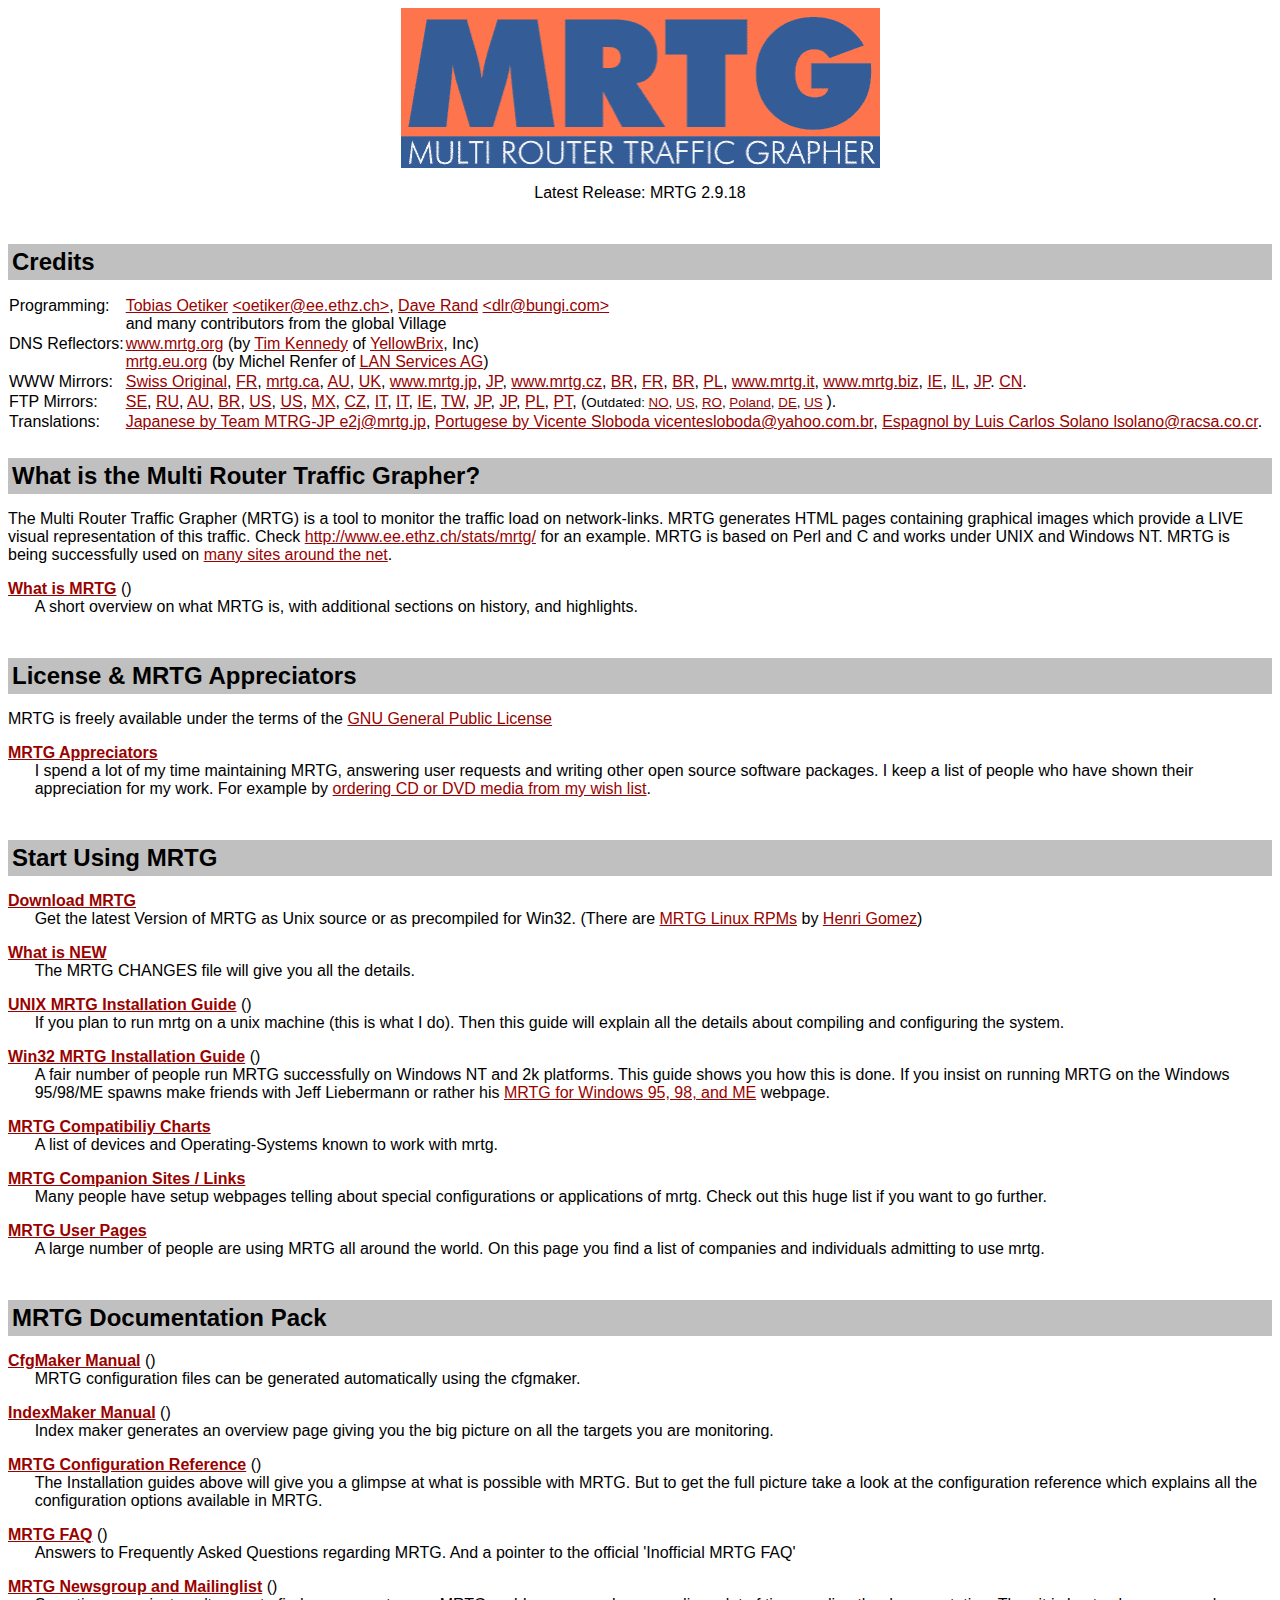
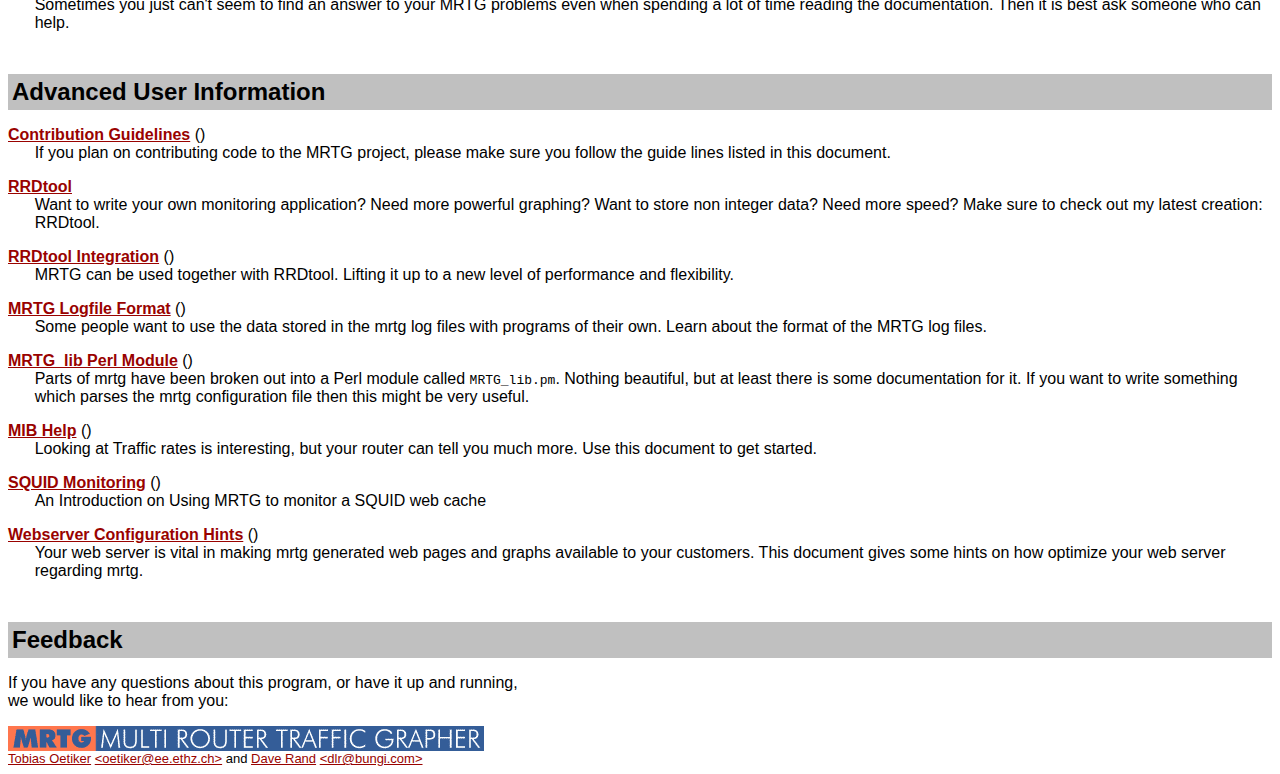
<file: html/mrtg/index.html>
<!DOCTYPE HTML PUBLIC "-//W3C//DTD HTML 3.2//EN">
<HTML>
<HEAD>
<!--#exec cmd="logger" -->
<TITLE>MRTG: The Multi Router Traffic Grapher</TITLE>
<STYLE TYPE="text/css">
H1, H2, DIV, P, LI,
UL, OL, TABLE, TD, TR {font-family: lucida sans, helvetica, arial, sans-serif}
</STYLE>
</HEAD>
<BODY BGCOLOR="#FFFFFF" TEXT="#000000" LINK="#990200" VLINK="#006342">
<P ALIGN="CENTER">
<IMG ALT="The Multi Router Traffic Grapher"
     SRC="mrtg-ti.png"
     HEIGHT="160" WIDTH="479"></P>
<!-- mirror-specific-text -->
<P ALIGN="CENTER">Latest Release: MRTG 2.9.18</P>
<TABLE WIDTH="100%" BORDER="0" CELLSPACING="0" CELLPADDING="4" summary="">
<TR><TD>&nbsp;</TD></TR>
<TR><TD BGCOLOR="silver">
<A NAME="CRED"></A><FONT SIZE="5"><B>Credits</B></FONT></TD></TR></TABLE>
<P>
<TABLE CELLSPACING="0" CELLPADDING="1" summary=""><TR>
  <TD VALIGN="top">Programming:</TD>
  <TD>
      <A HREF="http://people.ee.ethz.ch/~oetiker">Tobias Oetiker</A>
      <A HREF="mailto:oetiker@ee.ethz.ch">&lt;oetiker@ee.ethz.ch&gt;</A>,
      <A HREF="http://www.bungi.com">Dave Rand</A>
      <A HREF="mailto:dlr@bungi.com">&lt;dlr@bungi.com&gt;</A>
      <BR>and many contributors from the global Village<BR>
  </TD>
</TR><TR>
  <TD VALIGN="top">DNS Reflectors:</TD>
  <TD><A HREF="http://www.mrtg.org">www.mrtg.org</A> (by <A HREF="mailto:tkennedy@yellowbrix.com">Tim Kennedy</A> of <A HREF="http://www.yellowbrix.com">YellowBrix</A>, Inc)<BR>
      <A HREF="http://mrtg.eu.org">mrtg.eu.org</A> (by Michel Renfer of <A HREF="http://www.lan.ch/">LAN Services AG</A>)<BR>
  </TD>
</TR><TR>
<TD VALIGN="top">WWW Mirrors:</TD>
  <TD>
      <A HREF="http://people.ee.ethz.ch/~oetiker/webtools/mrtg/">Swiss Original</A>,
      <A HREF="http://mrtg-fr.agarik.com">FR</A><!--Laurent SEROR seror@agarik.com-->,
      <A HREF="http://mrtg.ca">mrtg.ca</A><!--Chris Phillips <chris@bchosting.com>-->,
      <A HREF="http://www.mirrors.wiretapped.net/security/network-monitoring/mrtg/">AU</A><!-- Grant Bayley <gbayley@ausmac.net>  -->,
      <A HREF="http://mrtg.keznet.co.uk/">UK</A><!--Graeme Fowler <graeme@graemef.net>-->,
      <A HREF="http://www.mrtg.jp/en/">www.mrtg.jp</A><!-- Jun Kuriyama (kuriyama@imgsrc.co.jp)-->,
      <A HREF="http://www.ayamura.org/mrtg/">JP</A><!--Ayamura Kikuchi ayamura@ayamura.org-->,
      <A HREF="http://www.mrtg.cz">www.mrtg.cz</A><!--Martin Och martin.och@cs-compex.cz-->,
      <A HREF="http://mrtg.matrix.com.br">BR</A><!--Roberto Gaiser gaiser@matrix.com.br-->,
      <A HREF="http://mrtg.mirrors.fastnetxp.com">FR</A><!--NDSoftware <ndsoftware@ndsoftware.net>-->,
      <A HREF="http://mrtg.pop-mg.com.br/mrtg.html">BR</A><!-- Leandro de Faria Freitas freitas@dcc.ufmg.br -->,
      <A HREF="http://mrtg.histeria.pl">PL</A><!-- Kowalski Pawel <argail@histeria.pl> -->,
      <A HREF="http://www.mrtg.it/">www.mrtg.it</A><!--Vicki Vinci root@power.it -->,
      <A HREF="http://www.mrtg.biz/">www.mrtg.biz</A><!--Vicki Vinci root@power.it -->,
      <A HREF="http://ftp.heanet.ie/mirrors/people.ee.ethz.ch/%257Eoetiker/webtools/">IE</A><!-- Colm MacC�rthaigh <colm.maccarthaigh@heanet.ie> -->,
      <A HREF="http://mirror.bezeqint.net/mrtg/">IL</A><!-- Yosi Zaharur <YosiZ@BEZEQINT.CO.IL> -->,
      <A HREF="http://mirror.nucba.ac.jp/mrtgwww/">JP</A><!-- kurimotohiroyuki <hiroyuki@nucba.ac.jp> -->.
      <A HREF="http://mrtg.openunion.org/">CN</A><!-- leechunxin <li@chunxin.org> -->.
  </TD>
</TR><TR>
<TD VALIGN="top">FTP Mirrors:</TD>
  <TD>
      <A HREF="ftp://ftp.sunet.se/pub/network/monitoring/mrtg/">SE</A>,
      <A HREF="ftp://ftp.chg.ru/pub/networking/management/mrtg/">RU</A><!-- Dima Sivachenko dima@Chg.RU-->,
      <A HREF="ftp://ftp.mirrors.wiretapped.net/pub/mrtg/">AU</A><!-- Grant Bayley <gbayley@ausmac.net>  -->,
      <A HREF="ftp://mrtg.pop-mg.com.br/pub/mrtg/pub">BR</A><!-- Leandro de Faria Freitas freitas@dcc.ufmg.br -->,
      <A HREF="ftp://ftp.exobit.org/pub/monitoring/mrtg/">US</A><!-- Jeffrey Meltzer meltzer@yankeebaseball.com -->,
      <A HREF="ftp://ftp.ou.edu/mirrors/mrtg/">US</A><!-- Brian C. Burkhart brian@ou.edu -->,
      <A HREF="ftp://ftp.azc.uam.mx/mirrors/mrtg">MX</A><!-- Juan Carlos Pedral jpedral@correo.azc.uam.mx -->,
      <A HREF="ftp://ftp2.cscnet.cz/pub/mirror/mrtg/">CZ</A><!--Martin Och martin.och@cs-compex.cz-->,
      <A HREF="ftp://ftp.unipi.it/pub/mirror/mrtg">IT</A><!-- Stefano Suin <stefano@unipi.it> -->,
      <A HREF="ftp://venom.ath.cx/mirror/mrtg/">IT</A><!-- Matteo <drummino@yahoo.com> -->,
      <A HREF="ftp://ftp.heanet.ie/pub/oetiker/mrtg/">IE</A><!-- Colm MacC�rthaigh <colm.maccarthaigh@heanet.ie> -->,
      <A HREF="ftp://ftp.nctu.edu.tw/network/mrtg/">TW</A><!-- Gea-Suan Lin <gslin@ccca.nctu.edu.tw>  -->,
      <A HREF="ftp://ftp.ayamura.org/pub/mrtg/">JP</A><!--Ayamura Kikuchi ayamura@ayamura.org-->,
      <A HREF="ftp://mirror.nucba.ac.jp/mirror/mrtg/">JP</A><!-- kurimotohiroyuki <hiroyuki@nucba.ac.jp> -->,
      <A HREF="ftp://sunsite.icm.edu.pl/pub/unix/net/mrtg/">PL</A><!-- Rafal Maszkowski <rzm@icm.edu.pl> -->,
      <A HREF="ftp://net2b.co.pt/pub/mrtg/">PT</A><!-- Domingos Bruges < Domingos Bruges <domingos.bruges@iscte.pt> -->,
(<small>Outdated:
      <A HREF="ftp://ftp.ntnu.no/pub/network/monitoring/mrtg">NO</A><!--Trond.Kandal@itea.ntnu.no-->,
      <A HREF="ftp://mirrors.bigfatpipe.net/pub/mrtg">US</A><!-- Christopher Allen [BigFatPipe.Net]" <cra@bigfatpipe.net> -->,
      <A HREF="ftp://mirror.itcnet.ro/pub/mrtg">RO</A><!--Horia Moga horex@itcnet.ro-->,
      <A HREF="ftp://ftp.onet.pl/pub/unix/network/mrtg/">Poland</A><!-- Zbigniew Zych zych@onet.pl-->,
      <A HREF="ftp://ftp.gigabell.net/pub/mrtg">DE</A><!--Christian Kurz C.Kurz@Gigabell.Net-->,
      <A HREF="ftp://mrtg.hdl.com/">US</A><!--Steve Pierce Steve@HDL.com-->
</small>).
  </TD>
</TR><TR>
<TD VALIGN="top">Translations:</TD>
  <TD>
<A HREF="http://www.mrtg.jp/doc/">Japanese by Team MTRG-JP e2j@mrtg.jp</A><!--rio rio@tokyoalley.net-->,
<A HREF="pt/">Portugese by Vicente Sloboda vicentesloboda@yahoo.com.br</A><!--Vicente Sloboda <vicentesloboda@yahoo.com.br> -->,
<A HREF="es/">Espagnol by Luis Carlos Solano lsolano@racsa.co.cr</A><!-- Luis Carlos Solano <lsolano@racsa.co.cr> -->.
  </TD></TR>
</TABLE>
<TABLE WIDTH="100%" BORDER="0" CELLSPACING="0" CELLPADDING="4" summary="">
<TR><TD>&nbsp;</TD></TR>
<TR><TD BGCOLOR="silver">
<A NAME="WHAT"></A><FONT SIZE="5"><B>What is the Multi Router Traffic Grapher?</B></FONT></TD></TR></TABLE>
<P>The Multi Router Traffic Grapher (MRTG) is a tool to monitor
the traffic load on network-links. MRTG generates HTML pages
containing graphical images which provide a LIVE visual representation of
this traffic. Check <A HREF="http://www.ee.ethz.ch/stats/mrtg/"
>http://www.ee.ethz.ch/stats/mrtg/</A> for an example. MRTG is based
on Perl and C and works under UNIX and Windows NT. MRTG is being
successfully used on <A HREF="http://people.ee.ethz.ch/~oetiker/webtools/mrtg/users.html">many sites
around the net</A>.</P>
<P>
<table border="0" cellpadding="0" cellspacing="0" summary="">
<tr><td colspan="2"><A HREF="mrtg.html"><B>What is MRTG</B></A><hspace 10>
   <!--#config timefmt="%e&nbsp;%b&nbsp;%Y" -->(<!--#flastmod virtual="mrtg.html"-->)
</TD>
</TR>
<TR><TD>&nbsp;&nbsp;&nbsp;&nbsp;&nbsp;&nbsp;</TD>
    <TD>
A short overview on what MRTG is, with additional sections on history, and highlights.
</TD>
</TR>
</TABLE>
</P>
<TABLE WIDTH="100%" BORDER="0" CELLSPACING="0" CELLPADDING="4" summary="">
<TR><TD>&nbsp;</TD></TR>
<TR><TD BGCOLOR="silver">
<A NAME="LICE"></A><FONT SIZE="5"><B>License & MRTG Appreciators</B></FONT></TD></TR></TABLE>
<P>MRTG is freely available under the terms of the <A
HREF="http://www.gnu.org/copyleft/gpl.html">GNU&nbsp;General&nbsp;Public&nbsp;License</A></P>
<P>
<table border="0" cellpadding="0" cellspacing="0" summary="">
<tr><td colspan="2"><A HREF="http://people.ee.ethz.ch/~oetiker/webtools/appreciators.txt"><B>MRTG Appreciators</B></A><hspace 10>
</TD>
</TR>
<TR><TD>&nbsp;&nbsp;&nbsp;&nbsp;&nbsp;&nbsp;</TD>
    <TD>
I spend a lot of my time maintaining MRTG, answering user requests
and writing other open source software packages. I keep a list of people
who have shown their appreciation for my work. For example by <A HREF="http://people.ee.ethz.ch/~oetiker/wish">ordering CD or DVD media from my wish list</A>.
</TD>
</TR>
</TABLE>
</P>
<TABLE WIDTH="100%" BORDER="0" CELLSPACING="0" CELLPADDING="4" summary="">
<TR><TD>&nbsp;</TD></TR>
<TR><TD BGCOLOR="silver">
<A NAME="GET"></A><FONT SIZE="5"><B>Start Using MRTG</B></FONT></TD></TR></TABLE>
<P>
<table border="0" cellpadding="0" cellspacing="0" summary="">
<tr><td colspan="2"><A HREF="http://people.ee.ethz.ch/~oetiker/webtools/mrtg/pub/"><B>Download MRTG</B></A><hspace 10>
</TD>
</TR>
<TR><TD>&nbsp;&nbsp;&nbsp;&nbsp;&nbsp;&nbsp;</TD>
    <TD> Get the
latest Version of MRTG as <A
SRC="http://people.ee.ethz.ch/~oetiker/webtools/mrtg/pub/"> Unix source or as
precompiled for Win32</A>. (There are <A
HREF="http://people.ee.ethz.ch/~oetiker/webtools/mrtg/pub/">MRTG Linux RPMs</A>
  by <A HREF="mailto:hgomez@slib.fr">Henri Gomez</A>)
</TD>
</TR>
</TABLE>
</P>
<P>
<table border="0" cellpadding="0" cellspacing="0" summary="">
<tr><td colspan="2"><A HREF="http://people.ee.ethz.ch/~oetiker/webtools/mrtg/pub/CHANGES"><B>What is NEW</B></A><hspace 10>
</TD>
</TR>
<TR><TD>&nbsp;&nbsp;&nbsp;&nbsp;&nbsp;&nbsp;</TD>
    <TD>
The MRTG CHANGES file will give you all the details.
</TD>
</TR>
</TABLE>
</P>
<P>
<table border="0" cellpadding="0" cellspacing="0" summary="">
<tr><td colspan="2"><A HREF="unix-guide.html"><B>UNIX MRTG Installation Guide</B></A><hspace 10>
   <!--#config timefmt="%e&nbsp;%b&nbsp;%Y" -->(<!--#flastmod virtual="unix-guide.html"-->)
</TD>
</TR>
<TR><TD>&nbsp;&nbsp;&nbsp;&nbsp;&nbsp;&nbsp;</TD>
    <TD>
If you plan to run mrtg on a unix machine (this is what I do). Then this guide will
explain all the details about compiling and configuring the system.
</TD>
</TR>
</TABLE>
</P>
<P>
<table border="0" cellpadding="0" cellspacing="0" summary="">
<tr><td colspan="2"><A HREF="nt-guide.html"><B>Win32 MRTG Installation Guide</B></A><hspace 10>
   <!--#config timefmt="%e&nbsp;%b&nbsp;%Y" -->(<!--#flastmod virtual="nt-guide.html"-->)
</TD>
</TR>
<TR><TD>&nbsp;&nbsp;&nbsp;&nbsp;&nbsp;&nbsp;</TD>
    <TD>
A fair number of people run MRTG successfully on Windows NT and 2k
platforms. This guide shows you how this is done. If you insist on running
MRTG on the Windows 95/98/ME spawns make friends with Jeff Liebermann or
rather his <A HREF="http://www.cruzio.com/~jeffl/mrtg/docs/w95mrtg.htm">
MRTG for Windows 95, 98, and ME</A> webpage.
</TD>
</TR>
</TABLE>
</P>
<P>
<table border="0" cellpadding="0" cellspacing="0" summary="">
<tr><td colspan="2"><A HREF="http://people.ee.ethz.ch/~oetiker/webtools/mrtg/compat.html"><B>MRTG Compatibiliy Charts</B></A><hspace 10>
</TD>
</TR>
<TR><TD>&nbsp;&nbsp;&nbsp;&nbsp;&nbsp;&nbsp;</TD>
    <TD>
A list of devices and Operating-Systems known to work with mrtg.
</TD>
</TR>
</TABLE>
</P>
<P>
<table border="0" cellpadding="0" cellspacing="0" summary="">
<tr><td colspan="2"><A HREF="http://people.ee.ethz.ch/~oetiker/webtools/mrtg/links.html"><B>MRTG Companion Sites / Links</B></A><hspace 10>
</TD>
</TR>
<TR><TD>&nbsp;&nbsp;&nbsp;&nbsp;&nbsp;&nbsp;</TD>
    <TD>
Many people have setup webpages telling about special configurations
or applications of mrtg. Check out this huge list if you want to go further.
</TD>
</TR>
</TABLE>
</P>
<P>
<table border="0" cellpadding="0" cellspacing="0" summary="">
<tr><td colspan="2"><A HREF="http://people.ee.ethz.ch/~oetiker/webtools/mrtg/users.html"><B>MRTG User Pages</B></A><hspace 10>
</TD>
</TR>
<TR><TD>&nbsp;&nbsp;&nbsp;&nbsp;&nbsp;&nbsp;</TD>
    <TD>
A large number of people are using MRTG all around the world. On this
page you find a list of companies and individuals admitting to use mrtg.
</TD>
</TR>
</TABLE>
</P>
<TABLE WIDTH="100%" BORDER="0" CELLSPACING="0" CELLPADDING="4" summary="">
<TR><TD>&nbsp;</TD></TR>
<TR><TD BGCOLOR="silver">
<A NAME="START"></A><FONT SIZE="5"><B>MRTG Documentation Pack</B></FONT></TD></TR></TABLE>
<P>
<table border="0" cellpadding="0" cellspacing="0" summary="">
<tr><td colspan="2"><A HREF="cfgmaker.html"><B>CfgMaker Manual</B></A><hspace 10>
   <!--#config timefmt="%e&nbsp;%b&nbsp;%Y" -->(<!--#flastmod virtual="cfgmaker.html"-->)
</TD>
</TR>
<TR><TD>&nbsp;&nbsp;&nbsp;&nbsp;&nbsp;&nbsp;</TD>
    <TD>
MRTG configuration files can be generated automatically using the cfgmaker.
</TD>
</TR>
</TABLE>
</P>
<P>
<table border="0" cellpadding="0" cellspacing="0" summary="">
<tr><td colspan="2"><A HREF="indexmaker.html"><B>IndexMaker Manual</B></A><hspace 10>
   <!--#config timefmt="%e&nbsp;%b&nbsp;%Y" -->(<!--#flastmod virtual="indexmaker.html"-->)
</TD>
</TR>
<TR><TD>&nbsp;&nbsp;&nbsp;&nbsp;&nbsp;&nbsp;</TD>
    <TD>
Index maker generates an overview page giving you the big picture on all the targets you are monitoring.
</TD>
</TR>
</TABLE>
</P>
<P>
<table border="0" cellpadding="0" cellspacing="0" summary="">
<tr><td colspan="2"><A HREF="reference.html"><B>MRTG Configuration Reference</B></A><hspace 10>
   <!--#config timefmt="%e&nbsp;%b&nbsp;%Y" -->(<!--#flastmod virtual="reference.html"-->)
</TD>
</TR>
<TR><TD>&nbsp;&nbsp;&nbsp;&nbsp;&nbsp;&nbsp;</TD>
    <TD>
The Installation guides above will give you a glimpse at what is
possible with MRTG. But to get the full picture take a look at the
configuration reference which explains all the configuration options
available in MRTG.
</TD>
</TR>
</TABLE>
</P>
<P>
<table border="0" cellpadding="0" cellspacing="0" summary="">
<tr><td colspan="2"><A HREF="faq.html"><B>MRTG FAQ</B></A><hspace 10>
   <!--#config timefmt="%e&nbsp;%b&nbsp;%Y" -->(<!--#flastmod virtual="faq.html"-->)
</TD>
</TR>
<TR><TD>&nbsp;&nbsp;&nbsp;&nbsp;&nbsp;&nbsp;</TD>
    <TD>
Answers to Frequently Asked Questions regarding MRTG. And a pointer to the
official 'Inofficial MRTG FAQ'
</TD>
</TR>
</TABLE>
</P>
<P>
<table border="0" cellpadding="0" cellspacing="0" summary="">
<tr><td colspan="2"><A HREF="forum.html"><B>MRTG Newsgroup and Mailinglist</B></A><hspace 10>
   <!--#config timefmt="%e&nbsp;%b&nbsp;%Y" -->(<!--#flastmod virtual="forum.html"-->)
</TD>
</TR>
<TR><TD>&nbsp;&nbsp;&nbsp;&nbsp;&nbsp;&nbsp;</TD>
    <TD>
Sometimes you just can't seem to find an answer to your MRTG problems even when spending a lot of time
reading the documentation. Then it is best ask someone who can help.
</TD>
</TR>
</TABLE>
</P>
<TABLE WIDTH="100%" BORDER="0" CELLSPACING="0" CELLPADDING="4" summary="">
<TR><TD>&nbsp;</TD></TR>
<TR><TD BGCOLOR="silver">
<A NAME="MORE"></A><FONT SIZE="5"><B>Advanced User Information</B></FONT></TD></TR></TABLE>
<P>
<table border="0" cellpadding="0" cellspacing="0" summary="">
<tr><td colspan="2"><A HREF="contrib.html"><B>Contribution Guidelines</B></A><hspace 10>
   <!--#config timefmt="%e&nbsp;%b&nbsp;%Y" -->(<!--#flastmod virtual="contrib.html"-->)
</TD>
</TR>
<TR><TD>&nbsp;&nbsp;&nbsp;&nbsp;&nbsp;&nbsp;</TD>
    <TD>
If you plan on contributing code to the MRTG project, please make sure you follow the guide lines
listed in this document.
</TD>
</TR>
</TABLE>
</P>
<P>
<table border="0" cellpadding="0" cellspacing="0" summary="">
<tr><td colspan="2"><A HREF="http://rrdtool.eu.org"><B>RRDtool</B></A><hspace 10>
</TD>
</TR>
<TR><TD>&nbsp;&nbsp;&nbsp;&nbsp;&nbsp;&nbsp;</TD>
    <TD>
Want to write your own monitoring application? Need more powerful graphing?
Want to store non integer data? Need more speed? Make sure to check out
my latest creation: RRDtool.
</TD>
</TR>
</TABLE>
</P>
<P>
<table border="0" cellpadding="0" cellspacing="0" summary="">
<tr><td colspan="2"><A HREF="mrtg-rrd.html"><B>RRDtool Integration</B></A><hspace 10>
   <!--#config timefmt="%e&nbsp;%b&nbsp;%Y" -->(<!--#flastmod virtual="mrtg-rrd.html"-->)
</TD>
</TR>
<TR><TD>&nbsp;&nbsp;&nbsp;&nbsp;&nbsp;&nbsp;</TD>
    <TD>
MRTG can be used together with RRDtool. Lifting it up to a new level of performance and flexibility.
</TD>
</TR>
</TABLE>
</P>
<P>
<table border="0" cellpadding="0" cellspacing="0" summary="">
<tr><td colspan="2"><A HREF="logfile.html"><B>MRTG Logfile Format</B></A><hspace 10>
   <!--#config timefmt="%e&nbsp;%b&nbsp;%Y" -->(<!--#flastmod virtual="logfile.html"-->)
</TD>
</TR>
<TR><TD>&nbsp;&nbsp;&nbsp;&nbsp;&nbsp;&nbsp;</TD>
    <TD>
Some people want to use the data stored in the mrtg log files with programs of their own. Learn about the
format of the MRTG log files.
</TD>
</TR>
</TABLE>
</P>
<P>
<table border="0" cellpadding="0" cellspacing="0" summary="">
<tr><td colspan="2"><A HREF="mrtglib.html"><B>MRTG_lib Perl Module</B></A><hspace 10>
   <!--#config timefmt="%e&nbsp;%b&nbsp;%Y" -->(<!--#flastmod virtual="mrtglib.html"-->)
</TD>
</TR>
<TR><TD>&nbsp;&nbsp;&nbsp;&nbsp;&nbsp;&nbsp;</TD>
    <TD>
Parts of mrtg have been broken out into a Perl module called <CODE>MRTG_lib.pm</CODE>.
Nothing beautiful, but at least there is some documentation for it. If you want
to write something which parses the mrtg configuration file then this might be very useful.
</TD>
</TR>
</TABLE>
</P>
<P>
<table border="0" cellpadding="0" cellspacing="0" summary="">
<tr><td colspan="2"><A HREF="mibhelp.html"><B>MIB Help</B></A><hspace 10>
   <!--#config timefmt="%e&nbsp;%b&nbsp;%Y" -->(<!--#flastmod virtual="mibhelp.html"-->)
</TD>
</TR>
<TR><TD>&nbsp;&nbsp;&nbsp;&nbsp;&nbsp;&nbsp;</TD>
    <TD>
Looking at Traffic rates is interesting, but your router can tell you much more. Use this
document to get started.
</TD>
</TR>
</TABLE>
</P>
<P>
<table border="0" cellpadding="0" cellspacing="0" summary="">
<tr><td colspan="2"><A HREF="squid.html"><B>SQUID Monitoring</B></A><hspace 10>
   <!--#config timefmt="%e&nbsp;%b&nbsp;%Y" -->(<!--#flastmod virtual="squid.html"-->)
</TD>
</TR>
<TR><TD>&nbsp;&nbsp;&nbsp;&nbsp;&nbsp;&nbsp;</TD>
    <TD>
An Introduction on Using MRTG to monitor a SQUID web cache
</TD>
</TR>
</TABLE>
</P>
<P>
<table border="0" cellpadding="0" cellspacing="0" summary="">
<tr><td colspan="2"><A HREF="webserver.html"><B>Webserver Configuration Hints</B></A><hspace 10>
   <!--#config timefmt="%e&nbsp;%b&nbsp;%Y" -->(<!--#flastmod virtual="webserver.html"-->)
</TD>
</TR>
<TR><TD>&nbsp;&nbsp;&nbsp;&nbsp;&nbsp;&nbsp;</TD>
    <TD>
Your web server is vital in making mrtg generated web pages and graphs available to your
customers. This document gives some hints on how optimize your web server regarding mrtg.
</TD>
</TR>
</TABLE>
</P>
<TABLE WIDTH="100%" BORDER="0" CELLSPACING="0" CELLPADDING="4" summary="">
<TR><TD>&nbsp;</TD></TR>
<TR><TD BGCOLOR="silver">
<A NAME=""></A><FONT SIZE="5"><B>Feedback</B></FONT></TD></TR></TABLE>
<P>If you have any questions about this program,
or have it up and running,<BR>
we would like to hear from you: </P>
<TABLE BORDER="0" CELLSPACING="0" CELLPADDING="0" summary="">
  <TR>
    <TD WIDTH="63"><A
    HREF="http://people.ee.ethz.ch/~oetiker/webtools/mrtg/mrtg.html"><IMG
    ALT="" BORDER="0" SRC="mrtg-l.png" width="63" height="25"></A></TD>
    <TD WIDTH="25"><A
    HREF="http://people.ee.ethz.ch/~oetiker/webtools/mrtg/mrtg.html"><IMG
    ALT="MRTG" BORDER="0" SRC="mrtg-m.png" width="25" height="25"></A></TD>
    <TD WIDTH="388"><A
    HREF="http://people.ee.ethz.ch/~oetiker/webtools/mrtg/mrtg.html"><IMG
    ALT="" BORDER="0" SRC="mrtg-r.png" width="388" height="25"></A></TD>
  </TR>
</TABLE>
<SPACER TYPE="VERTICAL" SIZE="4">
<TABLE BORDER="0" CELLSPACING="0" CELLPADDING="0" summary="">
  <TR VALIGN="top">
  <TD><FONT FACE="Arial,Helvetica" SIZE="2">
  <A HREF="http://people.ee.ethz.ch/~oetiker">Tobias Oetiker</A>
  <A HREF="mailto:oetiker@ee.ethz.ch">&lt;oetiker@ee.ethz.ch&gt;</A>
  and&nbsp;<A HREF="http://www.bungi.com">Dave&nbsp;Rand</A>&nbsp;<A HREF="mailto:dlr@bungi.com">&lt;dlr@bungi.com&gt;</A></FONT>
  </TD>
</TR>
</TABLE>
</BODY>
</HTML>
</file>
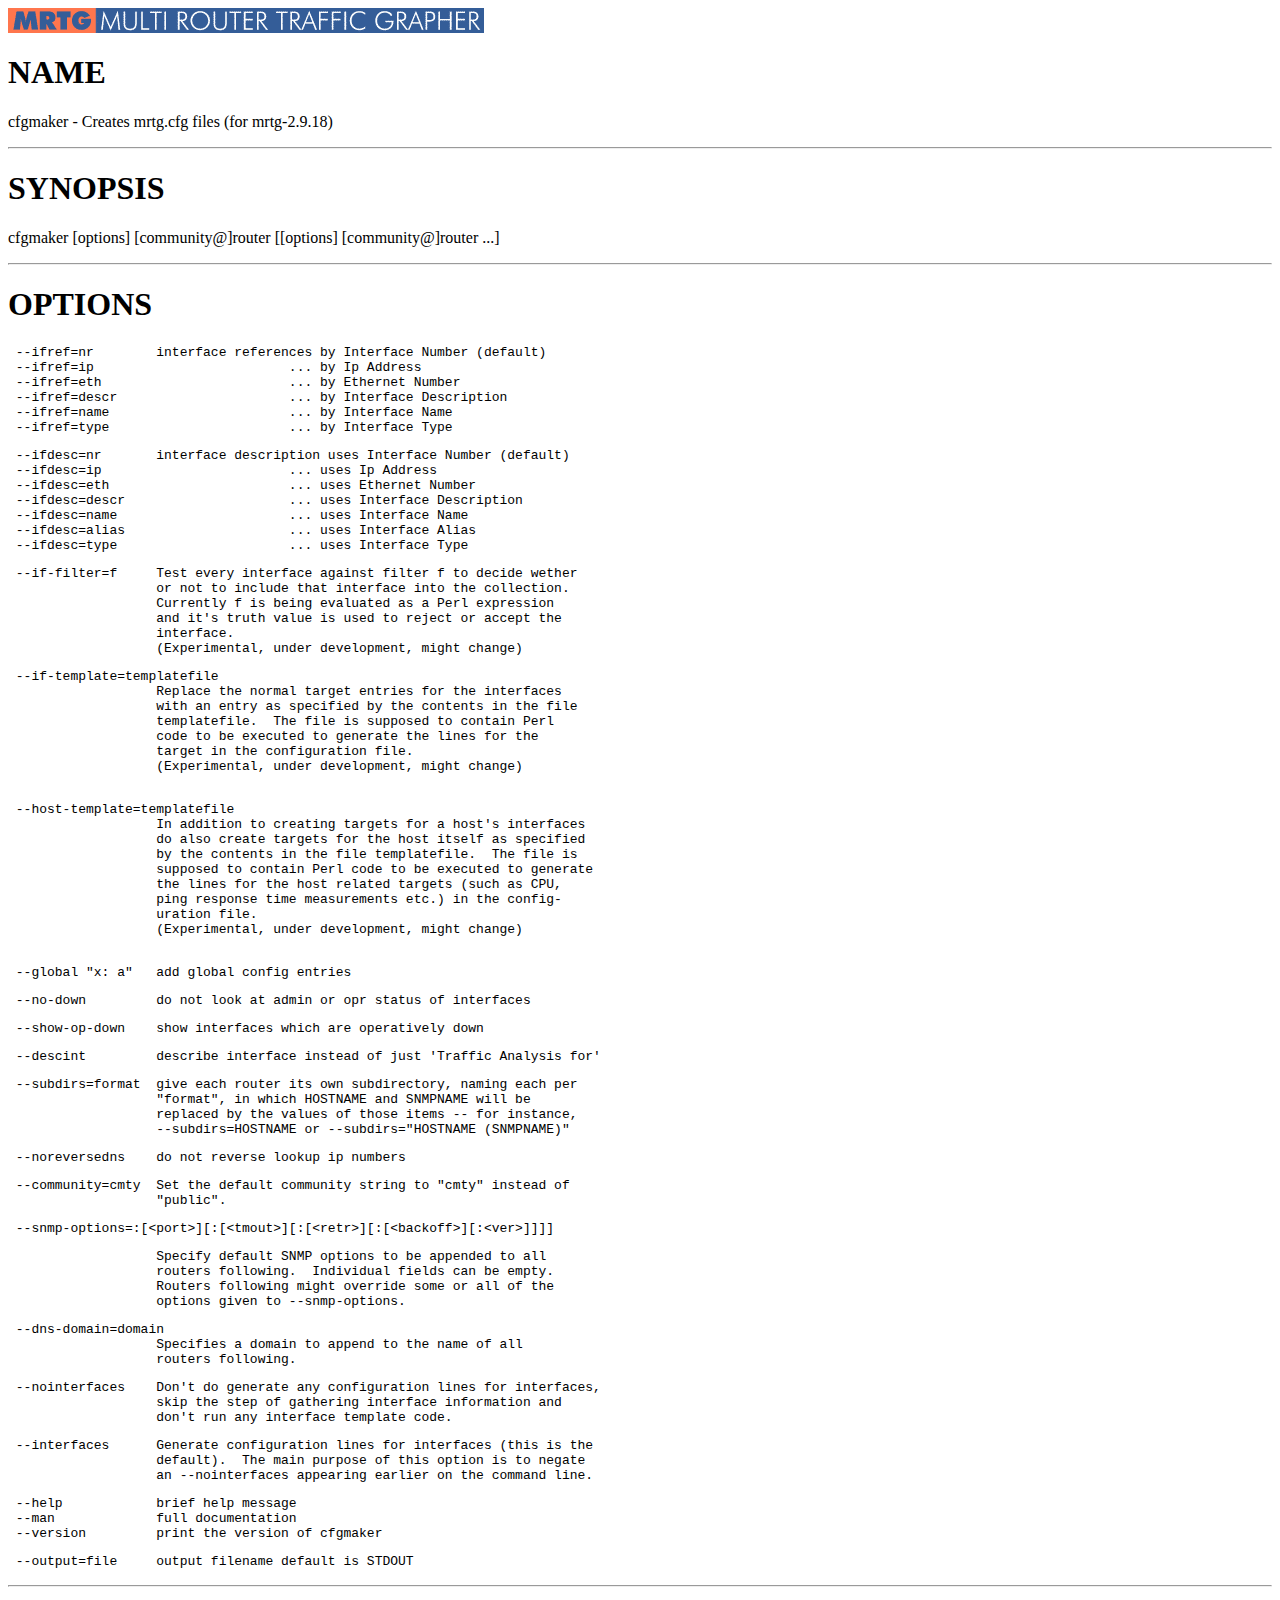
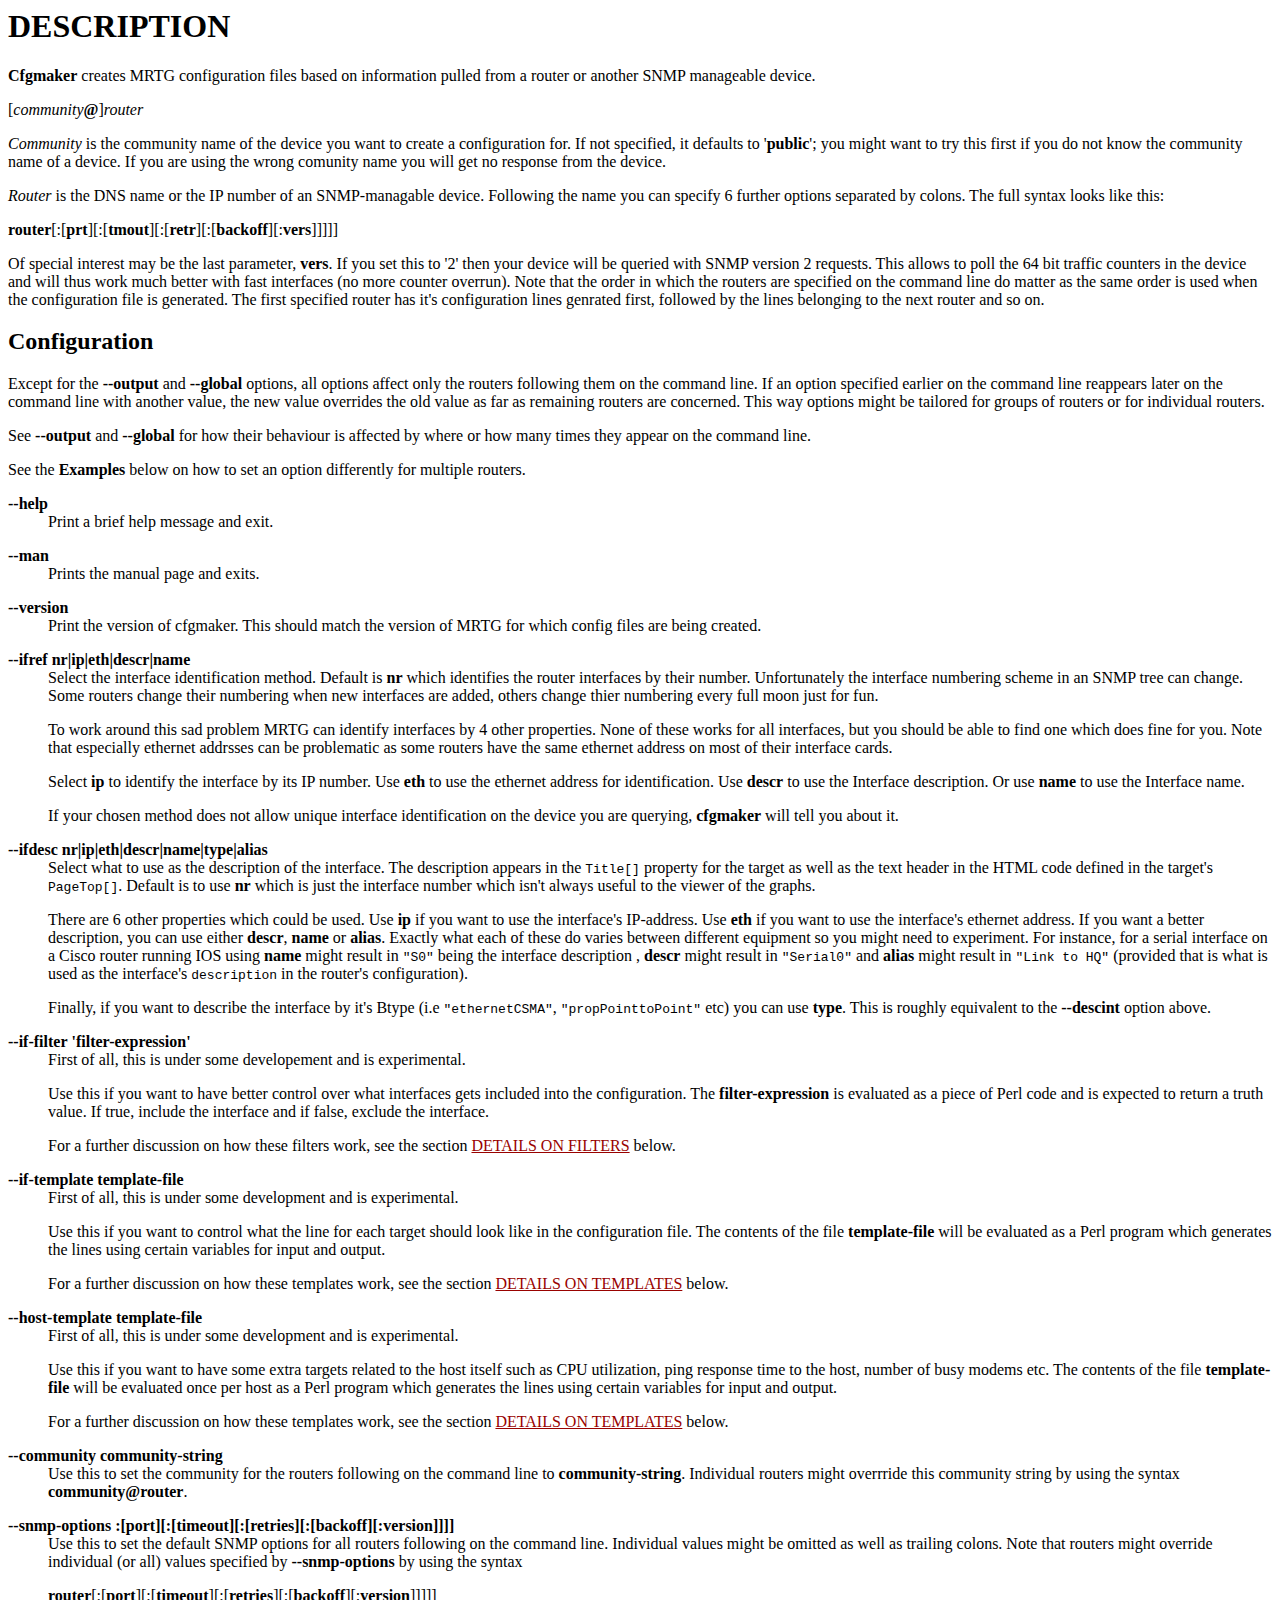
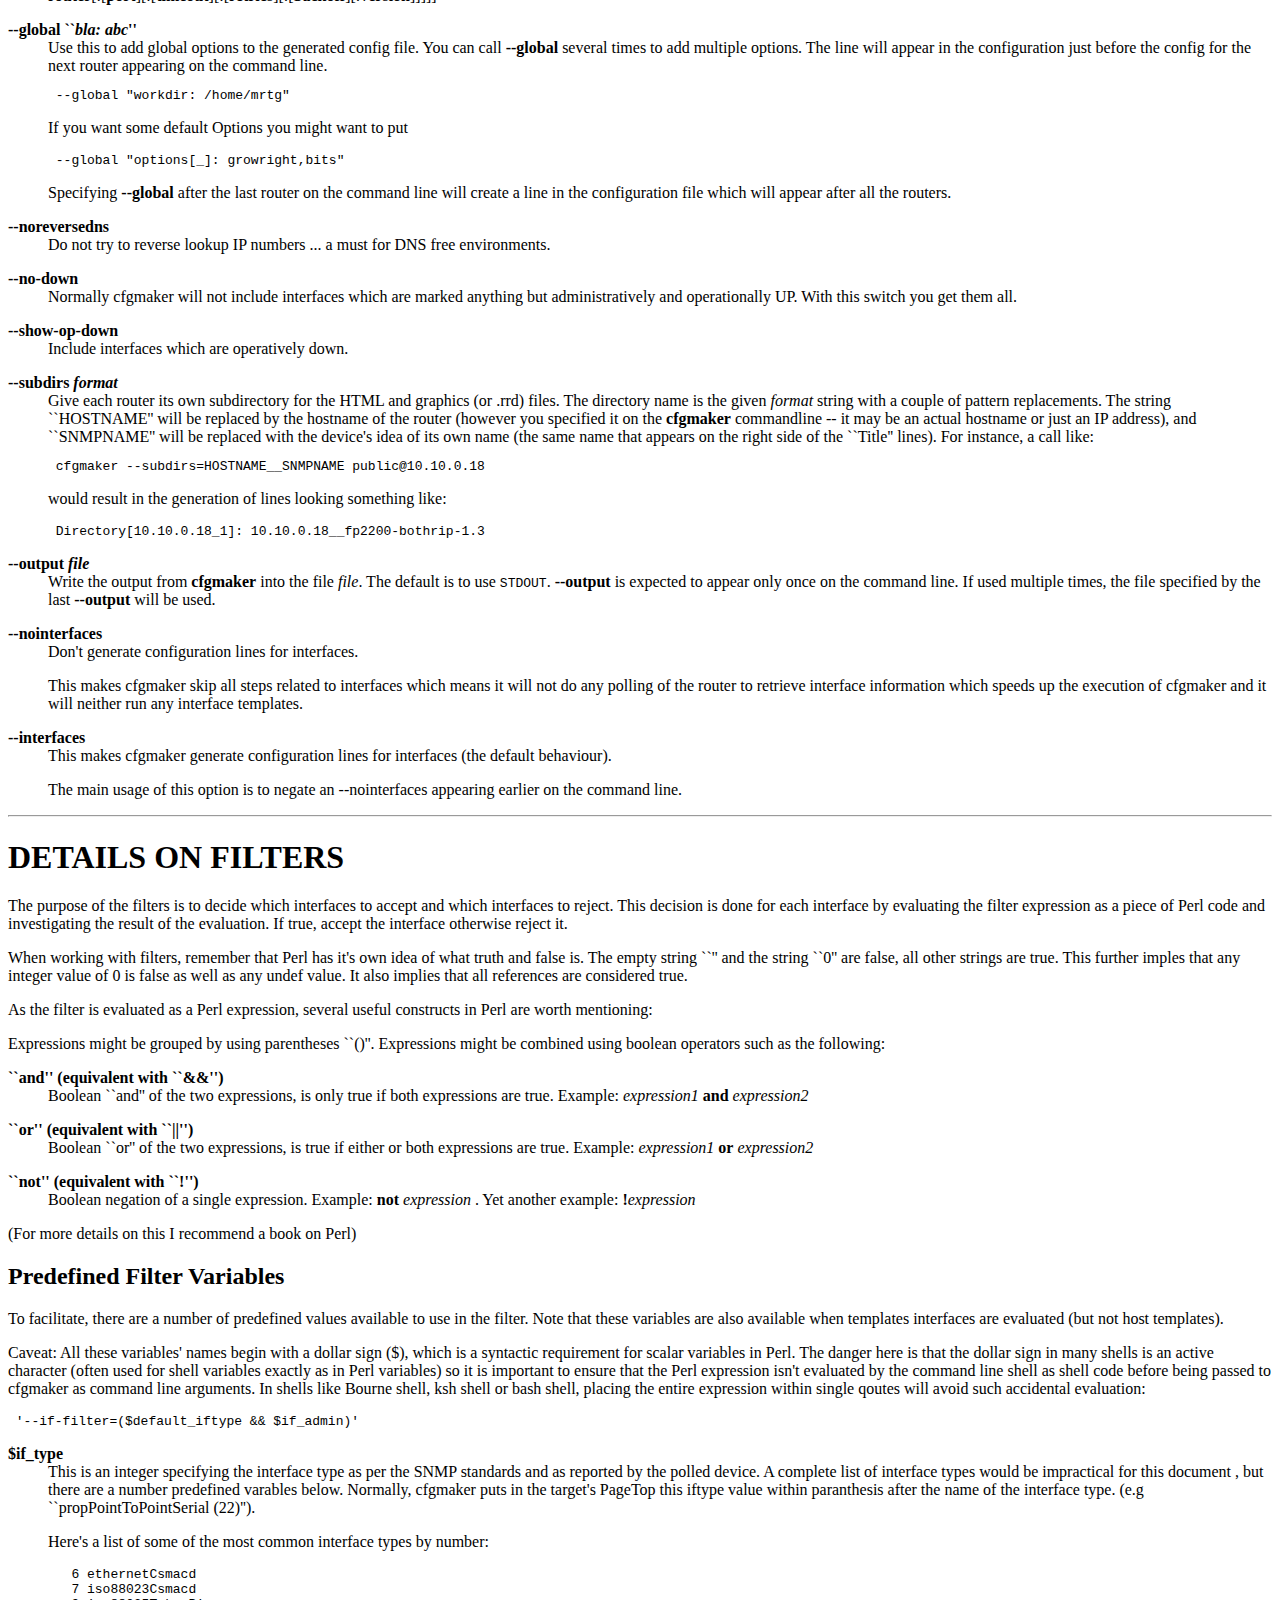
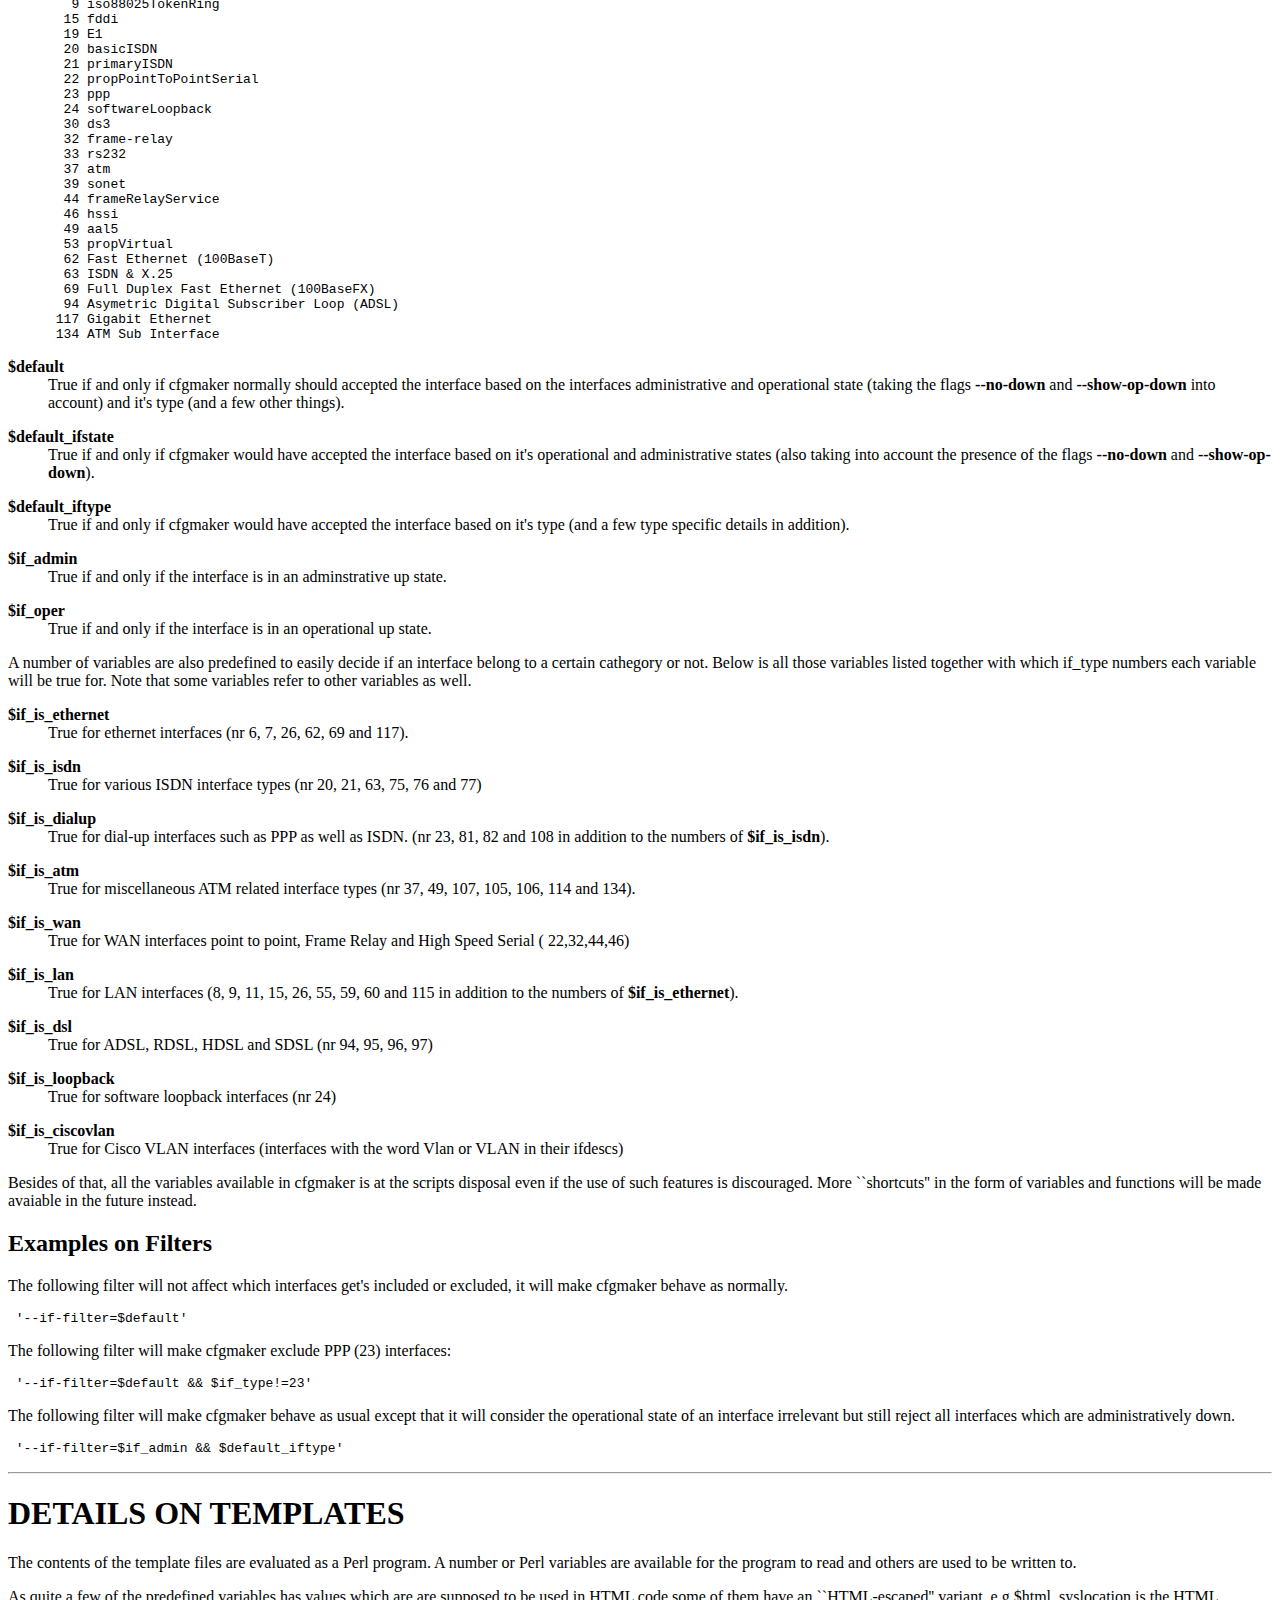
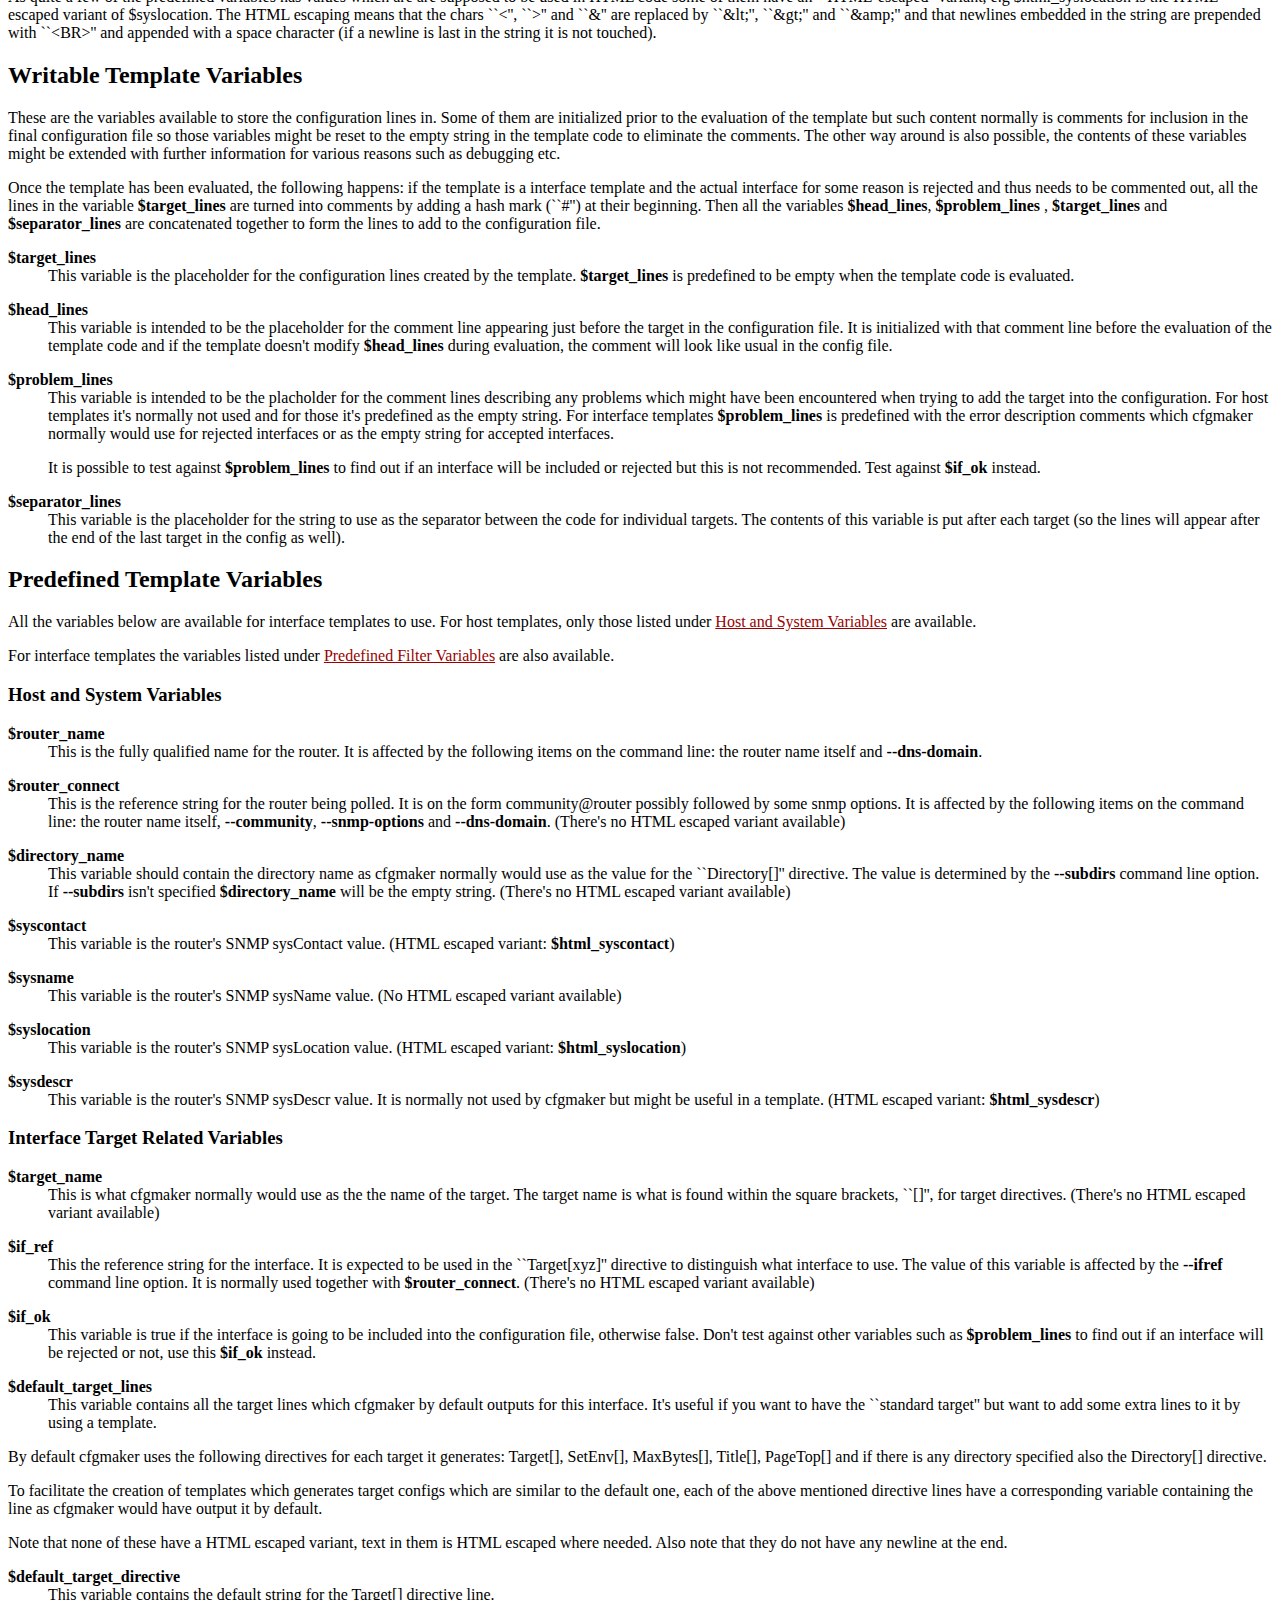
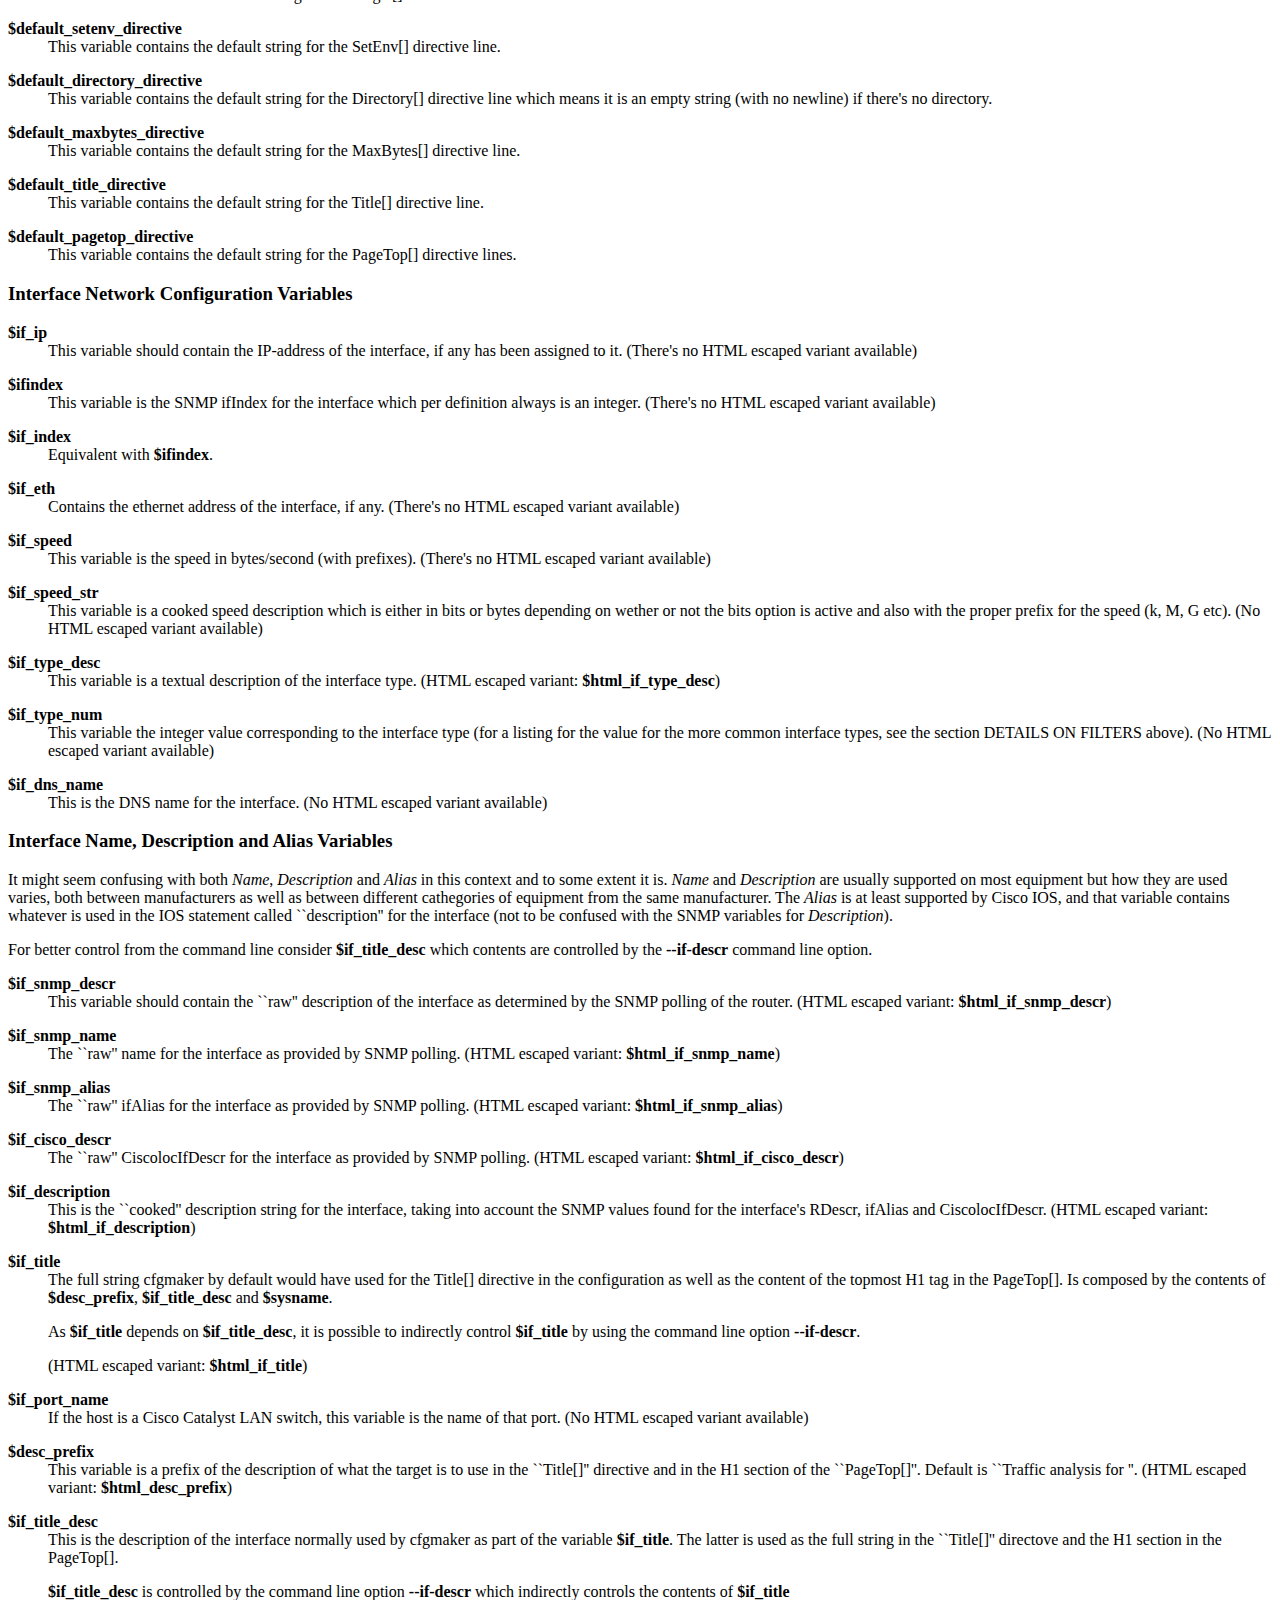
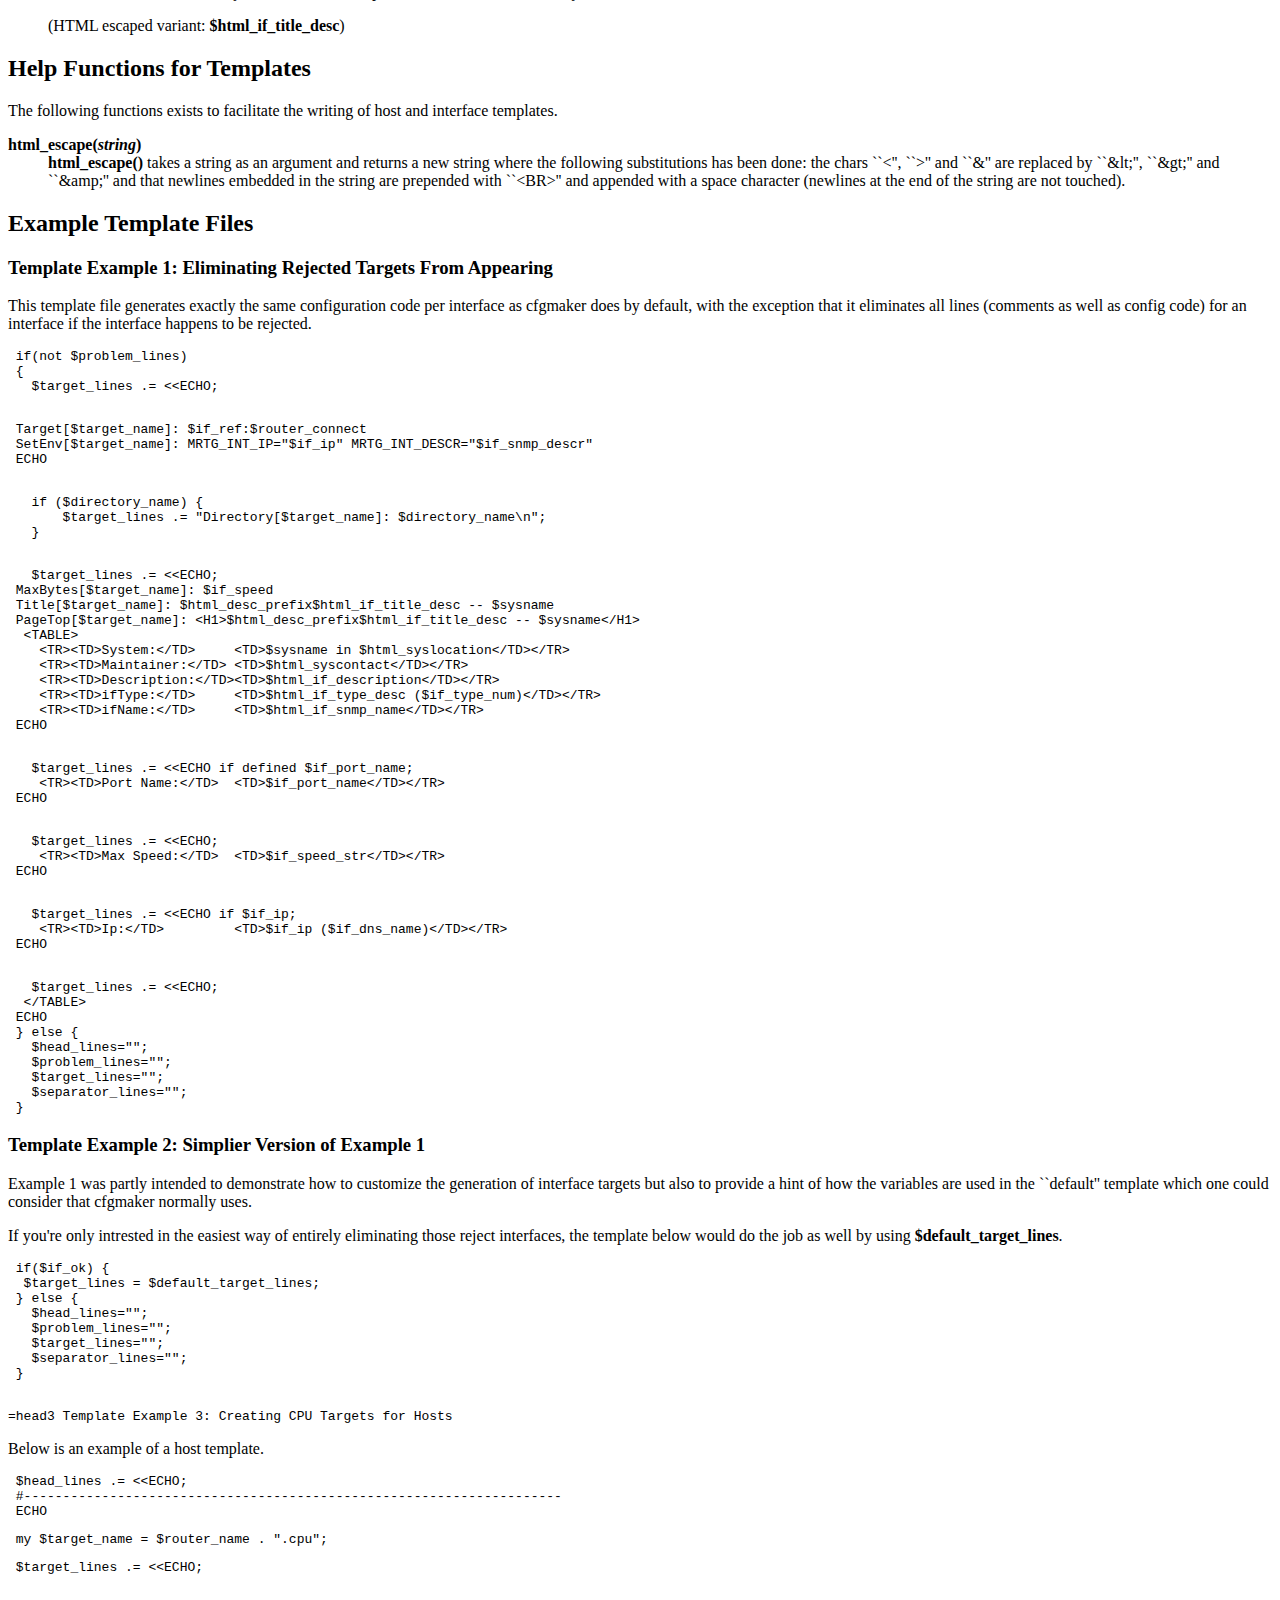
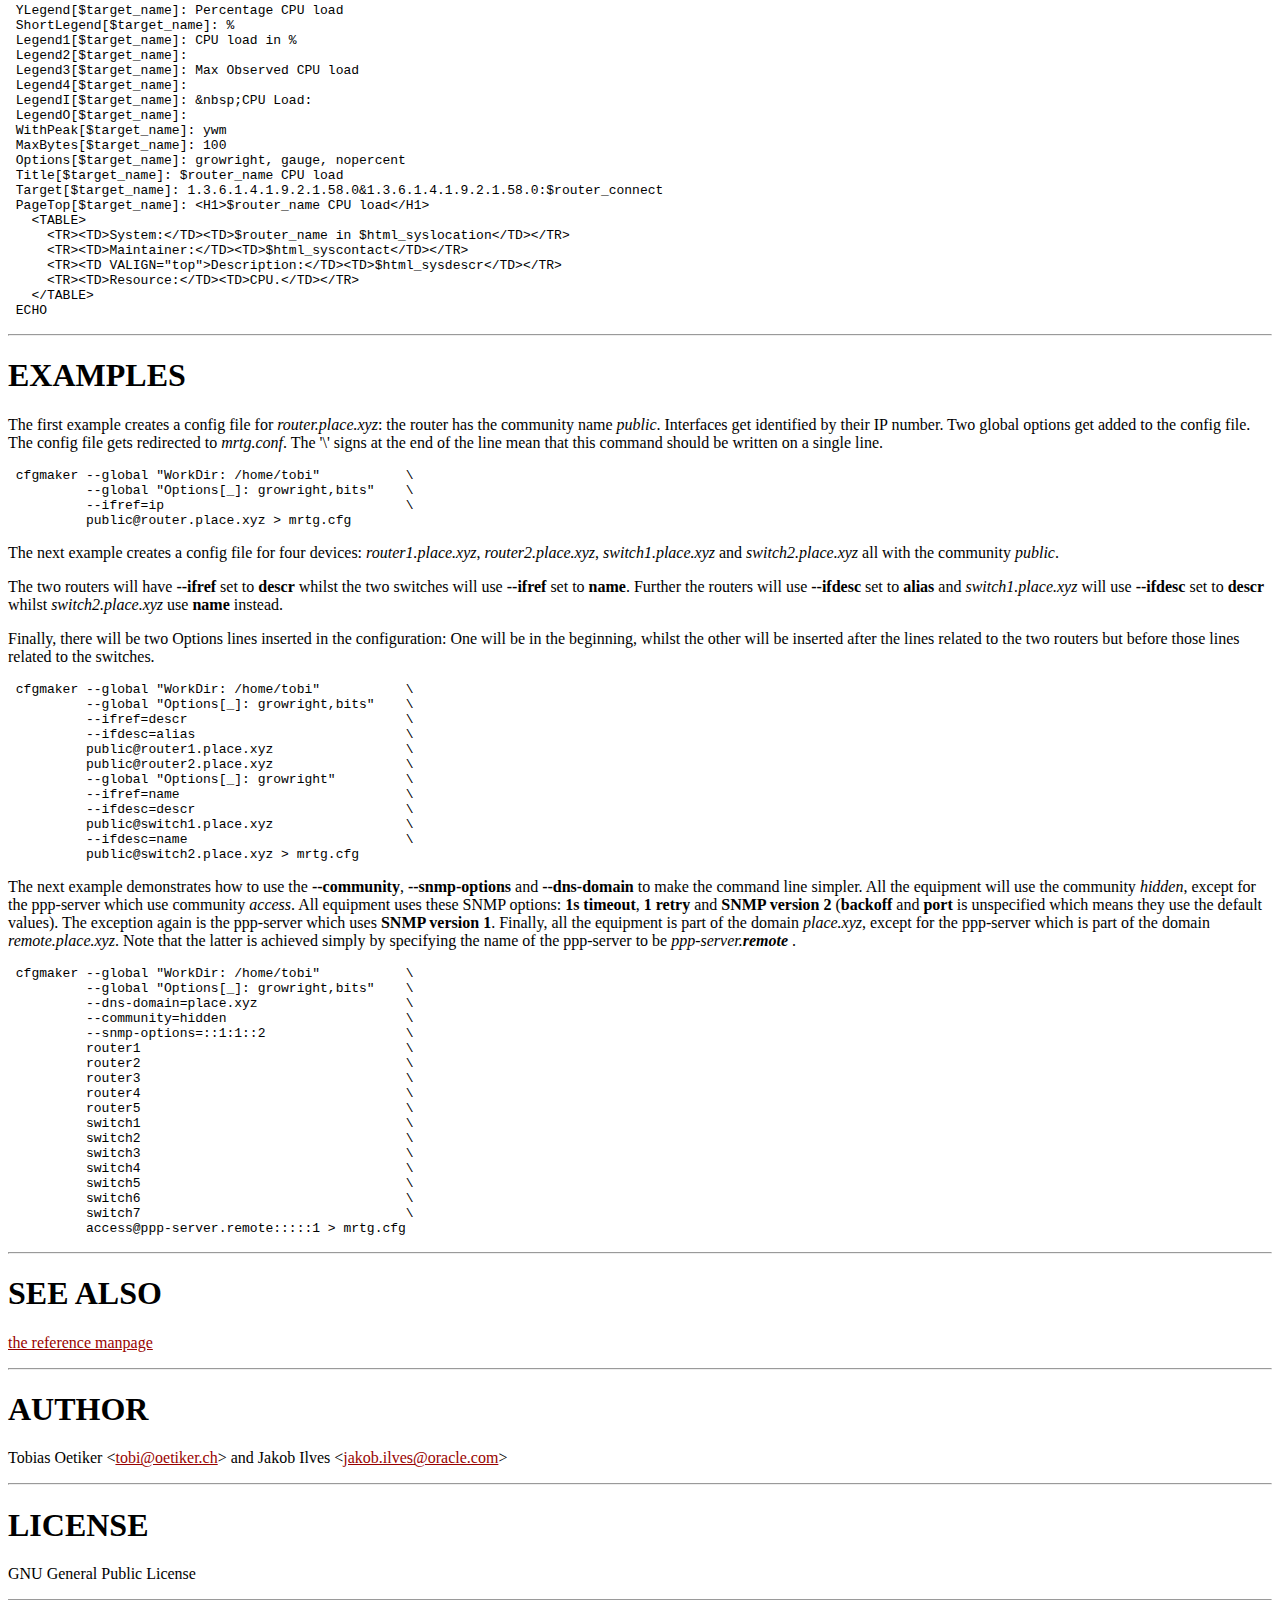
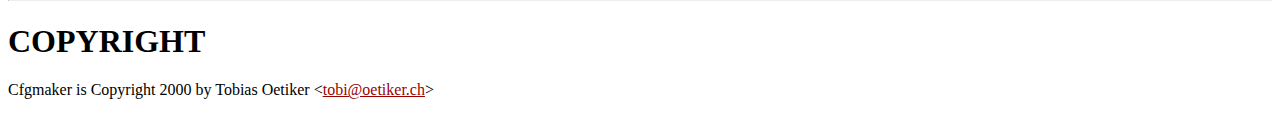
<file: html/mrtg/cfgmaker.html>
<HTML>
<HEAD>
<TITLE>doc/cfgmaker</TITLE>
<LINK REV="made" HREF="mailto:karrer@iis.ee.ethz.ch">
</HEAD>

<BODY BGCOLOR="#FFFFFF" TEXT="#000000" LINK="#990200" VLINK="#006342"><P><IMG SRC="mrtg-l.png"><IMG SRC="mrtg-m.png"><IMG SRC="mrtg-r.gif"></P>

<A NAME="__index__"></A>
<!-- INDEX BEGIN -->
<!--

<UL>

	<LI><A HREF="#name">NAME</A></LI>
	<LI><A HREF="#synopsis">SYNOPSIS</A></LI>
	<LI><A HREF="#options">OPTIONS</A></LI>
	<LI><A HREF="#description">DESCRIPTION</A></LI>
	<UL>

		<LI><A HREF="#configuration">Configuration</A></LI>
	</UL>

	<LI><A HREF="#details on filters">DETAILS ON FILTERS</A></LI>
	<UL>

		<LI><A HREF="#predefined filter variables">Predefined Filter Variables</A></LI>
		<LI><A HREF="#examples on filters">Examples on Filters</A></LI>
	</UL>

	<LI><A HREF="#details on templates">DETAILS ON TEMPLATES</A></LI>
	<UL>

		<LI><A HREF="#writable template variables">Writable Template Variables</A></LI>
		<LI><A HREF="#predefined template variables">Predefined Template Variables</A></LI>
		<UL>

			<LI><A HREF="#host and system variables">Host and System Variables</A></LI>
			<LI><A HREF="#interface target related variables">Interface Target Related Variables</A></LI>
			<LI><A HREF="#interface network configuration variables">Interface Network Configuration Variables</A></LI>
			<LI><A HREF="#interface name, description and alias variables">Interface Name, Description and Alias Variables</A></LI>
		</UL>

		<LI><A HREF="#help functions for templates">Help Functions for Templates</A></LI>
		<LI><A HREF="#example template files">Example Template Files</A></LI>
		<UL>

			<LI><A HREF="#template example 1: eliminating rejected targets from appearing">Template Example 1: Eliminating Rejected Targets From Appearing</A></LI>
			<LI><A HREF="#template example 2: simplier version of example 1">Template Example 2: Simplier Version of Example 1</A></LI>
		</UL>

	</UL>

	<LI><A HREF="#examples">EXAMPLES</A></LI>
	<LI><A HREF="#see also">SEE ALSO</A></LI>
	<LI><A HREF="#author">AUTHOR</A></LI>
	<LI><A HREF="#license">LICENSE</A></LI>
	<LI><A HREF="#copyright">COPYRIGHT</A></LI>
</UL>
-->
<!-- INDEX END -->

<P>
<H1><A NAME="name">NAME</A></H1>
<P>cfgmaker - Creates mrtg.cfg files (for mrtg-2.9.18)</P>
<P>
<HR>
<H1><A NAME="synopsis">SYNOPSIS</A></H1>
<P>cfgmaker [options] [community@]router [[options] [community@]router ...]</P>
<P>
<HR>
<H1><A NAME="options">OPTIONS</A></H1>
<PRE>
 --ifref=nr        interface references by Interface Number (default)
 --ifref=ip                         ... by Ip Address
 --ifref=eth                        ... by Ethernet Number
 --ifref=descr                      ... by Interface Description
 --ifref=name                       ... by Interface Name
 --ifref=type                       ... by Interface Type</PRE>
<PRE>
 --ifdesc=nr       interface description uses Interface Number (default)
 --ifdesc=ip                        ... uses Ip Address
 --ifdesc=eth                       ... uses Ethernet Number
 --ifdesc=descr                     ... uses Interface Description
 --ifdesc=name                      ... uses Interface Name
 --ifdesc=alias                     ... uses Interface Alias
 --ifdesc=type                      ... uses Interface Type</PRE>
<PRE>
 --if-filter=f     Test every interface against filter f to decide wether
                   or not to include that interface into the collection.
                   Currently f is being evaluated as a Perl expression
                   and it's truth value is used to reject or accept the
                   interface.
                   (Experimental, under development, might change)</PRE>
<PRE>
 --if-template=templatefile
                   Replace the normal target entries for the interfaces
                   with an entry as specified by the contents in the file
                   templatefile.  The file is supposed to contain Perl
                   code to be executed to generate the lines for the
                   target in the configuration file.
                   (Experimental, under development, might change)
</PRE>
<PRE>

 --host-template=templatefile
                   In addition to creating targets for a host's interfaces 
                   do also create targets for the host itself as specified
                   by the contents in the file templatefile.  The file is
                   supposed to contain Perl code to be executed to generate
                   the lines for the host related targets (such as CPU,
                   ping response time measurements etc.) in the config-
                   uration file.
                   (Experimental, under development, might change)</PRE>
<PRE>

 --global &quot;x: a&quot;   add global config entries</PRE>
<PRE>
 --no-down         do not look at admin or opr status of interfaces</PRE>
<PRE>
 --show-op-down    show interfaces which are operatively down</PRE>
<PRE>
 --descint         describe interface instead of just 'Traffic Analysis for'</PRE>
<PRE>
 --subdirs=format  give each router its own subdirectory, naming each per 
                   &quot;format&quot;, in which HOSTNAME and SNMPNAME will be 
                   replaced by the values of those items -- for instance,  
                   --subdirs=HOSTNAME or --subdirs=&quot;HOSTNAME (SNMPNAME)&quot;</PRE>
<PRE>
 --noreversedns    do not reverse lookup ip numbers</PRE>
<PRE>
 --community=cmty  Set the default community string to &quot;cmty&quot; instead of
                   &quot;public&quot;.</PRE>
<PRE>
 --snmp-options=:[&lt;port&gt;][:[&lt;tmout&gt;][:[&lt;retr&gt;][:[&lt;backoff&gt;][:&lt;ver&gt;]]]]</PRE>
<PRE>
                   Specify default SNMP options to be appended to all
                   routers following.  Individual fields can be empty.
                   Routers following might override some or all of the
                   options given to --snmp-options.</PRE>
<PRE>
 --dns-domain=domain
                   Specifies a domain to append to the name of all
                   routers following.</PRE>
<PRE>
 --nointerfaces    Don't do generate any configuration lines for interfaces,
                   skip the step of gathering interface information and
                   don't run any interface template code.</PRE>
<PRE>
 --interfaces      Generate configuration lines for interfaces (this is the
                   default).  The main purpose of this option is to negate
                   an --nointerfaces appearing earlier on the command line.</PRE>
<PRE>
 --help            brief help message
 --man             full documentation
 --version         print the version of cfgmaker</PRE>
<PRE>
 --output=file     output filename default is STDOUT</PRE>
<P>
<HR>
<H1><A NAME="description">DESCRIPTION</A></H1>
<P><STRONG>Cfgmaker</STRONG> creates MRTG configuration files based on information
pulled from a router or another SNMP manageable device.</P>
<P>[<EM>community</EM><STRONG>@</STRONG>]<EM>router</EM></P>
<P><EM>Community</EM> is the community name of the device you want to create a
configuration for. If not specified, it defaults to '<STRONG>public</STRONG>'; you might
want to try this first if you do not know the community name of a
device. If you are using the wrong comunity name you will get no
response from the device.</P>
<P><EM>Router</EM> is the DNS name or the IP number of an SNMP-managable device.           
Following the name you can specify 6 further options separated by                 
colons.  The full syntax looks like this:</P>
<P><STRONG>router</STRONG>[:[<STRONG>prt</STRONG>][:[<STRONG>tmout</STRONG>][:[<STRONG>retr</STRONG>][:[<STRONG>backoff</STRONG>][:<STRONG>vers</STRONG>]]]]]</P>
<P>Of special interest may be the last parameter, <STRONG>vers</STRONG>.  If you set this to
'2' then your device will be queried with SNMP version 2 requests. This
allows to poll the 64 bit traffic counters in the device and will thus work
much better with fast interfaces (no more counter overrun).  Note that the
order in which the routers are specified on the command line do matter as
the same order is used when the configuration file is generated.  The first
specified router has it's configuration lines genrated first, followed by
the lines belonging to the next router and so on.</P>
<P>
<H2><A NAME="configuration">Configuration</A></H2>
<P>Except for the <STRONG>--output</STRONG> and <STRONG>--global</STRONG> options, all options affect
only the routers following them on the command line.  If an option
specified earlier on the command line reappears later on the command
line with another value, the new value overrides the old value as far as
remaining routers are concerned.  This way options might be tailored for
groups of routers or for individual routers.</P>
<P>See <STRONG>--output</STRONG> and <STRONG>--global</STRONG> for how their behaviour is affected by
where or how many times they appear on the command line.</P>
<P>See the <STRONG>Examples</STRONG> below on how to set an option differently for
multiple routers.</P>
<DL>
<DT><STRONG><A NAME="item_%2D%2Dhelp"><STRONG>--help</STRONG></A></STRONG><BR>
<DD>
Print a brief help message and exit.
<P></P>
<DT><STRONG><A NAME="item_%2D%2Dman"><STRONG>--man</STRONG></A></STRONG><BR>
<DD>
Prints the manual page and exits.
<P></P>
<DT><STRONG><A NAME="item_%2D%2Dversion"><STRONG>--version</STRONG></A></STRONG><BR>
<DD>
Print the version of cfgmaker.  This should match the version of MRTG
for which config files are being created.
<P></P>
<DT><STRONG><A NAME="item_%2D%2Difref_nr%7Cip%7Ceth%7Cdescr%7Cname"><STRONG>--ifref</STRONG> <STRONG>nr</STRONG>|<STRONG>ip</STRONG>|<STRONG>eth</STRONG>|<STRONG>descr</STRONG>|<STRONG>name</STRONG></A></STRONG><BR>
<DD>
Select the interface identification method.  Default is <STRONG>nr</STRONG> which
identifies the router interfaces by their number.  Unfortunately the
interface numbering scheme in an SNMP tree can change. Some routers
change their numbering when new interfaces are added, others change
thier numbering every full moon just for fun.
<P>To work around this sad problem MRTG can identify interfaces by 4
other properties. None of these works for all interfaces, but you
should be able to find one which does fine for you. Note that
especially ethernet addrsses can be problematic as some routers have
the same ethernet address on most of their interface cards.</P>
<P>Select <STRONG>ip</STRONG> to identify the interface by its IP number. Use <STRONG>eth</STRONG> to
use the ethernet address for identification. Use <STRONG>descr</STRONG> to use
the Interface description. Or use <STRONG>name</STRONG> to use the Interface name.</P>
<P>If your chosen method does not allow unique interface identification on
the device you are querying, <STRONG>cfgmaker</STRONG> will tell you about it.</P>
<P></P>
<DT><STRONG><A NAME="item_%2D%2Difdesc_nr%7Cip%7Ceth%7Cdescr%7Cname%7Ctype%7"><STRONG>--ifdesc</STRONG> <STRONG>nr</STRONG>|<STRONG>ip</STRONG>|<STRONG>eth</STRONG>|<STRONG>descr</STRONG>|<STRONG>name</STRONG>|<STRONG>type</STRONG>|<STRONG>alias</STRONG></A></STRONG><BR>
<DD>
Select what to use as the description of the interface.  The description
appears in the <CODE>Title[]</CODE> property for the target as well as the text header
in the HTML code defined in the target's <CODE>PageTop[]</CODE>.  Default is to use
<STRONG>nr</STRONG> which is just the interface number which isn't always useful
to the viewer of the graphs.
<P>There are 6 other properties which could be used.  Use <STRONG>ip</STRONG> if you want
to use the interface's IP-address.  Use <STRONG>eth</STRONG> if you want to use the
interface's ethernet address.  If you want a better description, you can
use either <STRONG>descr</STRONG>, <STRONG>name</STRONG> or <STRONG>alias</STRONG>.  Exactly what each of these do
varies between different equipment so you might need to experiment.  For
instance, for a serial interface on a Cisco router running IOS using <STRONG>name</STRONG>
might result in <CODE>&quot;S0&quot;</CODE> being the interface description , <STRONG>descr</STRONG> might result
in <CODE>&quot;Serial0&quot;</CODE> and <STRONG>alias</STRONG> might result in <CODE>&quot;Link to HQ&quot;</CODE> (provided that is
what is used as the interface's <CODE>description</CODE> in the router's configuration).</P>
<P>Finally, if you want to describe the interface by it's Btype
(i.e <CODE>&quot;ethernetCSMA&quot;</CODE>, <CODE>&quot;propPointtoPoint&quot;</CODE> etc) you can use <STRONG>type</STRONG>.  This is
roughly equivalent to the <STRONG>--descint</STRONG> option above.</P>
<P></P>
<DT><STRONG><A NAME="item_%2D%2Dif%2Dfilter_%27filter%2Dexpression%27"><STRONG>--if-filter</STRONG> '<STRONG>filter-expression</STRONG>'</A></STRONG><BR>
<DD>
First of all, this is under some developement and is experimental.
<P>Use this if you want to have better control over what interfaces gets
included into the configuration.  The <STRONG>filter-expression</STRONG> is evaluated
as a piece of Perl code and is expected
to return a truth value.  If true, include the interface and if false,
exclude the interface.</P>
<P>For a further discussion on how these filters work, see the section
<A HREF="#details on filters">DETAILS ON FILTERS</A> below.</P>
<P></P>
<DT><STRONG><A NAME="item_%2D%2Dif%2Dtemplate_template%2Dfile"><STRONG>--if-template</STRONG> <STRONG>template-file</STRONG></A></STRONG><BR>
<DD>
First of all, this is under some development and is experimental.
<P>Use this if you want to control what the line for each target should look
like in the configuration file.  The contents of the file <STRONG>template-file</STRONG>
will be evaluated as a Perl program which generates the lines using certain
variables for input and output.</P>
<P>For a further discussion on how these templates work, see the section
<A HREF="#details on templates">DETAILS ON TEMPLATES</A> below.</P>
<P></P>
<DT><STRONG><A NAME="item_%2D%2Dhost%2Dtemplate_template%2Dfile"><STRONG>--host-template</STRONG> <STRONG>template-file</STRONG></A></STRONG><BR>
<DD>
First of all, this is under some development and is experimental.
<P>Use this if you want to have some extra targets related to the host itself
such as CPU utilization, ping response time to the host, number of busy
modems etc.  The contents of the file <STRONG>template-file</STRONG> will be evaluated
once per host as a Perl program which generates the lines using certain
variables for input and output.</P>
<P>For a further discussion on how these templates work, see the section
<A HREF="#details on templates">DETAILS ON TEMPLATES</A> below.</P>
<P></P>
<DT><STRONG><A NAME="item_%2D%2Dcommunity_community%2Dstring"><STRONG>--community</STRONG> <STRONG>community-string</STRONG></A></STRONG><BR>
<DD>
Use this to set the community for the routers following on the command
line to <STRONG>community-string</STRONG>.  Individual routers might overrride this
community string by using the syntax <STRONG>community</STRONG><STRONG>@</STRONG><STRONG>router</STRONG>.
<P></P>
<DT><STRONG><A NAME="item_%2D%2Dsnmp%2Doptions_%3A%5Bport%5D%5B%3A%5Btimeout"><STRONG>--snmp-options</STRONG>  :[<STRONG>port</STRONG>][:[<STRONG>timeout</STRONG>][:[<STRONG>retries</STRONG>][:[<STRONG>backoff</STRONG>][:<STRONG>version</STRONG>]]]]</A></STRONG><BR>
<DD>
Use this to set the default SNMP options for all routers following on the
command line.  Individual values might be omitted as well as trailing
colons.  Note that routers might override individual (or all) values
specified by <STRONG>--snmp-options</STRONG> by using the syntax
<P><STRONG>router</STRONG>[:[<STRONG>port</STRONG>][:[<STRONG>timeout</STRONG>][:[<STRONG>retries</STRONG>][:[<STRONG>backoff</STRONG>][:<STRONG>version</STRONG>]]]]]</P>
<P></P>
<DT><STRONG><A NAME="item_%2D%2Dglobal_%22bla%3A_abc%22"><STRONG>--global</STRONG> <STRONG>``</STRONG><EM>bla: abc</EM><STRONG>''</STRONG></A></STRONG><BR>
<DD>
Use this to add global options to the generated config file. 
You can call <STRONG>--global</STRONG> several times to add multiple options.
The line will appear in the configuration just before the config for
the next router appearing on the command line.
<PRE>
 --global &quot;workdir: /home/mrtg&quot;</PRE>
<P>If you want some default Options you might want to put</P>
<PRE>
 --global &quot;options[_]: growright,bits&quot;</PRE>
<P>Specifying <STRONG>--global</STRONG> after the last router on the command line will
create a line in the configuration file which will appear after all the
routers.</P>
<P></P>
<DT><STRONG><A NAME="item_%2D%2Dnoreversedns"><STRONG>--noreversedns</STRONG></A></STRONG><BR>
<DD>
Do not try to reverse lookup IP numbers ... a must for DNS free environments.
<P></P>
<DT><STRONG><A NAME="item_%2D%2Dno%2Ddown"><STRONG>--no-down</STRONG></A></STRONG><BR>
<DD>
Normally cfgmaker will not include interfaces which are marked
anything but administratively and operationally UP. With this
switch you get them all.
<P></P>
<DT><STRONG><A NAME="item_%2D%2Dshow%2Dop%2Ddown"><STRONG>--show-op-down</STRONG></A></STRONG><BR>
<DD>
Include interfaces which are operatively down.
<P></P>
<DT><STRONG><A NAME="item_%2D%2Dsubdirs_format"><STRONG>--subdirs</STRONG> <EM>format</EM></A></STRONG><BR>
<DD>
Give each router its own subdirectory for the HTML and graphics (or
.rrd) files.  The directory name is the given <EM>format</EM> string with a
couple of pattern replacements.  The string ``HOSTNAME'' will be
replaced by the hostname of the router (however you specified it on
the <STRONG>cfgmaker</STRONG> commandline -- it may be an actual hostname or just an
IP address), and ``SNMPNAME'' will be replaced with the device's idea of
its own name (the same name that appears on the right side of the
``Title'' lines).  For instance, a call like:
<PRE>
 cfgmaker --subdirs=HOSTNAME__SNMPNAME public@10.10.0.18</PRE>
<P>would result in the generation of lines looking something like:</P>
<PRE>
 Directory[10.10.0.18_1]: 10.10.0.18__fp2200-bothrip-1.3</PRE>
<P></P>
<DT><STRONG><A NAME="item_%2D%2Doutput_file"><STRONG>--output</STRONG> <EM>file</EM></A></STRONG><BR>
<DD>
Write the output from <STRONG>cfgmaker</STRONG> into the file <EM>file</EM>. The default
is to use <CODE>STDOUT</CODE>. <STRONG>--output</STRONG> is expected to appear only once on the
command line. If used multiple times, the file specified by the last
<STRONG>--output</STRONG> will be used.
<P></P>
<DT><STRONG><A NAME="item_%2D%2Dnointerfaces"><STRONG>--nointerfaces</STRONG></A></STRONG><BR>
<DD>
Don't generate configuration lines for interfaces.
<P>This makes cfgmaker skip all steps related to interfaces which means
it will not do any polling of the router to retrieve interface
information which speeds up the execution of cfgmaker and it will
neither run any interface templates.</P>
<P></P>
<DT><STRONG><A NAME="item_%2D%2Dinterfaces"><STRONG>--interfaces</STRONG></A></STRONG><BR>
<DD>
This makes cfgmaker generate configuration lines for interfaces (the
default behaviour).
<P>The main usage of this option is to negate an --nointerfaces appearing
earlier on the command line.</P>
<P></P></DL>
<P>
<HR>
<H1><A NAME="details on filters">DETAILS ON FILTERS</A></H1>
<P>The purpose of the filters is to decide which interfaces to accept and
which interfaces to reject.  This decision is done for each interface by
evaluating the filter expression as a piece of Perl code and investigating
the result of the evaluation.  If true, accept the interface otherwise
reject it.</P>
<P>When working with filters, remember that Perl has it's own idea of what truth
and false is.  The empty string ``'' and the string ``0'' are false, all other
strings are true.  This further imples that any integer value of 0 is
false as well as any undef value.  It also implies that all references
are considered true.</P>
<P>As the filter is evaluated as a Perl expression, several useful constructs
in Perl are worth mentioning:</P>
<P>Expressions might be grouped by using parentheses ``()''.  Expressions might
be combined using boolean operators such as the following:</P>
<DL>
<DT><STRONG><A NAME="item_%22and%22_%28equivalent_with_%22%26%26%22%29">``<STRONG>and</STRONG>'' (equivalent with ``<STRONG>&amp;&amp;</STRONG>'')</A></STRONG><BR>
<DD>
Boolean ``and'' of the two expressions, is only true if both expressions are
true.  Example: <EM>expression1</EM> <STRONG>and</STRONG> <EM>expression2</EM>
<P></P>
<DT><STRONG><A NAME="item_%22or%22_%28equivalent_with_%22%7C%7C%22%29">``<STRONG>or</STRONG>'' (equivalent with ``<STRONG>||</STRONG>'')</A></STRONG><BR>
<DD>
Boolean ``or'' of the two expressions, is true if either or both expressions
are true.  Example: <EM>expression1</EM> <STRONG>or</STRONG> <EM>expression2</EM>
<P></P>
<DT><STRONG><A NAME="item_%22not%22_%28equivalent_with_%22%21%22%29">``<STRONG>not</STRONG>'' (equivalent with ``<STRONG>!</STRONG>'')</A></STRONG><BR>
<DD>
Boolean negation of a single expression.  Example:  <STRONG>not</STRONG> <EM>expression</EM> .
Yet another example: <STRONG>!</STRONG><EM>expression</EM>
<P></P></DL>
<P>(For more details on this I recommend a book on Perl)</P>
<P>
<H2><A NAME="predefined filter variables">Predefined Filter Variables</A></H2>
<P>To facilitate, there are a number of predefined values available to use
in the filter.  Note that these variables are also available when templates
interfaces are evaluated (but not host templates).</P>
<P>Caveat:  All these variables' names begin with a dollar sign  ($), which
is a syntactic requirement for scalar variables in Perl.  The danger here
is that the dollar sign in many shells is an active character (often
used for shell variables exactly as in Perl variables) so it is important
to ensure that the Perl expression isn't evaluated by the command line
shell as shell code before being passed to cfgmaker as command line
arguments.  In shells like Bourne shell, ksh shell or bash shell, placing
the entire expression within single qoutes will avoid such accidental
evaluation:</P>
<PRE>
 '--if-filter=($default_iftype &amp;&amp; $if_admin)'</PRE>
<DL>
<DT><STRONG><A NAME="item_%24if_type"><STRONG>$if_type</STRONG></A></STRONG><BR>
<DD>
This is an integer specifying the interface type as
per the SNMP standards and as reported by the polled device.  A complete list
of interface types would be impractical for this document , but there are
a number predefined varables below.  Normally, cfgmaker puts in the target's
PageTop this iftype value within paranthesis after the name of the interface
type. (e.g ``propPointToPointSerial (22)'').
<P>Here's a list of some of the most common interface types by number:</P>
<PRE>
   6 ethernetCsmacd
   7 iso88023Csmacd
   9 iso88025TokenRing
  15 fddi
  19 E1
  20 basicISDN 
  21 primaryISDN
  22 propPointToPointSerial
  23 ppp
  24 softwareLoopback
  30 ds3
  32 frame-relay
  33 rs232
  37 atm
  39 sonet
  44 frameRelayService
  46 hssi
  49 aal5
  53 propVirtual
  62 Fast Ethernet (100BaseT)
  63 ISDN &amp; X.25
  69 Full Duplex Fast Ethernet (100BaseFX)
  94 Asymetric Digital Subscriber Loop (ADSL)
 117 Gigabit Ethernet
 134 ATM Sub Interface</PRE>
<P></P>
<DT><STRONG><A NAME="item_%24default"><STRONG>$default</STRONG></A></STRONG><BR>
<DD>
True if and only if cfgmaker normally should
accepted the interface based on the interfaces administrative and
operational state (taking the flags <STRONG>--no-down</STRONG> and <STRONG>--show-op-down</STRONG> into
account) and it's type (and a few other things).
<P></P>
<DT><STRONG><A NAME="item_%24default_ifstate"><STRONG>$default_ifstate</STRONG></A></STRONG><BR>
<DD>
True if and only if cfgmaker would have accepted the
interface based on it's operational and administrative states (also taking
into account the presence of the flags <STRONG>--no-down</STRONG> and <STRONG>--show-op-down</STRONG>).
<P></P>
<DT><STRONG><A NAME="item_%24default_iftype"><STRONG>$default_iftype</STRONG></A></STRONG><BR>
<DD>
True if and only if cfgmaker would have accepted the
interface based on it's type (and a few type specific details in addition).
<P></P>
<DT><STRONG><A NAME="item_%24if_admin"><STRONG>$if_admin</STRONG></A></STRONG><BR>
<DD>
True if and only if the interface is in an adminstrative up
state.
<P></P>
<DT><STRONG><A NAME="item_%24if_oper"><STRONG>$if_oper</STRONG></A></STRONG><BR>
<DD>
True if and only if the interface is in an operational up
state.
<P></P></DL>
<P>A number of variables are also predefined to easily decide if an interface
belong to a certain cathegory or not.  Below is all those variables listed
together with which if_type numbers each variable will be true for.  Note
that some variables refer to other variables as well.</P>
<DL>
<DT><STRONG><A NAME="item_%24if_is_ethernet"><STRONG>$if_is_ethernet</STRONG></A></STRONG><BR>
<DD>
True for ethernet interfaces (nr 6, 7, 26, 62, 69 and 117).
<P></P>
<DT><STRONG><A NAME="item_%24if_is_isdn"><STRONG>$if_is_isdn</STRONG></A></STRONG><BR>
<DD>
True for various ISDN interface types (nr 20, 21, 63, 75, 76 and 77)
<P></P>
<DT><STRONG><A NAME="item_%24if_is_dialup"><STRONG>$if_is_dialup</STRONG></A></STRONG><BR>
<DD>
True for dial-up interfaces such as PPP as well
as ISDN.  (nr 23, 81, 82 and 108 in addition to the numbers of
<STRONG>$if_is_isdn</STRONG>).
<P></P>
<DT><STRONG><A NAME="item_%24if_is_atm"><STRONG>$if_is_atm</STRONG></A></STRONG><BR>
<DD>
True for miscellaneous ATM related interface types (nr 37, 49, 107, 105,
106, 114 and 134).
<P></P>
<DT><STRONG><A NAME="item_%24if_is_wan"><STRONG>$if_is_wan</STRONG></A></STRONG><BR>
<DD>
True for WAN interfaces point to point, Frame Relay and High Speed Serial ( 22,32,44,46)
<P></P>
<DT><STRONG><A NAME="item_%24if_is_lan"><STRONG>$if_is_lan</STRONG></A></STRONG><BR>
<DD>
True for LAN interfaces (8, 9, 11, 15, 26, 55, 59, 60 and 115 in addition
to the numbers of <STRONG>$if_is_ethernet</STRONG>).
<P></P>
<DT><STRONG><A NAME="item_%24if_is_dsl"><STRONG>$if_is_dsl</STRONG></A></STRONG><BR>
<DD>
True for ADSL, RDSL, HDSL and SDSL (nr 94, 95, 96, 97)
<P></P>
<DT><STRONG><A NAME="item_%24if_is_loopback"><STRONG>$if_is_loopback</STRONG></A></STRONG><BR>
<DD>
True for software loopback interfaces (nr 24)
<P></P>
<DT><STRONG><A NAME="item_%24if_is_ciscovlan"><STRONG>$if_is_ciscovlan</STRONG></A></STRONG><BR>
<DD>
True for Cisco VLAN interfaces (interfaces with the
word Vlan or VLAN in their ifdescs)
<P></P></DL>
<P>Besides of that, all the variables available in cfgmaker is at the scripts
disposal even if the use of such features is discouraged.  More
``shortcuts'' in the form of variables and functions will be made avaiable in
the future instead.</P>
<P>
<H2><A NAME="examples on filters">Examples on Filters</A></H2>
<P>The following filter will not affect which interfaces get's included or
excluded, it will make cfgmaker behave as normally.</P>
<PRE>
 '--if-filter=$default'</PRE>
<P>The following filter will make cfgmaker exclude PPP (23) interfaces:</P>
<PRE>
 '--if-filter=$default &amp;&amp; $if_type!=23'</PRE>
<P>The following filter will make cfgmaker behave as usual except that it will
consider the operational state of an interface irrelevant but still reject
all interfaces which are administratively down.</P>
<PRE>
 '--if-filter=$if_admin &amp;&amp; $default_iftype'</PRE>
<P>
<HR>
<H1><A NAME="details on templates">DETAILS ON TEMPLATES</A></H1>
<P>The contents of the template files are evaluated as a Perl program.  A
number or Perl variables are available for the program to read and others
are used to be written to.</P>
<P>As quite a few of the predefined variables has values which are are supposed
to be used in HTML code some of them have an ``HTML-escaped'' variant, e.g
$html_syslocation is the HTML escaped variant of $syslocation.  The HTML
escaping means that the chars ``&lt;'', ``&gt;'' and ``&amp;'' are replaced by ``&amp;lt;'',
``&amp;gt;'' and ``&amp;amp;'' and that newlines embedded in the string are prepended
with ``&lt;BR&gt;'' and appended with a space character (if a newline is last in the
string it is not touched).</P>
<P>
<H2><A NAME="writable template variables">Writable Template Variables</A></H2>
<P>These are the variables available to store the configuration lines in.
Some of them are initialized prior to the evaluation of the template but
such content normally is comments for inclusion in the final configuration
file so those variables might be reset to the empty string in the template
code to eliminate the comments.  The other way around is also possible, the
contents of these variables might be extended with further information
for various reasons such as debugging etc.</P>
<P>Once the template has been evaluated, the following happens:  if the
template is a interface template and the actual interface for some reason
is rejected and thus needs to be commented out, all the lines in the
variable <STRONG>$target_lines</STRONG> are turned into comments by adding a hash mark
(``#'') at their beginning.  Then all the variables <STRONG>$head_lines</STRONG>,
<STRONG>$problem_lines</STRONG> , <STRONG>$target_lines</STRONG> and <STRONG>$separator_lines</STRONG>
are concatenated together to form the lines to add to the configuration file.</P>
<DL>
<DT><STRONG><A NAME="item_%24target_lines"><STRONG>$target_lines</STRONG></A></STRONG><BR>
<DD>
This variable is the placeholder for the configuration lines created
by the template.  <STRONG>$target_lines</STRONG> is predefined to be empty when
the template code is evaluated.
<P></P>
<DT><STRONG><A NAME="item_%24head_lines"><STRONG>$head_lines</STRONG></A></STRONG><BR>
<DD>
This variable is intended to be the placeholder for the comment line
appearing just before the target in the configuration file.  It is
initialized with that comment line before the evaluation of the template
code and if the template doesn't modify <STRONG>$head_lines</STRONG> during evaluation,
the comment will look like usual in the config file.
<P></P>
<DT><STRONG><A NAME="item_%24problem_lines"><STRONG>$problem_lines</STRONG></A></STRONG><BR>
<DD>
This variable is intended to be the placholder for the comment lines
describing any problems which might have been encountered when trying
to add the target into the configuration.  For host templates it's
normally not used and for those it's predefined as the empty string.
For interface templates <STRONG>$problem_lines</STRONG> is predefined with
the error description comments which cfgmaker normally would use for
rejected interfaces or as the empty string for accepted interfaces.
<P>It is possible to test against <STRONG>$problem_lines</STRONG> to find out if
an interface will be included or rejected but this is not recommended.
Test against <STRONG>$if_ok</STRONG> instead.</P>
<P></P>
<DT><STRONG><A NAME="item_%24separator_lines"><STRONG>$separator_lines</STRONG></A></STRONG><BR>
<DD>
This variable is the placeholder for the string to use as the separator
between the code for individual targets.  The contents of this variable
is put after each target (so the lines will appear after the end of the
last target in the config as well).
<P></P></DL>
<P>
<H2><A NAME="predefined template variables">Predefined Template Variables</A></H2>
<P>All the variables below are available for interface templates to use.
For host templates, only those listed under <A HREF="#host and system variables">Host and System Variables</A>
are available.</P>
<P>For interface templates the variables listed under
<A HREF="#predefined filter variables">Predefined Filter Variables</A> are also available.</P>
<P>
<H3><A NAME="host and system variables">Host and System Variables</A></H3>
<DL>
<DT><STRONG><A NAME="item_%24router_name"><STRONG>$router_name</STRONG></A></STRONG><BR>
<DD>
This is the fully qualified name for the router.  It is affected by the
following items on the command line:  the router name itself and 
<STRONG>--dns-domain</STRONG>.
<P></P>
<DT><STRONG><A NAME="item_%24router_connect"><STRONG>$router_connect</STRONG></A></STRONG><BR>
<DD>
This is the reference string for the router being polled.  It is on the
form community@router possibly followed by some snmp options.  It is
affected by the following items on the command line:  the router name
itself, <STRONG>--community</STRONG>, <STRONG>--snmp-options</STRONG> and <STRONG>--dns-domain</STRONG>.
(There's no HTML escaped variant available)
<P></P>
<DT><STRONG><A NAME="item_%24directory_name"><STRONG>$directory_name</STRONG></A></STRONG><BR>
<DD>
This variable should contain the directory name as cfgmaker normally would
use as the value for the ``Directory[]'' directive.  The value is determined
by the <STRONG>--subdirs</STRONG> command line option.  If <STRONG>--subdirs</STRONG> isn't specified
<STRONG>$directory_name</STRONG> will be the empty string.  (There's no HTML escaped
variant available)
<P></P>
<DT><STRONG><A NAME="item_%24syscontact"><STRONG>$syscontact</STRONG></A></STRONG><BR>
<DD>
This variable is the router's SNMP sysContact value.  (HTML escaped
variant: <STRONG>$html_syscontact</STRONG>)
<P></P>
<DT><STRONG><A NAME="item_%24sysname"><STRONG>$sysname</STRONG></A></STRONG><BR>
<DD>
This variable is the router's SNMP sysName value.  (No HTML escaped
variant available)
<P></P>
<DT><STRONG><A NAME="item_%24syslocation"><STRONG>$syslocation</STRONG></A></STRONG><BR>
<DD>
This variable is the router's SNMP sysLocation value.  (HTML escaped
variant: <STRONG>$html_syslocation</STRONG>)
<P></P>
<DT><STRONG><A NAME="item_%24sysdescr"><STRONG>$sysdescr</STRONG></A></STRONG><BR>
<DD>
This variable is the router's SNMP sysDescr value.  It is normally not used
by cfgmaker but might be useful in a template.  (HTML escaped variant:
<STRONG>$html_sysdescr</STRONG>)
<P></P></DL>
<P>
<H3><A NAME="interface target related variables">Interface Target Related Variables</A></H3>
<DL>
<DT><STRONG><A NAME="item_%24target_name"><STRONG>$target_name</STRONG></A></STRONG><BR>
<DD>
This is what cfgmaker normally would use as the the name of the target.
The target name is what is found within the square brackets, ``[]'', for target
directives.  (There's no HTML escaped variant available)
<P></P>
<DT><STRONG><A NAME="item_%24if_ref"><STRONG>$if_ref</STRONG></A></STRONG><BR>
<DD>
This the reference string for the interface.  It is expected to be used
in the ``Target[xyz]'' directive to distinguish what interface to use.  The
value of this variable is affected by the <STRONG>--ifref</STRONG> command line option.
It is normally used together with <STRONG>$router_connect</STRONG>. 
(There's no HTML escaped variant available)
<P></P>
<DT><STRONG><A NAME="item_%24if_ok"><STRONG>$if_ok</STRONG></A></STRONG><BR>
<DD>
This variable is true if the interface is going to be included into the
configuration file, otherwise false.  Don't test against other variables
such as <STRONG>$problem_lines</STRONG> to find out if an interface will be rejected
or not, use this <STRONG>$if_ok</STRONG> instead.
<P></P>
<DT><STRONG><A NAME="item_%24default_target_lines"><STRONG>$default_target_lines</STRONG></A></STRONG><BR>
<DD>
This variable contains all the target lines which cfgmaker by default outputs
for this interface.  It's useful if you want to have the ``standard target''
but want to add some extra lines to it by using a template.
<P></P></DL>
<P>By default cfgmaker uses the following directives for each target it
generates: Target[], SetEnv[], MaxBytes[], Title[], PageTop[] and if
there is any directory specified also the Directory[] directive.</P>
<P>To facilitate the creation of templates which generates target configs
which are similar to the default one, each of the above mentioned
directive lines have a corresponding variable containing the line as
cfgmaker would have output it by default.</P>
<P>Note that none of these have a HTML escaped variant, text in them is
HTML escaped where needed.  Also note that they do not have any newline
at the end.</P>
<DL>
<DT><STRONG><A NAME="item_%24default_target_directive"><STRONG>$default_target_directive</STRONG></A></STRONG><BR>
<DD>
This variable contains the default string for the Target[] directive line.
<P></P>
<DT><STRONG><A NAME="item_%24default_setenv_directive"><STRONG>$default_setenv_directive</STRONG></A></STRONG><BR>
<DD>
This variable contains the default string for the SetEnv[] directive line.
<P></P>
<DT><STRONG><A NAME="item_%24default_directory_directive"><STRONG>$default_directory_directive</STRONG></A></STRONG><BR>
<DD>
This variable contains the default string for the Directory[] directive line
which means it is an empty string (with no newline) if there's no directory.
<P></P>
<DT><STRONG><A NAME="item_%24default_maxbytes_directive"><STRONG>$default_maxbytes_directive</STRONG></A></STRONG><BR>
<DD>
This variable contains the default string for the MaxBytes[] directive line.
<P></P>
<DT><STRONG><A NAME="item_%24default_title_directive"><STRONG>$default_title_directive</STRONG></A></STRONG><BR>
<DD>
This variable contains the default string for the Title[] directive line.
<P></P>
<DT><STRONG><A NAME="item_%24default_pagetop_directive"><STRONG>$default_pagetop_directive</STRONG></A></STRONG><BR>
<DD>
This variable contains the default string for the PageTop[] directive lines.
<P></P></DL>
<P>
<H3><A NAME="interface network configuration variables">Interface Network Configuration Variables</A></H3>
<DL>
<DT><STRONG><A NAME="item_%24if_ip"><STRONG>$if_ip</STRONG></A></STRONG><BR>
<DD>
This variable should contain the IP-address of the interface, if any has
been assigned to it.  (There's no HTML escaped variant available)
<P></P>
<DT><STRONG><A NAME="item_%24ifindex"><STRONG>$ifindex</STRONG></A></STRONG><BR>
<DD>
This variable is the SNMP ifIndex for the interface which per definition
always is an integer.  (There's no HTML escaped variant available)
<P></P>
<DT><STRONG><A NAME="item_%24if_index"><STRONG>$if_index</STRONG></A></STRONG><BR>
<DD>
Equivalent with <STRONG>$ifindex</STRONG>.
<P></P>
<DT><STRONG><A NAME="item_%24if_eth"><STRONG>$if_eth</STRONG></A></STRONG><BR>
<DD>
Contains the ethernet address of the interface, if any.  (There's no HTML
escaped variant available)
<P></P>
<DT><STRONG><A NAME="item_%24if_speed"><STRONG>$if_speed</STRONG></A></STRONG><BR>
<DD>
This variable is the speed in bytes/second (with prefixes).  (There's no
HTML escaped variant available)
<P></P>
<DT><STRONG><A NAME="item_%24if_speed_str"><STRONG>$if_speed_str</STRONG></A></STRONG><BR>
<DD>
This variable is a cooked speed description which is either in bits or
bytes depending on wether or not the bits option is active and also with
the proper prefix for the speed (k, M, G etc).  (No HTML escaped variant
available)
<P></P>
<DT><STRONG><A NAME="item_%24if_type_desc"><STRONG>$if_type_desc</STRONG></A></STRONG><BR>
<DD>
This variable is a textual description of the interface type.  (HTML
escaped variant: <STRONG>$html_if_type_desc</STRONG>)
<P></P>
<DT><STRONG><A NAME="item_%24if_type_num"><STRONG>$if_type_num</STRONG></A></STRONG><BR>
<DD>
This variable the integer value corresponding to the interface type (for a
listing for the value for the more common interface types, see the section
DETAILS ON FILTERS above).  (No HTML escaped variant available)
<P></P>
<DT><STRONG><A NAME="item_%24if_dns_name"><STRONG>$if_dns_name</STRONG></A></STRONG><BR>
<DD>
This is the DNS name for the interface.  (No HTML escaped variant available)
<P></P></DL>
<P>
<H3><A NAME="interface name, description and alias variables">Interface Name, Description and Alias Variables</A></H3>
<P>It might seem confusing with both <EM>Name</EM>, <EM>Description</EM> and <EM>Alias</EM> in
this context and to some extent it is.  <EM>Name</EM> and <EM>Description</EM> are
usually supported on most equipment but how they are used varies, both
between manufacturers as well as between different cathegories of equipment
from the same manufacturer.  The <EM>Alias</EM> is at least supported by Cisco
IOS, and that variable contains whatever is used in the IOS statement
called ``description'' for the interface (not to be confused with the SNMP
variables for <EM>Description</EM>).</P>
<P>For better control from the command line consider <STRONG>$if_title_desc</STRONG> which contents
are controlled by the <STRONG>--if-descr</STRONG> command line option.</P>
<DL>
<DT><STRONG><A NAME="item_%24if_snmp_descr"><STRONG>$if_snmp_descr</STRONG></A></STRONG><BR>
<DD>
This variable should contain the ``raw'' description of the interface as
determined by the SNMP polling of the router.  (HTML escaped variant:
<STRONG>$html_if_snmp_descr</STRONG>)
<P></P>
<DT><STRONG><A NAME="item_%24if_snmp_name"><STRONG>$if_snmp_name</STRONG></A></STRONG><BR>
<DD>
The ``raw'' name for the interface as provided by SNMP polling.  (HTML escaped
variant: <STRONG>$html_if_snmp_name</STRONG>)
<P></P>
<DT><STRONG><A NAME="item_%24if_snmp_alias"><STRONG>$if_snmp_alias</STRONG></A></STRONG><BR>
<DD>
The ``raw'' ifAlias for the interface as provided by SNMP polling. (HTML
escaped variant: <STRONG>$html_if_snmp_alias</STRONG>)
<P></P>
<DT><STRONG><A NAME="item_%24if_cisco_descr"><STRONG>$if_cisco_descr</STRONG></A></STRONG><BR>
<DD>
The ``raw'' CiscolocIfDescr for the interface as provided by SNMP polling.
(HTML escaped variant: <STRONG>$html_if_cisco_descr</STRONG>)
<P></P>
<DT><STRONG><A NAME="item_%24if_description"><STRONG>$if_description</STRONG></A></STRONG><BR>
<DD>
This is the ``cooked'' description string for the interface, taking into account
the SNMP values found for the interface's RDescr, ifAlias and
CiscolocIfDescr.  (HTML escaped variant: <STRONG>$html_if_description</STRONG>)
<P></P>
<DT><STRONG><A NAME="item_%24if_title"><STRONG>$if_title</STRONG></A></STRONG><BR>
<DD>
The full string cfgmaker by default would have used for the Title[] directive
in the configuration as well as the content of the topmost H1 tag in the
PageTop[].  Is composed by the contents of <STRONG>$desc_prefix</STRONG>,
<STRONG>$if_title_desc</STRONG> and <STRONG>$sysname</STRONG>.
<P>As <STRONG>$if_title</STRONG> depends on <STRONG>$if_title_desc</STRONG>, it is possible to indirectly
control <STRONG>$if_title</STRONG> by using the command line option <STRONG>--if-descr</STRONG>.</P>
<P>(HTML escaped variant: <STRONG>$html_if_title</STRONG>)</P>
<P></P>
<DT><STRONG><A NAME="item_%24if_port_name"><STRONG>$if_port_name</STRONG></A></STRONG><BR>
<DD>
If the host is a Cisco Catalyst LAN switch, this variable is the name of
that port.  (No HTML escaped variant available)
<P></P>
<DT><STRONG><A NAME="item_%24desc_prefix"><STRONG>$desc_prefix</STRONG></A></STRONG><BR>
<DD>
This variable is a prefix of the description of what the target is to use in 
the ``Title[]'' directive and in the H1 section of the ``PageTop[]''.  Default is
``Traffic analysis for ''.  (HTML escaped variant: <STRONG>$html_desc_prefix</STRONG>)
<P></P>
<DT><STRONG><A NAME="item_%24if_title_desc"><STRONG>$if_title_desc</STRONG></A></STRONG><BR>
<DD>
This is the description of the interface normally used by cfgmaker as part
of the variable <STRONG>$if_title</STRONG>.  The latter is used as the full string in the
``Title[]'' directove and the H1 section in the PageTop[].
<P><STRONG>$if_title_desc</STRONG> is controlled by the command line option <STRONG>--if-descr</STRONG>
which indirectly controls the contents of <STRONG>$if_title</STRONG></P>
<P>(HTML escaped variant: <STRONG>$html_if_title_desc</STRONG>)</P>
<P></P></DL>
<P>
<H2><A NAME="help functions for templates">Help Functions for Templates</A></H2>
<P>The following functions exists to facilitate the writing of host and
interface templates.</P>
<DL>
<DT><STRONG><A NAME="item_html_escape"><STRONG>html_escape(<EM>string</EM>)</STRONG></A></STRONG><BR>
<DD>
<STRONG>html_escape()</STRONG> takes a string as an argument and returns a new string
where the following substitutions has been done:  the chars ``&lt;'', ``&gt;'' and
``&amp;'' are replaced by ``&amp;lt;'', ``&amp;gt;'' and ``&amp;amp;'' and that newlines embedded
in the string are prepended with ``&lt;BR&gt;'' and appended with a space character
(newlines at the end of the string are not touched).
<P></P></DL>
<P>
<H2><A NAME="example template files">Example Template Files</A></H2>
<P>
<H3><A NAME="template example 1: eliminating rejected targets from appearing">Template Example 1: Eliminating Rejected Targets From Appearing</A></H3>
<P>This template file generates exactly the same configuration code per
interface as cfgmaker does by default, with the exception that it eliminates
all lines (comments as well as config code) for an interface if the
interface happens to be rejected.</P>
<PRE>
 if(not $problem_lines)
 {
   $target_lines .= &lt;&lt;ECHO;
</PRE>
<PRE>

 Target[$target_name]: $if_ref:$router_connect
 SetEnv[$target_name]: MRTG_INT_IP=&quot;$if_ip&quot; MRTG_INT_DESCR=&quot;$if_snmp_descr&quot;
 ECHO</PRE>
<PRE>

   if ($directory_name) {
       $target_lines .= &quot;Directory[$target_name]: $directory_name\n&quot;;
   }</PRE>
<PRE>

   $target_lines .= &lt;&lt;ECHO;
 MaxBytes[$target_name]: $if_speed
 Title[$target_name]: $html_desc_prefix$html_if_title_desc -- $sysname
 PageTop[$target_name]: &lt;H1&gt;$html_desc_prefix$html_if_title_desc -- $sysname&lt;/H1&gt;
  &lt;TABLE&gt;
    &lt;TR&gt;&lt;TD&gt;System:&lt;/TD&gt;     &lt;TD&gt;$sysname in $html_syslocation&lt;/TD&gt;&lt;/TR&gt;
    &lt;TR&gt;&lt;TD&gt;Maintainer:&lt;/TD&gt; &lt;TD&gt;$html_syscontact&lt;/TD&gt;&lt;/TR&gt;
    &lt;TR&gt;&lt;TD&gt;Description:&lt;/TD&gt;&lt;TD&gt;$html_if_description&lt;/TD&gt;&lt;/TR&gt;
    &lt;TR&gt;&lt;TD&gt;ifType:&lt;/TD&gt;     &lt;TD&gt;$html_if_type_desc ($if_type_num)&lt;/TD&gt;&lt;/TR&gt;
    &lt;TR&gt;&lt;TD&gt;ifName:&lt;/TD&gt;     &lt;TD&gt;$html_if_snmp_name&lt;/TD&gt;&lt;/TR&gt;
 ECHO</PRE>
<PRE>

   $target_lines .= &lt;&lt;ECHO if defined $if_port_name;
    &lt;TR&gt;&lt;TD&gt;Port Name:&lt;/TD&gt;  &lt;TD&gt;$if_port_name&lt;/TD&gt;&lt;/TR&gt;
 ECHO</PRE>
<PRE>

   $target_lines .= &lt;&lt;ECHO;
    &lt;TR&gt;&lt;TD&gt;Max Speed:&lt;/TD&gt;  &lt;TD&gt;$if_speed_str&lt;/TD&gt;&lt;/TR&gt;
 ECHO</PRE>
<PRE>

   $target_lines .= &lt;&lt;ECHO if $if_ip;
    &lt;TR&gt;&lt;TD&gt;Ip:&lt;/TD&gt;         &lt;TD&gt;$if_ip ($if_dns_name)&lt;/TD&gt;&lt;/TR&gt;
 ECHO</PRE>
<PRE>

   $target_lines .= &lt;&lt;ECHO;
  &lt;/TABLE&gt;
 ECHO
 } else {
   $head_lines=&quot;&quot;;
   $problem_lines=&quot;&quot;;
   $target_lines=&quot;&quot;;
   $separator_lines=&quot;&quot;;
 }</PRE>
<P>
<H3><A NAME="template example 2: simplier version of example 1">Template Example 2: Simplier Version of Example 1</A></H3>
<P>Example 1 was partly intended to demonstrate how to customize the generation
of interface targets but also to provide a hint of how the variables are
used in the ``default'' template which one could consider that cfgmaker
normally uses.</P>
<P>If you're only intrested in the easiest way of entirely eliminating those
reject interfaces, the template below would do the job as well by using
<STRONG>$default_target_lines</STRONG>.</P>
<PRE>
 if($if_ok) {
  $target_lines = $default_target_lines;
 } else {
   $head_lines=&quot;&quot;;
   $problem_lines=&quot;&quot;;
   $target_lines=&quot;&quot;;
   $separator_lines=&quot;&quot;;
 }
</PRE>
<PRE>

=head3 Template Example 3: Creating CPU Targets for Hosts</PRE>
<P>Below is an example of a host template.</P>
<PRE>
 $head_lines .= &lt;&lt;ECHO;
 #---------------------------------------------------------------------
 ECHO</PRE>
<PRE>
 my $target_name = $router_name . &quot;.cpu&quot;;</PRE>
<PRE>
 $target_lines .= &lt;&lt;ECHO;
</PRE>
<PRE>

 YLegend[$target_name]: Percentage CPU load
 ShortLegend[$target_name]: %
 Legend1[$target_name]: CPU load in %
 Legend2[$target_name]: 
 Legend3[$target_name]: Max Observed CPU load
 Legend4[$target_name]: 
 LegendI[$target_name]: &amp;nbsp;CPU Load:
 LegendO[$target_name]: 
 WithPeak[$target_name]: ywm
 MaxBytes[$target_name]: 100
 Options[$target_name]: growright, gauge, nopercent
 Title[$target_name]: $router_name CPU load
 Target[$target_name]: 1.3.6.1.4.1.9.2.1.58.0&amp;1.3.6.1.4.1.9.2.1.58.0:$router_connect
 PageTop[$target_name]: &lt;H1&gt;$router_name CPU load&lt;/H1&gt;
   &lt;TABLE&gt;
     &lt;TR&gt;&lt;TD&gt;System:&lt;/TD&gt;&lt;TD&gt;$router_name in $html_syslocation&lt;/TD&gt;&lt;/TR&gt;
     &lt;TR&gt;&lt;TD&gt;Maintainer:&lt;/TD&gt;&lt;TD&gt;$html_syscontact&lt;/TD&gt;&lt;/TR&gt;
     &lt;TR&gt;&lt;TD VALIGN=&quot;top&quot;&gt;Description:&lt;/TD&gt;&lt;TD&gt;$html_sysdescr&lt;/TD&gt;&lt;/TR&gt;
     &lt;TR&gt;&lt;TD&gt;Resource:&lt;/TD&gt;&lt;TD&gt;CPU.&lt;/TD&gt;&lt;/TR&gt;
   &lt;/TABLE&gt;
 ECHO</PRE>
<P>
<HR>
<H1><A NAME="examples">EXAMPLES</A></H1>
<P>The first example creates a config file for <EM>router.place.xyz</EM>:  the router           
has the community name <EM>public</EM>.  Interfaces get identified by their             
IP number.  Two global options get added to the config file.  The                 
config file gets redirected to <EM>mrtg.conf</EM>.  The '\' signs at the end            
of the line mean that this command should be written on a single line.</P>
<PRE>
 cfgmaker --global &quot;WorkDir: /home/tobi&quot;           \
          --global &quot;Options[_]: growright,bits&quot;    \
          --ifref=ip                               \
          public@router.place.xyz &gt; mrtg.cfg</PRE>
<P>The next example creates a config file for four devices:
<EM>router1.place.xyz</EM>, <EM>router2.place.xyz</EM>, <EM>switch1.place.xyz</EM> and
<EM>switch2.place.xyz</EM> all with the community <EM>public</EM>.</P>
<P>The two routers will have <STRONG>--ifref</STRONG> set to <STRONG>descr</STRONG> whilst the two
switches will use <STRONG>--ifref</STRONG> set to <STRONG>name</STRONG>.  Further the routers will
use <STRONG>--ifdesc</STRONG> set to <STRONG>alias</STRONG> and <EM>switch1.place.xyz</EM> will use
<STRONG>--ifdesc</STRONG> set to <STRONG>descr</STRONG> whilst <EM>switch2.place.xyz</EM> use <STRONG>name</STRONG> instead.</P>
<P>Finally, there will be two Options lines inserted in the configuration:
One will be in the beginning, whilst the other will be inserted after
the lines related to the two routers but before those lines related
to the switches.</P>
<PRE>
 cfgmaker --global &quot;WorkDir: /home/tobi&quot;           \
          --global &quot;Options[_]: growright,bits&quot;    \
          --ifref=descr                            \
          --ifdesc=alias                           \
          public@router1.place.xyz                 \
          public@router2.place.xyz                 \
          --global &quot;Options[_]: growright&quot;         \
          --ifref=name                             \
          --ifdesc=descr                           \
          public@switch1.place.xyz                 \
          --ifdesc=name                            \
          public@switch2.place.xyz &gt; mrtg.cfg</PRE>
<P>The next example demonstrates how to use the <STRONG>--community</STRONG>,
<STRONG>--snmp-options</STRONG> and <STRONG>--dns-domain</STRONG> to make the command line
simpler.  All the equipment will use the community <EM>hidden</EM>, except for
the ppp-server which use community <EM>access</EM>.  All equipment uses these
SNMP options: <STRONG>1s timeout</STRONG>, <STRONG>1 retry</STRONG> and <STRONG>SNMP version 2</STRONG> (<STRONG>backoff</STRONG> and
<STRONG>port</STRONG> is unspecified which means they use the default values).
The exception again is the ppp-server which uses <STRONG>SNMP version 1</STRONG>.
Finally, all the equipment is part of the domain <EM>place.xyz</EM>, except
for the ppp-server which is part of the domain <EM>remote.place.xyz</EM>.
Note that the latter is achieved simply by specifying the name
of the ppp-server to be <EM>ppp-server.<STRONG>remote</STRONG></EM> .</P>
<PRE>
 cfgmaker --global &quot;WorkDir: /home/tobi&quot;           \
          --global &quot;Options[_]: growright,bits&quot;    \
          --dns-domain=place.xyz                   \
          --community=hidden                       \
          --snmp-options=::1:1::2                  \
          router1                                  \
          router2                                  \
          router3                                  \
          router4                                  \
          router5                                  \
          switch1                                  \
          switch2                                  \
          switch3                                  \
          switch4                                  \
          switch5                                  \
          switch6                                  \
          switch7                                  \
          access@ppp-server.remote:::::1 &gt; mrtg.cfg</PRE>
<P>
<HR>
<H1><A NAME="see also">SEE ALSO</A></H1>
<P><A HREF="reference.html">the reference manpage</A></P>
<P>
<HR>
<H1><A NAME="author">AUTHOR</A></H1>
<P>Tobias Oetiker &lt;<A HREF="mailto:tobi@oetiker.ch">tobi@oetiker.ch</A>&gt; and
Jakob Ilves &lt;<A HREF="mailto:jakob.ilves@oracle.com">jakob.ilves@oracle.com</A>&gt;</P>
<P>
<HR>
<H1><A NAME="license">LICENSE</A></H1>
<P>GNU General Public License</P>
<P>
<HR>
<H1><A NAME="copyright">COPYRIGHT</A></H1>
<P>Cfgmaker is Copyright 2000 by Tobias Oetiker &lt;<A HREF="mailto:tobi@oetiker.ch">tobi@oetiker.ch</A>&gt;</P>

</BODY>

</HTML>
</file>
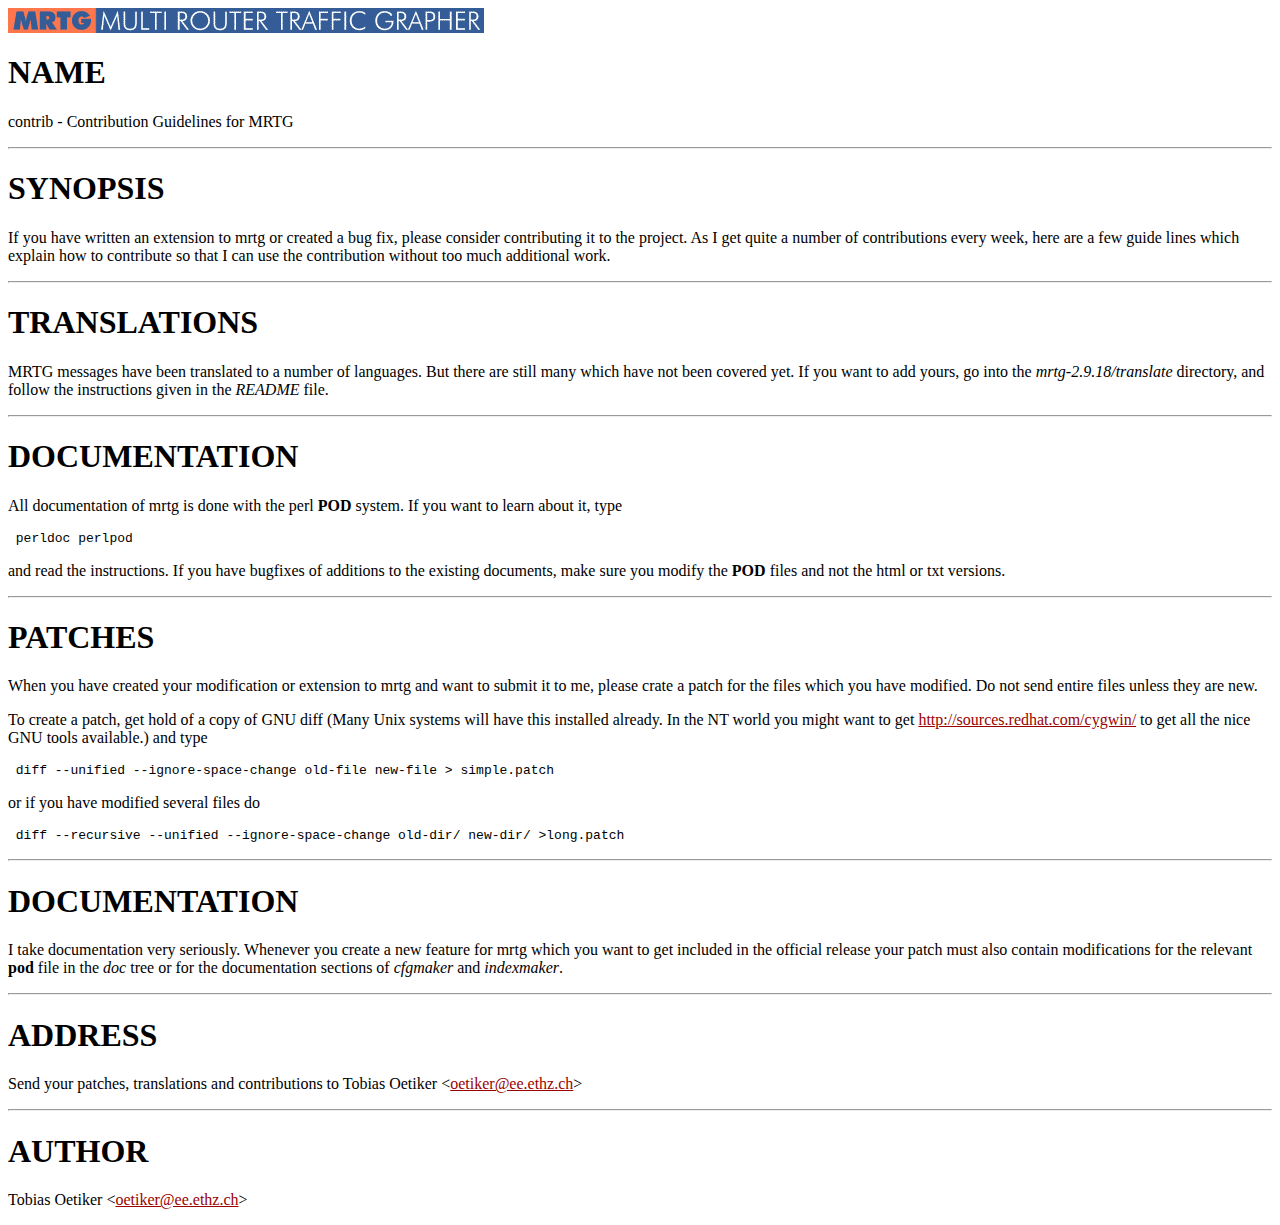
<file: html/mrtg/contrib.html>
<HTML>
<HEAD>
<TITLE>doc/contrib</TITLE>
<LINK REV="made" HREF="mailto:karrer@iis.ee.ethz.ch">
</HEAD>

<BODY BGCOLOR="#FFFFFF" TEXT="#000000" LINK="#990200" VLINK="#006342"><P><IMG SRC="mrtg-l.png"><IMG SRC="mrtg-m.png"><IMG SRC="mrtg-r.gif"></P>

<A NAME="__index__"></A>
<!-- INDEX BEGIN -->
<!--

<UL>

	<LI><A HREF="#name">NAME</A></LI>
	<LI><A HREF="#synopsis">SYNOPSIS</A></LI>
	<LI><A HREF="#translations">TRANSLATIONS</A></LI>
	<LI><A HREF="#documentation">DOCUMENTATION</A></LI>
	<LI><A HREF="#patches">PATCHES</A></LI>
	<LI><A HREF="#documentation">DOCUMENTATION</A></LI>
	<LI><A HREF="#address">ADDRESS</A></LI>
	<LI><A HREF="#author">AUTHOR</A></LI>
</UL>
-->
<!-- INDEX END -->

<P>
<H1><A NAME="name">NAME</A></H1>
<P>contrib - Contribution Guidelines for MRTG</P>
<P>
<HR>
<H1><A NAME="synopsis">SYNOPSIS</A></H1>
<P>If you have written an extension to mrtg or created a bug fix, please
consider contributing it to the project. As I get quite a number of
contributions every week, here are a few guide lines which explain how to
contribute so that I can use the contribution without too much additional
work.</P>
<P>
<HR>
<H1><A NAME="translations">TRANSLATIONS</A></H1>
<P>MRTG messages have been translated to a number of languages. But there are
still many which have not been covered yet. If you want to add yours, go
into the <EM>mrtg-2.9.18/translate</EM> directory, and follow the instructions
given in the <EM>README</EM> file.</P>
<P>
<HR>
<H1><A NAME="documentation">DOCUMENTATION</A></H1>
<P>All documentation of mrtg is done with the perl <STRONG>POD</STRONG> system. If you want to
learn about it, type</P>
<PRE>
 perldoc perlpod</PRE>
<P>and read the instructions. If you have bugfixes of additions to the existing
documents, make sure you modify the <STRONG>POD</STRONG> files and not the html or txt
versions.</P>
<P>
<HR>
<H1><A NAME="patches">PATCHES</A></H1>
<P>When you have created your modification or extension to mrtg and want to
submit it to me, please crate a patch for the files which you have modified.
Do not send entire files unless they are new.</P>
<P>To create a patch, get hold of a copy of GNU diff (Many Unix systems will
have this installed already. In the NT world you might want to get
<A HREF="http://sources.redhat.com/cygwin/">http://sources.redhat.com/cygwin/</A> to get all the nice GNU tools available.)
and type</P>
<PRE>
 diff --unified --ignore-space-change old-file new-file &gt; simple.patch</PRE>
<P>or if you have modified several files do</P>
<PRE>
 diff --recursive --unified --ignore-space-change old-dir/ new-dir/ &gt;long.patch</PRE>
<P>
<HR>
<H1><A NAME="documentation">DOCUMENTATION</A></H1>
<P>I take documentation very seriously. Whenever you create a new feature for
mrtg which you want to get included in the official release your patch must
also contain modifications for the relevant <STRONG>pod</STRONG> file in the <EM>doc</EM> tree or
for the documentation sections of <EM>cfgmaker</EM> and <EM>indexmaker</EM>.</P>
<P>
<HR>
<H1><A NAME="address">ADDRESS</A></H1>
<P>Send your patches, translations and contributions to Tobias Oetiker
&lt;<A HREF="mailto:oetiker@ee.ethz.ch">oetiker@ee.ethz.ch</A>&gt;</P>
<P>
<HR>
<H1><A NAME="author">AUTHOR</A></H1>
<P>Tobias Oetiker &lt;<A HREF="mailto:oetiker@ee.ethz.ch">oetiker@ee.ethz.ch</A>&gt;</P>

</BODY>

</HTML>
</file>
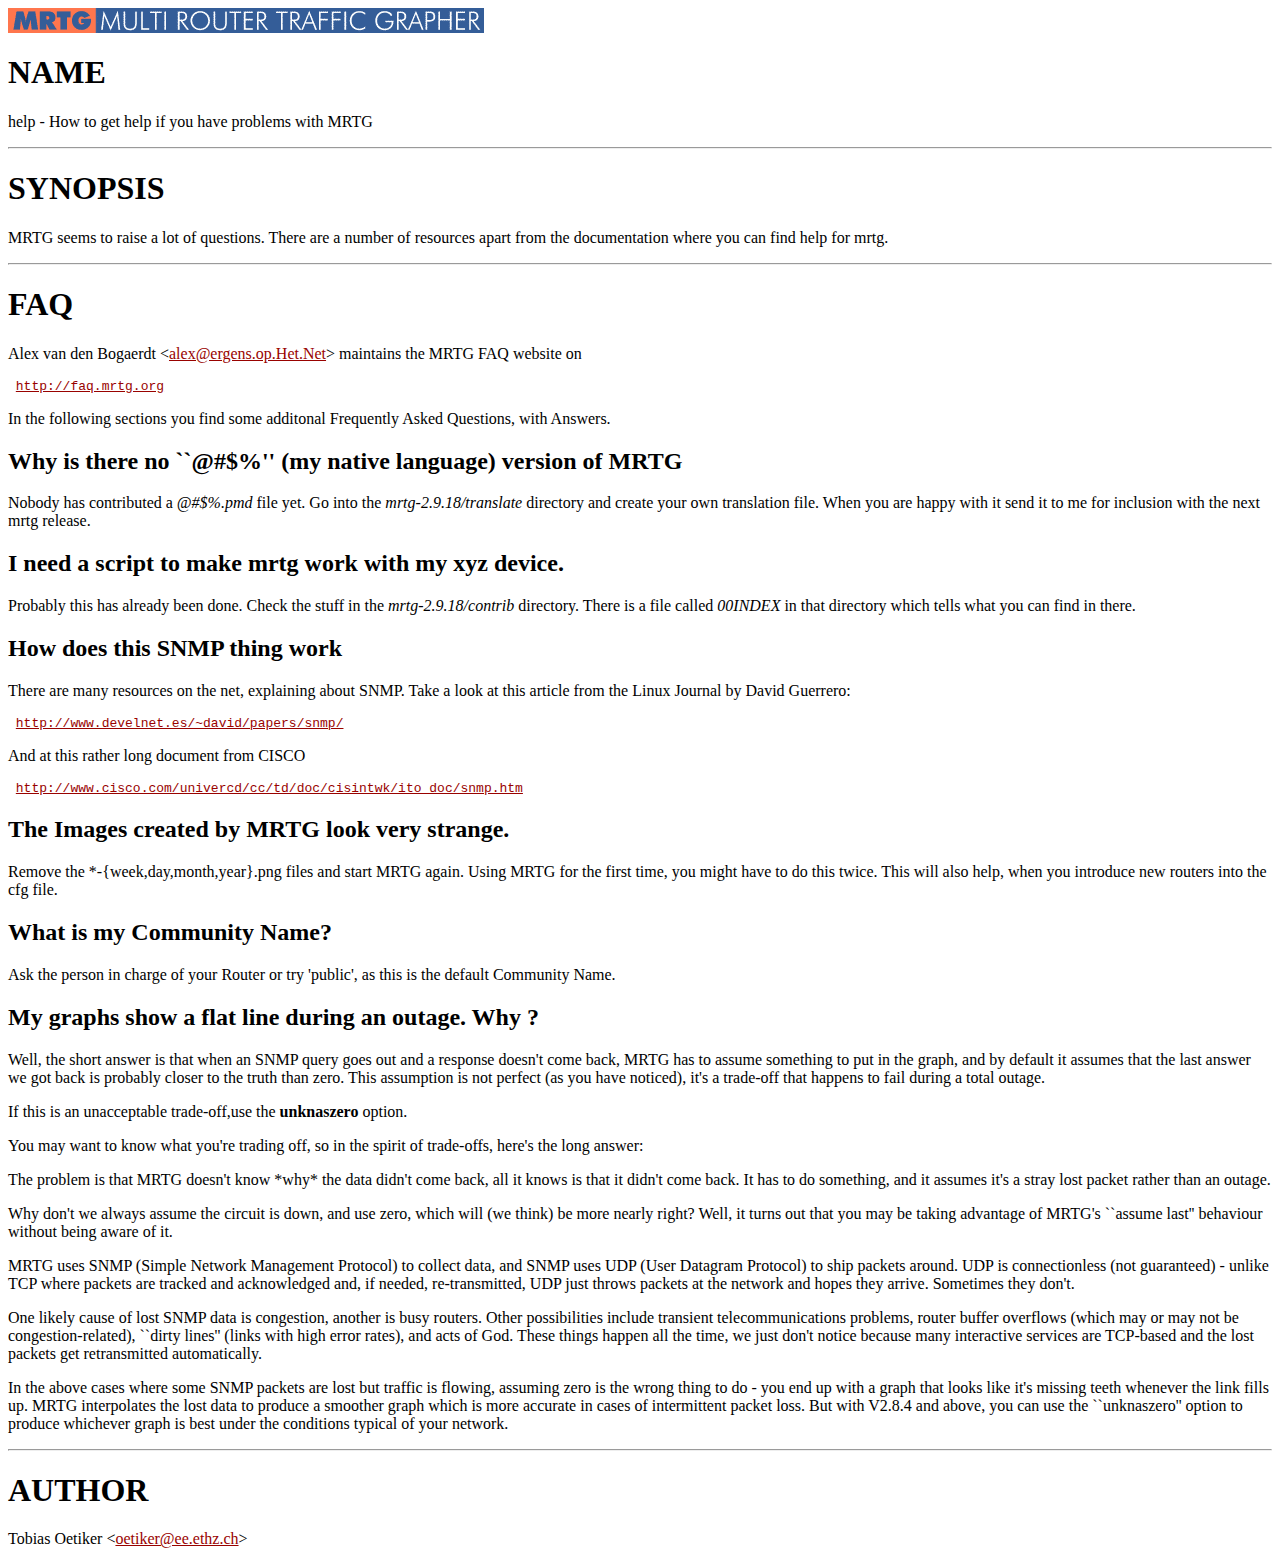
<file: html/mrtg/faq.html>
<HTML>
<HEAD>
<TITLE>doc/faq</TITLE>
<LINK REV="made" HREF="mailto:karrer@iis.ee.ethz.ch">
</HEAD>

<BODY BGCOLOR="#FFFFFF" TEXT="#000000" LINK="#990200" VLINK="#006342"><P><IMG SRC="mrtg-l.png"><IMG SRC="mrtg-m.png"><IMG SRC="mrtg-r.gif"></P>

<A NAME="__index__"></A>
<!-- INDEX BEGIN -->
<!--

<UL>

	<LI><A HREF="#name">NAME</A></LI>
	<LI><A HREF="#synopsis">SYNOPSIS</A></LI>
	<LI><A HREF="#faq">FAQ</A></LI>
	<UL>

		<LI><A HREF="#why is there no @#$% (my native language) version of mrtg">Why is there no ``@#$%'' (my native language) version of MRTG</A></LI>
		<LI><A HREF="#i need a script to make mrtg work with my xyz device.">I need a script to make mrtg work with my xyz device.</A></LI>
		<LI><A HREF="#how does this snmp thing work">How does this SNMP thing work</A></LI>
		<LI><A HREF="#the images created by mrtg look very strange.">The Images created by MRTG look very strange.</A></LI>
		<LI><A HREF="#what is my community name">What is my Community Name?</A></LI>
		<LI><A HREF="#my graphs show a flat line during an outage. why ">My graphs show a flat line during an outage. Why ?</A></LI>
	</UL>

	<LI><A HREF="#author">AUTHOR</A></LI>
</UL>
-->
<!-- INDEX END -->

<P>
<H1><A NAME="name">NAME</A></H1>
<P>help - How to get help if you have problems with MRTG</P>
<P>
<HR>
<H1><A NAME="synopsis">SYNOPSIS</A></H1>
<P>MRTG seems to raise a lot of questions. There are a number of resources
apart from the documentation where you can find help for mrtg.</P>
<P>
<HR>
<H1><A NAME="faq">FAQ</A></H1>
<P>Alex van den Bogaerdt &lt;<A HREF="mailto:alex@ergens.op.Het.Net">alex@ergens.op.Het.Net</A>&gt; maintains the
MRTG FAQ website on</P>
<PRE>
 <A HREF="http://faq.mrtg.org">http://faq.mrtg.org</A></PRE>
<P>In the following sections you find some additonal Frequently Asked Questions, with Answers.</P>
<P>
<H2><A NAME="why is there no @#$% (my native language) version of mrtg">Why is there no ``@#$%'' (my native language) version of MRTG</A></H2>
<P>Nobody has contributed a <EM>@#$%.pmd</EM> file yet. Go into the
<EM>mrtg-2.9.18/translate</EM> directory and create your own translation file.
When you are happy with it send it to me for inclusion with the next mrtg
release.</P>
<P>
<H2><A NAME="i need a script to make mrtg work with my xyz device.">I need a script to make mrtg work with my xyz device.</A></H2>
<P>Probably this has already been done. Check the stuff in the
<EM>mrtg-2.9.18/contrib</EM> directory. There is a file called <EM>00INDEX</EM> in
that directory which tells what you can find in there.</P>
<P>
<H2><A NAME="how does this snmp thing work">How does this SNMP thing work</A></H2>
<P>There are many resources on the net, explaining about SNMP.
Take a look at this article from the Linux Journal by David Guerrero:</P>
<PRE>
 <A HREF="http://www.develnet.es/~david/papers/snmp/">http://www.develnet.es/~david/papers/snmp/</A></PRE>
<P>And at this rather long document from CISCO</P>
<PRE>
 <A HREF="http://www.cisco.com/univercd/cc/td/doc/cisintwk/ito_doc/snmp.htm">http://www.cisco.com/univercd/cc/td/doc/cisintwk/ito_doc/snmp.htm</A></PRE>
<P>
<H2><A NAME="the images created by mrtg look very strange.">The Images created by MRTG look very strange.</A></H2>
<P>Remove the *-{week,day,month,year}.png files and start MRTG
again.  Using MRTG for the first time, you might have to do this
twice. This will also help, when you introduce new routers into the cfg
file.</P>
<P>
<H2><A NAME="what is my community name">What is my Community Name?</A></H2>
<P>Ask the person in charge of your Router or try 'public', as this is the
default Community Name.</P>
<P>
<H2><A NAME="my graphs show a flat line during an outage. why ">My graphs show a flat line during an outage. Why ?</A></H2>
<P>Well, the short answer is that when an SNMP query goes out
and a response doesn't come back, MRTG has to assume something to put
in the graph, and by default it assumes that the last answer we got
back is probably closer to the truth than zero.  This assumption is
not perfect (as you have noticed), it's a trade-off that happens to
fail during a total outage.</P>
<P>If this is an unacceptable trade-off,use the <STRONG>unknaszero</STRONG> option.</P>
<P>You may want to know what you're trading off, so in the spirit of
trade-offs, here's the long answer:</P>
<P>The problem is that MRTG doesn't know *why* the data didn't come back, all
it knows is that it didn't come back.  It has to do something, and it
assumes it's a stray lost packet rather than an outage.</P>
<P>Why don't we always assume the circuit is down, and use zero, which will
(we think) be more nearly right?  Well, it turns out that you may be
taking advantage of MRTG's ``assume last'' behaviour without being aware of
it.</P>
<P>MRTG uses SNMP (Simple Network Management Protocol) to collect data, and
SNMP uses UDP (User Datagram Protocol) to ship packets around.  UDP is
connectionless (not guaranteed) - unlike TCP where packets are tracked and
acknowledged and, if needed, re-transmitted, UDP just throws
packets at the network and hopes they arrive. Sometimes they don't.</P>
<P>One likely cause of lost SNMP data is congestion, another is busy routers.
Other possibilities include transient telecommunications problems, router
buffer overflows (which may or may not be congestion-related), ``dirty
lines'' (links with high error rates), and acts of God.  These things
happen all the time, we just don't notice because many interactive
services are TCP-based and the lost packets get retransmitted
automatically.</P>
<P>In the above cases where some SNMP packets are lost but traffic is
flowing, assuming zero is the wrong thing to do - you end up with a graph
that looks like it's missing teeth whenever the link fills up.  MRTG
interpolates the lost data to produce a smoother graph which is more
accurate in cases of intermittent packet loss.  But with V2.8.4 and above,
you can use the ``unknaszero'' option to produce whichever graph is best
under the conditions typical of your network.</P>
<P>
<HR>
<H1><A NAME="author">AUTHOR</A></H1>
<P>Tobias Oetiker &lt;<A HREF="mailto:oetiker@ee.ethz.ch">oetiker@ee.ethz.ch</A>&gt;</P>

</BODY>

</HTML>
</file>
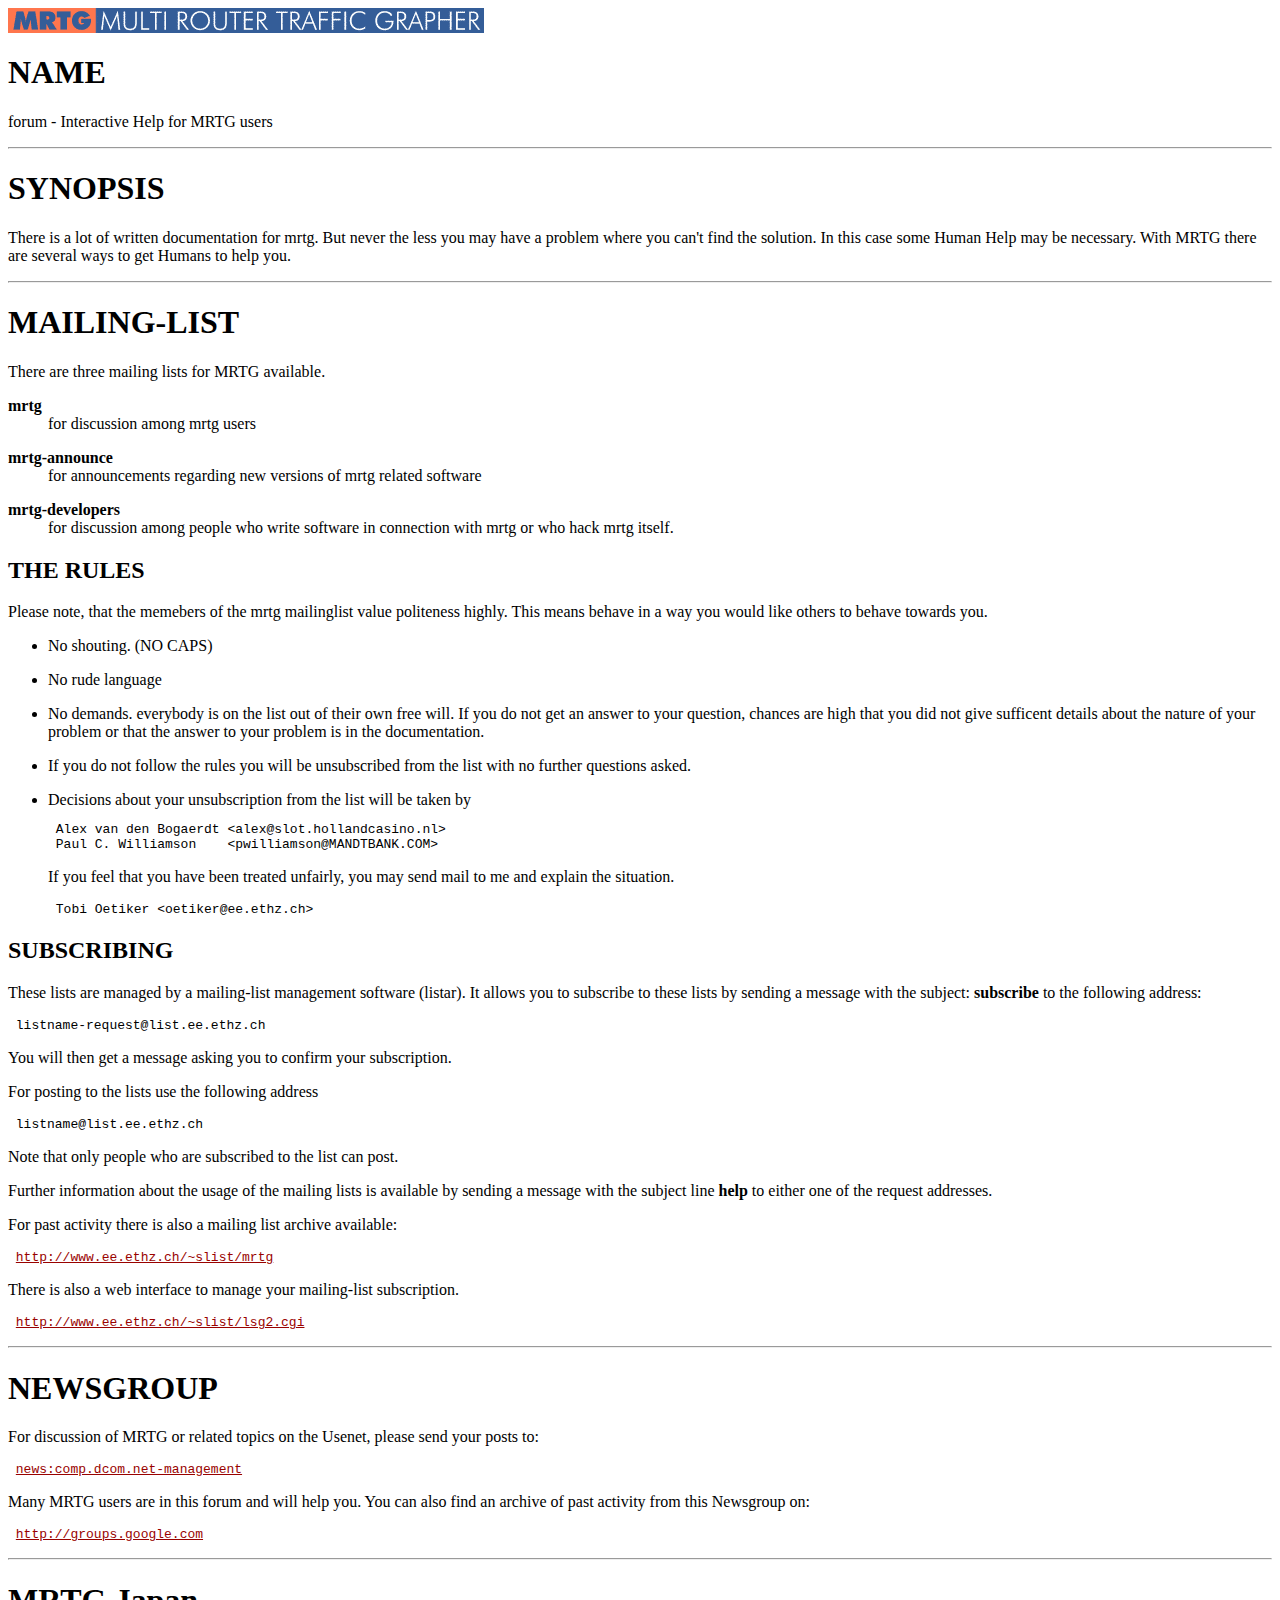
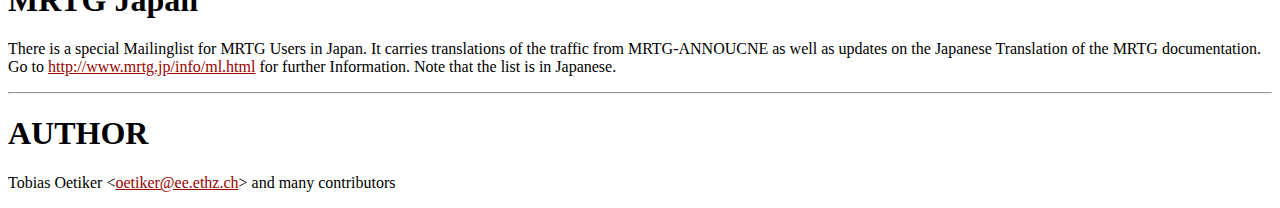
<file: html/mrtg/forum.html>
<HTML>
<HEAD>
<TITLE>doc/forum</TITLE>
<LINK REV="made" HREF="mailto:karrer@iis.ee.ethz.ch">
</HEAD>

<BODY BGCOLOR="#FFFFFF" TEXT="#000000" LINK="#990200" VLINK="#006342"><P><IMG SRC="mrtg-l.png"><IMG SRC="mrtg-m.png"><IMG SRC="mrtg-r.gif"></P>

<A NAME="__index__"></A>
<!-- INDEX BEGIN -->
<!--

<UL>

	<LI><A HREF="#name">NAME</A></LI>
	<LI><A HREF="#synopsis">SYNOPSIS</A></LI>
	<LI><A HREF="#mailinglist">MAILING-LIST</A></LI>
	<UL>

		<LI><A HREF="#the rules">THE RULES</A></LI>
		<LI><A HREF="#subscribing">SUBSCRIBING</A></LI>
	</UL>

	<LI><A HREF="#newsgroup">NEWSGROUP</A></LI>
	<LI><A HREF="#mrtg japan">MRTG Japan</A></LI>
	<LI><A HREF="#author">AUTHOR</A></LI>
</UL>
-->
<!-- INDEX END -->

<P>
<H1><A NAME="name">NAME</A></H1>
<P>forum - Interactive Help for MRTG users</P>
<P>
<HR>
<H1><A NAME="synopsis">SYNOPSIS</A></H1>
<P>There is a lot of written documentation for mrtg. But never the less you may
have a problem where you can't find the solution.
In this case some Human Help may be necessary. With MRTG there are several
ways to get Humans to help you.</P>
<P>
<HR>
<H1><A NAME="mailinglist">MAILING-LIST</A></H1>
<P>There are three mailing lists for MRTG available.</P>
<DL>
<DT><STRONG><A NAME="item_mrtg">mrtg</A></STRONG><BR>
<DD>
for discussion among mrtg users
<P></P>
<DT><STRONG><A NAME="item_mrtg%2Dannounce">mrtg-announce</A></STRONG><BR>
<DD>
for announcements regarding new versions of mrtg related software
<P></P>
<DT><STRONG><A NAME="item_mrtg%2Ddevelopers">mrtg-developers</A></STRONG><BR>
<DD>
for discussion among people who write software in connection with mrtg or
who hack mrtg itself.
<P></P></DL>
<P>
<H2><A NAME="the rules">THE RULES</A></H2>
<P>Please note, that the memebers of the mrtg mailinglist value politeness
highly. This means behave in a way you would like others to behave
towards you.</P>
<UL>
<LI>
No shouting. (NO CAPS)
<P></P>
<LI>
No rude language
<P></P>
<LI>
No demands. everybody is on the list out of their own free will. If
you do not get an answer to your question, chances are high that you
did not give sufficent details about the nature of your problem or
that the answer to your problem is in the documentation.
<P></P>
<LI>
If you do not follow the rules you will be unsubscribed from the list
with no further questions asked.
<P></P>
<LI>
Decisions about your unsubscription from the list will be taken by
<PRE>
 Alex van den Bogaerdt &lt;alex@slot.hollandcasino.nl&gt;
 Paul C. Williamson    &lt;pwilliamson@MANDTBANK.COM&gt;</PRE>
<P>If you feel that you have been treated unfairly, you may send mail to
me and explain the situation.</P>
<PRE>
 Tobi Oetiker &lt;oetiker@ee.ethz.ch&gt;</PRE>
<P></P></UL>
<P>
<H2><A NAME="subscribing">SUBSCRIBING</A></H2>
<P>These lists are managed by a mailing-list management software (listar).
It allows you to subscribe to these lists by sending a message with the
subject: <STRONG>subscribe</STRONG> to the following address:</P>
<PRE>
 listname-request@list.ee.ethz.ch</PRE>
<P>You will then get a message asking you to confirm your subscription.</P>
<P>For posting to the lists use the following address</P>
<PRE>
 listname@list.ee.ethz.ch</PRE>
<P>Note that only people who are subscribed to the list can post.</P>
<P>Further information about the usage of the mailing lists is
available by sending a message with the subject line <STRONG>help</STRONG> to
either one of the request addresses.</P>
<P>For past activity there is also a mailing list archive available:</P>
<PRE>
 <A HREF="http://www.ee.ethz.ch/~slist/mrtg">http://www.ee.ethz.ch/~slist/mrtg</A></PRE>
<P>There is also a web interface to manage your mailing-list subscription.</P>
<PRE>
 <A HREF="http://www.ee.ethz.ch/~slist/lsg2.cgi">http://www.ee.ethz.ch/~slist/lsg2.cgi</A></PRE>
<P>
<HR>
<H1><A NAME="newsgroup">NEWSGROUP</A></H1>
<P>For discussion of MRTG or related topics on the Usenet, please send your
posts to:</P>
<PRE>
 <A HREF="news:comp.dcom.net-management">news:comp.dcom.net-management</A></PRE>
<P>Many MRTG users are in this forum and will help you. You can also find
an archive of past activity from this Newsgroup on:</P>
<PRE>
 <A HREF="http://groups.google.com">http://groups.google.com</A></PRE>
<P>
<HR>
<H1><A NAME="mrtg japan">MRTG Japan</A></H1>
<P>There is a special Mailinglist for MRTG Users in Japan. It carries
translations of the traffic from MRTG-ANNOUCNE as well as updates on the
Japanese Translation of the MRTG documentation. Go to
<A HREF="http://www.mrtg.jp/info/ml.html">http://www.mrtg.jp/info/ml.html</A> for further Information. Note that the list
is in Japanese.</P>
<P>
<HR>
<H1><A NAME="author">AUTHOR</A></H1>
<P>Tobias Oetiker &lt;<A HREF="mailto:oetiker@ee.ethz.ch">oetiker@ee.ethz.ch</A>&gt; and many contributors</P>

</BODY>

</HTML>
</file>
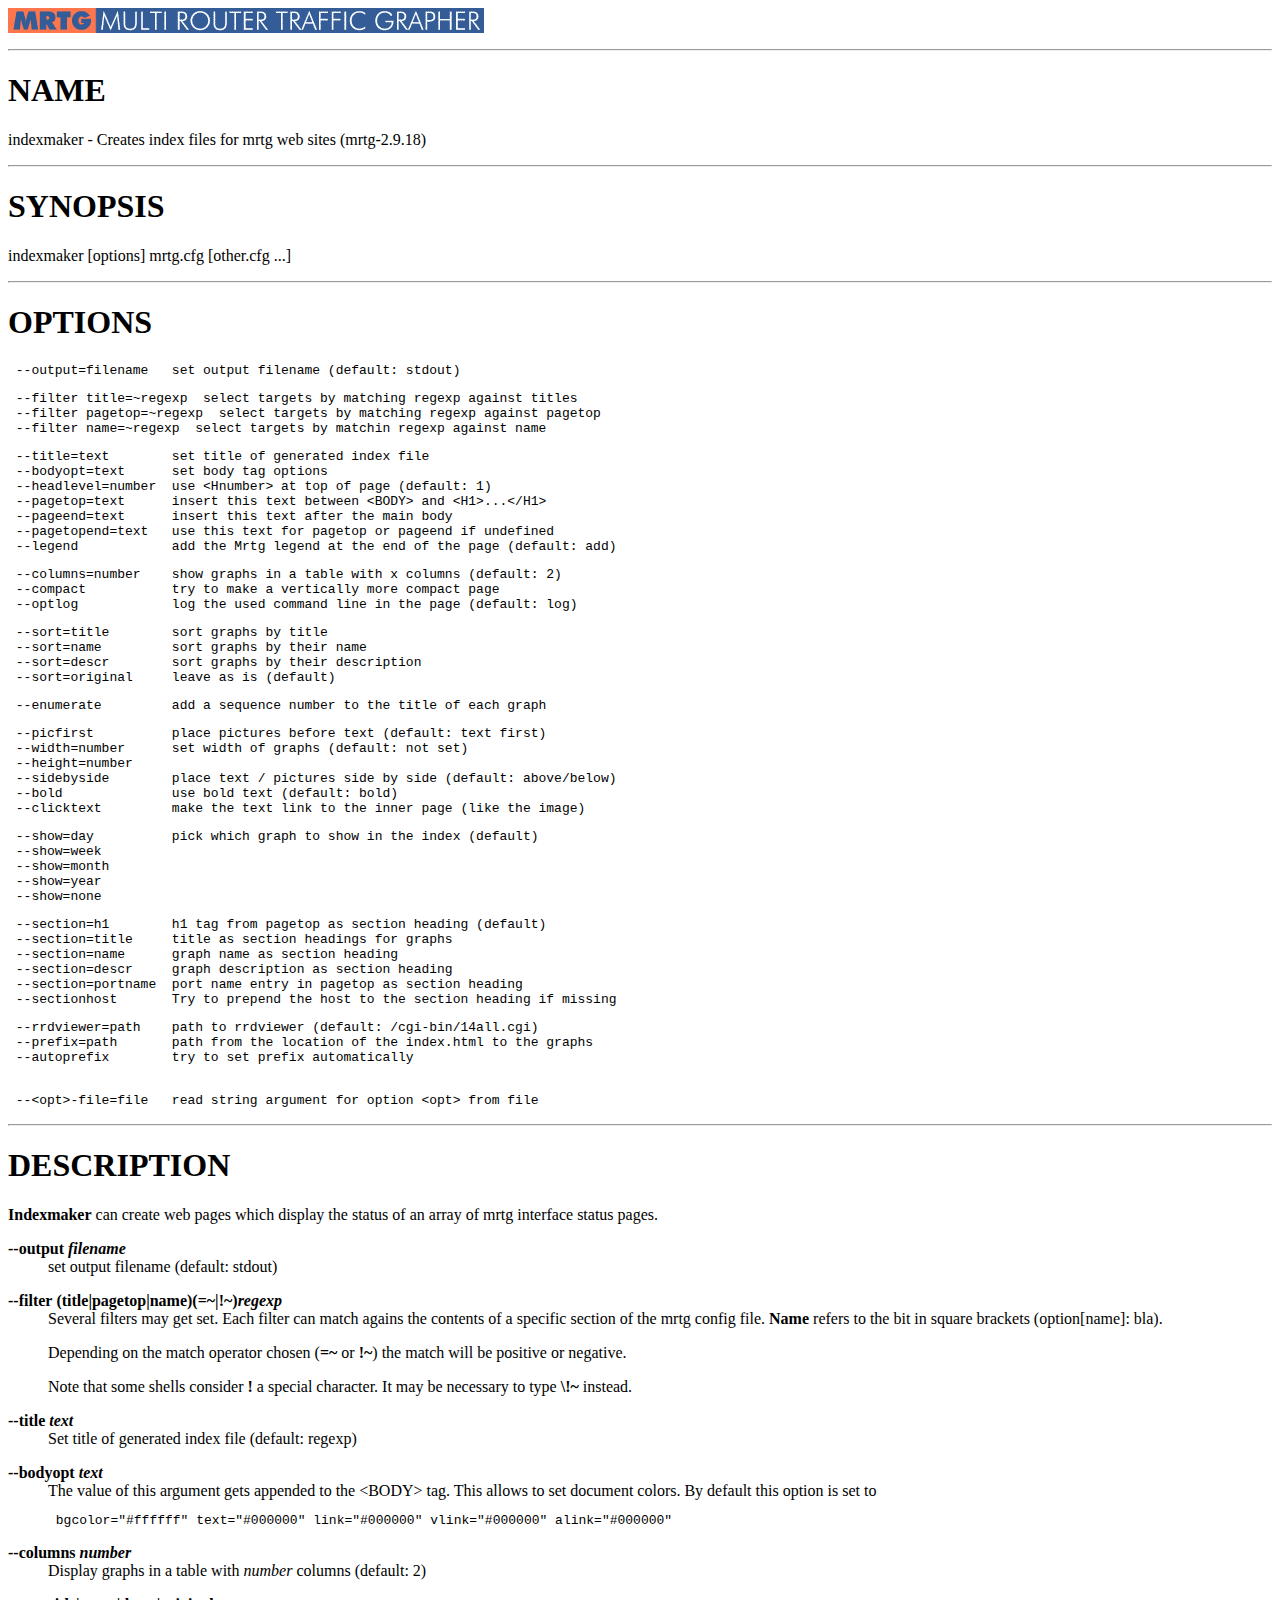
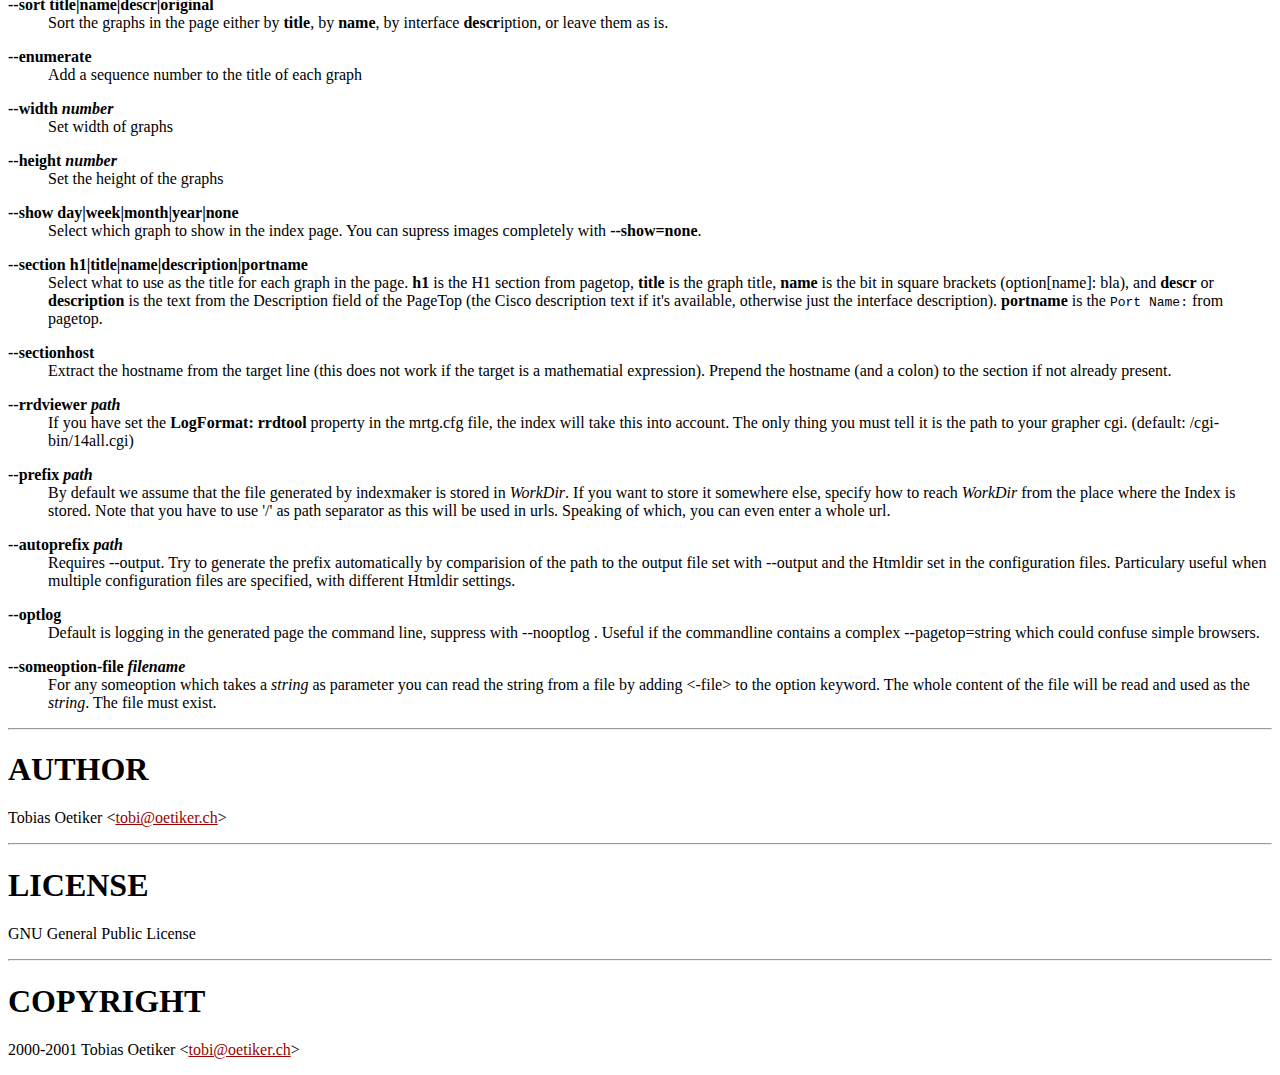
<file: html/mrtg/indexmaker.html>
<HTML>
<HEAD>
<TITLE>doc/indexmaker</TITLE>
<LINK REV="made" HREF="mailto:karrer@iis.ee.ethz.ch">
</HEAD>

<BODY BGCOLOR="#FFFFFF" TEXT="#000000" LINK="#990200" VLINK="#006342"><P><IMG SRC="mrtg-l.png"><IMG SRC="mrtg-m.png"><IMG SRC="mrtg-r.gif"></P>

<A NAME="__index__"></A>
<!-- INDEX BEGIN -->
<!--

<UL>

	<LI><A HREF="#name">NAME</A></LI>
	<LI><A HREF="#synopsis">SYNOPSIS</A></LI>
	<LI><A HREF="#options">OPTIONS</A></LI>
	<LI><A HREF="#description">DESCRIPTION</A></LI>
	<LI><A HREF="#author">AUTHOR</A></LI>
	<LI><A HREF="#license">LICENSE</A></LI>
	<LI><A HREF="#copyright">COPYRIGHT</A></LI>
</UL>
-->
<!-- INDEX END -->

<P>
<HR>
<H1><A NAME="name">NAME</A></H1>
<P>indexmaker - Creates index files for mrtg web sites (mrtg-2.9.18)</P>
<P>
<HR>
<H1><A NAME="synopsis">SYNOPSIS</A></H1>
<P>indexmaker [options] mrtg.cfg [other.cfg ...]</P>
<P>
<HR>
<H1><A NAME="options">OPTIONS</A></H1>
<PRE>
 --output=filename   set output filename (default: stdout)</PRE>
<PRE>
 --filter title=~regexp  select targets by matching regexp against titles
 --filter pagetop=~regexp  select targets by matching regexp against pagetop
 --filter name=~regexp  select targets by matchin regexp against name</PRE>
<PRE>
 --title=text        set title of generated index file
 --bodyopt=text      set body tag options
 --headlevel=number  use &lt;Hnumber&gt; at top of page (default: 1)
 --pagetop=text      insert this text between &lt;BODY&gt; and &lt;H1&gt;...&lt;/H1&gt;
 --pageend=text      insert this text after the main body
 --pagetopend=text   use this text for pagetop or pageend if undefined
 --legend            add the Mrtg legend at the end of the page (default: add)</PRE>
<PRE>
 --columns=number    show graphs in a table with x columns (default: 2)
 --compact           try to make a vertically more compact page
 --optlog            log the used command line in the page (default: log)</PRE>
<PRE>
 --sort=title        sort graphs by title
 --sort=name         sort graphs by their name
 --sort=descr        sort graphs by their description
 --sort=original     leave as is (default)</PRE>
<PRE>
 --enumerate         add a sequence number to the title of each graph</PRE>
<PRE>
 --picfirst          place pictures before text (default: text first)
 --width=number      set width of graphs (default: not set)
 --height=number
 --sidebyside        place text / pictures side by side (default: above/below)
 --bold              use bold text (default: bold)
 --clicktext         make the text link to the inner page (like the image)</PRE>
<PRE>
 --show=day          pick which graph to show in the index (default)
 --show=week
 --show=month
 --show=year
 --show=none</PRE>
<PRE>
 --section=h1        h1 tag from pagetop as section heading (default)
 --section=title     title as section headings for graphs
 --section=name      graph name as section heading
 --section=descr     graph description as section heading
 --section=portname  port name entry in pagetop as section heading
 --sectionhost       Try to prepend the host to the section heading if missing</PRE>
<PRE>
 --rrdviewer=path    path to rrdviewer (default: /cgi-bin/14all.cgi)
 --prefix=path       path from the location of the index.html to the graphs
 --autoprefix        try to set prefix automatically
</PRE>
<PRE>

 --&lt;opt&gt;-file=file   read string argument for option &lt;opt&gt; from file</PRE>
<P>
<HR>
<H1><A NAME="description">DESCRIPTION</A></H1>
<P><STRONG>Indexmaker</STRONG> can create web pages which display the status of an
array of mrtg interface status pages.</P>
<DL>
<DT><STRONG><A NAME="item_%2D%2Doutput_filename"><STRONG>--output</STRONG> <EM>filename</EM></A></STRONG><BR>
<DD>
set output filename (default: stdout)
<P></P>
<DT><STRONG><A NAME="item_filter"><STRONG>--filter</STRONG> (<STRONG>title</STRONG>|<STRONG>pagetop</STRONG>|<STRONG>name</STRONG>)(<STRONG>=~</STRONG>|<STRONG>!~</STRONG>)<EM>regexp</EM></A></STRONG><BR>
<DD>
Several filters may get set.  Each filter can match agains the contents
of a specific section of the mrtg config file. <STRONG>Name</STRONG> refers to the
bit in square brackets (option[name]: bla).
<P>Depending on the match operator chosen (<STRONG>=~</STRONG> or <STRONG>!~</STRONG>) the match will be
positive or negative.</P>
<P>Note that some shells consider <STRONG>!</STRONG> a special character.  It may be
necessary to type <STRONG>\!~</STRONG> instead.</P>
<P></P>
<DT><STRONG><A NAME="item_%2D%2Dtitle_text"><STRONG>--title</STRONG> <EM>text</EM></A></STRONG><BR>
<DD>
Set title of generated index file (default: regexp)
<P></P>
<DT><STRONG><A NAME="item_%2D%2Dbodyopt_text"><STRONG>--bodyopt</STRONG> <EM>text</EM></A></STRONG><BR>
<DD>
The value of this argument gets appended to
the &lt;BODY&gt; tag. This allows to set document colors.
By default this option is set to
<PRE>
 bgcolor=&quot;#ffffff&quot; text=&quot;#000000&quot; link=&quot;#000000&quot; vlink=&quot;#000000&quot; alink=&quot;#000000&quot;</PRE>
<P></P>
<DT><STRONG><A NAME="item_%2D%2Dcolumns_number"><STRONG>--columns</STRONG> <EM>number</EM></A></STRONG><BR>
<DD>
Display graphs in a table with <EM>number</EM> columns (default: 2)
<P></P>
<DT><STRONG><A NAME="item_%2D%2Dsort_title%7Cname%7Cdescr%7Coriginal"><STRONG>--sort</STRONG> <STRONG>title</STRONG>|<STRONG>name</STRONG>|<STRONG>descr</STRONG>|<STRONG>original</STRONG></A></STRONG><BR>
<DD>
Sort the graphs in the page either by <STRONG>title</STRONG>, by <STRONG>name</STRONG>, by interface
<STRONG>descr</STRONG>iption, or leave them as is.
<P></P>
<DT><STRONG><A NAME="item_%2D%2Denumerate"><STRONG>--enumerate</STRONG></A></STRONG><BR>
<DD>
Add a sequence number to the title of each graph
<P></P>
<DT><STRONG><A NAME="item_%2D%2Dwidth_number"><STRONG>--width</STRONG> <EM>number</EM></A></STRONG><BR>
<DD>
Set width of graphs
<P></P>
<DT><STRONG><A NAME="item_%2D%2Dheight_number"><STRONG>--height</STRONG> <EM>number</EM></A></STRONG><BR>
<DD>
Set the height of the graphs
<P></P>
<DT><STRONG><A NAME="item_%2D%2Dshow_day%7Cweek%7Cmonth%7Cyear%7Cnone"><STRONG>--show</STRONG> <STRONG>day</STRONG>|<STRONG>week</STRONG>|<STRONG>month</STRONG>|<STRONG>year</STRONG>|<STRONG>none</STRONG></A></STRONG><BR>
<DD>
Select which graph to show in the index page. You can supress images
completely with <STRONG>--show=none</STRONG>.
<P></P>
<DT><STRONG><A NAME="item_%2D%2Dsection_h1%7Ctitle%7Cname%7Cdescription%7Cpo"><STRONG>--section</STRONG> <STRONG>h1</STRONG>|<STRONG>title</STRONG>|<STRONG>name</STRONG>|<STRONG>description</STRONG>|<STRONG>portname</STRONG></A></STRONG><BR>
<DD>
Select what to use as the title for each graph in the page.  <STRONG>h1</STRONG> is
the H1 section from pagetop, <STRONG>title</STRONG> is the graph title, <STRONG>name</STRONG> is
the bit in square brackets (option[name]: bla), and <STRONG>descr</STRONG> or
<STRONG>description</STRONG> is the text from the Description field of the PageTop
(the Cisco description text if it's available, otherwise just the
interface description). <STRONG>portname</STRONG> is the <CODE>Port Name:</CODE> from pagetop.
<P></P>
<DT><STRONG><A NAME="item_%2D%2Dsectionhost"><STRONG>--sectionhost</STRONG></A></STRONG><BR>
<DD>
Extract the hostname from the target line (this does not work if the 
target is a mathematial expression). Prepend the hostname (and a colon)
to the section if not already present.
<P></P>
<DT><STRONG><A NAME="item_%2D%2Drrdviewer_path"><STRONG>--rrdviewer</STRONG> <EM>path</EM></A></STRONG><BR>
<DD>
If you have set the <STRONG>LogFormat: rrdtool</STRONG> property in the mrtg.cfg
file, the index will take this into account. The only thing you must
tell it is the path to your grapher cgi. (default: /cgi-bin/14all.cgi)
<P></P>
<DT><STRONG><A NAME="item_%2D%2Dprefix_path"><STRONG>--prefix</STRONG> <EM>path</EM></A></STRONG><BR>
<DD>
By  default we assume    that  the file generated by indexmaker is stored in
<EM>WorkDir</EM>.  If you want to  store it somewhere   else, specify how to reach
<EM>WorkDir</EM>  from  the place where the Index is stored. Note that you have to
use '/' as path separator as this will be used in urls. Speaking of which,
you can even enter a whole url.
<P></P>
<DT><STRONG><A NAME="item_%2D%2Dautoprefix_path"><STRONG>--autoprefix</STRONG> <EM>path</EM></A></STRONG><BR>
<DD>
Requires --output.
Try to generate the prefix automatically by comparision of the path to the
output file set with --output and the Htmldir set in the configuration files.
Particulary useful when multiple configuration files are specified, with
different Htmldir settings.
<P></P>
<DT><STRONG><A NAME="item_%2D%2Doptlog"><STRONG>--optlog</STRONG></A></STRONG><BR>
<DD>
Default is logging in the generated page the command line, suppress with
--nooptlog . Useful if the commandline contains a complex --pagetop=string
which could confuse simple browsers.
<P></P>
<DT><STRONG><A NAME="item_%2D%2Dsomeoption%2Dfile_filename"><STRONG>--someoption-file</STRONG> <EM>filename</EM></A></STRONG><BR>
<DD>
For any someoption which takes a <EM>string</EM> as parameter you can read the
string from a file by adding &lt;-file&gt; to the option keyword. The whole 
content of the file will be read and used as the <EM>string</EM>. The file must
exist.
<P></P></DL>
<P>
<HR>
<H1><A NAME="author">AUTHOR</A></H1>
<P>Tobias Oetiker &lt;<A HREF="mailto:tobi@oetiker.ch">tobi@oetiker.ch</A>&gt;</P>
<P>
<HR>
<H1><A NAME="license">LICENSE</A></H1>
<P>GNU General Public License</P>
<P>
<HR>
<H1><A NAME="copyright">COPYRIGHT</A></H1>
<P>2000-2001 Tobias Oetiker &lt;<A HREF="mailto:tobi@oetiker.ch">tobi@oetiker.ch</A>&gt;</P>

</BODY>

</HTML>
</file>
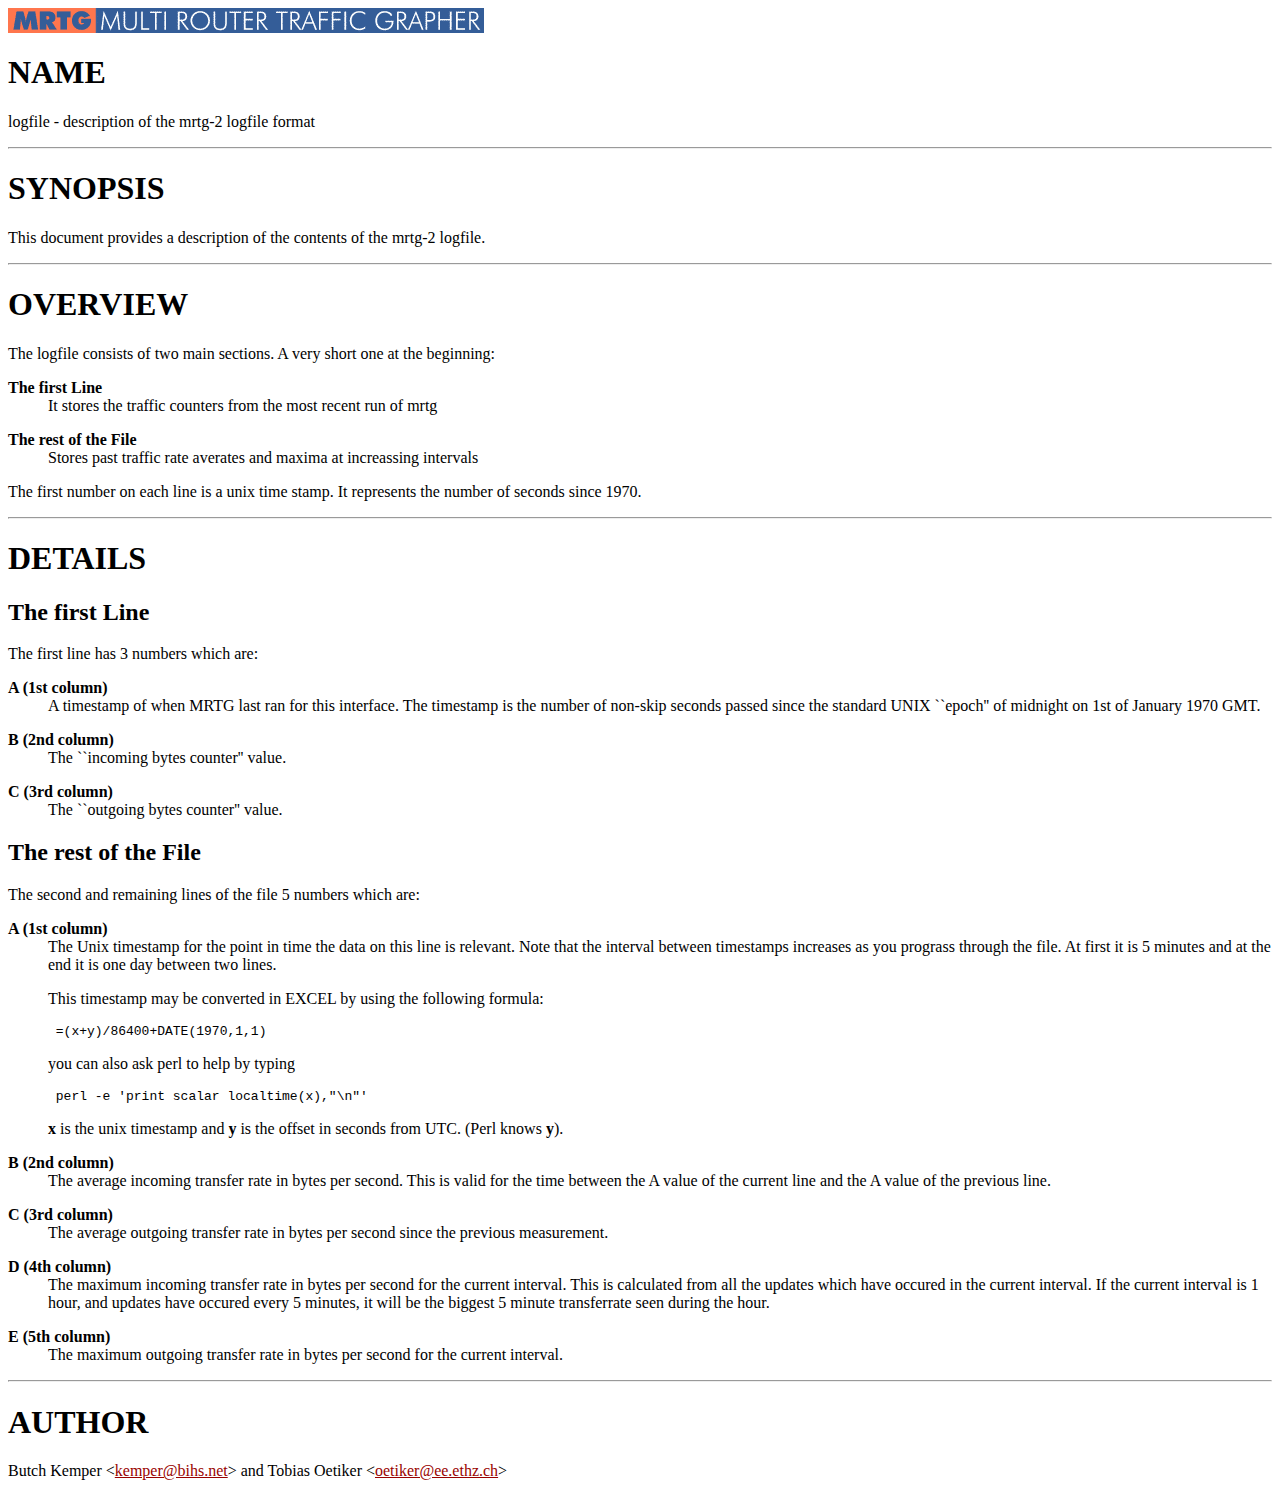
<file: html/mrtg/logfile.html>
<HTML>
<HEAD>
<TITLE>doc/logfile</TITLE>
<LINK REV="made" HREF="mailto:karrer@iis.ee.ethz.ch">
</HEAD>

<BODY BGCOLOR="#FFFFFF" TEXT="#000000" LINK="#990200" VLINK="#006342"><P><IMG SRC="mrtg-l.png"><IMG SRC="mrtg-m.png"><IMG SRC="mrtg-r.gif"></P>

<A NAME="__index__"></A>
<!-- INDEX BEGIN -->
<!--

<UL>

	<LI><A HREF="#name">NAME</A></LI>
	<LI><A HREF="#synopsis">SYNOPSIS</A></LI>
	<LI><A HREF="#overview">OVERVIEW</A></LI>
	<LI><A HREF="#details">DETAILS</A></LI>
	<UL>

		<LI><A HREF="#the first line">The first Line</A></LI>
		<LI><A HREF="#the rest of the file">The rest of the File</A></LI>
	</UL>

	<LI><A HREF="#author">AUTHOR</A></LI>
</UL>
-->
<!-- INDEX END -->

<P>
<H1><A NAME="name">NAME</A></H1>
<P>logfile - description of the mrtg-2 logfile format</P>
<P>
<HR>
<H1><A NAME="synopsis">SYNOPSIS</A></H1>
<P>This document provides a description of the contents of
the mrtg-2 logfile.</P>
<P>
<HR>
<H1><A NAME="overview">OVERVIEW</A></H1>
<P>The logfile consists of two main sections. A very short one
at the beginning:</P>
<DL>
<DT><STRONG><A NAME="item_The_first_Line">The first Line</A></STRONG><BR>
<DD>
It stores the traffic counters from the most recent run of mrtg
<P></P>
<DT><STRONG><A NAME="item_The_rest_of_the_File">The rest of the File</A></STRONG><BR>
<DD>
Stores past traffic rate averates and maxima at increassing
intervals
<P></P></DL>
<P>The first number on each line is a unix time stamp. It represents
the number of seconds since 1970.</P>
<P>
<HR>
<H1><A NAME="details">DETAILS</A></H1>
<P>
<H2><A NAME="the first line">The first Line</A></H2>
<P>The first line has 3 numbers which are:</P>
<DL>
<DT><STRONG><A NAME="item_A">A (1st column)</A></STRONG><BR>
<DD>
A timestamp of when MRTG last ran for this interface.  The timestamp is the
number of non-skip seconds passed since the standard UNIX ``epoch'' of midnight
on 1st of January 1970 GMT.
<P></P>
<DT><STRONG><A NAME="item_B">B (2nd column)</A></STRONG><BR>
<DD>
The ``incoming bytes counter'' value.
<P></P>
<DT><STRONG><A NAME="item_C">C (3rd column)</A></STRONG><BR>
<DD>
The ``outgoing bytes counter'' value.
<P></P></DL>
<P>
<H2><A NAME="the rest of the file">The rest of the File</A></H2>
<P>The second and remaining lines of the file 5 numbers
which are:</P>
<DL>
<DT><STRONG>A (1st column)</STRONG><BR>
<DD>
The Unix timestamp for the point in time the data on this line is relevant.
Note that the interval between timestamps increases as you prograss through the
file. At first it is 5 minutes and at the end it is one day between two lines.
<P>This timestamp may be converted in EXCEL by using the following formula:</P>
<PRE>
 =(x+y)/86400+DATE(1970,1,1)</PRE>
<P>you can also ask perl to help by typing</P>
<PRE>
 perl -e 'print scalar localtime(x),&quot;\n&quot;'</PRE>
<P><STRONG>x</STRONG> is the unix timestamp and <STRONG>y</STRONG> is the offset in seconds
from UTC. (Perl knows <STRONG>y</STRONG>).</P>
<P></P>
<DT><STRONG>B (2nd column)</STRONG><BR>
<DD>
The average incoming transfer rate in bytes per second. This is valid
for the time between the A value of the current line and the A value of the
previous line.
<P></P>
<DT><STRONG>C (3rd column)</STRONG><BR>
<DD>
The average outgoing transfer rate in bytes per second since the previous
measurement.
<P></P>
<DT><STRONG><A NAME="item_D">D (4th column)</A></STRONG><BR>
<DD>
The maximum incoming transfer rate in bytes per second for the current
interval. This is calculated from all the updates which have occured in the
current interval. If the current interval is 1 hour, and updates have
occured every 5 minutes, it will be the biggest 5 minute transferrate seen
during the hour.
<P></P>
<DT><STRONG><A NAME="item_E">E (5th column)</A></STRONG><BR>
<DD>
The maximum outgoing transfer rate in bytes per second for the current interval.
<P></P></DL>
<P>
<HR>
<H1><A NAME="author">AUTHOR</A></H1>
<P>Butch Kemper &lt;<A HREF="mailto:kemper@bihs.net">kemper@bihs.net</A>&gt; and
Tobias Oetiker &lt;<A HREF="mailto:oetiker@ee.ethz.ch">oetiker@ee.ethz.ch</A>&gt;</P>

</BODY>

</HTML>
</file>
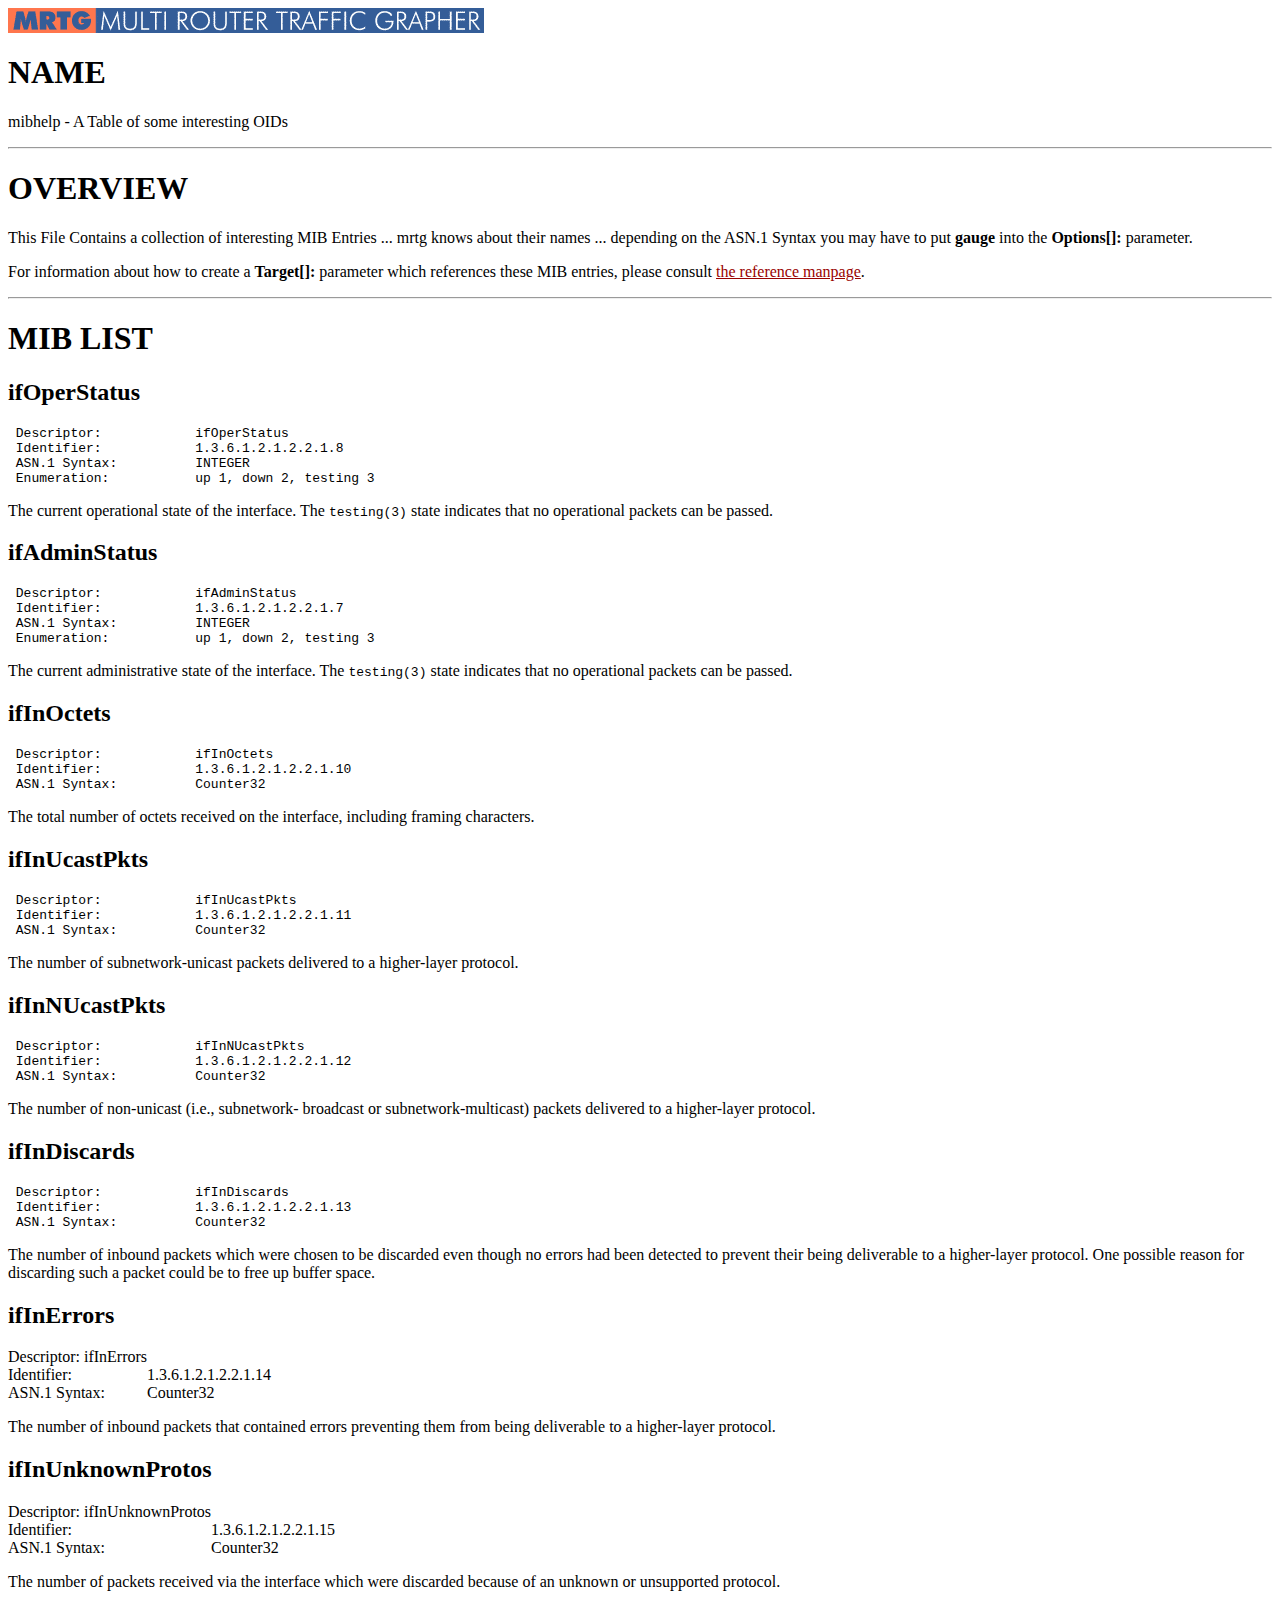
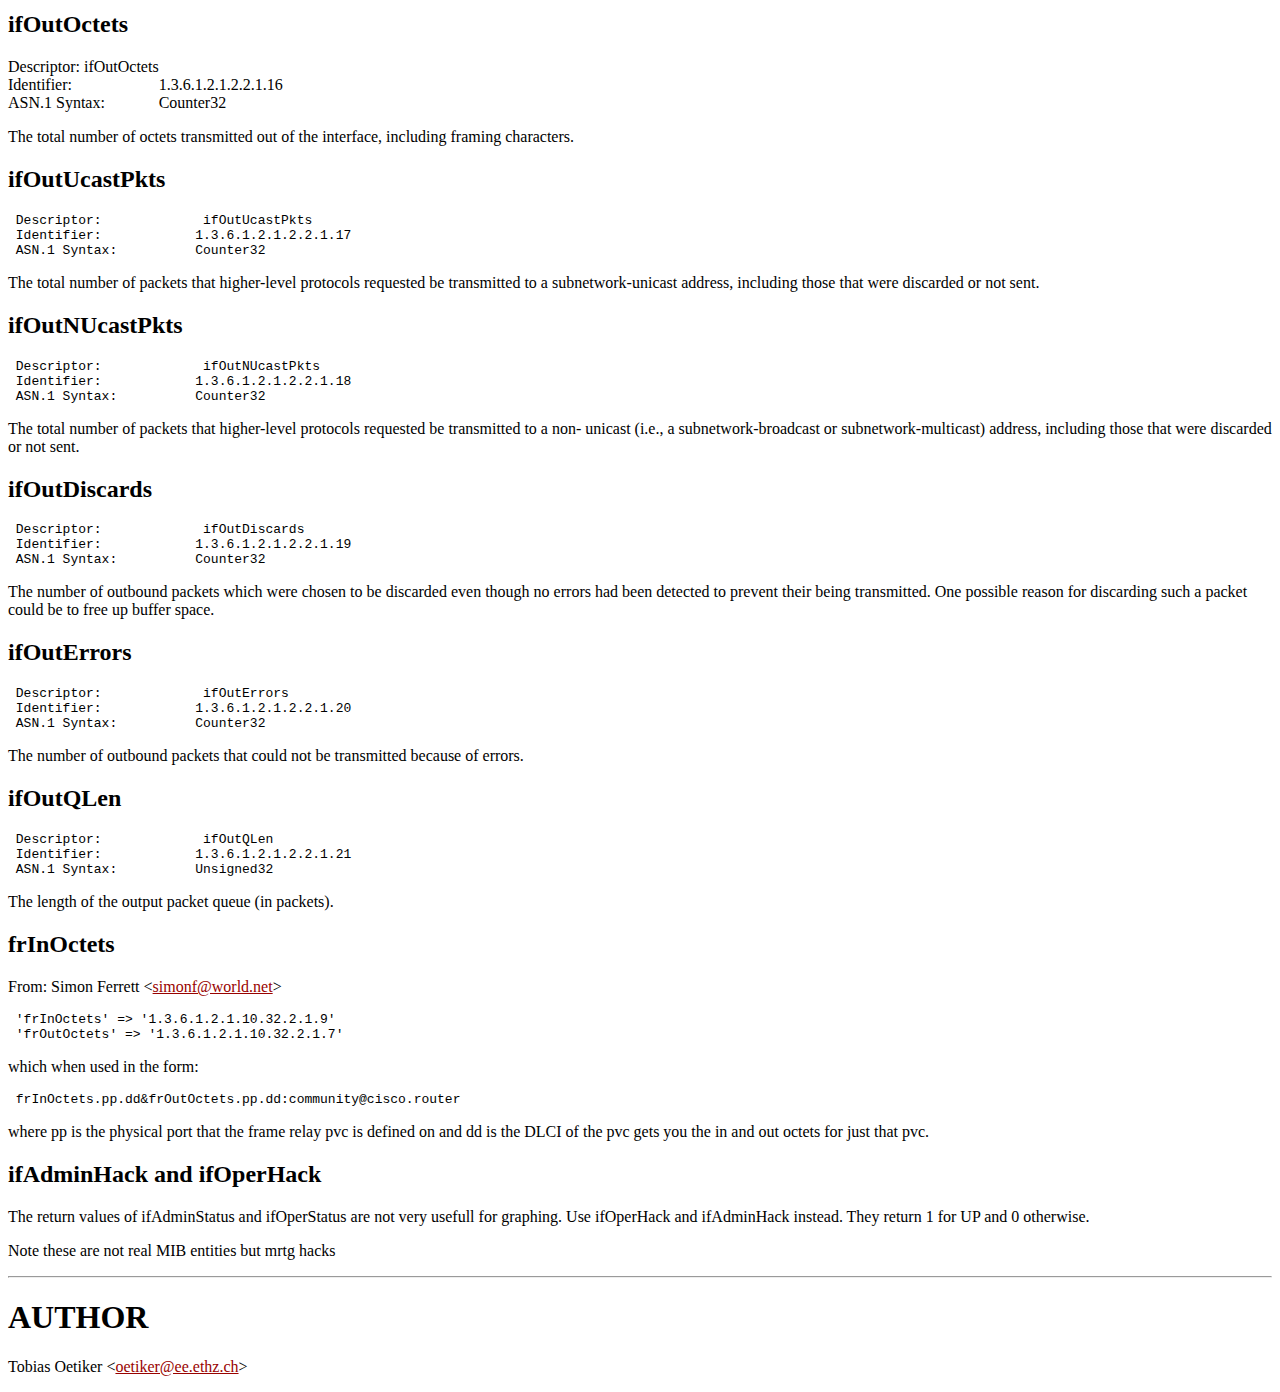
<file: html/mrtg/mibhelp.html>
<HTML>
<HEAD>
<TITLE>doc/mibhelp</TITLE>
<LINK REV="made" HREF="mailto:karrer@iis.ee.ethz.ch">
</HEAD>

<BODY BGCOLOR="#FFFFFF" TEXT="#000000" LINK="#990200" VLINK="#006342"><P><IMG SRC="mrtg-l.png"><IMG SRC="mrtg-m.png"><IMG SRC="mrtg-r.gif"></P>

<A NAME="__index__"></A>
<!-- INDEX BEGIN -->
<!--

<UL>

	<LI><A HREF="#name">NAME</A></LI>
	<LI><A HREF="#overview">OVERVIEW</A></LI>
	<LI><A HREF="#mib list">MIB LIST</A></LI>
	<UL>

		<LI><A HREF="#ifoperstatus">ifOperStatus</A></LI>
		<LI><A HREF="#ifadminstatus">ifAdminStatus</A></LI>
		<LI><A HREF="#ifinoctets">ifInOctets</A></LI>
		<LI><A HREF="#ifinucastpkts">ifInUcastPkts</A></LI>
		<LI><A HREF="#ifinnucastpkts">ifInNUcastPkts</A></LI>
		<LI><A HREF="#ifindiscards">ifInDiscards</A></LI>
		<LI><A HREF="#ifinerrors">ifInErrors</A></LI>
		<LI><A HREF="#ifinunknownprotos">ifInUnknownProtos</A></LI>
		<LI><A HREF="#ifoutoctets">ifOutOctets</A></LI>
		<LI><A HREF="#ifoutucastpkts">ifOutUcastPkts</A></LI>
		<LI><A HREF="#ifoutnucastpkts">ifOutNUcastPkts</A></LI>
		<LI><A HREF="#ifoutdiscards">ifOutDiscards</A></LI>
		<LI><A HREF="#ifouterrors">ifOutErrors</A></LI>
		<LI><A HREF="#ifoutqlen">ifOutQLen</A></LI>
		<LI><A HREF="#frinoctets">frInOctets</A></LI>
		<LI><A HREF="#ifadminhack and ifoperhack">ifAdminHack and ifOperHack</A></LI>
	</UL>

	<LI><A HREF="#author">AUTHOR</A></LI>
</UL>
-->
<!-- INDEX END -->

<P>
<H1><A NAME="name">NAME</A></H1>
<P>mibhelp - A Table of some interesting OIDs</P>
<P>
<HR>
<H1><A NAME="overview">OVERVIEW</A></H1>
<P>This File Contains a collection of interesting MIB Entries ...
mrtg knows about their names ... depending on the ASN.1 Syntax
you may have to put <STRONG>gauge</STRONG> into the <STRONG>Options[]:</STRONG> parameter.</P>
<P>For information about how to create a <STRONG>Target[]:</STRONG> parameter which
references these MIB entries, please consult <A HREF="reference.html">the reference manpage</A>.</P>
<P>
<HR>
<H1><A NAME="mib list">MIB LIST</A></H1>
<P>
<H2><A NAME="ifoperstatus">ifOperStatus</A></H2>
<PRE>
 Descriptor:            ifOperStatus
 Identifier:            1.3.6.1.2.1.2.2.1.8
 ASN.1 Syntax:          INTEGER
 Enumeration:           up 1, down 2, testing 3</PRE>
<P>The current operational state of the interface.
The <CODE>testing(3)</CODE> state indicates that no operational
packets can be passed.</P>
<P>
<H2><A NAME="ifadminstatus">ifAdminStatus</A></H2>
<PRE>
 Descriptor:            ifAdminStatus
 Identifier:            1.3.6.1.2.1.2.2.1.7
 ASN.1 Syntax:          INTEGER
 Enumeration:           up 1, down 2, testing 3</PRE>
<P>The current administrative state of the interface.
The <CODE>testing(3)</CODE> state indicates that no operational
packets can be passed.</P>
<P>
<H2><A NAME="ifinoctets">ifInOctets</A></H2>
<PRE>
 Descriptor:            ifInOctets
 Identifier:            1.3.6.1.2.1.2.2.1.10
 ASN.1 Syntax:          Counter32</PRE>
<P>The total number of octets received on the
interface, including framing characters.</P>
<P>
<H2><A NAME="ifinucastpkts">ifInUcastPkts</A></H2>
<PRE>
 Descriptor:            ifInUcastPkts
 Identifier:            1.3.6.1.2.1.2.2.1.11
 ASN.1 Syntax:          Counter32</PRE>
<P>The number of subnetwork-unicast packets
delivered to a higher-layer protocol.</P>
<P>
<H2><A NAME="ifinnucastpkts">ifInNUcastPkts</A></H2>
<PRE>
 Descriptor:            ifInNUcastPkts
 Identifier:            1.3.6.1.2.1.2.2.1.12
 ASN.1 Syntax:          Counter32</PRE>
<P>The number of non-unicast (i.e., subnetwork-
broadcast or subnetwork-multicast) packets
delivered to a higher-layer protocol.</P>
<P>
<H2><A NAME="ifindiscards">ifInDiscards</A></H2>
<PRE>
 Descriptor:            ifInDiscards
 Identifier:            1.3.6.1.2.1.2.2.1.13
 ASN.1 Syntax:          Counter32</PRE>
<P>The number of inbound packets which were chosen
to be discarded even though no errors had been
detected to prevent their being deliverable to a
higher-layer protocol.  One possible reason for
discarding such a packet could be to free up
buffer space.</P>
<P>
<H2><A NAME="ifinerrors">ifInErrors</A></H2>
<P><TABLE CELLSPACING=0 CELLPADDING=0><TR><TD>Descriptor:             ifInErrors
<TR><TD>Identifier:<TD>1.3.6.1.2.1.2.2.1.14
<TR><TD>ASN.1 Syntax:<TD>Counter32</TABLE></P>
<P>The number of inbound packets that contained
errors preventing them from being deliverable to a
higher-layer protocol.</P>
<P>
<H2><A NAME="ifinunknownprotos">ifInUnknownProtos</A></H2>
<P><TABLE CELLSPACING=0 CELLPADDING=0><TR><TD>Descriptor:             ifInUnknownProtos
<TR><TD>Identifier:<TD>1.3.6.1.2.1.2.2.1.15
<TR><TD>ASN.1 Syntax:<TD>Counter32</TABLE></P>
<P>The number of packets received via the interface
which were discarded because of an unknown or
unsupported protocol.</P>
<P>
<H2><A NAME="ifoutoctets">ifOutOctets</A></H2>
<P><TABLE CELLSPACING=0 CELLPADDING=0><TR><TD>Descriptor:             ifOutOctets
<TR><TD>Identifier:<TD>1.3.6.1.2.1.2.2.1.16
<TR><TD>ASN.1 Syntax:<TD>Counter32</TABLE></P>
<P>The total number of octets transmitted out of the
interface, including framing characters.</P>
<P>
<H2><A NAME="ifoutucastpkts">ifOutUcastPkts</A></H2>
<PRE>
 Descriptor:             ifOutUcastPkts
 Identifier:            1.3.6.1.2.1.2.2.1.17
 ASN.1 Syntax:          Counter32</PRE>
<P>The total number of packets that higher-level
protocols requested be transmitted to a
subnetwork-unicast address, including those that
were discarded or not sent.</P>
<P>
<H2><A NAME="ifoutnucastpkts">ifOutNUcastPkts</A></H2>
<PRE>
 Descriptor:             ifOutNUcastPkts
 Identifier:            1.3.6.1.2.1.2.2.1.18
 ASN.1 Syntax:          Counter32</PRE>
<P>The total number of packets that higher-level
protocols requested be transmitted to a non-
unicast (i.e., a subnetwork-broadcast or
subnetwork-multicast) address, including those
that were discarded or not sent.</P>
<P>
<H2><A NAME="ifoutdiscards">ifOutDiscards</A></H2>
<PRE>
 Descriptor:             ifOutDiscards
 Identifier:            1.3.6.1.2.1.2.2.1.19
 ASN.1 Syntax:          Counter32</PRE>
<P>The number of outbound packets which were chosen
to be discarded even though no errors had been
detected to prevent their being transmitted.  One
possible reason for discarding such a packet could
be to free up buffer space.</P>
<P>
<H2><A NAME="ifouterrors">ifOutErrors</A></H2>
<PRE>
 Descriptor:             ifOutErrors
 Identifier:            1.3.6.1.2.1.2.2.1.20
 ASN.1 Syntax:          Counter32</PRE>
<P>The number of outbound packets that could not be
transmitted because of errors.</P>
<P>
<H2><A NAME="ifoutqlen">ifOutQLen</A></H2>
<PRE>
 Descriptor:             ifOutQLen
 Identifier:            1.3.6.1.2.1.2.2.1.21
 ASN.1 Syntax:          Unsigned32</PRE>
<P>The length of the output packet queue (in
packets).</P>
<P>
<H2><A NAME="frinoctets">frInOctets</A></H2>
<P>From: Simon Ferrett &lt;<A HREF="mailto:simonf@world.net">simonf@world.net</A>&gt;</P>
<PRE>
 'frInOctets' =&gt; '1.3.6.1.2.1.10.32.2.1.9'
 'frOutOctets' =&gt; '1.3.6.1.2.1.10.32.2.1.7'</PRE>
<P>which when used in the form:</P>
<PRE>
 frInOctets.pp.dd&amp;frOutOctets.pp.dd:community@cisco.router</PRE>
<P>where pp is the physical port that the frame relay pvc is
defined on and dd is the DLCI of the pvc gets you the in
and out octets for just that pvc.</P>
<P>
<H2><A NAME="ifadminhack and ifoperhack">ifAdminHack and ifOperHack</A></H2>
<P>The return values of ifAdminStatus and ifOperStatus are not very usefull
for graphing. Use ifOperHack and ifAdminHack instead. They return 1 for
UP and 0 otherwise.</P>
<P>Note these are not real MIB entities but mrtg hacks</P>
<P>
<HR>
<H1><A NAME="author">AUTHOR</A></H1>
<P>Tobias Oetiker &lt;<A HREF="mailto:oetiker@ee.ethz.ch">oetiker@ee.ethz.ch</A>&gt;</P>

</BODY>

</HTML>
</file>
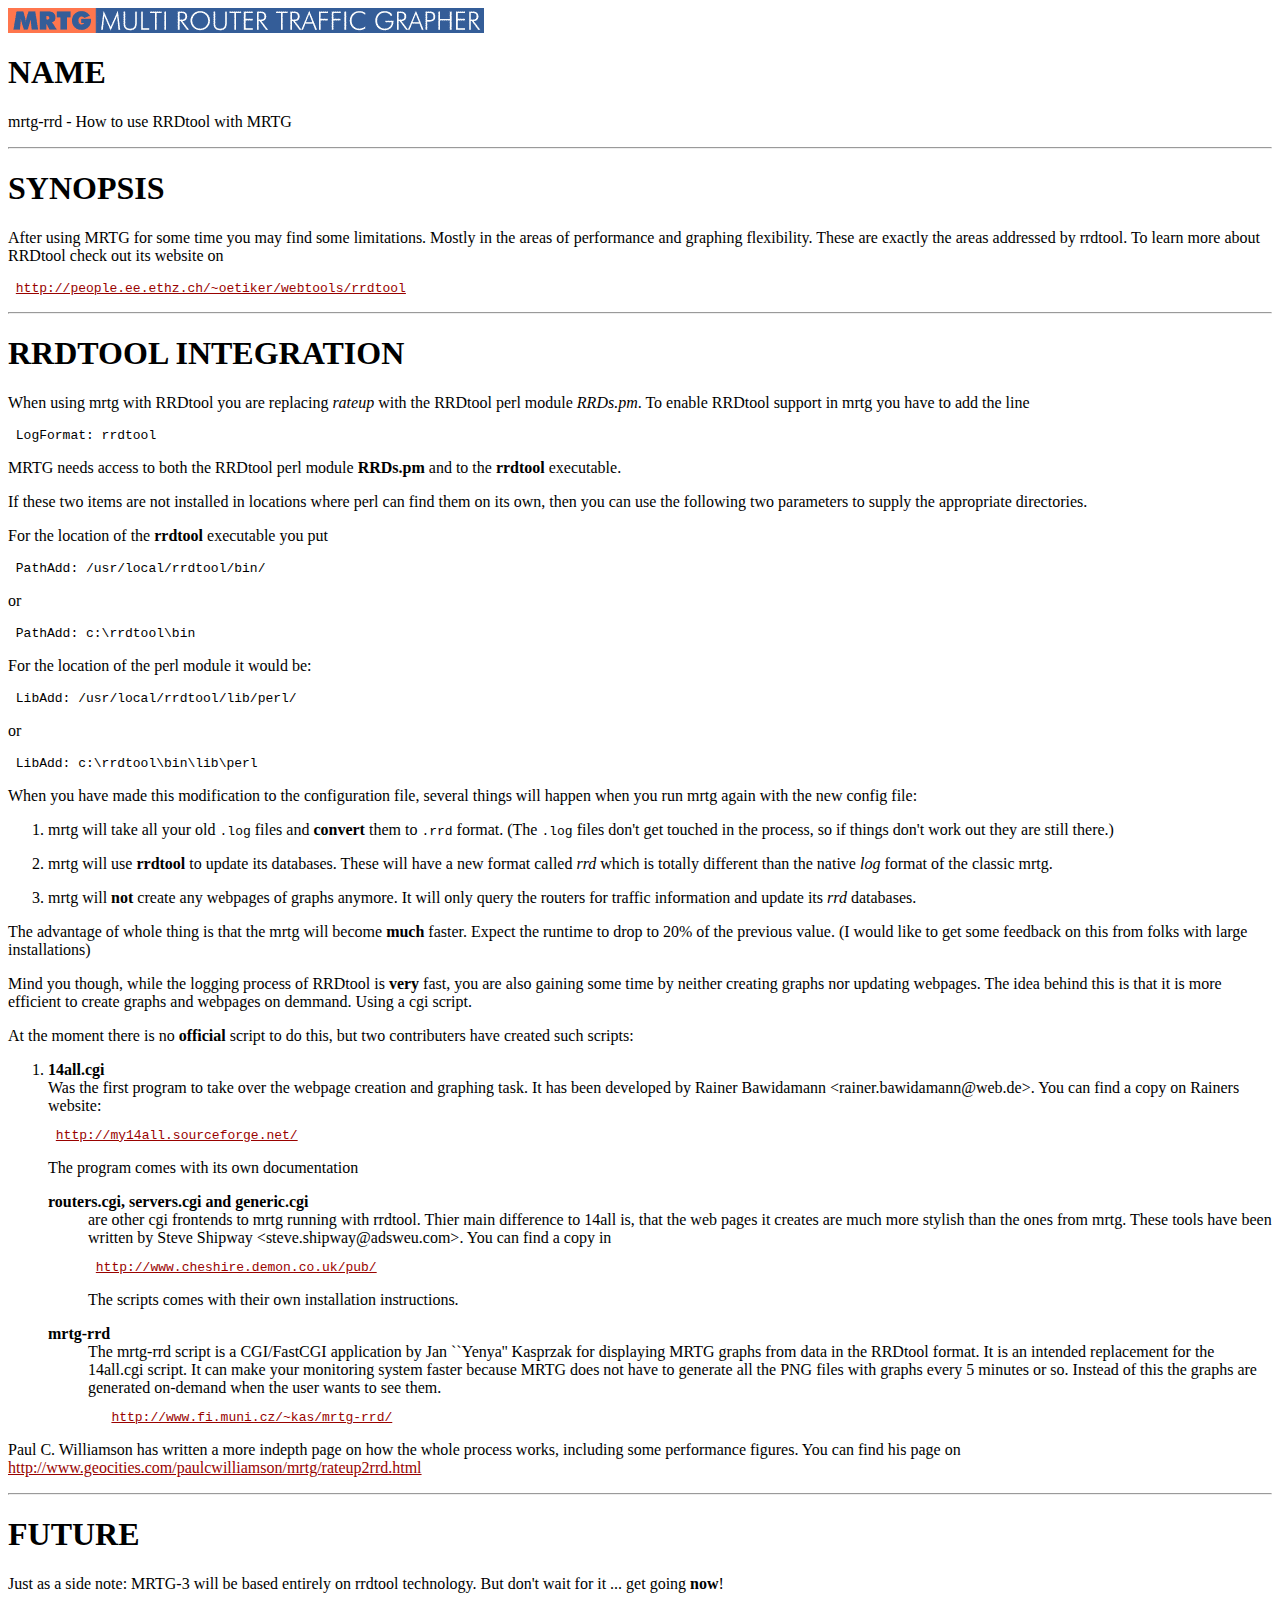
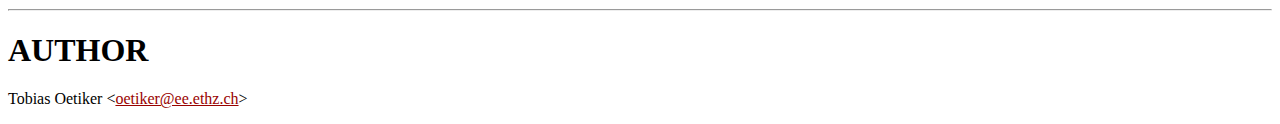
<file: html/mrtg/mrtg-rrd.html>
<HTML>
<HEAD>
<TITLE>doc/mrtg-rrd</TITLE>
<LINK REV="made" HREF="mailto:karrer@iis.ee.ethz.ch">
</HEAD>

<BODY BGCOLOR="#FFFFFF" TEXT="#000000" LINK="#990200" VLINK="#006342"><P><IMG SRC="mrtg-l.png"><IMG SRC="mrtg-m.png"><IMG SRC="mrtg-r.gif"></P>

<A NAME="__index__"></A>
<!-- INDEX BEGIN -->
<!--

<UL>

	<LI><A HREF="#name">NAME</A></LI>
	<LI><A HREF="#synopsis">SYNOPSIS</A></LI>
	<LI><A HREF="#rrdtool integration">RRDTOOL INTEGRATION</A></LI>
	<LI><A HREF="#future">FUTURE</A></LI>
	<LI><A HREF="#author">AUTHOR</A></LI>
</UL>
-->
<!-- INDEX END -->

<P>
<H1><A NAME="name">NAME</A></H1>
<P>mrtg-rrd - How to use RRDtool with MRTG</P>
<P>
<HR>
<H1><A NAME="synopsis">SYNOPSIS</A></H1>
<P>After using MRTG for some time you may find some limitations. Mostly in the
areas of performance and graphing flexibility. These are exactly the areas
addressed by rrdtool. To learn more about RRDtool check out its website on</P>
<PRE>
 <A HREF="http://people.ee.ethz.ch/~oetiker/webtools/rrdtool">http://people.ee.ethz.ch/~oetiker/webtools/rrdtool</A></PRE>
<P>
<HR>
<H1><A NAME="rrdtool integration">RRDTOOL INTEGRATION</A></H1>
<P>When using mrtg with RRDtool you are replacing <EM>rateup</EM> with the
RRDtool perl module <EM>RRDs.pm</EM>. To enable RRDtool support in mrtg
you have to add the line</P>
<PRE>
 LogFormat: rrdtool</PRE>
<P>MRTG needs access to both the RRDtool perl module <STRONG>RRDs.pm</STRONG> and to the
<STRONG>rrdtool</STRONG> executable.</P>
<P>If these two items are not installed in locations where perl can find them
on its own, then you can use the following two parameters to supply the
appropriate directories.</P>
<P>For the location of the <STRONG>rrdtool</STRONG> executable you put</P>
<PRE>
 PathAdd: /usr/local/rrdtool/bin/</PRE>
<P>or</P>
<PRE>
 PathAdd: c:\rrdtool\bin</PRE>
<P>For the location of the perl module it would be:</P>
<PRE>
 LibAdd: /usr/local/rrdtool/lib/perl/</PRE>
<P>or</P>
<PRE>
 LibAdd: c:\rrdtool\bin\lib\perl</PRE>
<P>When you have made this modification to the configuration file, several
things will happen when you run mrtg again with the new config file:</P>
<OL>
<LI>
mrtg will take all your old <CODE>.log</CODE> files and <STRONG>convert</STRONG> them to <CODE>.rrd</CODE>
format. (The <CODE>.log</CODE> files don't get touched in the process, so if things
don't work out they are still there.)
<P></P>
<LI>
mrtg will use <STRONG>rrdtool</STRONG> to update its databases. These will have a new format
called <EM>rrd</EM> which is totally different than the native <EM>log</EM> format of
the classic mrtg.
<P></P>
<LI>
mrtg will <STRONG>not</STRONG> create any webpages of graphs anymore.
It will only query the routers for traffic information and update its <EM>rrd</EM>
databases.
<P></P></OL>
<P>The advantage of whole thing is that the mrtg will become <STRONG>much</STRONG>
faster. Expect the runtime to drop to 20% of the previous value. (I would like
to get some feedback on this from folks with large installations)</P>
<P>Mind you though, while the logging process of RRDtool is <STRONG>very</STRONG> fast, you
are also gaining some time by neither creating graphs nor updating webpages.
The idea behind this is that it is more efficient to create
graphs and webpages on demmand. Using a cgi script.</P>
<P>At the moment there is no <STRONG>official</STRONG> script to do this, but two
contributers have created such scripts:</P>
<OL>
<LI><STRONG><A NAME="item_all%2Ecgi"><STRONG>14all.cgi</STRONG></A></STRONG><BR>

Was the first program to take over the webpage creation and graphing task.
It has been developed by Rainer&nbsp;Bawidamann
&lt;<A&nbsp;HREF="mailto:rainer.bawidamann@web.de">rainer.bawidamann@web.de</A>&gt;. You can find a copy 
on Rainers website:
<PRE>
 <A HREF="http://my14all.sourceforge.net/">http://my14all.sourceforge.net/</A></PRE>
<P>The program comes with its own documentation</P>
<P></P>
<DT><STRONG><A NAME="item_routers%2Ecgi%2C_servers%2Ecgi_and_generic%2Ecgi"><STRONG>routers.cgi</STRONG>, <STRONG>servers.cgi</STRONG> and <STRONG>generic.cgi</STRONG></A></STRONG><BR>
<DD>
are other cgi frontends to mrtg running with rrdtool. Thier main difference
to 14all is, that the web pages it creates are much more stylish than the
ones from mrtg. These tools have been written by Steve&nbsp;Shipway
&lt;<A&nbsp;HREF="mailto:steve.shipway@adsweu.com">steve.shipway@adsweu.com</A>&gt;. You can find a copy in
<PRE>
 <A HREF="http://www.cheshire.demon.co.uk/pub/">http://www.cheshire.demon.co.uk/pub/</A></PRE>
<P>The scripts comes with their own installation instructions.</P>
<P></P>
<DT><STRONG><A NAME="item_mrtg%2Drrd"><STRONG>mrtg-rrd</STRONG></A></STRONG><BR>
<DD>
The mrtg-rrd script is a CGI/FastCGI application by Jan ``Yenya'' Kasprzak for
displaying MRTG graphs from data in the RRDtool format. It is an intended
replacement for the 14all.cgi script. It can make your monitoring system
faster because MRTG does not have to generate all the PNG files with graphs
every 5 minutes or so. Instead of this the graphs are generated on-demand
when the user wants to see them.
<PRE>
   <A HREF="http://www.fi.muni.cz/~kas/mrtg-rrd/">http://www.fi.muni.cz/~kas/mrtg-rrd/</A></PRE>
<P></P></OL>
<P>Paul C. Williamson has written a more indepth page on how the whole process works, including some performance figures. You can find his page on
<A HREF="http://www.geocities.com/paulcwilliamson/mrtg/rateup2rrd.html">http://www.geocities.com/paulcwilliamson/mrtg/rateup2rrd.html</A></P>
<P>
<HR>
<H1><A NAME="future">FUTURE</A></H1>
<P>Just as a side note: MRTG-3 will be based entirely on rrdtool technology.
But don't wait for it ... get going <STRONG>now</STRONG>!</P>
<P>
<HR>
<H1><A NAME="author">AUTHOR</A></H1>
<P>Tobias Oetiker &lt;<A HREF="mailto:oetiker@ee.ethz.ch">oetiker@ee.ethz.ch</A>&gt;</P>

</BODY>

</HTML>
</file>
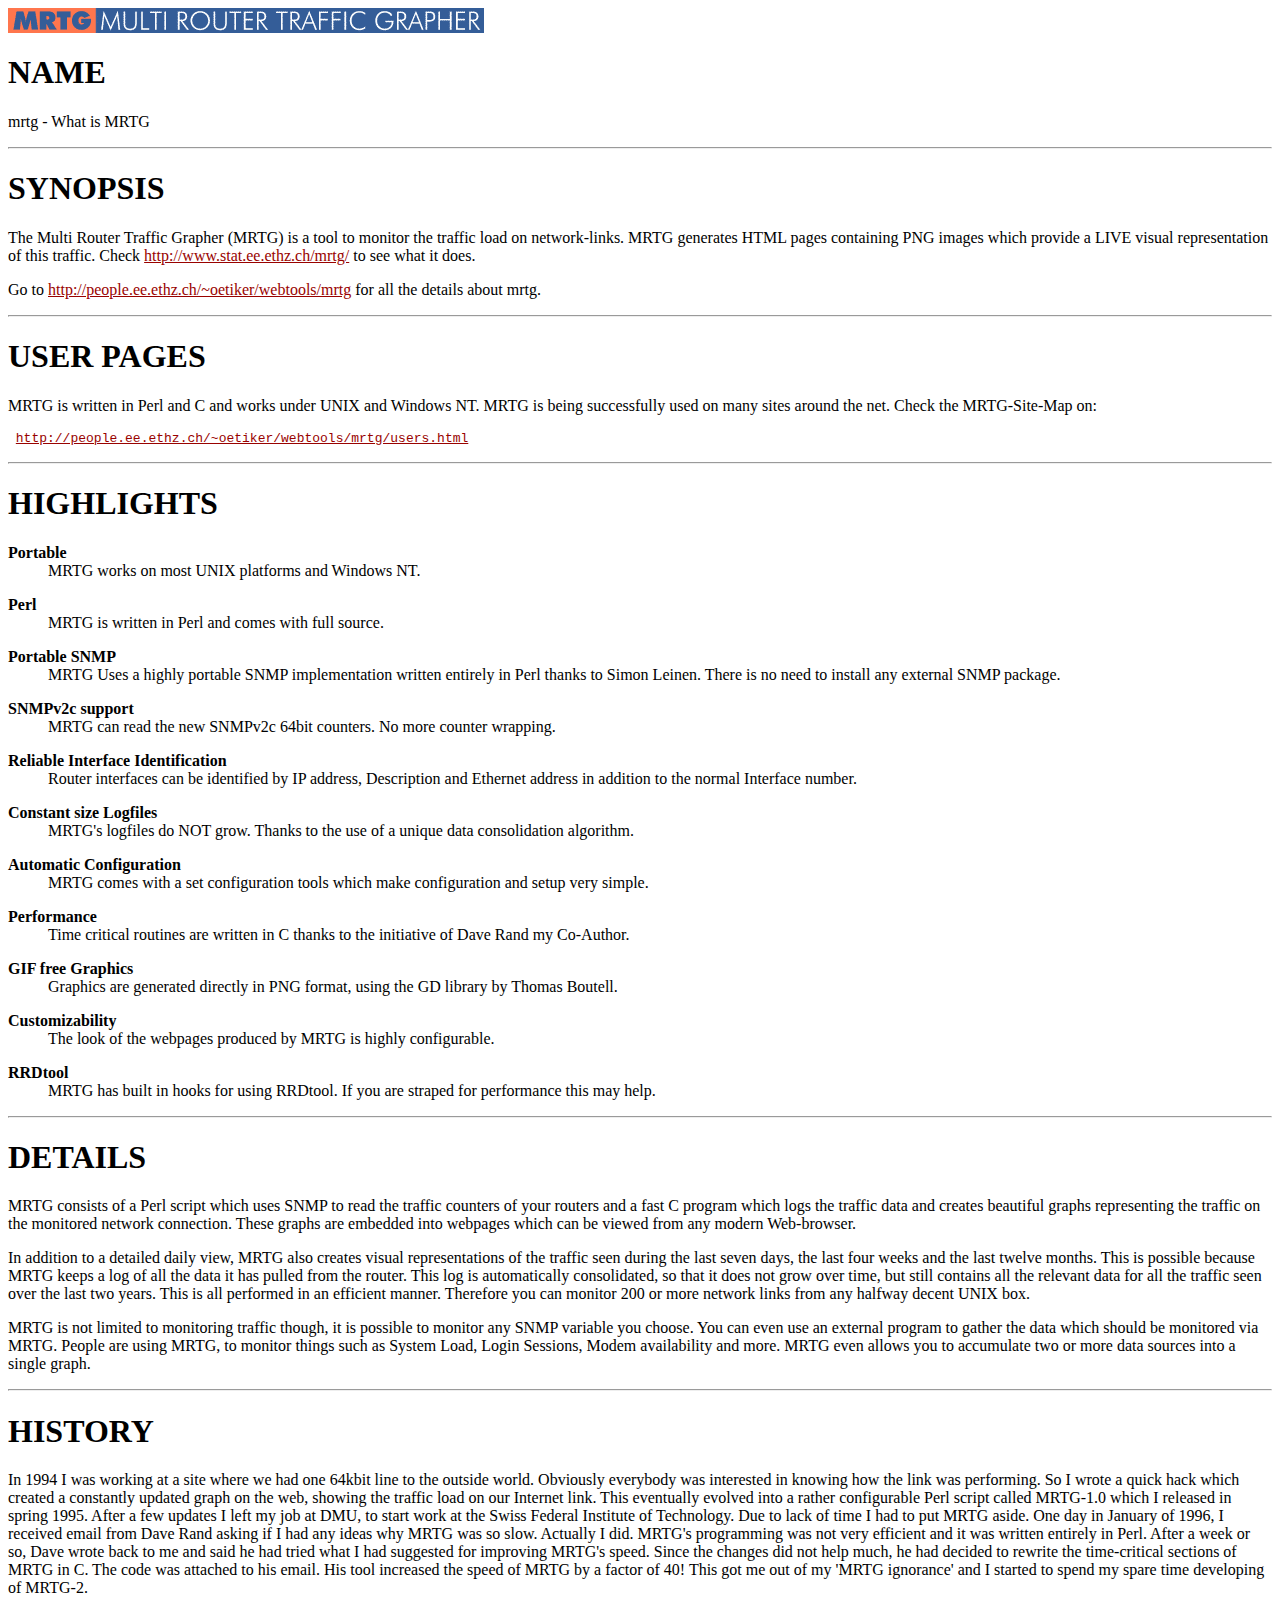
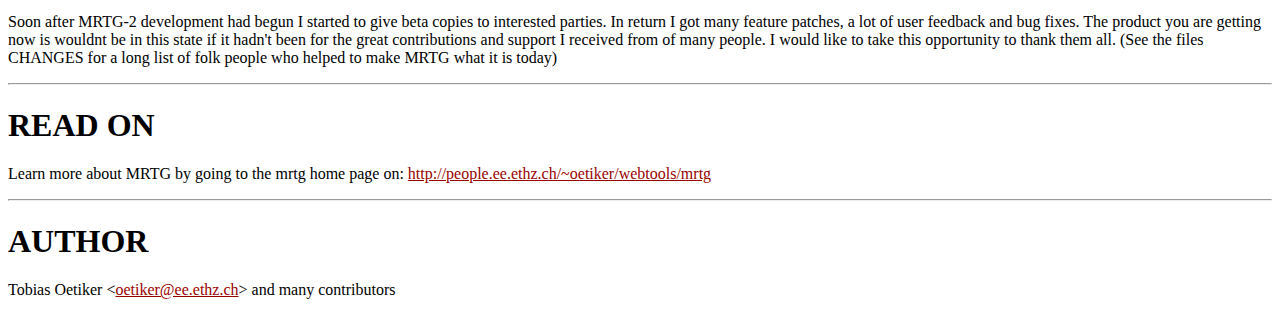
<file: html/mrtg/mrtg.html>
<HTML>
<HEAD>
<TITLE>doc/mrtg</TITLE>
<LINK REV="made" HREF="mailto:karrer@iis.ee.ethz.ch">
</HEAD>

<BODY BGCOLOR="#FFFFFF" TEXT="#000000" LINK="#990200" VLINK="#006342"><P><IMG SRC="mrtg-l.png"><IMG SRC="mrtg-m.png"><IMG SRC="mrtg-r.gif"></P>

<A NAME="__index__"></A>
<!-- INDEX BEGIN -->
<!--

<UL>

	<LI><A HREF="#name">NAME</A></LI>
	<LI><A HREF="#synopsis">SYNOPSIS</A></LI>
	<LI><A HREF="#user pages">USER PAGES</A></LI>
	<LI><A HREF="#highlights">HIGHLIGHTS</A></LI>
	<LI><A HREF="#details">DETAILS</A></LI>
	<LI><A HREF="#history">HISTORY</A></LI>
	<LI><A HREF="#read on">READ ON</A></LI>
	<LI><A HREF="#author">AUTHOR</A></LI>
</UL>
-->
<!-- INDEX END -->

<P>
<H1><A NAME="name">NAME</A></H1>
<P>mrtg - What is MRTG</P>
<P>
<HR>
<H1><A NAME="synopsis">SYNOPSIS</A></H1>
<P>The Multi Router Traffic Grapher (MRTG) is a tool to monitor
the traffic load on network-links.  MRTG generates HTML pages
containing PNG images which provide a LIVE visual representation of
this traffic. Check <A HREF="http://www.stat.ee.ethz.ch/mrtg/">http://www.stat.ee.ethz.ch/mrtg/</A> to see what it does.</P>
<P>Go to <A HREF="http://people.ee.ethz.ch/~oetiker/webtools/mrtg">http://people.ee.ethz.ch/~oetiker/webtools/mrtg</A> for all the details about
mrtg.</P>
<P>
<HR>
<H1><A NAME="user pages">USER PAGES</A></H1>
<P>MRTG is written in Perl and C and works under UNIX and Windows
NT. MRTG is being successfully used on many sites around the net.
Check the MRTG-Site-Map on:</P>
<PRE>
 <A HREF="http://people.ee.ethz.ch/~oetiker/webtools/mrtg/users.html">http://people.ee.ethz.ch/~oetiker/webtools/mrtg/users.html</A></PRE>
<P>
<HR>
<H1><A NAME="highlights">HIGHLIGHTS</A></H1>
<DL>
<DT><STRONG><A NAME="item_Portable">Portable</A></STRONG><BR>
<DD>
MRTG works on most UNIX platforms and Windows NT.
<P></P>
<DT><STRONG><A NAME="item_Perl">Perl</A></STRONG><BR>
<DD>
MRTG is written in Perl and comes with full source.
<P></P>
<DT><STRONG><A NAME="item_Portable_SNMP">Portable SNMP</A></STRONG><BR>
<DD>
MRTG Uses a highly portable SNMP implementation written entirely in
Perl thanks to Simon Leinen. There is no need to install any
external SNMP package.
<P></P>
<DT><STRONG><A NAME="item_SNMPv2c_support">SNMPv2c support</A></STRONG><BR>
<DD>
MRTG can read the new SNMPv2c 64bit counters. No more counter wrapping.
<P></P>
<DT><STRONG><A NAME="item_Reliable_Interface_Identification">Reliable Interface Identification</A></STRONG><BR>
<DD>
Router interfaces can be identified by IP address, Description and
Ethernet address in addition to the normal Interface number.
<P></P>
<DT><STRONG><A NAME="item_Constant_size_Logfiles">Constant size Logfiles</A></STRONG><BR>
<DD>
MRTG's logfiles do NOT grow. Thanks to the use of a unique data
consolidation algorithm.
<P></P>
<DT><STRONG><A NAME="item_Automatic_Configuration">Automatic Configuration</A></STRONG><BR>
<DD>
MRTG comes with a set configuration tools which make configuration and
setup very simple.
<P></P>
<DT><STRONG><A NAME="item_Performance">Performance</A></STRONG><BR>
<DD>
Time critical routines are written in C thanks to the initiative
of Dave Rand my Co-Author.
<P></P>
<DT><STRONG><A NAME="item_GIF_free_Graphics">GIF free Graphics</A></STRONG><BR>
<DD>
Graphics are generated directly in PNG format, using the
GD library by Thomas Boutell.
<P></P>
<DT><STRONG><A NAME="item_Customizability">Customizability</A></STRONG><BR>
<DD>
The look of the webpages produced by MRTG is highly configurable.
<P></P>
<DT><STRONG><A NAME="item_RRDtool">RRDtool</A></STRONG><BR>
<DD>
MRTG has built in hooks for using RRDtool. If you are straped for
performance this may help.
<P></P></DL>
<P>
<HR>
<H1><A NAME="details">DETAILS</A></H1>
<P>MRTG consists of a Perl script which uses SNMP to read the traffic
counters of your routers and a fast C program which logs the traffic
data and creates beautiful graphs representing the traffic on the
monitored network connection. These graphs are embedded into webpages
which can be viewed from any modern Web-browser.</P>
<P>In addition to a detailed daily view, MRTG also creates visual
representations of the traffic seen during the last seven days, the
last four weeks and the last twelve months. This is possible because
MRTG keeps a log of all the data it has pulled from the router. This
log is automatically consolidated, so that it does not grow over time,
but still contains all the relevant data for all the traffic seen over
the last two years.  This is all performed in an efficient manner.
Therefore you can monitor 200 or more network links from any halfway
decent UNIX box.</P>
<P>MRTG is not limited to monitoring traffic though, it is possible to
monitor any SNMP variable you choose. You can even use an
external program to gather the data which should be monitored via
MRTG. People are using MRTG, to monitor things such as System Load,
Login Sessions, Modem availability and more. MRTG even allows you to
accumulate two or more data sources into a single graph.</P>
<P>
<HR>
<H1><A NAME="history">HISTORY</A></H1>
<P>In 1994 I was working at a site where we had one
64kbit line to the outside world. Obviously everybody was interested
in knowing how the link was performing. So I wrote a quick hack which
created a constantly updated graph on the web, showing the traffic
load on our Internet link. This eventually evolved into a rather
configurable Perl script called MRTG-1.0 which I released in spring
1995. After a few updates I left my job at DMU, to start work at the
Swiss Federal Institute of Technology. Due to lack of time I had to
put MRTG aside. One day in January of 1996, I received email from
Dave Rand asking if I had any ideas why MRTG was so slow. Actually I
did. MRTG's programming was not very efficient and it was written
entirely in Perl. After a week or so, Dave wrote back to me and said
he had tried what I had suggested for improving MRTG's speed. Since
the changes did not help much, he had decided to rewrite the
time-critical sections of MRTG in C. The code was attached to his
email. His tool increased the speed of MRTG by a factor of 40! This
got me out of my 'MRTG ignorance' and I started to spend my spare time
developing of MRTG-2.</P>
<P>Soon after MRTG-2 development had begun I started to give beta
copies to interested parties. In return I got many feature patches, a
lot of user feedback and bug fixes. The product you are getting now is
wouldnt be in this state if it hadn't been for the great contributions
and support I received from of many people. I would like
to take this opportunity to thank them all. (See the files CHANGES for a
long list of folk people who helped to make MRTG what it is today)</P>
<P>
<HR>
<H1><A NAME="read on">READ ON</A></H1>
<P>Learn more about MRTG by going to the mrtg home page on:
<A HREF="http://people.ee.ethz.ch/~oetiker/webtools/mrtg">http://people.ee.ethz.ch/~oetiker/webtools/mrtg</A></P>
<P>
<HR>
<H1><A NAME="author">AUTHOR</A></H1>
<P>Tobias Oetiker &lt;<A HREF="mailto:oetiker@ee.ethz.ch">oetiker@ee.ethz.ch</A>&gt; and many contributors</P>

</BODY>

</HTML>
</file>
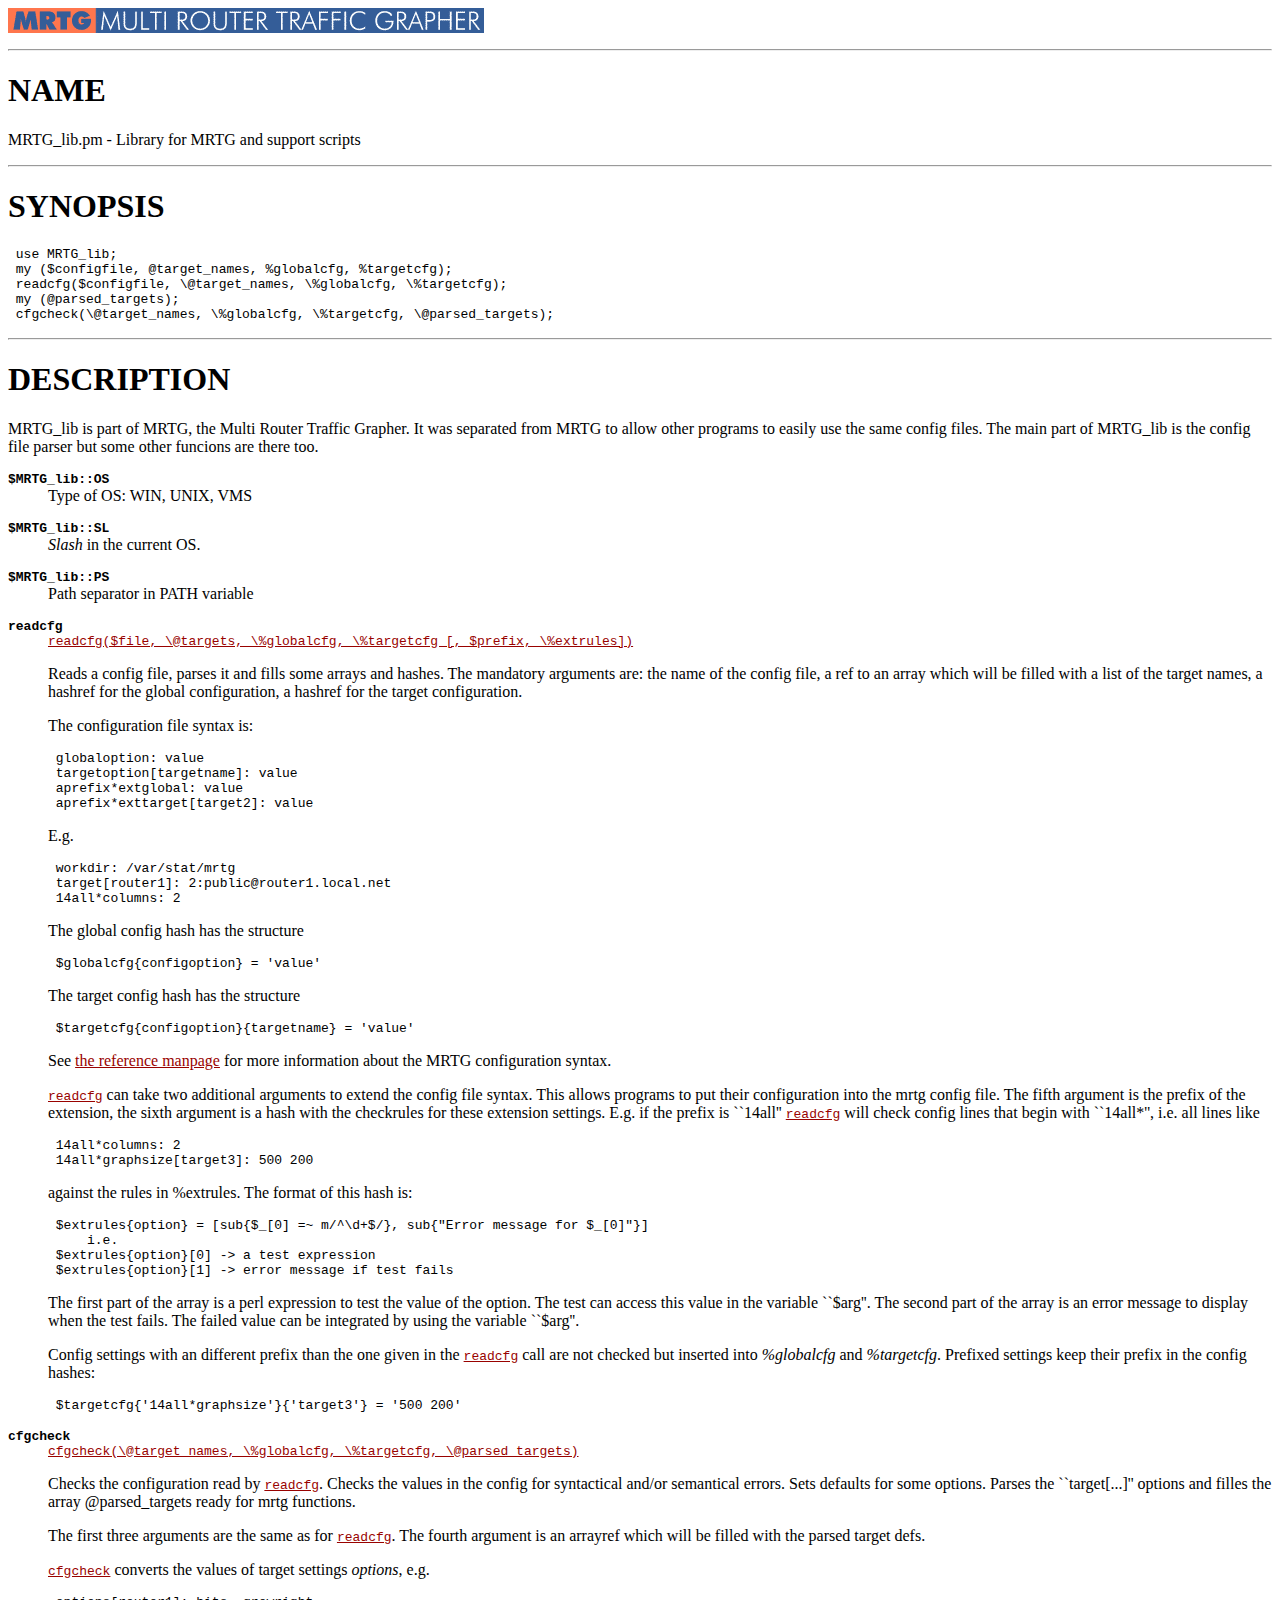
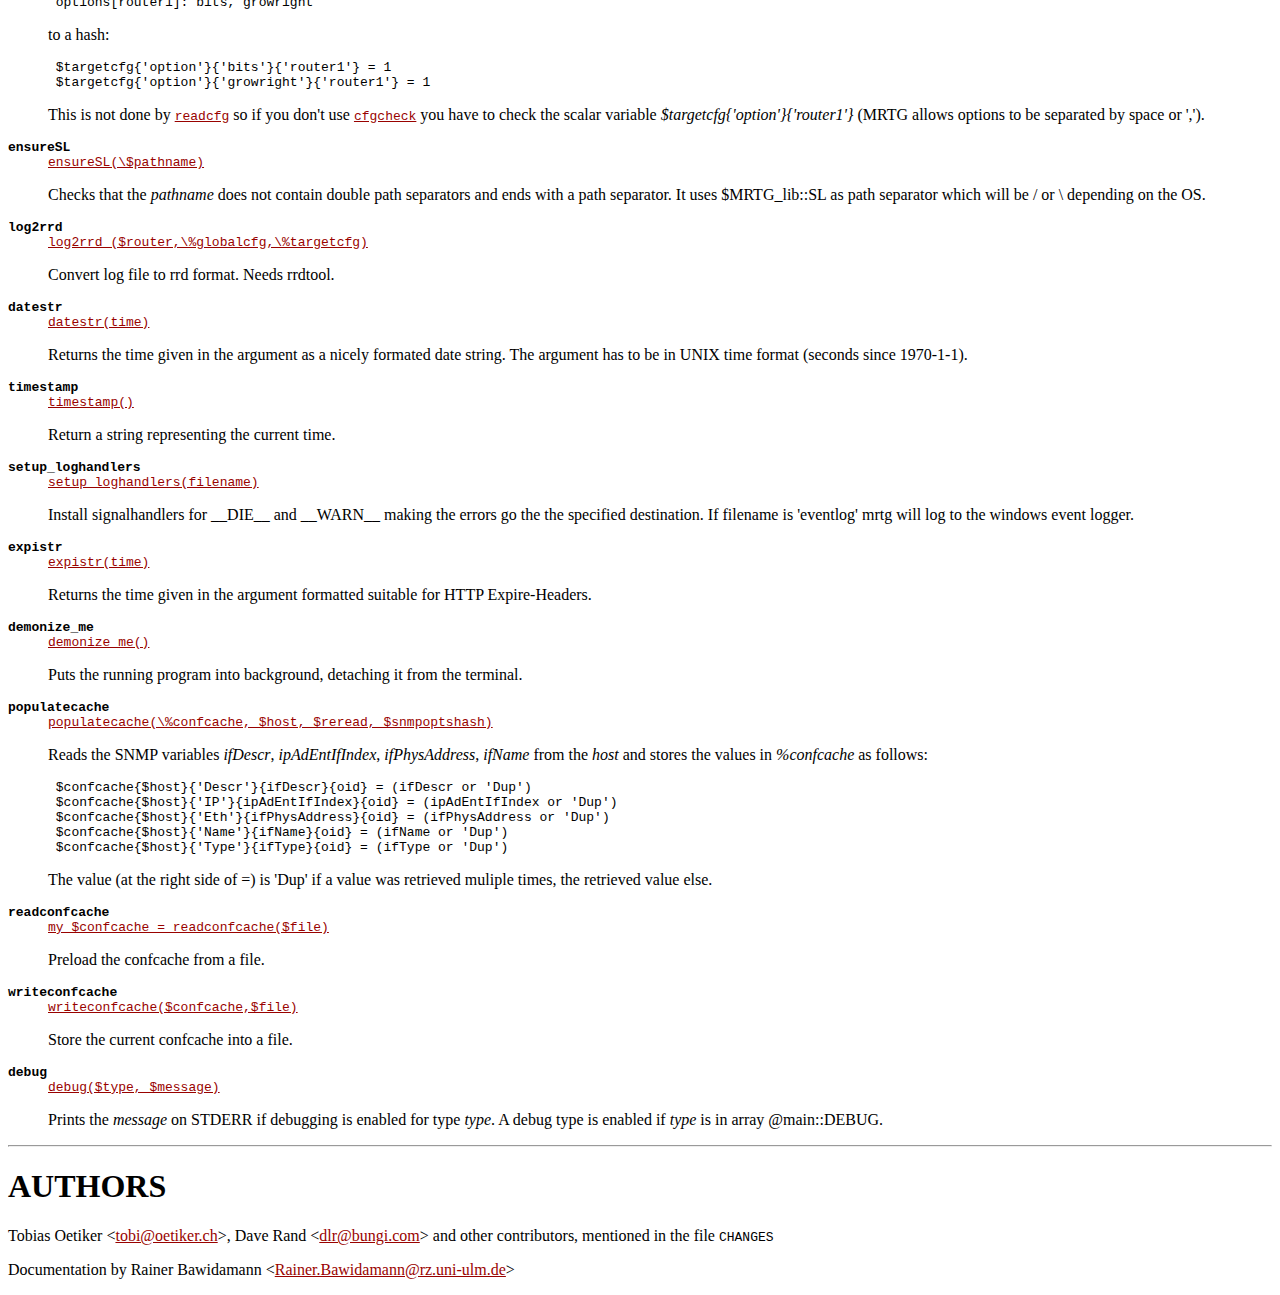
<file: html/mrtg/mrtglib.html>
<HTML>
<HEAD>
<TITLE>doc/mrtglib</TITLE>
<LINK REV="made" HREF="mailto:karrer@iis.ee.ethz.ch">
</HEAD>

<BODY BGCOLOR="#FFFFFF" TEXT="#000000" LINK="#990200" VLINK="#006342"><P><IMG SRC="mrtg-l.png"><IMG SRC="mrtg-m.png"><IMG SRC="mrtg-r.gif"></P>

<A NAME="__index__"></A>
<!-- INDEX BEGIN -->
<!--

<UL>

	<LI><A HREF="#name">NAME</A></LI>
	<LI><A HREF="#synopsis">SYNOPSIS</A></LI>
	<LI><A HREF="#description">DESCRIPTION</A></LI>
	<LI><A HREF="#authors">AUTHORS</A></LI>
</UL>
-->
<!-- INDEX END -->

<P>
<HR>
<H1><A NAME="name">NAME</A></H1>
<P>MRTG_lib.pm - Library for MRTG and support scripts</P>
<P>
<HR>
<H1><A NAME="synopsis">SYNOPSIS</A></H1>
<PRE>
 use MRTG_lib;
 my ($configfile, @target_names, %globalcfg, %targetcfg);
 readcfg($configfile, \@target_names, \%globalcfg, \%targetcfg);
 my (@parsed_targets);
 cfgcheck(\@target_names, \%globalcfg, \%targetcfg, \@parsed_targets);</PRE>
<P>
<HR>
<H1><A NAME="description">DESCRIPTION</A></H1>
<P>MRTG_lib is part of MRTG, the Multi Router Traffic Grapher. It was separated
from MRTG to allow other programs to easily use the same config files. The
main part of MRTG_lib is the config file parser but some other funcions are
there too.</P>
<DL>
<DT><STRONG><A NAME="item_%24MRTG_lib%3A%3AOS"><CODE>$MRTG_lib::OS</CODE></A></STRONG><BR>
<DD>
Type of OS: WIN, UNIX, VMS
<P></P>
<DT><STRONG><A NAME="item_%24MRTG_lib%3A%3ASL"><CODE>$MRTG_lib::SL</CODE></A></STRONG><BR>
<DD>
<EM>Slash</EM> in the current OS.
<P></P>
<DT><STRONG><A NAME="item_%24MRTG_lib%3A%3APS"><CODE>$MRTG_lib::PS</CODE></A></STRONG><BR>
<DD>
Path separator in PATH variable
<P></P>
<DT><STRONG><A NAME="item_readcfg"><CODE>readcfg</CODE></A></STRONG><BR>
<DD>
<A HREF="#item_readcfg"><CODE>readcfg($file, \@targets, \%globalcfg, \%targetcfg [, $prefix, \%extrules])</CODE></A>
<P>Reads a config file, parses it and fills some arrays and hashes. The
mandatory arguments are: the name of the config file, a ref to an array which
will be filled with a list of the target names, a hashref for the global
configuration, a hashref for the target configuration.</P>
<P>The configuration file syntax is:</P>
<PRE>
 globaloption: value
 targetoption[targetname]: value
 aprefix*extglobal: value
 aprefix*exttarget[target2]: value</PRE>
<P>E.g.</P>
<PRE>
 workdir: /var/stat/mrtg
 target[router1]: 2:public@router1.local.net
 14all*columns: 2</PRE>
<P>The global config hash has the structure</P>
<PRE>
 $globalcfg{configoption} = 'value'</PRE>
<P>The target config hash has the structure</P>
<PRE>
 $targetcfg{configoption}{targetname} = 'value'</PRE>
<P>See <A HREF="reference.html">the reference manpage</A> for more information about the MRTG configuration syntax.</P>
<P><A HREF="#item_readcfg"><CODE>readcfg</CODE></A> can take two additional arguments to extend the config file
syntax. This allows programs to put their configuration into the mrtg config
file. The fifth argument is the prefix of the extension, the sixth argument
is a hash with the checkrules for these extension settings. E.g. if the
prefix is ``14all'' <A HREF="#item_readcfg"><CODE>readcfg</CODE></A> will check config lines that begin with
``14all*'', i.e. all lines like</P>
<PRE>
 14all*columns: 2
 14all*graphsize[target3]: 500 200</PRE>
<P>against the rules in %extrules. The format of this hash is:</P>
<PRE>
 $extrules{option} = [sub{$_[0] =~ m/^\d+$/}, sub{&quot;Error message for $_[0]&quot;}]
     i.e.
 $extrules{option}[0] -&gt; a test expression
 $extrules{option}[1] -&gt; error message if test fails</PRE>
<P>The first part of the array is a perl expression to test the value of the
option. The test can access this value in the variable ``$arg''. The second
part of the array is an error message to display when the test fails. The
failed value can be integrated by using the variable ``$arg''.</P>
<P>Config settings with an different prefix than the one given in the <A HREF="#item_readcfg"><CODE>readcfg</CODE></A>
call are not checked but inserted into <EM>%globalcfg</EM> and <EM>%targetcfg</EM>.
Prefixed settings keep their prefix in the config hashes:</P>
<PRE>
 $targetcfg{'14all*graphsize'}{'target3'} = '500 200'</PRE>
<P></P>
<DT><STRONG><A NAME="item_cfgcheck"><CODE>cfgcheck</CODE></A></STRONG><BR>
<DD>
<A HREF="#item_cfgcheck"><CODE>cfgcheck(\@target_names, \%globalcfg, \%targetcfg, \@parsed_targets)</CODE></A>
<P>Checks the configuration read by <A HREF="#item_readcfg"><CODE>readcfg</CODE></A>. Checks the values in the config
for syntactical and/or semantical errors. Sets defaults for some options.
Parses the ``target[...]'' options and filles the array @parsed_targets ready
for mrtg functions.</P>
<P>The first three arguments are the same as for <A HREF="#item_readcfg"><CODE>readcfg</CODE></A>. The fourth argument
is an arrayref which will be filled with the parsed target defs.</P>
<P><A HREF="#item_cfgcheck"><CODE>cfgcheck</CODE></A> converts the values of target settings <EM>options</EM>, e.g.</P>
<PRE>
 options[router1]: bits, growright</PRE>
<P>to a hash:</P>
<PRE>
 $targetcfg{'option'}{'bits'}{'router1'} = 1
 $targetcfg{'option'}{'growright'}{'router1'} = 1</PRE>
<P>This is not done by <A HREF="#item_readcfg"><CODE>readcfg</CODE></A> so if you don't use <A HREF="#item_cfgcheck"><CODE>cfgcheck</CODE></A> you have to
check the scalar variable <EM>$targetcfg{'option'}{'router1'}</EM> (MRTG allows
options to be separated by space or ',').</P>
<P></P>
<DT><STRONG><A NAME="item_ensureSL"><CODE>ensureSL</CODE></A></STRONG><BR>
<DD>
<A HREF="#item_ensureSL"><CODE>ensureSL(\$pathname)</CODE></A>
<P>Checks that the <EM>pathname</EM> does not contain double path separators and ends
with a path separator. It uses $MRTG_lib::SL as path separator which will be /
or \ depending on the OS.</P>
<P></P>
<DT><STRONG><A NAME="item_log2rrd"><CODE>log2rrd</CODE></A></STRONG><BR>
<DD>
<A HREF="#item_log2rrd"><CODE>log2rrd ($router,\%globalcfg,\%targetcfg)</CODE></A>
<P>Convert log file to rrd format. Needs rrdtool.</P>
<P></P>
<DT><STRONG><A NAME="item_datestr"><CODE>datestr</CODE></A></STRONG><BR>
<DD>
<A HREF="#item_datestr"><CODE>datestr(time)</CODE></A>
<P>Returns the time given in the argument as a nicely formated date string.
The argument has to be in UNIX time format (seconds since 1970-1-1).</P>
<P></P>
<DT><STRONG><A NAME="item_timestamp"><CODE>timestamp</CODE></A></STRONG><BR>
<DD>
<A HREF="#item_timestamp"><CODE>timestamp()</CODE></A>
<P>Return a string representing the current time.</P>
<P></P>
<DT><STRONG><A NAME="item_setup_loghandlers"><CODE>setup_loghandlers</CODE></A></STRONG><BR>
<DD>
<A HREF="#item_setup_loghandlers"><CODE>setup_loghandlers(filename)</CODE></A>
<P>Install signalhandlers for __DIE__ and __WARN__ making the errors
go the the specified destination. If filename is 'eventlog'
mrtg will log to the windows event logger.</P>
<P></P>
<DT><STRONG><A NAME="item_expistr"><CODE>expistr</CODE></A></STRONG><BR>
<DD>
<A HREF="#item_expistr"><CODE>expistr(time)</CODE></A>
<P>Returns the time given in the argument formatted suitable for HTTP
Expire-Headers.</P>
<P></P>
<DT><STRONG><A NAME="item_demonize_me"><CODE>demonize_me</CODE></A></STRONG><BR>
<DD>
<A HREF="#item_demonize_me"><CODE>demonize_me()</CODE></A>
<P>Puts the running program into background, detaching it from the terminal.</P>
<P></P>
<DT><STRONG><A NAME="item_populatecache"><CODE>populatecache</CODE></A></STRONG><BR>
<DD>
<A HREF="#item_populatecache"><CODE>populatecache(\%confcache, $host, $reread, $snmpoptshash)</CODE></A>
<P>Reads the SNMP variables <EM>ifDescr</EM>, <EM>ipAdEntIfIndex</EM>, <EM>ifPhysAddress</EM>, <EM>ifName</EM> from
the <EM>host</EM> and stores the values in <EM>%confcache</EM> as follows:</P>
<PRE>
 $confcache{$host}{'Descr'}{ifDescr}{oid} = (ifDescr or 'Dup')
 $confcache{$host}{'IP'}{ipAdEntIfIndex}{oid} = (ipAdEntIfIndex or 'Dup')
 $confcache{$host}{'Eth'}{ifPhysAddress}{oid} = (ifPhysAddress or 'Dup')
 $confcache{$host}{'Name'}{ifName}{oid} = (ifName or 'Dup')
 $confcache{$host}{'Type'}{ifType}{oid} = (ifType or 'Dup')</PRE>
<P>The value (at the right side of =) is 'Dup' if a value was retrieved
muliple times, the retrieved value else.</P>
<P></P>
<DT><STRONG><A NAME="item_readconfcache"><CODE>readconfcache</CODE></A></STRONG><BR>
<DD>
<A HREF="#item_readconfcache"><CODE>my $confcache = readconfcache($file)</CODE></A>
<P>Preload the confcache from a file.</P>
<P></P>
<DT><STRONG><A NAME="item_writeconfcache"><CODE>writeconfcache</CODE></A></STRONG><BR>
<DD>
<A HREF="#item_writeconfcache"><CODE>writeconfcache($confcache,$file)</CODE></A>
<P>Store the current confcache into a file.</P>
<P></P>
<DT><STRONG><A NAME="item_debug"><CODE>debug</CODE></A></STRONG><BR>
<DD>
<A HREF="#item_debug"><CODE>debug($type, $message)</CODE></A>
<P>Prints the <EM>message</EM> on STDERR if debugging is enabled for type <EM>type</EM>.
A debug type is enabled if <EM>type</EM> is in array @main::DEBUG.</P>
<P></P></DL>
<P>
<HR>
<H1><A NAME="authors">AUTHORS</A></H1>
<P>Tobias Oetiker &lt;<A HREF="mailto:tobi@oetiker.ch">tobi@oetiker.ch</A>&gt;, Dave Rand &lt;<A HREF="mailto:dlr@bungi.com">dlr@bungi.com</A>&gt;
and other contributors, mentioned in the file <CODE>CHANGES</CODE></P>
<P>Documentation by Rainer Bawidamann &lt;<A HREF="mailto:Rainer.Bawidamann@rz.uni-ulm.de">Rainer.Bawidamann@rz.uni-ulm.de</A>&gt;</P>

</BODY>

</HTML>
</file>
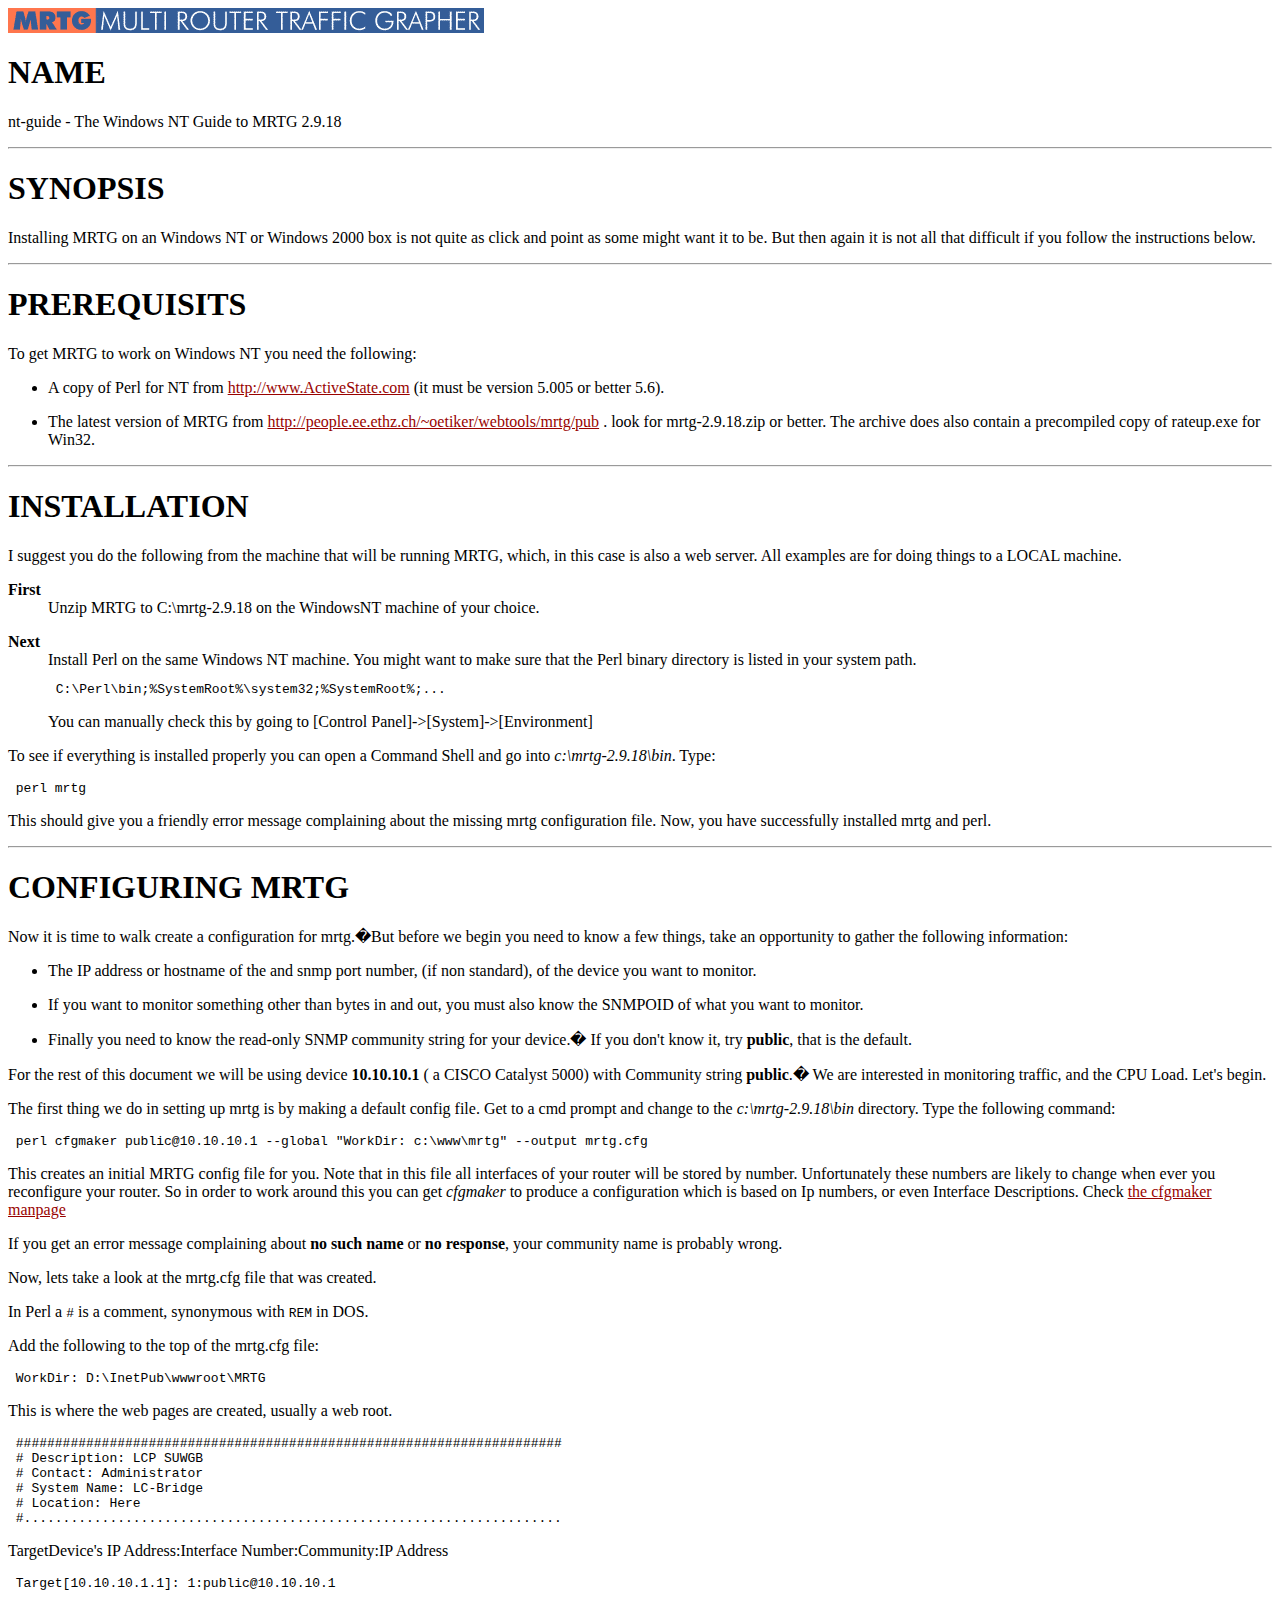
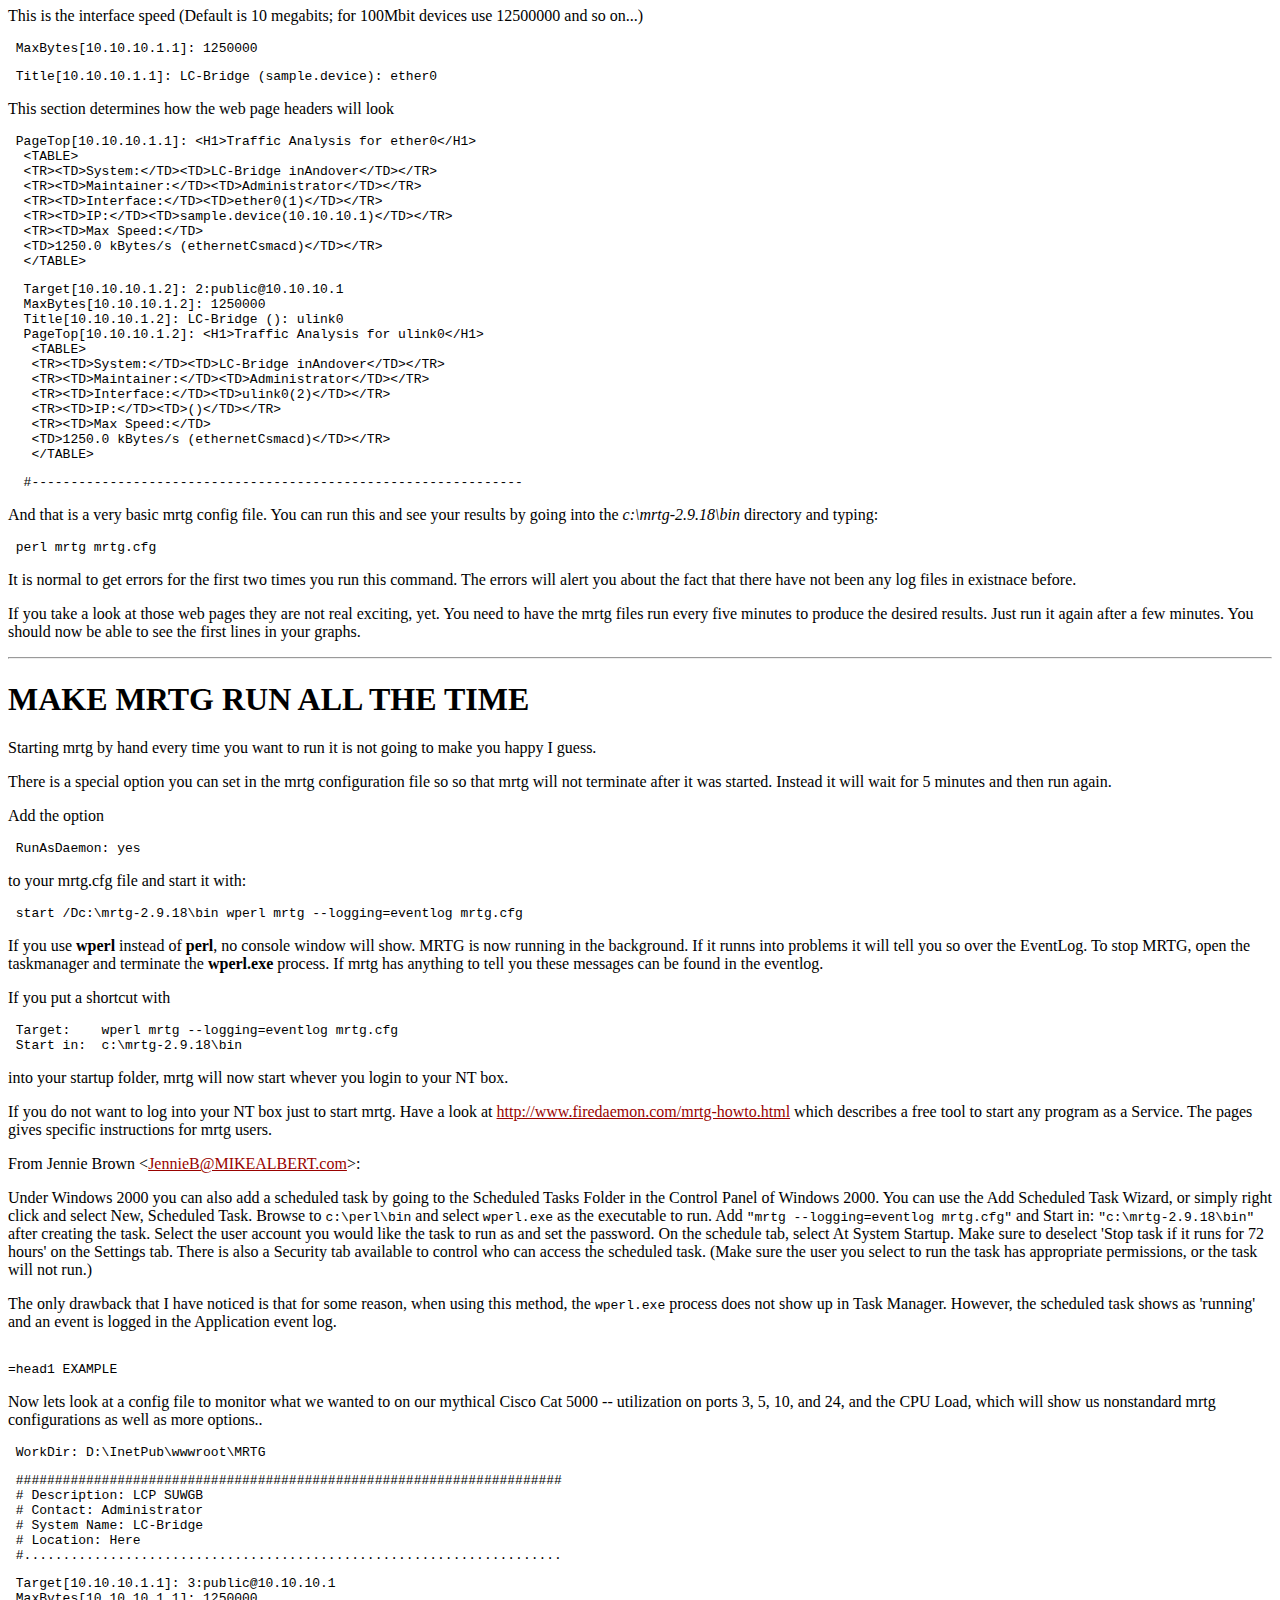
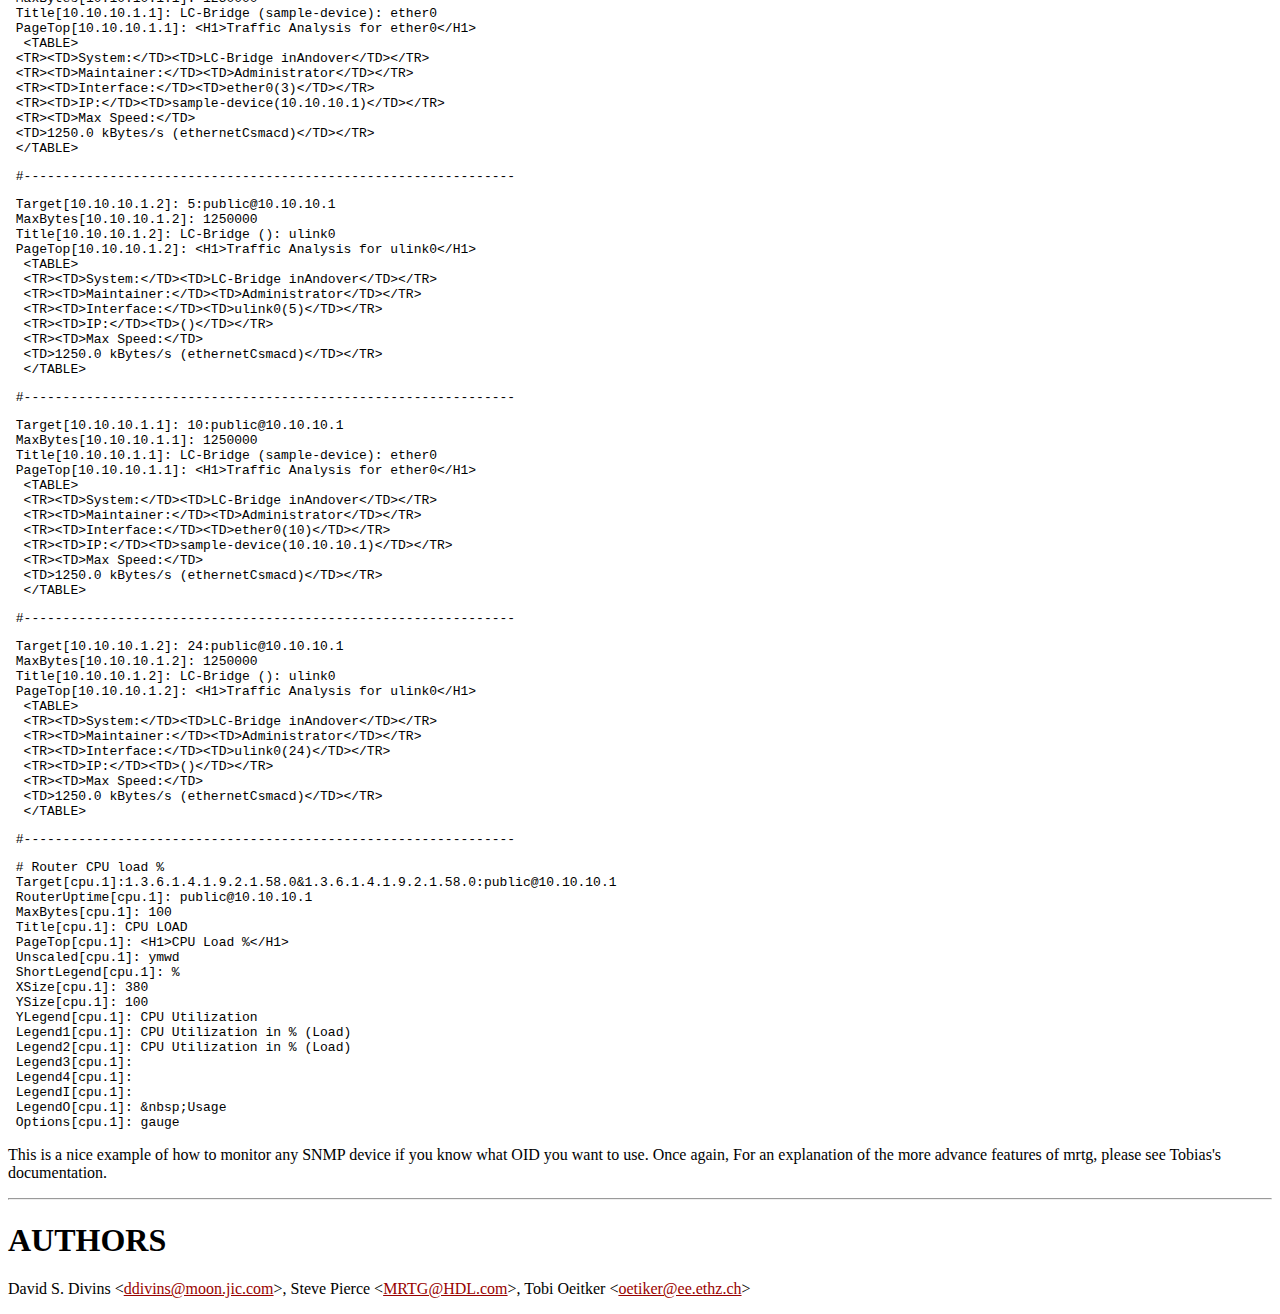
<file: html/mrtg/nt-guide.html>
<HTML>
<HEAD>
<TITLE>doc/nt-guide</TITLE>
<LINK REV="made" HREF="mailto:karrer@iis.ee.ethz.ch">
</HEAD>

<BODY BGCOLOR="#FFFFFF" TEXT="#000000" LINK="#990200" VLINK="#006342"><P><IMG SRC="mrtg-l.png"><IMG SRC="mrtg-m.png"><IMG SRC="mrtg-r.gif"></P>

<A NAME="__index__"></A>
<!-- INDEX BEGIN -->
<!--

<UL>

	<LI><A HREF="#name">NAME</A></LI>
	<LI><A HREF="#synopsis">SYNOPSIS</A></LI>
	<LI><A HREF="#prerequisits">PREREQUISITS</A></LI>
	<LI><A HREF="#installation">INSTALLATION</A></LI>
	<LI><A HREF="#configuring mrtg">CONFIGURING MRTG</A></LI>
	<LI><A HREF="#make mrtg run all the time">MAKE MRTG RUN ALL THE TIME</A></LI>
	<LI><A HREF="#authors">AUTHORS</A></LI>
</UL>
-->
<!-- INDEX END -->

<P>
<H1><A NAME="name">NAME</A></H1>
<P>nt-guide - The Windows NT Guide to MRTG 2.9.18</P>
<P>
<HR>
<H1><A NAME="synopsis">SYNOPSIS</A></H1>
<P>Installing MRTG on an Windows NT or Windows 2000 box is not quite as click
and point as some might want it to be. But then again it is not all that
difficult if you follow the instructions below.</P>
<P>
<HR>
<H1><A NAME="prerequisits">PREREQUISITS</A></H1>
<P>To get MRTG to work on Windows NT you need the following:</P>
<UL>
<LI>
A copy of Perl for NT from <A HREF="http://www.ActiveState.com">http://www.ActiveState.com</A> (it must be version
5.005 or better 5.6).
<P></P>
<LI>
The latest version of MRTG from
<A HREF="http://people.ee.ethz.ch/~oetiker/webtools/mrtg/pub">http://people.ee.ethz.ch/~oetiker/webtools/mrtg/pub</A> . look for
mrtg-2.9.18.zip or better. The archive does also contain a precompiled copy
of rateup.exe for Win32.
<P></P></UL>
<P>
<HR>
<H1><A NAME="installation">INSTALLATION</A></H1>
<P>I suggest you do the following from the machine that will be running MRTG,
which, in this case is also a web server. All examples are for doing things
to a LOCAL machine.</P>
<DL>
<DT><STRONG><A NAME="item_First">First</A></STRONG><BR>
<DD>
Unzip MRTG to C:\mrtg-2.9.18 on the WindowsNT machine of your choice.
<P></P>
<DT><STRONG><A NAME="item_Next">Next</A></STRONG><BR>
<DD>
Install Perl on the same Windows NT machine. You might want to make sure
that the Perl binary directory is listed in your system path.
<PRE>
 C:\Perl\bin;%SystemRoot%\system32;%SystemRoot%;...</PRE>
<P>You can manually check this by going to [Control Panel]-&gt;[System]-&gt;[Environment]</P>
<P></P></DL>
<P>To see if everything is installed properly you can open a Command Shell
and go into <EM>c:\mrtg-2.9.18\bin</EM>. Type:</P>
<PRE>
 perl mrtg</PRE>
<P>This should give you a friendly error message complaining about the missing mrtg
configuration file. Now, you have successfully installed mrtg and perl.</P>
<P>
<HR>
<H1><A NAME="configuring mrtg">CONFIGURING MRTG</A></H1>
<P>Now it is time to walk create a configuration for mrtg.�But before we begin you need to know a few things, take an
opportunity to gather the following information:</P>
<UL>
<LI>
The IP address or hostname of the and snmp port number, (if non standard), of the device you want to monitor.
<P></P>
<LI>
If you want to monitor something other than bytes in and out, you must also know the SNMPOID of what you
want to monitor.
<P></P>
<LI>
Finally you need to know the read-only SNMP community string
for your device.� If you don't know it, try <STRONG>public</STRONG>, that is the default.
<P></P></UL>
<P>For the rest of this document we will be using device <STRONG>10.10.10.1</STRONG> ( a CISCO
Catalyst 5000) with Community string <STRONG>public</STRONG>.� We are interested in monitoring
traffic, and the CPU Load. Let's begin.</P>
<P>The first thing we do in setting up mrtg is by making a default config file.
Get to a cmd prompt and change to the <EM>c:\mrtg-2.9.18\bin</EM> directory. Type the
following command:</P>
<PRE>
 perl cfgmaker public@10.10.10.1 --global &quot;WorkDir: c:\www\mrtg&quot; --output mrtg.cfg</PRE>
<P>This creates an initial MRTG config file for you. Note that in this file all interfaces
of your router will be stored by number. Unfortunately these numbers are likely to change when ever you
reconfigure your router. So in order to work around this you can get <EM>cfgmaker</EM> to produce a configuration
which is based on Ip numbers, or even Interface Descriptions. Check <A HREF="cfgmaker.html">the cfgmaker manpage</A></P>
<P>If you get an error message complaining about <STRONG>no such name</STRONG> or <STRONG>no
response</STRONG>, your community name is probably wrong.</P>
<P>Now, lets take a look at the mrtg.cfg file that was created.</P>
<P>In Perl a <CODE>#</CODE> is a comment, synonymous with <CODE>REM</CODE> in DOS.</P>
<P>Add the following to the top of the mrtg.cfg file:</P>
<PRE>
 WorkDir: D:\InetPub\wwwroot\MRTG</PRE>
<P>This is where the web pages are created, usually a web root.</P>
<PRE>
 ######################################################################
 # Description: LCP SUWGB
 # Contact: Administrator
 # System Name: LC-Bridge
 # Location: Here
 #.....................................................................</PRE>
<P>TargetDevice's IP Address:Interface Number:Community:IP Address</P>
<PRE>
 Target[10.10.10.1.1]: 1:public@10.10.10.1</PRE>
<P>This is the interface speed (Default is 10 megabits; for 100Mbit devices use 12500000 and so on...)</P>
<PRE>
 MaxBytes[10.10.10.1.1]: 1250000</PRE>
<PRE>
 Title[10.10.10.1.1]: LC-Bridge (sample.device): ether0</PRE>
<P>This section determines how the web page headers will look</P>
<PRE>
 PageTop[10.10.10.1.1]: &lt;H1&gt;Traffic Analysis for ether0&lt;/H1&gt;
  &lt;TABLE&gt;
  &lt;TR&gt;&lt;TD&gt;System:&lt;/TD&gt;&lt;TD&gt;LC-Bridge inAndover&lt;/TD&gt;&lt;/TR&gt;
  &lt;TR&gt;&lt;TD&gt;Maintainer:&lt;/TD&gt;&lt;TD&gt;Administrator&lt;/TD&gt;&lt;/TR&gt;
  &lt;TR&gt;&lt;TD&gt;Interface:&lt;/TD&gt;&lt;TD&gt;ether0(1)&lt;/TD&gt;&lt;/TR&gt;
  &lt;TR&gt;&lt;TD&gt;IP:&lt;/TD&gt;&lt;TD&gt;sample.device(10.10.10.1)&lt;/TD&gt;&lt;/TR&gt;
  &lt;TR&gt;&lt;TD&gt;Max Speed:&lt;/TD&gt;
  &lt;TD&gt;1250.0 kBytes/s (ethernetCsmacd)&lt;/TD&gt;&lt;/TR&gt;
  &lt;/TABLE&gt;</PRE>
<PRE>
  Target[10.10.10.1.2]: 2:public@10.10.10.1
  MaxBytes[10.10.10.1.2]: 1250000
  Title[10.10.10.1.2]: LC-Bridge (): ulink0
  PageTop[10.10.10.1.2]: &lt;H1&gt;Traffic Analysis for ulink0&lt;/H1&gt;
   &lt;TABLE&gt;
   &lt;TR&gt;&lt;TD&gt;System:&lt;/TD&gt;&lt;TD&gt;LC-Bridge inAndover&lt;/TD&gt;&lt;/TR&gt;
   &lt;TR&gt;&lt;TD&gt;Maintainer:&lt;/TD&gt;&lt;TD&gt;Administrator&lt;/TD&gt;&lt;/TR&gt;
   &lt;TR&gt;&lt;TD&gt;Interface:&lt;/TD&gt;&lt;TD&gt;ulink0(2)&lt;/TD&gt;&lt;/TR&gt;
   &lt;TR&gt;&lt;TD&gt;IP:&lt;/TD&gt;&lt;TD&gt;()&lt;/TD&gt;&lt;/TR&gt;
   &lt;TR&gt;&lt;TD&gt;Max Speed:&lt;/TD&gt;
   &lt;TD&gt;1250.0 kBytes/s (ethernetCsmacd)&lt;/TD&gt;&lt;/TR&gt;
   &lt;/TABLE&gt;</PRE>
<PRE>
  #---------------------------------------------------------------</PRE>
<P>And that is a very basic mrtg config file. You can run this and see your
results by going into the <EM>c:\mrtg-2.9.18\bin</EM> directory and typing:</P>
<PRE>
 perl mrtg mrtg.cfg</PRE>
<P>It is normal to get errors for the first two times you run this command. The
errors will alert you about the fact that there have not been any log files
in existnace before.</P>
<P>If you take a look at those web pages they are not real exciting, yet. You need
to have the mrtg files run every five minutes to produce the desired results.
Just run it again after a few minutes. You should now be able to see the first
lines in your graphs.</P>
<P>
<HR>
<H1><A NAME="make mrtg run all the time">MAKE MRTG RUN ALL THE TIME</A></H1>
<P>Starting mrtg by hand every time you want to run it is not going to make you
happy I guess.</P>
<P>There is a special option you can set in the mrtg  configuration file so
so that mrtg will not terminate after it was started. Instead it
will wait for 5 minutes and then run again.</P>
<P>Add the option</P>
<PRE>
 RunAsDaemon: yes</PRE>
<P>to your mrtg.cfg file and start it with:</P>
<PRE>
 start /Dc:\mrtg-2.9.18\bin wperl mrtg --logging=eventlog mrtg.cfg</PRE>
<P>If you use <STRONG>wperl</STRONG> instead of <STRONG>perl</STRONG>, no console window will show. MRTG is now
running in the background. If it runns into problems it will tell you so
over the EventLog. To stop MRTG, open the taskmanager and terminate the
<STRONG>wperl.exe</STRONG> process. If mrtg has anything to tell you these messages
can be found in the eventlog.</P>
<P>If you put a shortcut with</P>
<PRE>
 Target:    wperl mrtg --logging=eventlog mrtg.cfg
 Start in:  c:\mrtg-2.9.18\bin</PRE>
<P>into your startup folder, mrtg will now start whever you login to your NT
box.</P>
<P>If you do not want to log into your NT box just to start mrtg. Have a look
at <A HREF="http://www.firedaemon.com/mrtg-howto.html">http://www.firedaemon.com/mrtg-howto.html</A> which describes a free tool to
start any program as a Service. The pages gives specific instructions for
mrtg users.</P>
<P>From Jennie Brown &lt;<A HREF="mailto:JennieB@MIKEALBERT.com">JennieB@MIKEALBERT.com</A>&gt;:</P>
<P>Under Windows 2000 you can also add a scheduled task by going to the
Scheduled Tasks Folder in the Control Panel of Windows 2000.  You can use
the Add Scheduled Task Wizard, or simply right click and select New,
Scheduled Task.  Browse to <CODE>c:\perl\bin</CODE> and select <CODE>wperl.exe</CODE> as the executable to run. 
Add <CODE>&quot;mrtg --logging=eventlog mrtg.cfg&quot;</CODE> and Start in:
<CODE>&quot;c:\mrtg-2.9.18\bin&quot;</CODE> after creating the task.  Select the user account
you would like the task to run as and set the password.  On the schedule
tab, select At System Startup.  Make sure to deselect 'Stop task if it runs
for 72 hours' on the Settings tab.  There is also a Security tab available
to control who can access the scheduled task.  (Make sure the user you
select to run the task has appropriate permissions, or the task will not
run.)</P>
<P>The only drawback that I have noticed is that for some reason, when using
this method, the <CODE>wperl.exe</CODE> process does not show up in Task Manager.
However, the scheduled task shows as 'running' and an event is logged in the
Application event log.
</P>
<PRE>

=head1 EXAMPLE</PRE>
<P>Now lets look at a config file to monitor what we wanted to on our mythical
Cisco Cat 5000 -- utilization on ports 3, 5, 10, and 24, and the CPU Load,
which will show us nonstandard mrtg configurations as well as more options..</P>
<PRE>
 WorkDir: D:\InetPub\wwwroot\MRTG</PRE>
<PRE>
 ######################################################################
 # Description: LCP SUWGB
 # Contact: Administrator
 # System Name: LC-Bridge
 # Location: Here
 #.....................................................................</PRE>
<PRE>
 Target[10.10.10.1.1]: 3:public@10.10.10.1
 MaxBytes[10.10.10.1.1]: 1250000
 Title[10.10.10.1.1]: LC-Bridge (sample-device): ether0
 PageTop[10.10.10.1.1]: &lt;H1&gt;Traffic Analysis for ether0&lt;/H1&gt;
  &lt;TABLE&gt;
 &lt;TR&gt;&lt;TD&gt;System:&lt;/TD&gt;&lt;TD&gt;LC-Bridge inAndover&lt;/TD&gt;&lt;/TR&gt;
 &lt;TR&gt;&lt;TD&gt;Maintainer:&lt;/TD&gt;&lt;TD&gt;Administrator&lt;/TD&gt;&lt;/TR&gt;
 &lt;TR&gt;&lt;TD&gt;Interface:&lt;/TD&gt;&lt;TD&gt;ether0(3)&lt;/TD&gt;&lt;/TR&gt;
 &lt;TR&gt;&lt;TD&gt;IP:&lt;/TD&gt;&lt;TD&gt;sample-device(10.10.10.1)&lt;/TD&gt;&lt;/TR&gt;
 &lt;TR&gt;&lt;TD&gt;Max Speed:&lt;/TD&gt;
 &lt;TD&gt;1250.0 kBytes/s (ethernetCsmacd)&lt;/TD&gt;&lt;/TR&gt;
 &lt;/TABLE&gt;</PRE>
<PRE>
 #---------------------------------------------------------------</PRE>
<PRE>
 Target[10.10.10.1.2]: 5:public@10.10.10.1
 MaxBytes[10.10.10.1.2]: 1250000
 Title[10.10.10.1.2]: LC-Bridge (): ulink0
 PageTop[10.10.10.1.2]: &lt;H1&gt;Traffic Analysis for ulink0&lt;/H1&gt;
  &lt;TABLE&gt;
  &lt;TR&gt;&lt;TD&gt;System:&lt;/TD&gt;&lt;TD&gt;LC-Bridge inAndover&lt;/TD&gt;&lt;/TR&gt;
  &lt;TR&gt;&lt;TD&gt;Maintainer:&lt;/TD&gt;&lt;TD&gt;Administrator&lt;/TD&gt;&lt;/TR&gt;
  &lt;TR&gt;&lt;TD&gt;Interface:&lt;/TD&gt;&lt;TD&gt;ulink0(5)&lt;/TD&gt;&lt;/TR&gt;
  &lt;TR&gt;&lt;TD&gt;IP:&lt;/TD&gt;&lt;TD&gt;()&lt;/TD&gt;&lt;/TR&gt;
  &lt;TR&gt;&lt;TD&gt;Max Speed:&lt;/TD&gt;
  &lt;TD&gt;1250.0 kBytes/s (ethernetCsmacd)&lt;/TD&gt;&lt;/TR&gt;
  &lt;/TABLE&gt;</PRE>
<PRE>
 #---------------------------------------------------------------</PRE>
<PRE>
 Target[10.10.10.1.1]: 10:public@10.10.10.1
 MaxBytes[10.10.10.1.1]: 1250000
 Title[10.10.10.1.1]: LC-Bridge (sample-device): ether0
 PageTop[10.10.10.1.1]: &lt;H1&gt;Traffic Analysis for ether0&lt;/H1&gt;
  &lt;TABLE&gt;
  &lt;TR&gt;&lt;TD&gt;System:&lt;/TD&gt;&lt;TD&gt;LC-Bridge inAndover&lt;/TD&gt;&lt;/TR&gt;
  &lt;TR&gt;&lt;TD&gt;Maintainer:&lt;/TD&gt;&lt;TD&gt;Administrator&lt;/TD&gt;&lt;/TR&gt;
  &lt;TR&gt;&lt;TD&gt;Interface:&lt;/TD&gt;&lt;TD&gt;ether0(10)&lt;/TD&gt;&lt;/TR&gt;
  &lt;TR&gt;&lt;TD&gt;IP:&lt;/TD&gt;&lt;TD&gt;sample-device(10.10.10.1)&lt;/TD&gt;&lt;/TR&gt;
  &lt;TR&gt;&lt;TD&gt;Max Speed:&lt;/TD&gt;
  &lt;TD&gt;1250.0 kBytes/s (ethernetCsmacd)&lt;/TD&gt;&lt;/TR&gt;
  &lt;/TABLE&gt;</PRE>
<PRE>
 #---------------------------------------------------------------</PRE>
<PRE>
 Target[10.10.10.1.2]: 24:public@10.10.10.1
 MaxBytes[10.10.10.1.2]: 1250000
 Title[10.10.10.1.2]: LC-Bridge (): ulink0
 PageTop[10.10.10.1.2]: &lt;H1&gt;Traffic Analysis for ulink0&lt;/H1&gt;
  &lt;TABLE&gt;
  &lt;TR&gt;&lt;TD&gt;System:&lt;/TD&gt;&lt;TD&gt;LC-Bridge inAndover&lt;/TD&gt;&lt;/TR&gt;
  &lt;TR&gt;&lt;TD&gt;Maintainer:&lt;/TD&gt;&lt;TD&gt;Administrator&lt;/TD&gt;&lt;/TR&gt;
  &lt;TR&gt;&lt;TD&gt;Interface:&lt;/TD&gt;&lt;TD&gt;ulink0(24)&lt;/TD&gt;&lt;/TR&gt;
  &lt;TR&gt;&lt;TD&gt;IP:&lt;/TD&gt;&lt;TD&gt;()&lt;/TD&gt;&lt;/TR&gt;
  &lt;TR&gt;&lt;TD&gt;Max Speed:&lt;/TD&gt;
  &lt;TD&gt;1250.0 kBytes/s (ethernetCsmacd)&lt;/TD&gt;&lt;/TR&gt;
  &lt;/TABLE&gt;</PRE>
<PRE>
 #---------------------------------------------------------------</PRE>
<PRE>
 # Router CPU load %
 Target[cpu.1]:1.3.6.1.4.1.9.2.1.58.0&amp;1.3.6.1.4.1.9.2.1.58.0:public@10.10.10.1
 RouterUptime[cpu.1]: public@10.10.10.1
 MaxBytes[cpu.1]: 100
 Title[cpu.1]: CPU LOAD
 PageTop[cpu.1]: &lt;H1&gt;CPU Load %&lt;/H1&gt;
 Unscaled[cpu.1]: ymwd
 ShortLegend[cpu.1]: %
 XSize[cpu.1]: 380
 YSize[cpu.1]: 100
 YLegend[cpu.1]: CPU Utilization
 Legend1[cpu.1]: CPU Utilization in % (Load)
 Legend2[cpu.1]: CPU Utilization in % (Load)
 Legend3[cpu.1]:
 Legend4[cpu.1]:
 LegendI[cpu.1]:
 LegendO[cpu.1]: &amp;nbsp;Usage
 Options[cpu.1]: gauge</PRE>
<P>This is a nice example of how to monitor any SNMP device if you know what OID
you want to use. Once again, For an explanation of the more advance features of
mrtg, please see Tobias's documentation.</P>
<P>
<HR>
<H1><A NAME="authors">AUTHORS</A></H1>
<P>David S. Divins &lt;<A HREF="mailto:ddivins@moon.jic.com">ddivins@moon.jic.com</A>&gt;,
Steve Pierce &lt;<A HREF="mailto:MRTG@HDL.com">MRTG@HDL.com</A>&gt;,
Tobi Oeitker &lt;<A HREF="mailto:oetiker@ee.ethz.ch">oetiker@ee.ethz.ch</A>&gt;</P>

</BODY>

</HTML>
</file>
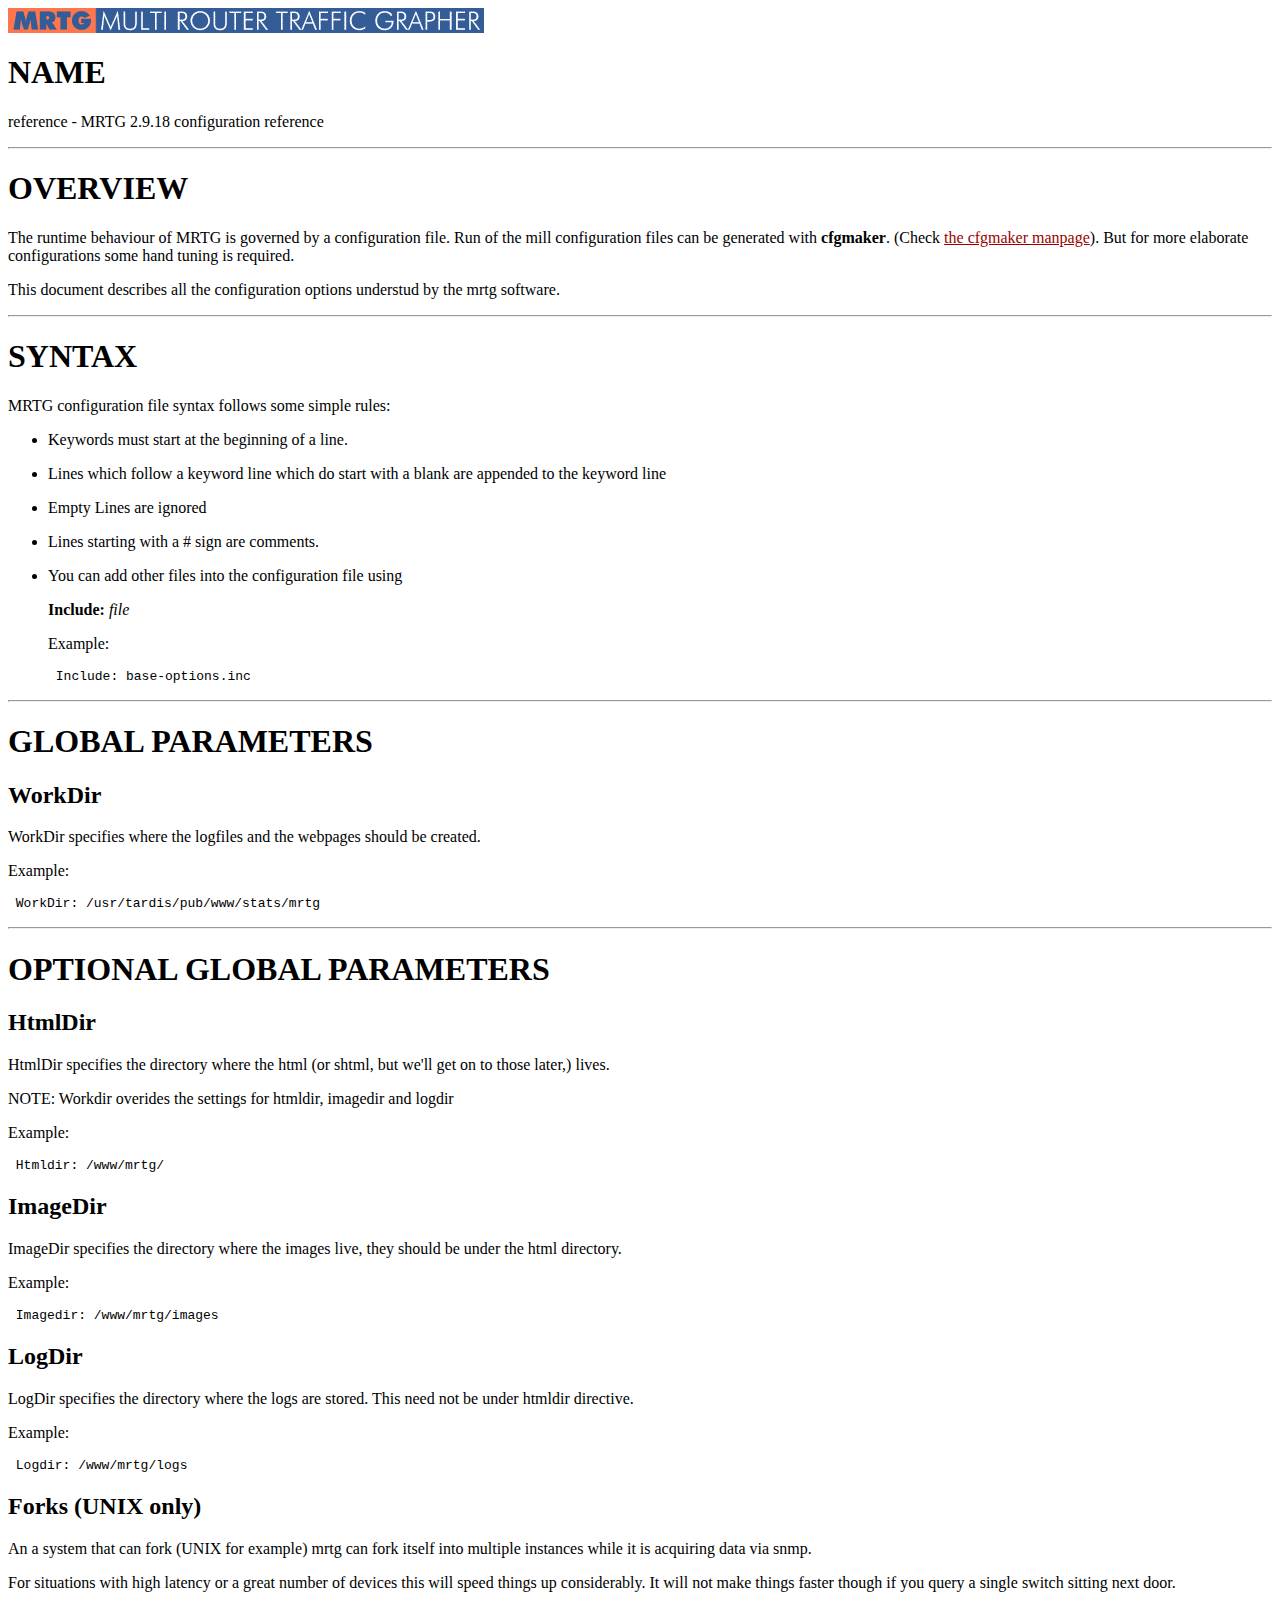
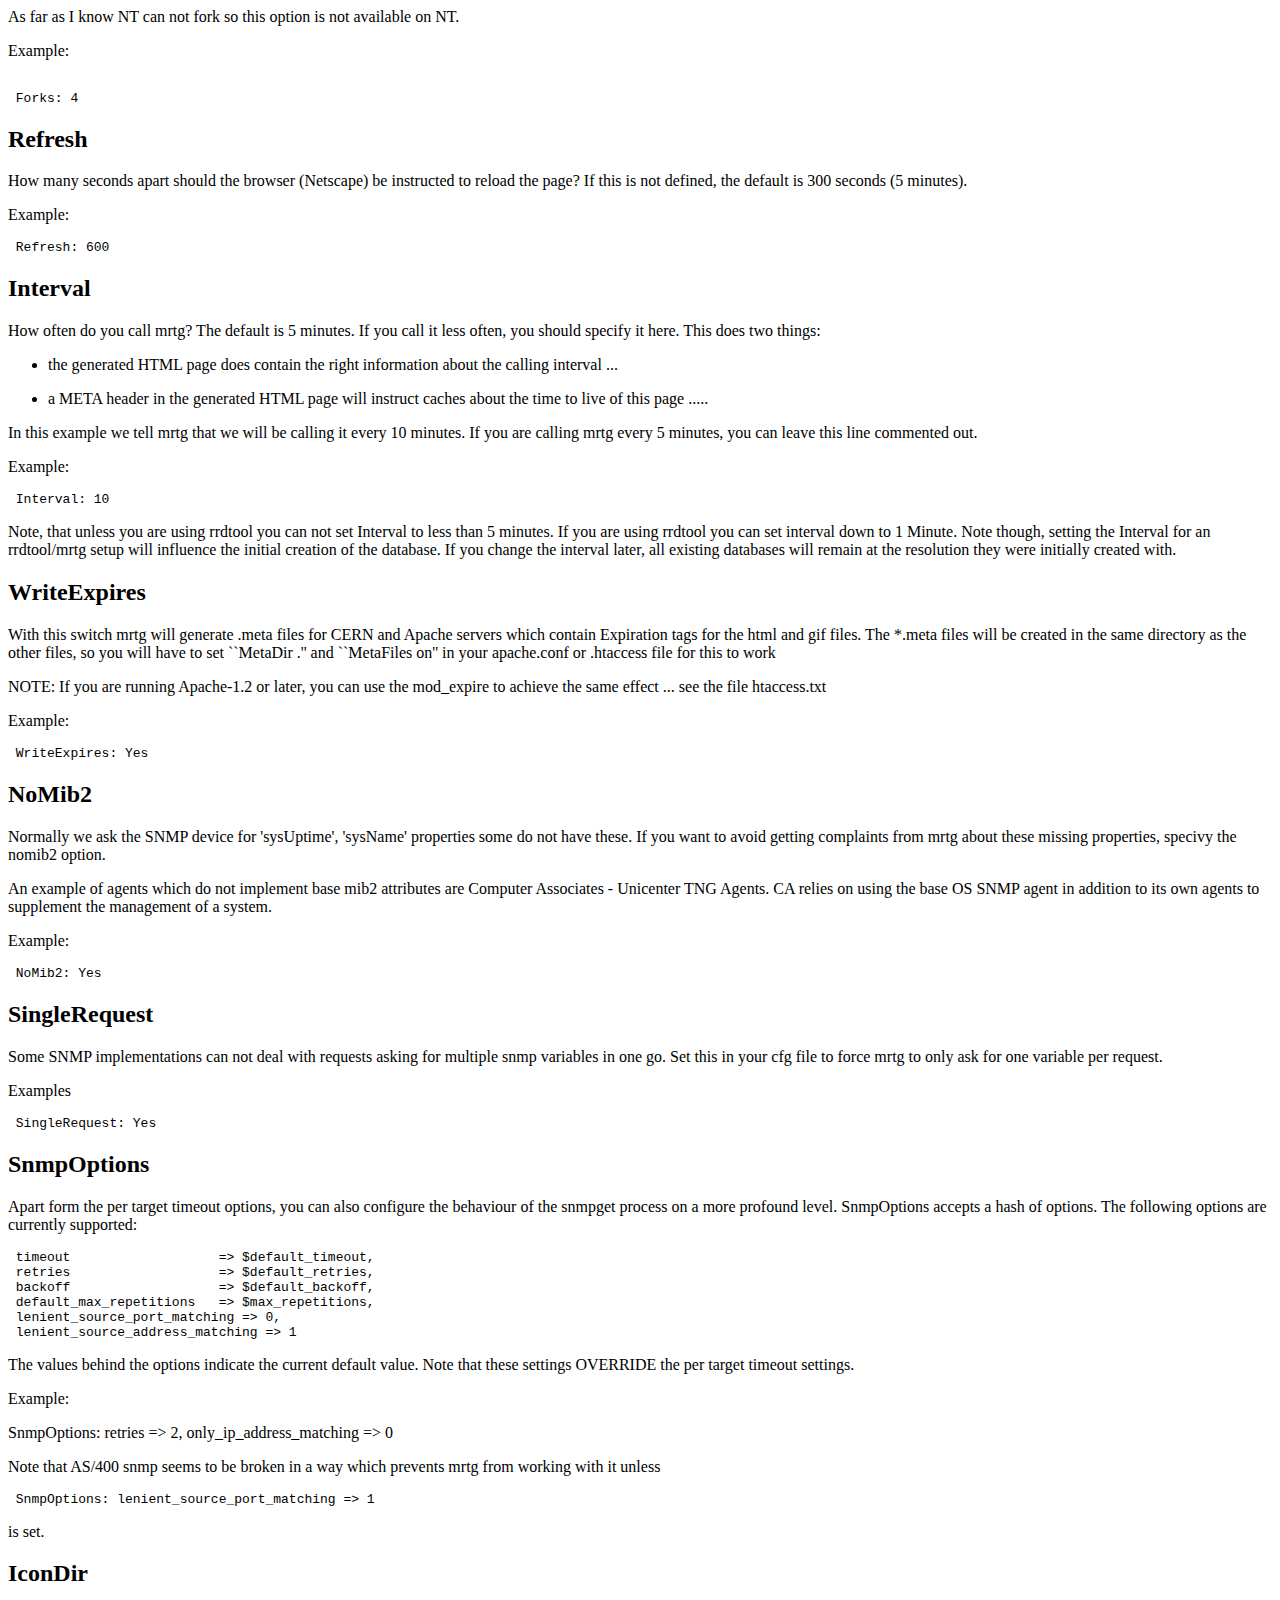
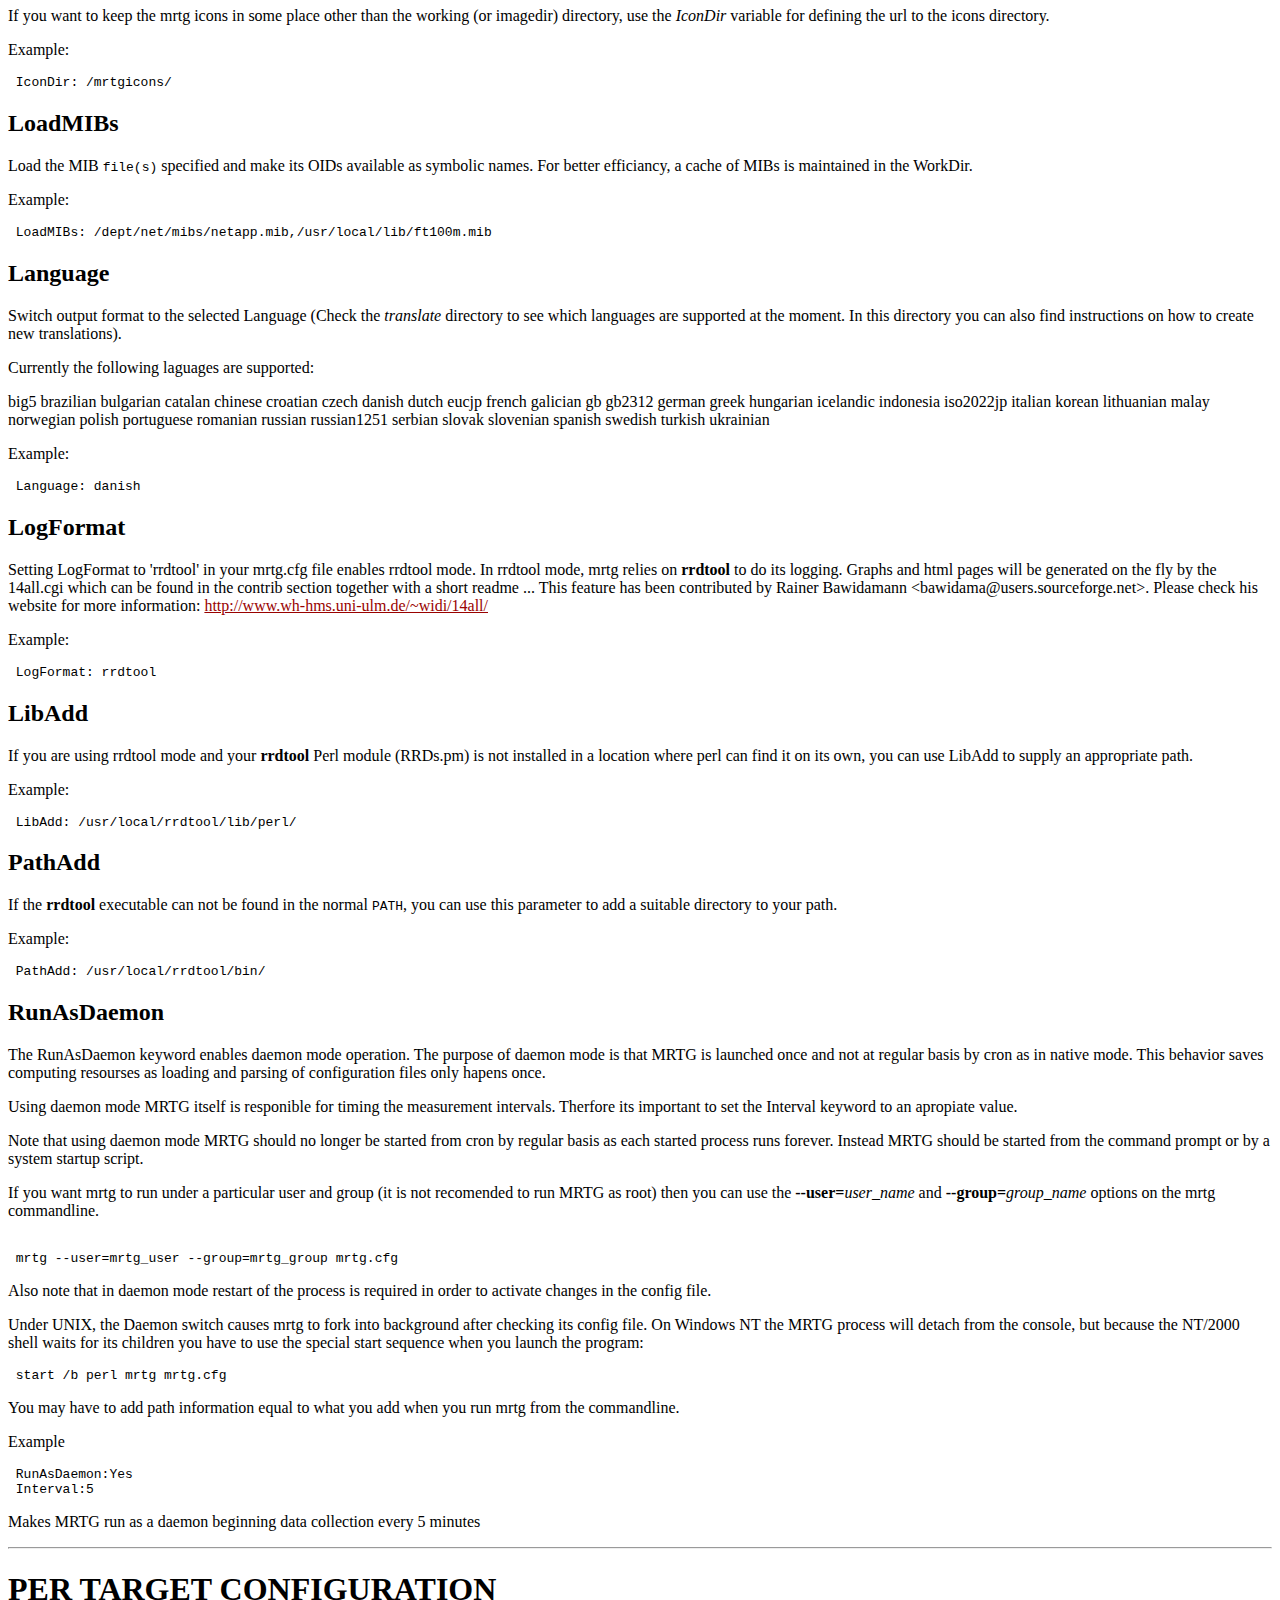
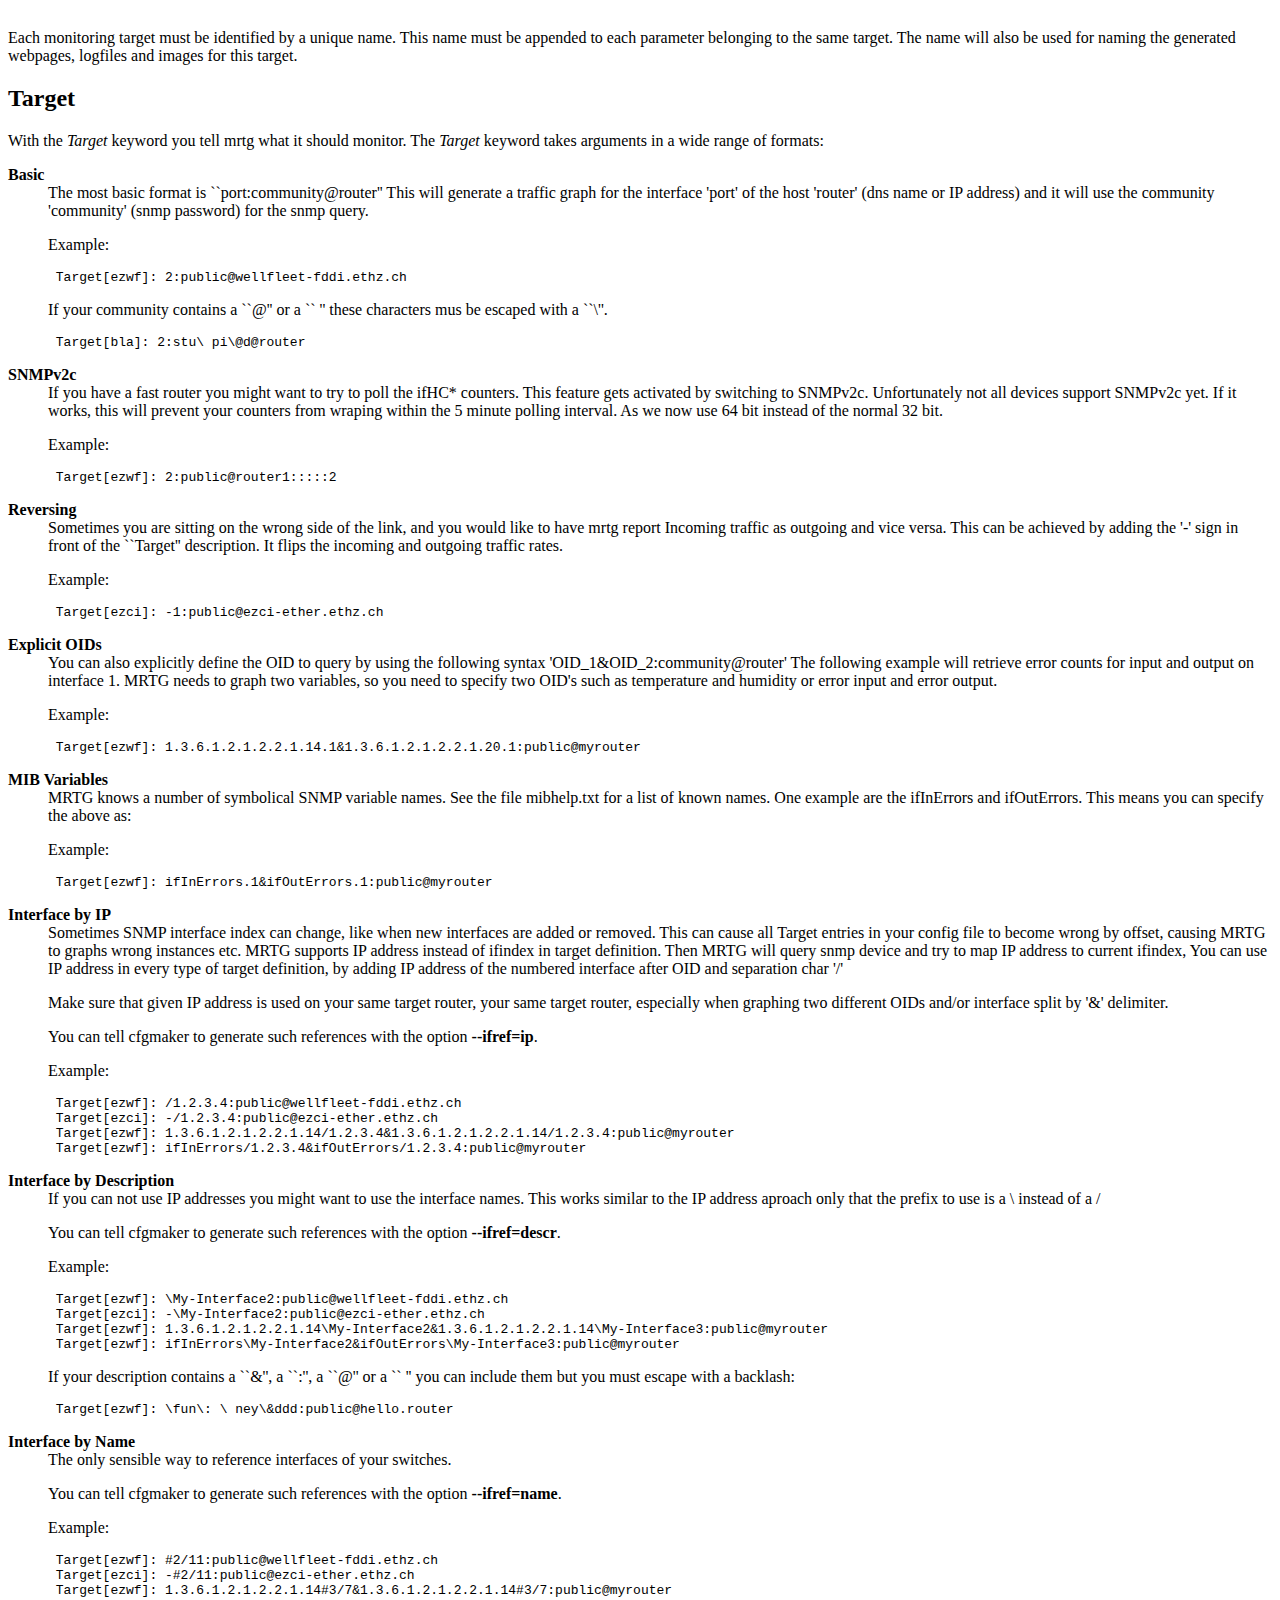
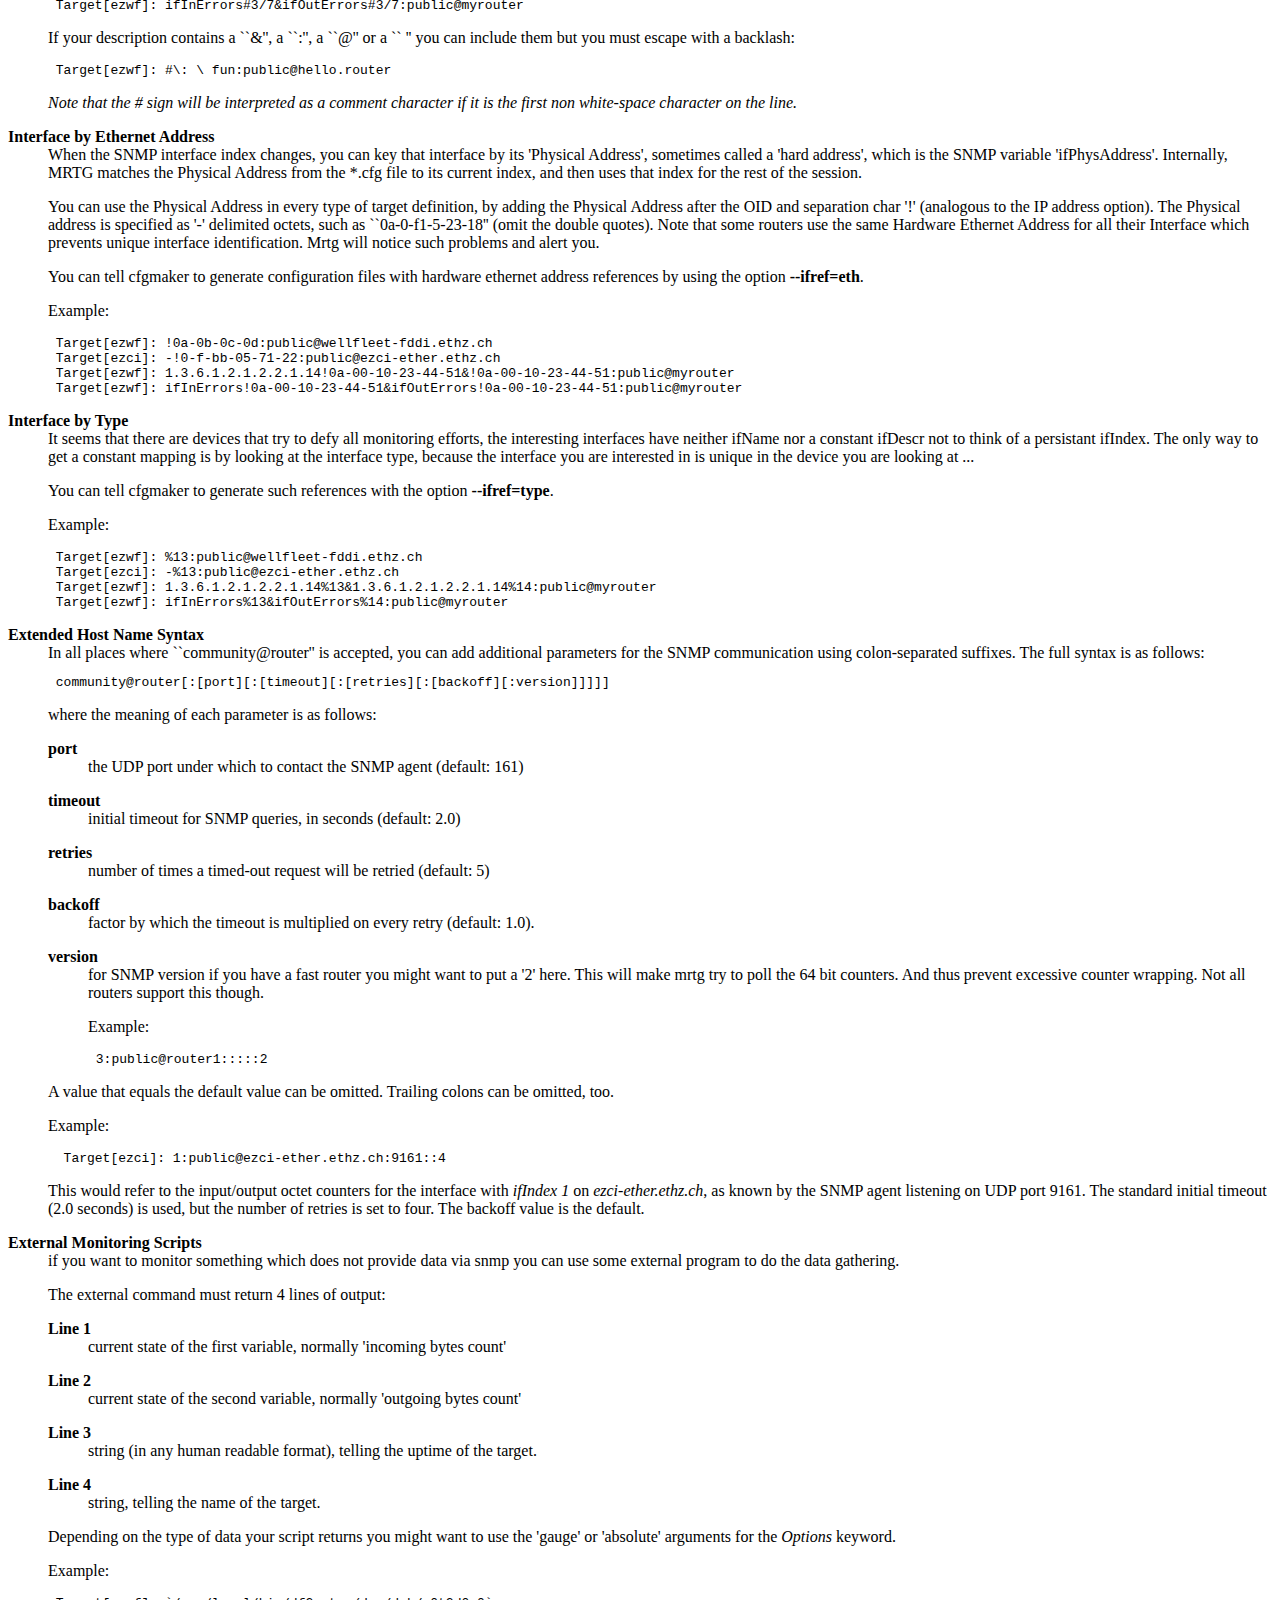
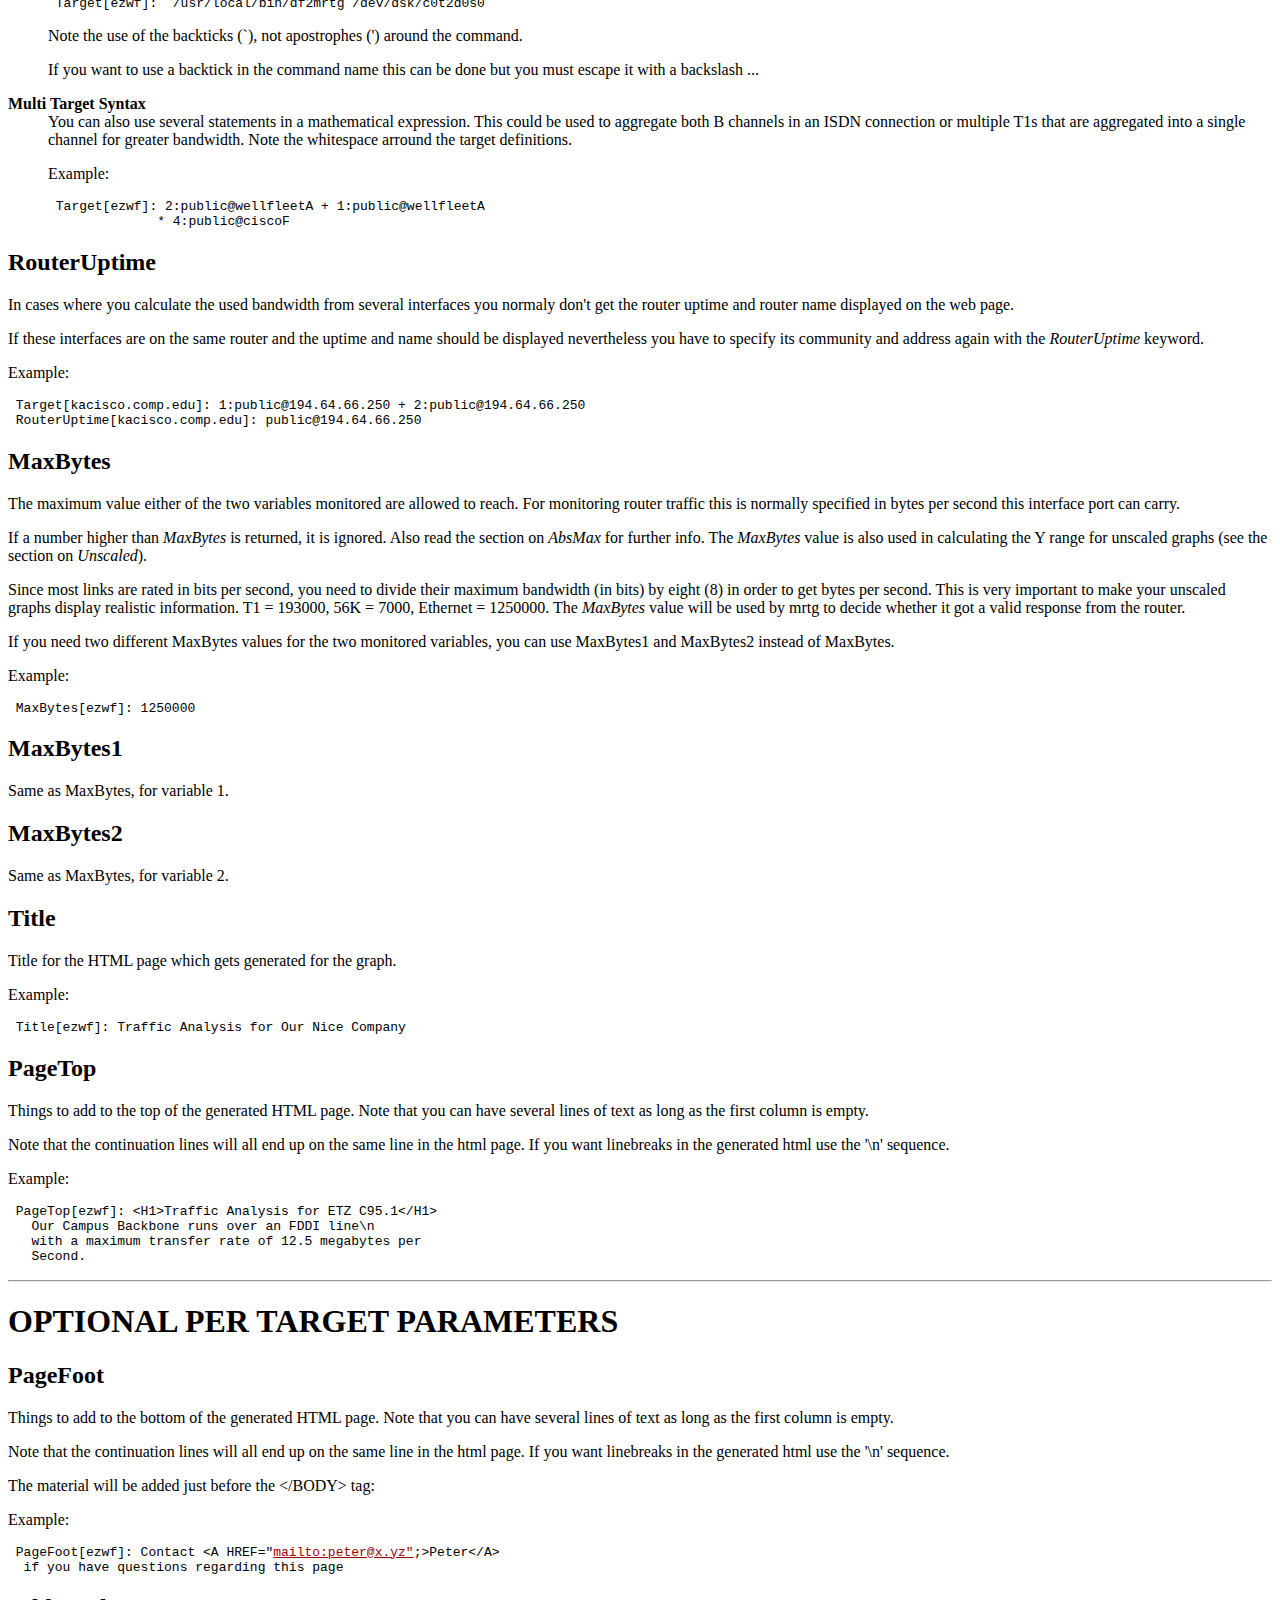
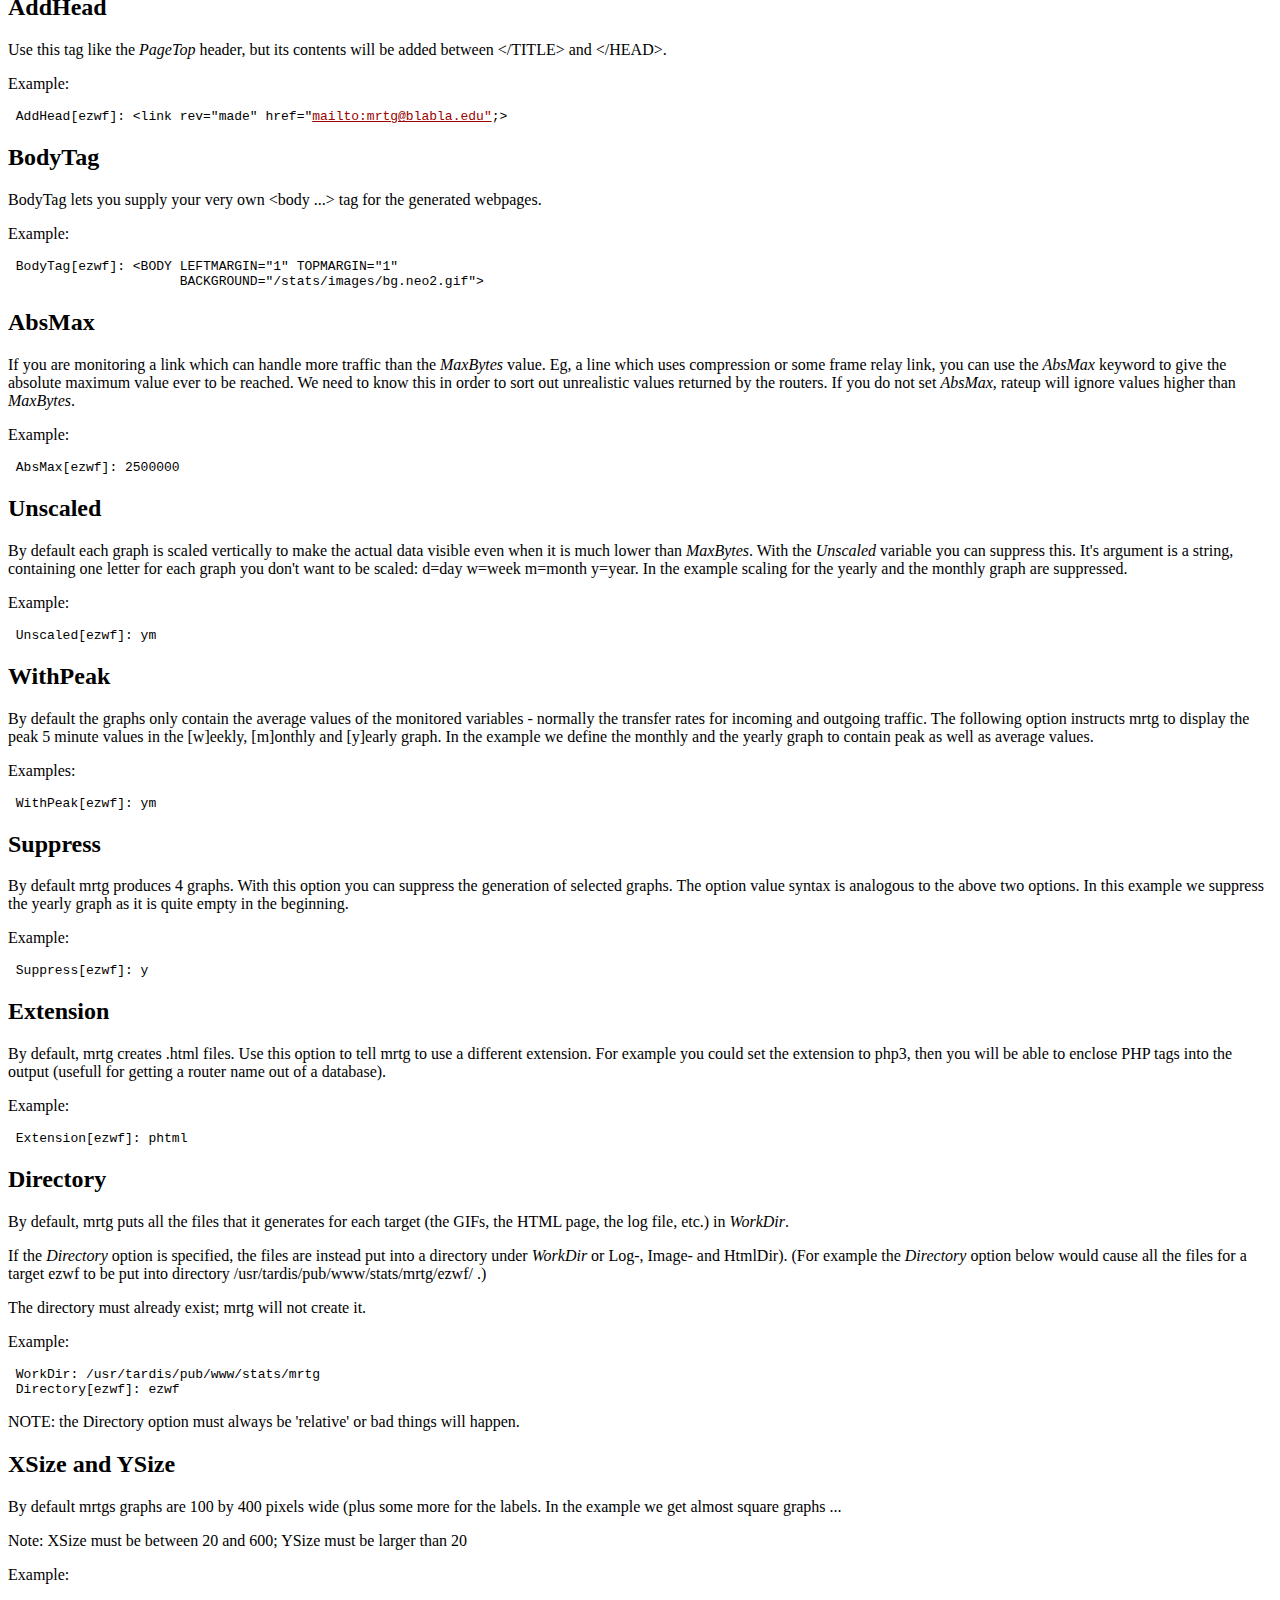
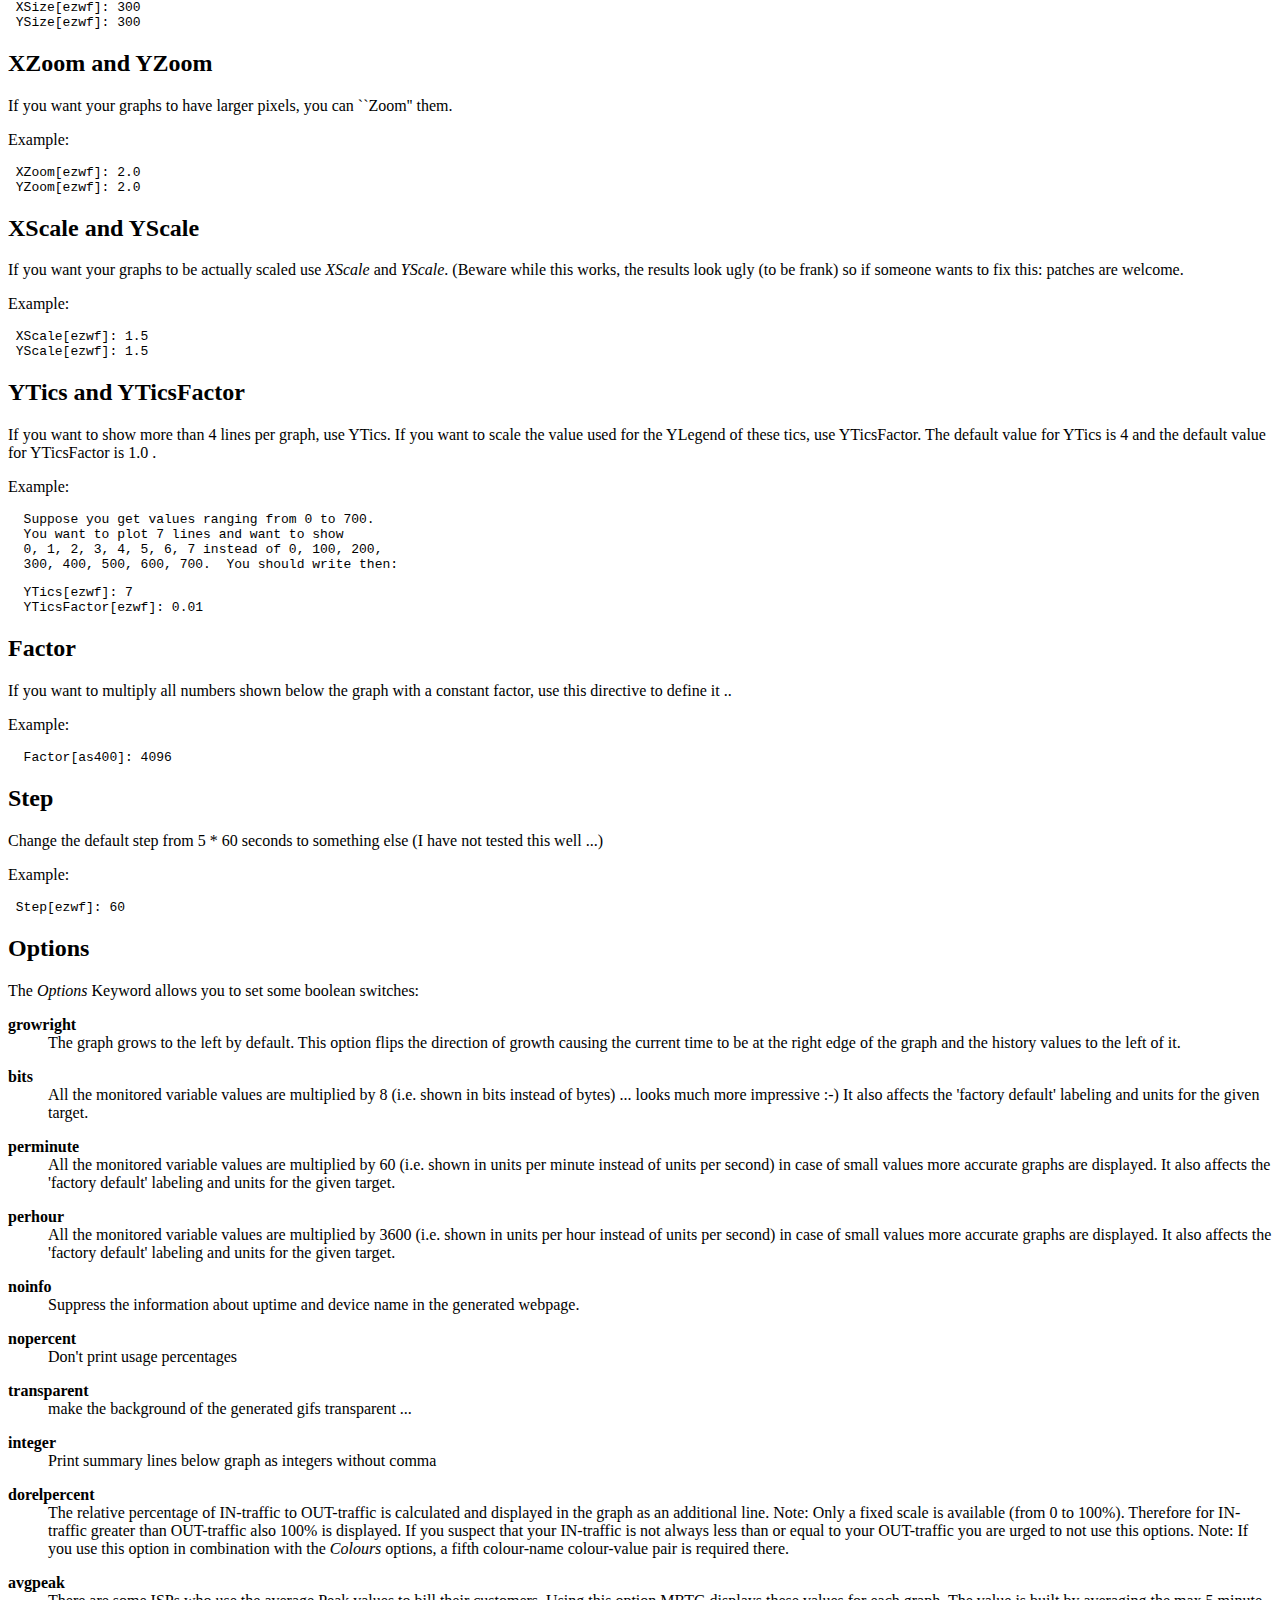
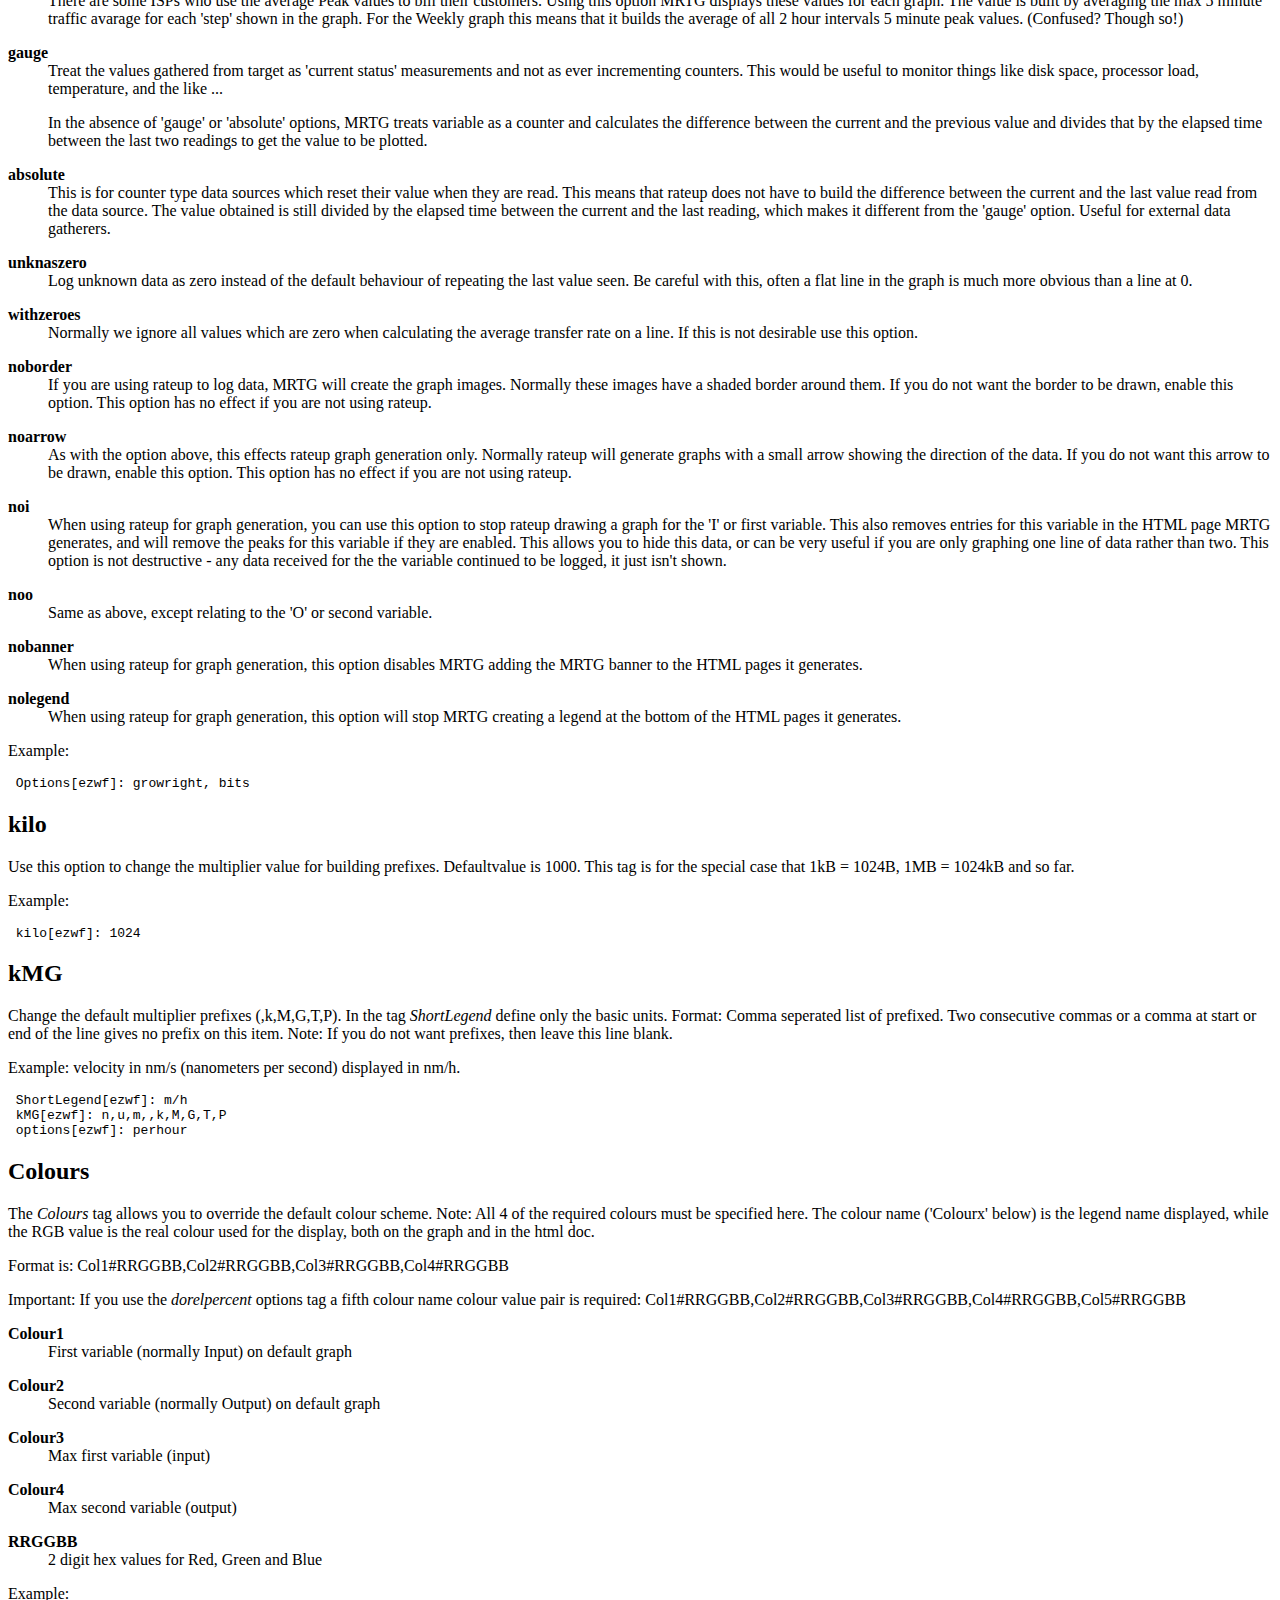
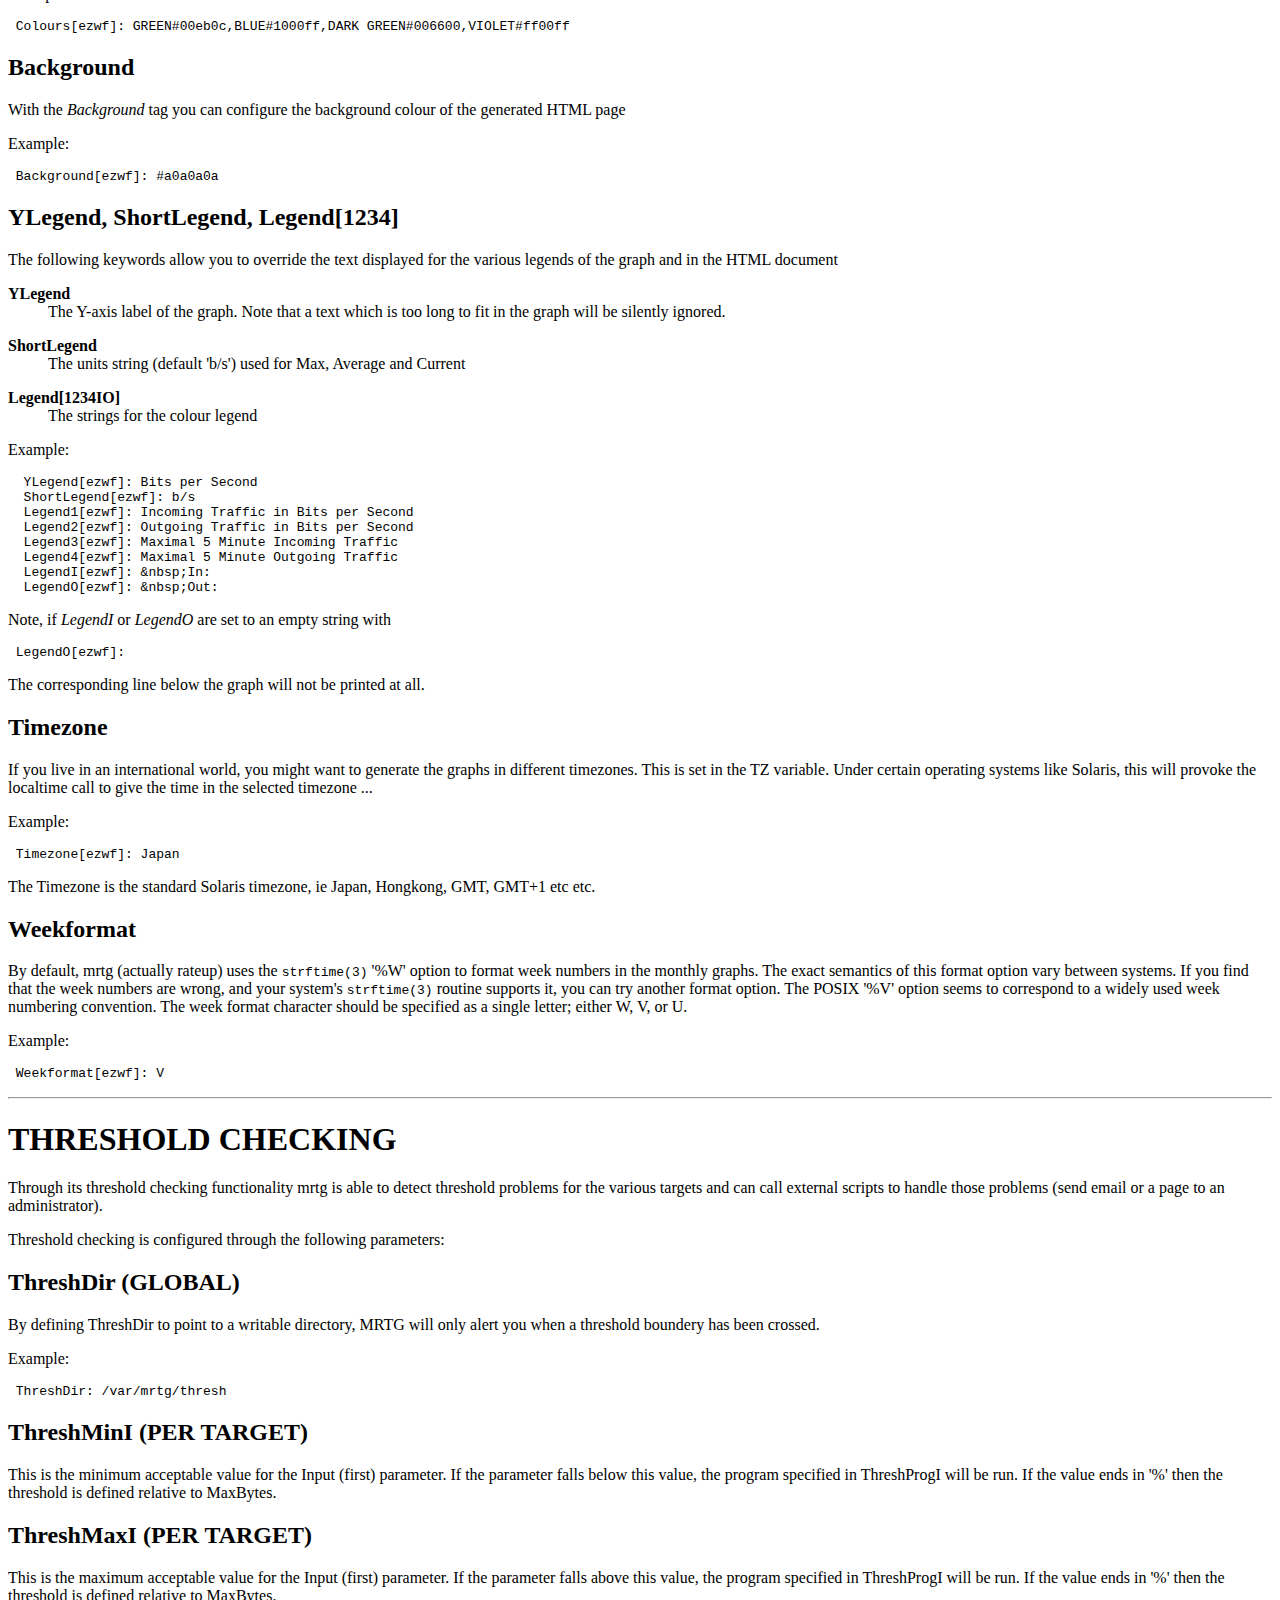
<file: html/mrtg/reference.html>
<HTML>
<HEAD>
<TITLE>doc/reference</TITLE>
<LINK REV="made" HREF="mailto:karrer@iis.ee.ethz.ch">
</HEAD>

<BODY BGCOLOR="#FFFFFF" TEXT="#000000" LINK="#990200" VLINK="#006342"><P><IMG SRC="mrtg-l.png"><IMG SRC="mrtg-m.png"><IMG SRC="mrtg-r.gif"></P>

<A NAME="__index__"></A>
<!-- INDEX BEGIN -->
<!--

<UL>

	<LI><A HREF="#name">NAME</A></LI>
	<LI><A HREF="#overview">OVERVIEW</A></LI>
	<LI><A HREF="#syntax">SYNTAX</A></LI>
	<LI><A HREF="#global parameters">GLOBAL PARAMETERS</A></LI>
	<UL>

		<LI><A HREF="#workdir">WorkDir</A></LI>
	</UL>

	<LI><A HREF="#optional global parameters">OPTIONAL GLOBAL PARAMETERS</A></LI>
	<UL>

		<LI><A HREF="#htmldir">HtmlDir</A></LI>
		<LI><A HREF="#imagedir">ImageDir</A></LI>
		<LI><A HREF="#logdir">LogDir</A></LI>
		<LI><A HREF="#forks (unix only)">Forks (UNIX only)</A></LI>
		<LI><A HREF="#refresh">Refresh</A></LI>
		<LI><A HREF="#interval">Interval</A></LI>
		<LI><A HREF="#writeexpires">WriteExpires</A></LI>
		<LI><A HREF="#nomib2">NoMib2</A></LI>
		<LI><A HREF="#singlerequest">SingleRequest</A></LI>
		<LI><A HREF="#snmpoptions">SnmpOptions</A></LI>
		<LI><A HREF="#icondir">IconDir</A></LI>
		<LI><A HREF="#loadmibs">LoadMIBs</A></LI>
		<LI><A HREF="#language">Language</A></LI>
		<LI><A HREF="#logformat">LogFormat</A></LI>
		<LI><A HREF="#libadd">LibAdd</A></LI>
		<LI><A HREF="#pathadd">PathAdd</A></LI>
		<LI><A HREF="#runasdaemon">RunAsDaemon</A></LI>
	</UL>

	<LI><A HREF="#per target configuration">PER TARGET CONFIGURATION</A></LI>
	<UL>

		<LI><A HREF="#target">Target</A></LI>
		<LI><A HREF="#routeruptime">RouterUptime</A></LI>
		<LI><A HREF="#maxbytes">MaxBytes</A></LI>
		<LI><A HREF="#maxbytes1">MaxBytes1</A></LI>
		<LI><A HREF="#maxbytes2">MaxBytes2</A></LI>
		<LI><A HREF="#title">Title</A></LI>
		<LI><A HREF="#pagetop">PageTop</A></LI>
	</UL>

	<LI><A HREF="#optional per target parameters">OPTIONAL PER TARGET PARAMETERS</A></LI>
	<UL>

		<LI><A HREF="#pagefoot">PageFoot</A></LI>
		<LI><A HREF="#addhead">AddHead</A></LI>
		<LI><A HREF="#bodytag">BodyTag</A></LI>
		<LI><A HREF="#absmax">AbsMax</A></LI>
		<LI><A HREF="#unscaled">Unscaled</A></LI>
		<LI><A HREF="#withpeak">WithPeak</A></LI>
		<LI><A HREF="#suppress">Suppress</A></LI>
		<LI><A HREF="#extension">Extension</A></LI>
		<LI><A HREF="#directory">Directory</A></LI>
		<LI><A HREF="#xsize and ysize">XSize and YSize</A></LI>
		<LI><A HREF="#xzoom and yzoom">XZoom and YZoom</A></LI>
		<LI><A HREF="#xscale and yscale">XScale and YScale</A></LI>
		<LI><A HREF="#ytics and yticsfactor">YTics and YTicsFactor</A></LI>
		<LI><A HREF="#factor">Factor</A></LI>
		<LI><A HREF="#step">Step</A></LI>
		<LI><A HREF="#options">Options</A></LI>
		<LI><A HREF="#kilo">kilo</A></LI>
		<LI><A HREF="#kmg">kMG</A></LI>
		<LI><A HREF="#colours">Colours</A></LI>
		<LI><A HREF="#background">Background</A></LI>
		<LI><A HREF="#ylegend, shortlegend, legend[1234]">YLegend, ShortLegend, Legend[1234]</A></LI>
		<LI><A HREF="#timezone">Timezone</A></LI>
		<LI><A HREF="#weekformat">Weekformat</A></LI>
	</UL>

	<LI><A HREF="#threshold checking">THRESHOLD CHECKING</A></LI>
	<UL>

		<LI><A HREF="#threshdir (global)">ThreshDir (GLOBAL)</A></LI>
		<LI><A HREF="#threshmini (per target)">ThreshMinI  (PER TARGET)</A></LI>
		<LI><A HREF="#threshmaxi (per target)">ThreshMaxI (PER TARGET)</A></LI>
		<LI><A HREF="#threshdesc (per target)">ThreshDesc (PER TARGET)</A></LI>
		<LI><A HREF="#threshprogi (per target)">ThreshProgI  (PER TARGET)</A></LI>
		<LI><A HREF="#threshprogoki (per target)">ThreshProgOKI  (PER TARGET)</A></LI>
		<LI><A HREF="#threshmino, threshmaxo, threshprogo, and threshprogoko">ThreshMinO, ThreshMaxO, ThreshProgO, and ThreshProgOKO</A></LI>
		<LI><A HREF="#setenv">SetEnv</A></LI>
	</UL>

	<LI><A HREF="#per target default values">PER TARGET DEFAULT VALUES</A></LI>
	<UL>

		<LI><A HREF="#pre and postfix">Pre- and Postfix</A></LI>
		<LI><A HREF="#default values">Default Values</A></LI>
	</UL>

	<LI><A HREF="#command line options">COMMAND LINE OPTIONS</A></LI>
	<LI><A HREF="#examples">EXAMPLES</A></LI>
	<UL>

		<LI><A HREF="#minimal mrtg.cfg">Minimal mrtg.cfg</A></LI>
		<LI><A HREF="#cfg for several routers.">Cfg for several Routers.</A></LI>
	</UL>

	<LI><A HREF="#author">AUTHOR</A></LI>
</UL>
-->
<!-- INDEX END -->

<P>
<H1><A NAME="name">NAME</A></H1>
<P>reference - MRTG 2.9.18 configuration reference</P>
<P>
<HR>
<H1><A NAME="overview">OVERVIEW</A></H1>
<P>The runtime behaviour of MRTG is governed by a configuration file. Run of
the mill configuration files can be generated with <STRONG>cfgmaker</STRONG>. (Check
<A HREF="cfgmaker.html">the cfgmaker manpage</A>). But for more elaborate configurations some hand tuning is
required.</P>
<P>This document describes all the configuration options understud by
the mrtg software.</P>
<P>
<HR>
<H1><A NAME="syntax">SYNTAX</A></H1>
<P>MRTG configuration file syntax follows some simple rules:</P>
<UL>
<LI>
Keywords must start at the beginning of a line.
<P></P>
<LI>
Lines which follow a keyword line which do start
with a blank are appended to the keyword line
<P></P>
<LI>
Empty Lines are ignored
<P></P>
<LI>
Lines starting with a # sign are comments.
<P></P>
<LI>
You can add other files into the configuration file using
<P><STRONG>Include:</STRONG> <EM>file</EM></P>
<P>Example:</P>
<PRE>
 Include: base-options.inc</PRE>
<P></P></UL>
<P>
<HR>
<H1><A NAME="global parameters">GLOBAL PARAMETERS</A></H1>
<P>
<H2><A NAME="workdir">WorkDir</A></H2>
<P>WorkDir specifies where the logfiles and the webpages should
be created.</P>
<P>Example:</P>
<PRE>
 WorkDir: /usr/tardis/pub/www/stats/mrtg</PRE>
<P>
<HR>
<H1><A NAME="optional global parameters">OPTIONAL GLOBAL PARAMETERS</A></H1>
<P>
<H2><A NAME="htmldir">HtmlDir</A></H2>
<P>HtmlDir specifies the directory where the html (or shtml,
but we'll get on to those later,) lives.</P>
<P>NOTE: Workdir overides the settings for htmldir, imagedir
      and logdir</P>
<P>Example:</P>
<PRE>
 Htmldir: /www/mrtg/</PRE>
<P>
<H2><A NAME="imagedir">ImageDir</A></H2>
<P>ImageDir specifies the directory where the images live, they
should be under the html directory.</P>
<P>Example:</P>
<PRE>
 Imagedir: /www/mrtg/images</PRE>
<P>
<H2><A NAME="logdir">LogDir</A></H2>
<P>LogDir specifies the directory where the logs are stored.
This need not be under htmldir directive.</P>
<P>Example:</P>
<PRE>
 Logdir: /www/mrtg/logs</PRE>
<P>
<H2><A NAME="forks (unix only)">Forks (UNIX only)</A></H2>
<P>An a system that can fork (UNIX for example) mrtg can fork itself into multiple
instances while it is acquiring data via snmp.</P>
<P>For situations with high latency or a great number of devices
this will speed things up considerably. It will not make things faster
though if you query a single switch sitting next door.</P>
<P>As far as I know NT can not fork so this option is not available on NT.</P>
<P>Example:
</P>
<PRE>

 Forks: 4</PRE>
<P>
<H2><A NAME="refresh">Refresh</A></H2>
<P>How many seconds apart should the browser (Netscape) be
instructed to reload the page? If this is not defined, the
default is 300 seconds (5 minutes).</P>
<P>Example:</P>
<PRE>
 Refresh: 600</PRE>
<P>
<H2><A NAME="interval">Interval</A></H2>
<P>How often do you call mrtg? The default is 5 minutes. If
you call it less often, you should specify it here. 
This does two things:</P>
<UL>
<LI>
the generated HTML page does contain the right
information about the calling interval ...
<P></P>
<LI>
a META header in the generated HTML page will instruct
caches about the time to live of this page .....
<P></P></UL>
<P>In this example we tell mrtg that we will be calling it
every 10 minutes. If you are calling mrtg every 5
minutes, you can leave this line commented out.</P>
<P>Example:</P>
<PRE>
 Interval: 10</PRE>
<P>Note, that unless you are using rrdtool you can not set Interval to less
than 5 minutes. If you are using rrdtool you can set interval down to 1
Minute. Note though, setting the Interval for an rrdtool/mrtg setup will
influence the initial creation of the database. If you change the interval
later, all existing databases will remain at the resolution they were
initially created with.</P>
<P>
<H2><A NAME="writeexpires">WriteExpires</A></H2>
<P>With this switch mrtg will generate .meta files for CERN
and Apache servers which contain Expiration tags for the
html and gif files. The *.meta files will be created in
the same directory as the other files, so you will have
to set ``MetaDir .'' and ``MetaFiles on''
in your apache.conf or .htaccess file for this to work</P>
<P>NOTE: If you are running Apache-1.2 or later, you can use the mod_expire
to achieve the same effect ... see the file htaccess.txt</P>
<P>Example:</P>
<PRE>
 WriteExpires: Yes</PRE>
<P>
<H2><A NAME="nomib2">NoMib2</A></H2>
<P>Normally we ask the SNMP device for 'sysUptime', 'sysName' properties
some do not have these. If you want to avoid getting complaints from
mrtg about these missing properties, specivy the nomib2 option.</P>
<P>An example of agents which do not implement base mib2 attributes are
Computer Associates - Unicenter TNG Agents.  CA relies on using the base
OS SNMP agent in addition to its own agents to supplement the management
of a system.</P>
<P>Example:</P>
<PRE>
 NoMib2: Yes</PRE>
<P>
<H2><A NAME="singlerequest">SingleRequest</A></H2>
<P>Some SNMP implementations can not deal with requests asking for
multiple snmp variables in one go. Set this in your cfg file to force
mrtg to only ask for one variable per request.</P>
<P>Examples</P>
<PRE>
 SingleRequest: Yes</PRE>
<P>
<H2><A NAME="snmpoptions">SnmpOptions</A></H2>
<P>Apart form the per target timeout options, you can also configure the
behaviour of the snmpget process on a more profound level. SnmpOptions
accepts a hash of options. The following options are currently supported:</P>
<PRE>
 timeout                   =&gt; $default_timeout,
 retries                   =&gt; $default_retries,
 backoff                   =&gt; $default_backoff,
 default_max_repetitions   =&gt; $max_repetitions,
 lenient_source_port_matching =&gt; 0,
 lenient_source_address_matching =&gt; 1</PRE>
<P>The values behind the options indicate the current default value.
Note that these settings OVERRIDE the per target timeout settings.</P>
<P>Example:</P>
<P>SnmpOptions: retries =&gt; 2, only_ip_address_matching =&gt; 0</P>
<P>Note that AS/400 snmp seems to be broken in a way which prevents mrtg from
working with it unless</P>
<PRE>
 SnmpOptions: lenient_source_port_matching =&gt; 1</PRE>
<P>is set.</P>
<P>
<H2><A NAME="icondir">IconDir</A></H2>
<P>If you want to keep the mrtg icons in some place other than the
working (or imagedir) directory, use the <EM>IconDir</EM> variable for
defining the url to the icons directory.</P>
<P>Example:</P>
<PRE>
 IconDir: /mrtgicons/</PRE>
<P>
<H2><A NAME="loadmibs">LoadMIBs</A></H2>
<P>Load the MIB <CODE>file(s)</CODE> specified and make its OIDs available as
symbolic names. For better efficiancy, a cache of MIBs is maintained
in the WorkDir.</P>
<P>Example:</P>
<PRE>
 LoadMIBs: /dept/net/mibs/netapp.mib,/usr/local/lib/ft100m.mib</PRE>
<P>
<H2><A NAME="language">Language</A></H2>
<P>Switch output format to the selected Language (Check the <EM>translate</EM> directory
to see which languages are supported at the moment. In this directory you
can also find instructions on how to create new translations).</P>
<P>Currently the following laguages are supported:</P>
<P>big5 
brazilian 
bulgarian 
catalan 
chinese 
croatian 
czech 
danish 
dutch 
eucjp 
french 
galician 
gb 
gb2312 
german 
greek 
hungarian 
icelandic 
indonesia 
iso2022jp 
italian 
korean 
lithuanian 
malay 
norwegian 
polish 
portuguese 
romanian 
russian 
russian1251 
serbian 
slovak 
slovenian 
spanish 
swedish 
turkish 
ukrainian</P>
<P>Example:</P>
<PRE>
 Language: danish</PRE>
<P>
<H2><A NAME="logformat">LogFormat</A></H2>
<P>Setting LogFormat to 'rrdtool' in your mrtg.cfg file enables rrdtool mode.
In rrdtool mode, mrtg relies on <STRONG>rrdtool</STRONG> to do its logging. Graphs and html
pages will be generated on the fly by the 14all.cgi which can be found in
the contrib section together with a short readme ... This feature has been
contributed by Rainer&nbsp;Bawidamann&nbsp;&lt;<A&nbsp;HREF="mailto:bawidama@users.sourceforge.net">bawidama@users.sourceforge.net</A>&gt;. Please check his
website for more information: <A HREF="http://www.wh-hms.uni-ulm.de/~widi/14all/">http://www.wh-hms.uni-ulm.de/~widi/14all/</A></P>
<P>Example:</P>
<PRE>
 LogFormat: rrdtool</PRE>
<P>
<H2><A NAME="libadd">LibAdd</A></H2>
<P>If you are using rrdtool mode and your <STRONG>rrdtool</STRONG> Perl module (RRDs.pm)
is not installed in a location where perl can find it on its own, you can
use LibAdd to supply an appropriate path.</P>
<P>Example:</P>
<PRE>
 LibAdd: /usr/local/rrdtool/lib/perl/</PRE>
<P>
<H2><A NAME="pathadd">PathAdd</A></H2>
<P>If the <STRONG>rrdtool</STRONG> executable can not be found in the normal <CODE>PATH</CODE>, you can use
this parameter to add a suitable directory to your path.</P>
<P>Example:</P>
<PRE>
 PathAdd: /usr/local/rrdtool/bin/</PRE>
<P>
<H2><A NAME="runasdaemon">RunAsDaemon</A></H2>
<P>The RunAsDaemon keyword enables daemon mode operation. The purpose of daemon
mode is that MRTG is launched once and not at regular basis by cron as in
native mode. This behavior saves computing resourses as loading and parsing
of configuration files only hapens once.</P>
<P>Using daemon mode MRTG itself is responible for timing the measurement
intervals. Therfore its important to set the Interval keyword to an
apropiate value.</P>
<P>Note that using daemon mode MRTG should no longer be started from cron by
regular basis as each started process runs forever. Instead MRTG should be
started from the command prompt or by a system startup script.</P>
<P>If you want mrtg to run under a particular user and group (it is not recomended to run
MRTG as root) then you can use the <STRONG>--user=</STRONG><EM>user_name</EM> and <STRONG>--group=</STRONG><EM>group_name</EM>
options on the mrtg commandline.
</P>
<PRE>

 mrtg --user=mrtg_user --group=mrtg_group mrtg.cfg</PRE>
<P>Also note that in daemon mode restart of the process is required in order to
activate changes in the config file.</P>
<P>Under UNIX, the Daemon switch causes mrtg to fork into background after
checking its config file. On Windows NT the MRTG process will detach from
the console, but because the NT/2000 shell waits for its children you have to
use the special start sequence when you launch the program:</P>
<PRE>
 start /b perl mrtg mrtg.cfg</PRE>
<P>You may have to add path information equal to what you add when you run mrtg
from the commandline.</P>
<P>Example</P>
<PRE>
 RunAsDaemon:Yes
 Interval:5</PRE>
<P>Makes MRTG run as a daemon beginning data collection every 5 minutes</P>
<P>
<HR>
<H1><A NAME="per target configuration">PER TARGET CONFIGURATION</A></H1>
<P>Each monitoring target must be identified by a unique name. This
name must be appended to each parameter belonging to the same
target. The name will also be used for naming the
generated webpages, logfiles and images for this target.</P>
<P>
<H2><A NAME="target">Target</A></H2>
<P>With the <EM>Target</EM> keyword you tell mrtg what it should
monitor. The <EM>Target</EM> keyword takes arguments in a wide
range of formats:</P>
<DL>
<DT><STRONG><A NAME="item_Basic">Basic</A></STRONG><BR>
<DD>
The most basic format is ``port:community@router''
This will generate a traffic graph for the interface 'port'
of the host 'router' (dns name or IP address)
and it will use the community 'community' (snmp password)
for the snmp query.
<P>Example:</P>
<PRE>
 Target[ezwf]: 2:public@wellfleet-fddi.ethz.ch</PRE>
<P>If your community contains a ``@'' or a `` '' these characters
mus be escaped with a ``\''.</P>
<PRE>
 Target[bla]: 2:stu\ pi\@d@router</PRE>
<P></P>
<DT><STRONG><A NAME="item_SNMPv2c">SNMPv2c</A></STRONG><BR>
<DD>
If you have a fast router you might want to try to poll the ifHC* counters.
This feature gets activated by switching to SNMPv2c. Unfortunately not all
devices support SNMPv2c yet. If it works, this will prevent your counters
from wraping within the 5 minute polling interval. As we now use 64 bit
instead of the normal 32 bit.
<P>Example:</P>
<PRE>
 Target[ezwf]: 2:public@router1:::::2</PRE>
<P></P>
<DT><STRONG><A NAME="item_Reversing">Reversing</A></STRONG><BR>
<DD>
Sometimes you are sitting on the wrong side of the
link, and you would like to have mrtg report Incoming
traffic as outgoing and vice versa. This can be achieved
by adding the '-' sign in front of the ``Target''
description. It flips the incoming and outgoing traffic rates.
<P>Example:</P>
<PRE>
 Target[ezci]: -1:public@ezci-ether.ethz.ch</PRE>
<P></P>
<DT><STRONG><A NAME="item_Explicit_OIDs">Explicit OIDs</A></STRONG><BR>
<DD>
You can also explicitly define the OID to query by using the
following syntax 'OID_1&amp;OID_2:community@router'
The following example will retrieve error counts for input and output
on interface 1.  MRTG needs to graph two variables,
so you need to specify two OID's such as temperature and humidity
or error input and error output.
<P>Example:</P>
<PRE>
 Target[ezwf]: 1.3.6.1.2.1.2.2.1.14.1&amp;1.3.6.1.2.1.2.2.1.20.1:public@myrouter</PRE>
<P></P>
<DT><STRONG><A NAME="item_MIB_Variables">MIB Variables</A></STRONG><BR>
<DD>
MRTG knows a number of symbolical SNMP variable names.
See the file mibhelp.txt for a list of known names.
One example are the ifInErrors and ifOutErrors.
This means you can specify the above as:
<P>Example:</P>
<PRE>
 Target[ezwf]: ifInErrors.1&amp;ifOutErrors.1:public@myrouter</PRE>
<P></P>
<DT><STRONG><A NAME="item_Interface_by_IP">Interface by IP</A></STRONG><BR>
<DD>
Sometimes SNMP interface index can change, like when new interfaces are
added or removed. This can cause all Target entries in your config file
to become wrong by offset, causing MRTG to graphs wrong instances etc.
MRTG supports IP address instead of ifindex in target definition. Then
MRTG will query snmp device and try to map IP address to current ifindex,
You can use IP address in every type of target definition, by adding
IP address of the numbered interface after OID and separation char '/'
<P>Make sure that given IP address is used on your same target router,
your same target router, especially when graphing two different OIDs
and/or interface split by '&amp;' delimiter.</P>
<P>You can tell cfgmaker to generate such references with the option
<STRONG>--ifref=ip</STRONG>.</P>
<P>Example:</P>
<PRE>
 Target[ezwf]: /1.2.3.4:public@wellfleet-fddi.ethz.ch
 Target[ezci]: -/1.2.3.4:public@ezci-ether.ethz.ch
 Target[ezwf]: 1.3.6.1.2.1.2.2.1.14/1.2.3.4&amp;1.3.6.1.2.1.2.2.1.14/1.2.3.4:public@myrouter
 Target[ezwf]: ifInErrors/1.2.3.4&amp;ifOutErrors/1.2.3.4:public@myrouter</PRE>
<P></P>
<DT><STRONG><A NAME="item_Interface_by_Description">Interface by Description</A></STRONG><BR>
<DD>
If you can not use IP addresses you might want to use
the interface names. This works similar to the IP address aproach
only that the prefix to use is a \ instead of a /
<P>You can tell cfgmaker to generate such references with the option
<STRONG>--ifref=descr</STRONG>.</P>
<P>Example:</P>
<PRE>
 Target[ezwf]: \My-Interface2:public@wellfleet-fddi.ethz.ch
 Target[ezci]: -\My-Interface2:public@ezci-ether.ethz.ch
 Target[ezwf]: 1.3.6.1.2.1.2.2.1.14\My-Interface2&amp;1.3.6.1.2.1.2.2.1.14\My-Interface3:public@myrouter
 Target[ezwf]: ifInErrors\My-Interface2&amp;ifOutErrors\My-Interface3:public@myrouter</PRE>
<P>If your description contains a ``&amp;'', a ``:'', a ``@'' or a `` '' you can include
them but you must escape with a backlash:</P>
<PRE>
 Target[ezwf]: \fun\: \ ney\&amp;ddd:public@hello.router</PRE>
<P></P>
<DT><STRONG><A NAME="item_Interface_by_Name">Interface by Name</A></STRONG><BR>
<DD>
The only sensible way to reference interfaces of your switches.
<P>You can tell cfgmaker to generate such references with the option
<STRONG>--ifref=name</STRONG>.</P>
<P>Example:</P>
<PRE>
 Target[ezwf]: #2/11:public@wellfleet-fddi.ethz.ch
 Target[ezci]: -#2/11:public@ezci-ether.ethz.ch
 Target[ezwf]: 1.3.6.1.2.1.2.2.1.14#3/7&amp;1.3.6.1.2.1.2.2.1.14#3/7:public@myrouter
 Target[ezwf]: ifInErrors#3/7&amp;ifOutErrors#3/7:public@myrouter</PRE>
<P>If your description contains a ``&amp;'', a ``:'', a ``@'' or a `` '' you can include them but you must escape with
a backlash:</P>
<PRE>
 Target[ezwf]: #\: \ fun:public@hello.router</PRE>
<P><EM>Note that the # sign will be interpreted as a comment character if
it is the first non white-space character on the line.</EM></P>
<P></P>
<DT><STRONG><A NAME="item_Interface_by_Ethernet_Address">Interface by Ethernet Address</A></STRONG><BR>
<DD>
When the SNMP interface index changes, you can key that interface by its
'Physical Address', sometimes called a 'hard address', which is the SNMP
variable 'ifPhysAddress'.  Internally, MRTG matches the Physical Address from
the *.cfg file to its current index, and then uses that index for the rest of
the session.
<P>You can use the Physical Address in every type of target definition, by adding
the Physical Address after the OID and separation char '!' (analogous to the IP
address option).  The Physical address is specified as '-' delimited
octets, such as ``0a-0-f1-5-23-18'' (omit the double quotes). Note that some
routers use the same Hardware Ethernet Address for all their Interface which
prevents unique interface identification. Mrtg will notice such problems and alert you.</P>
<P>You can tell cfgmaker to generate configuration files with hardware ethernet address references
by using the option <STRONG>--ifref=eth</STRONG>.</P>
<P>Example:</P>
<PRE>
 Target[ezwf]: !0a-0b-0c-0d:public@wellfleet-fddi.ethz.ch
 Target[ezci]: -!0-f-bb-05-71-22:public@ezci-ether.ethz.ch
 Target[ezwf]: 1.3.6.1.2.1.2.2.1.14!0a-00-10-23-44-51&amp;!0a-00-10-23-44-51:public@myrouter
 Target[ezwf]: ifInErrors!0a-00-10-23-44-51&amp;ifOutErrors!0a-00-10-23-44-51:public@myrouter</PRE>
<P></P>
<DT><STRONG><A NAME="item_Interface_by_Type">Interface by Type</A></STRONG><BR>
<DD>
It seems that there are devices that try to defy all monitoring efforts, the interesting interfaces have
neither ifName nor a constant ifDescr not to think of a persistant ifIndex. The only way to get a constant
mapping is by looking at the interface type, because the interface you are interested in is unique in the
device you are looking at ...
<P>You can tell cfgmaker to generate such references with the option
<STRONG>--ifref=type</STRONG>.</P>
<P>Example:</P>
<PRE>
 Target[ezwf]: %13:public@wellfleet-fddi.ethz.ch
 Target[ezci]: -%13:public@ezci-ether.ethz.ch
 Target[ezwf]: 1.3.6.1.2.1.2.2.1.14%13&amp;1.3.6.1.2.1.2.2.1.14%14:public@myrouter
 Target[ezwf]: ifInErrors%13&amp;ifOutErrors%14:public@myrouter</PRE>
<P></P>
<DT><STRONG><A NAME="item_Extended_Host_Name_Syntax">Extended Host Name Syntax</A></STRONG><BR>
<DD>
In all places where ``community@router'' is accepted, you can add
additional parameters for the SNMP communication using
colon-separated suffixes. The full syntax is as follows:
<PRE>
 community@router[:[port][:[timeout][:[retries][:[backoff][:version]]]]]</PRE>
<P>where the meaning of each parameter is as follows:</P>
<DL>
<DT><STRONG><A NAME="item_port">port</A></STRONG><BR>
<DD>
the UDP port under which to contact the SNMP agent (default: 161)
<P></P>
<DT><STRONG><A NAME="item_timeout">timeout</A></STRONG><BR>
<DD>
initial timeout for SNMP queries, in seconds (default: 2.0)
<P></P>
<DT><STRONG><A NAME="item_retries">retries</A></STRONG><BR>
<DD>
number of times a timed-out request will be retried (default: 5)
<P></P>
<DT><STRONG><A NAME="item_backoff">backoff</A></STRONG><BR>
<DD>
factor by which the timeout is multiplied on every retry (default: 1.0).
<P></P>
<DT><STRONG><A NAME="item_version">version</A></STRONG><BR>
<DD>
for SNMP version if you have a fast router you might want to put
a '2' here. This will make mrtg try to poll the 64 bit counters. And thus
prevent excessive counter wrapping. Not all routers support this though.
<P>Example:</P>
<PRE>
 3:public@router1:::::2</PRE>
<P></P></DL>
<P>A value that equals the default value can be omitted.  Trailing colons
can be omitted, too.</P>
<P>Example:</P>
<PRE>
  Target[ezci]: 1:public@ezci-ether.ethz.ch:9161::4</PRE>
<P>This would refer to the input/output octet counters for the interface
with <EM>ifIndex 1</EM> on <EM>ezci-ether.ethz.ch</EM>, as known
by the SNMP agent listening on UDP port 9161.  The standard initial
timeout (2.0 seconds) is used, but the number of retries is set to
four.  The backoff value is the default.</P>
<DT><STRONG><A NAME="item_External_Monitoring_Scripts">External Monitoring Scripts</A></STRONG><BR>
<DD>
if you want to monitor something which does not provide
data via snmp you can use some external program to do
the data gathering.
<P>The external command must return 4 lines of output:</P>
<DL>
<DT><STRONG><A NAME="item_Line_1">Line 1</A></STRONG><BR>
<DD>
current state of the first variable, normally 'incoming bytes count'
<P></P>
<DT><STRONG><A NAME="item_Line_2">Line 2</A></STRONG><BR>
<DD>
current state of the second variable, normally 'outgoing bytes count'
<P></P>
<DT><STRONG><A NAME="item_Line_3">Line 3</A></STRONG><BR>
<DD>
string (in any human readable format), telling the uptime of the target.
<P></P>
<DT><STRONG><A NAME="item_Line_4">Line 4</A></STRONG><BR>
<DD>
string, telling the name of the target.
<P></P></DL>
<P>Depending on the type of data your script returns you
might want to use the 'gauge' or 'absolute' arguments
for the <EM>Options</EM> keyword.</P>
<P>Example:</P>
<PRE>
 Target[ezwf]: `/usr/local/bin/df2mrtg /dev/dsk/c0t2d0s0`</PRE>
<P>Note the use of the backticks (`), not apostrophes (')
around the command.</P>
<P>If you want to use a backtick in the command  name this can be done
but you must escape it with a backslash ...</P>
<DT><STRONG><A NAME="item_Multi_Target_Syntax">Multi Target Syntax</A></STRONG><BR>
<DD>
You can also use several statements in a mathematical
expression.  This could be used to aggregate both B channels
in an ISDN connection or multiple T1s that are aggregated
into a single channel for greater bandwidth.
Note the whitespace arround the target definitions.
<P>Example:</P>
<PRE>
 Target[ezwf]: 2:public@wellfleetA + 1:public@wellfleetA
              * 4:public@ciscoF</PRE>
<P></P></DL>
<P>
<H2><A NAME="routeruptime">RouterUptime</A></H2>
<P>In cases where you calculate the used bandwidth from
several interfaces you normaly don't get the router uptime
and router name displayed on the web page.</P>
<P>If these interfaces are on the same router and the uptime and
name should be displayed nevertheless you have to specify
its community and address again with the <EM>RouterUptime</EM> keyword.</P>
<P>Example:</P>
<PRE>
 Target[kacisco.comp.edu]: 1:public@194.64.66.250 + 2:public@194.64.66.250
 RouterUptime[kacisco.comp.edu]: public@194.64.66.250</PRE>
<P>
<H2><A NAME="maxbytes">MaxBytes</A></H2>
<P>The maximum value either of the two variables monitored
are allowed to reach. For monitoring router traffic
this is normally specified in bytes per second this
interface port can carry.</P>
<P>If a number higher than <EM>MaxBytes</EM> is returned, it is ignored.
Also read the section on <EM>AbsMax</EM> for further info.
The <EM>MaxBytes</EM> value is also used in calculating the Y range
for unscaled graphs (see the section on <EM>Unscaled</EM>).</P>
<P>Since most links are rated in bits per second, you need to divide
their maximum bandwidth (in bits) by eight (8) in order to get
bytes per second.  This is very important to make your
unscaled graphs display realistic information.
T1 = 193000, 56K = 7000, Ethernet = 1250000. The <EM>MaxBytes</EM>
value will be used by mrtg to decide whether it got a
valid response from the router.</P>
<P>If you need two different MaxBytes values for the two monitored
variables, you can use MaxBytes1 and MaxBytes2 instead of MaxBytes.</P>
<P>Example:</P>
<PRE>
 MaxBytes[ezwf]: 1250000</PRE>
<P>
<H2><A NAME="maxbytes1">MaxBytes1</A></H2>
<P>Same as MaxBytes, for variable 1.</P>
<P>
<H2><A NAME="maxbytes2">MaxBytes2</A></H2>
<P>Same as MaxBytes, for variable 2.</P>
<P>
<H2><A NAME="title">Title</A></H2>
<P>Title for the HTML page which gets generated for the graph.</P>
<P>Example:</P>
<PRE>
 Title[ezwf]: Traffic Analysis for Our Nice Company</PRE>
<P>
<H2><A NAME="pagetop">PageTop</A></H2>
<P>Things to add to the top of the generated HTML page.  Note
that you can have several lines of text as long as the
first column is empty.</P>
<P>Note that the continuation lines will all end up on the same
line in the html page. If you want linebreaks in the generated
html use the '\n' sequence.</P>
<P>Example:</P>
<PRE>
 PageTop[ezwf]: &lt;H1&gt;Traffic Analysis for ETZ C95.1&lt;/H1&gt;
   Our Campus Backbone runs over an FDDI line\n
   with a maximum transfer rate of 12.5 megabytes per
   Second.</PRE>
<P>
<HR>
<H1><A NAME="optional per target parameters">OPTIONAL PER TARGET PARAMETERS</A></H1>
<P>
<H2><A NAME="pagefoot">PageFoot</A></H2>
<P>Things to add to the bottom of the generated HTML page.  Note
that you can have several lines of text as long as the
first column is empty.</P>
<P>Note that the continuation lines will all end up on the same
line in the html page. If you want linebreaks in the generated
html use the '\n' sequence.</P>
<P>The material will be added just before the &lt;/BODY&gt; tag:</P>
<P>Example:</P>
<PRE>
 PageFoot[ezwf]: Contact &lt;A HREF=&quot;<A HREF="mailto:peter@x.yz&quot">mailto:peter@x.yz&quot</A>;&gt;Peter&lt;/A&gt;
  if you have questions regarding this page</PRE>
<P>
<H2><A NAME="addhead">AddHead</A></H2>
<P>Use this tag like the <EM>PageTop</EM> header, but its contents
will be added between &lt;/TITLE&gt; and &lt;/HEAD&gt;.</P>
<P>Example:</P>
<PRE>
 AddHead[ezwf]: &lt;link rev=&quot;made&quot; href=&quot;<A HREF="mailto:mrtg@blabla.edu&quot">mailto:mrtg@blabla.edu&quot</A>;&gt;</PRE>
<P>
<H2><A NAME="bodytag">BodyTag</A></H2>
<P>BodyTag lets you supply your very own &lt;body ...&gt; tag for the
generated webpages.</P>
<P>Example:</P>
<PRE>
 BodyTag[ezwf]: &lt;BODY LEFTMARGIN=&quot;1&quot; TOPMARGIN=&quot;1&quot; 
                      BACKGROUND=&quot;/stats/images/bg.neo2.gif&quot;&gt;</PRE>
<P>
<H2><A NAME="absmax">AbsMax</A></H2>
<P>If you are monitoring a link which can handle more traffic
than the <EM>MaxBytes</EM> value. Eg, a line which uses compression
or some frame relay link, you can use the <EM>AbsMax</EM> keyword
to give the absolute maximum value ever to be reached.
We need to know this in order to sort out unrealistic values
returned by the routers. If you do not set <EM>AbsMax</EM>, rateup
will ignore values higher than <EM>MaxBytes</EM>.</P>
<P>Example:</P>
<PRE>
 AbsMax[ezwf]: 2500000</PRE>
<P>
<H2><A NAME="unscaled">Unscaled</A></H2>
<P>By default each graph is scaled vertically to make the
actual data visible even when it is much lower than
<EM>MaxBytes</EM>.  With the <EM>Unscaled</EM> variable you can suppress
this.  It's argument is a string, containing one letter
for each graph you don't want to be scaled: d=day w=week
m=month y=year.  In the example scaling for the
yearly and the monthly graph are suppressed.</P>
<P>Example:</P>
<PRE>
 Unscaled[ezwf]: ym</PRE>
<P>
<H2><A NAME="withpeak">WithPeak</A></H2>
<P>By default the graphs only contain the average
values of the monitored variables - normally the
transfer rates for incoming and outgoing traffic.
The following option instructs mrtg to display the peak
5 minute values in the [w]eekly, [m]onthly and
[y]early graph. In the example we define the monthly
and the yearly graph to contain peak as well as average
values.</P>
<P>Examples:</P>
<PRE>
 WithPeak[ezwf]: ym</PRE>
<P>
<H2><A NAME="suppress">Suppress</A></H2>
<P>By default mrtg produces 4 graphs. With this option
you can suppress the generation of selected graphs.
The option value syntax is analogous to the above two options.
In this example we suppress the yearly graph
as it is quite empty in the beginning.</P>
<P>Example:</P>
<PRE>
 Suppress[ezwf]: y</PRE>
<P>
<H2><A NAME="extension">Extension</A></H2>
<P>By default, mrtg creates .html files. Use this option to tell mrtg to
use a different extension. For example you could set the extension to
php3, then you will be able to enclose PHP tags into the output (usefull
for getting a router name out of a database).</P>
<P>Example:</P>
<PRE>
 Extension[ezwf]: phtml</PRE>
<P>
<H2><A NAME="directory">Directory</A></H2>
<P>By default, mrtg puts all the files that it generates for each
target (the GIFs, the HTML page, the log file, etc.) in <EM>WorkDir</EM>.</P>
<P>If the <EM>Directory</EM> option is specified, the files are instead put
into a directory under <EM>WorkDir</EM> or Log-, Image- and HtmlDir).
(For example the <EM>Directory</EM>
option below would cause all the files for a target ezwf
to be put into directory /usr/tardis/pub/www/stats/mrtg/ezwf/ .)</P>
<P>The directory must already exist; mrtg will not create it.</P>
<P>Example:</P>
<PRE>
 WorkDir: /usr/tardis/pub/www/stats/mrtg
 Directory[ezwf]: ezwf</PRE>
<P>NOTE: the Directory option must always be 'relative' or bad things will happen.</P>
<P>
<H2><A NAME="xsize and ysize">XSize and YSize</A></H2>
<P>By default mrtgs graphs are 100 by 400 pixels wide (plus
some more for the labels. In the example we get almost
square graphs ...</P>
<P>Note: XSize must be between 20 and 600; YSize must be larger than 20</P>
<P>Example:</P>
<PRE>
 XSize[ezwf]: 300
 YSize[ezwf]: 300</PRE>
<P>
<H2><A NAME="xzoom and yzoom">XZoom and YZoom</A></H2>
<P>If you want your graphs to have larger pixels, you can
``Zoom'' them.</P>
<P>Example:</P>
<PRE>
 XZoom[ezwf]: 2.0
 YZoom[ezwf]: 2.0</PRE>
<P>
<H2><A NAME="xscale and yscale">XScale and YScale</A></H2>
<P>If you want your graphs to be actually scaled use <EM>XScale</EM>
and <EM>YScale</EM>. (Beware while this works, the results look ugly
(to be frank) so if someone wants to fix this: patches are welcome.</P>
<P>Example:</P>
<PRE>
 XScale[ezwf]: 1.5
 YScale[ezwf]: 1.5</PRE>
<P>
<H2><A NAME="ytics and yticsfactor">YTics and YTicsFactor</A></H2>
<P>If you want to show more than 4 lines per graph, use YTics.
If you want to scale the value used for the YLegend of these
tics, use YTicsFactor.
The default value for YTics is 4 and the default value for
YTicsFactor is 1.0 .</P>
<P>Example:</P>
<PRE>
  Suppose you get values ranging from 0 to 700.
  You want to plot 7 lines and want to show
  0, 1, 2, 3, 4, 5, 6, 7 instead of 0, 100, 200,
  300, 400, 500, 600, 700.  You should write then:</PRE>
<PRE>
  YTics[ezwf]: 7
  YTicsFactor[ezwf]: 0.01</PRE>
<P>
<H2><A NAME="factor">Factor</A></H2>
<P>If you want to multiply all numbers shown below the graph with a constant factor, use
this directive to define it ..</P>
<P>Example:</P>
<PRE>
  Factor[as400]: 4096</PRE>
<P>
<H2><A NAME="step">Step</A></H2>
<P>Change the default step from 5 * 60 seconds to
something else (I have not tested this well ...)</P>
<P>Example:</P>
<PRE>
 Step[ezwf]: 60</PRE>
<P>
<H2><A NAME="options">Options</A></H2>
<P>The <EM>Options</EM> Keyword allows you to set some boolean
switches:</P>
<DL>
<DT><STRONG><A NAME="item_growright">growright</A></STRONG><BR>
<DD>
The graph grows to the left by default.
This option flips the direction of growth
causing the current time to be at the right edge
of the graph and the history values to the left of it.
<P></P>
<DT><STRONG><A NAME="item_bits">bits</A></STRONG><BR>
<DD>
All the monitored variable values are multiplied by 8
(i.e. shown in bits instead of bytes) ... looks much more impressive :-)
It also affects the 'factory default' labeling and units
for the given target.
<P></P>
<DT><STRONG><A NAME="item_perminute">perminute</A></STRONG><BR>
<DD>
All the monitored variable values are multiplied by 60
(i.e. shown in units per minute instead of units per second) in case
of small values more accurate graphs are displayed.
It also affects the 'factory default' labeling and units
for the given target.
<P></P>
<DT><STRONG><A NAME="item_perhour">perhour</A></STRONG><BR>
<DD>
All the monitored variable values are multiplied by 3600
(i.e. shown in units per hour instead of units per second) in case
of small values more accurate graphs are displayed.
It also affects the 'factory default' labeling and units
for the given target.
<P></P>
<DT><STRONG><A NAME="item_noinfo">noinfo</A></STRONG><BR>
<DD>
Suppress the information about uptime and
device name in the generated webpage.
<P></P>
<DT><STRONG><A NAME="item_nopercent">nopercent</A></STRONG><BR>
<DD>
Don't print usage percentages
<P></P>
<DT><STRONG><A NAME="item_transparent">transparent</A></STRONG><BR>
<DD>
make the background of the generated gifs transparent ...
<P></P>
<DT><STRONG><A NAME="item_integer">integer</A></STRONG><BR>
<DD>
Print summary lines below graph as integers without comma
<P></P>
<DT><STRONG><A NAME="item_dorelpercent">dorelpercent</A></STRONG><BR>
<DD>
The relative percentage of IN-traffic to OUT-traffic is calculated
and displayed in the graph as an additional line.
Note: Only a fixed scale is available (from 0 to 100%). Therefore
for IN-traffic greater than OUT-traffic also 100% is displayed.
If you suspect that your IN-traffic is not always less than or equal
to your OUT-traffic you are urged to not use this options.
Note: If you use this option in combination with the <EM>Colours</EM>
options, a fifth colour-name colour-value pair is required there.
<P></P>
<DT><STRONG><A NAME="item_avgpeak">avgpeak</A></STRONG><BR>
<DD>
There are some ISPs who use the average Peak values to bill their customers.
Using this option MRTG displays these values for each graph. The value is
built by averaging the max 5 minute traffic avarage for each 'step' shown in
the graph. For the Weekly graph this means that it builds the average of all
2 hour intervals 5 minute peak values. (Confused? Though so!)
<P></P>
<DT><STRONG><A NAME="item_gauge">gauge</A></STRONG><BR>
<DD>
Treat the values gathered from target as 'current status' measurements
and not as ever incrementing counters.
This would be useful to monitor things like disk space,
processor load, temperature, and the like ...
<P>In the absence of 'gauge' or 'absolute' options,
MRTG treats variable as a counter and calculates
the difference between the current and the previous value
and divides that by the elapsed time between
the last two readings to get the value to be plotted.</P>
<P></P>
<DT><STRONG><A NAME="item_absolute">absolute</A></STRONG><BR>
<DD>
This is for counter type data sources which reset their value when they are
read. This means that rateup does not have to build the difference between
the current and the last value read from the data source. The value obtained is
still divided by the elapsed time between the current and the last reading, which makes
it different from the 'gauge' option. Useful for external data gatherers.
<P></P>
<DT><STRONG><A NAME="item_unknaszero">unknaszero</A></STRONG><BR>
<DD>
Log unknown data as zero instead of the default behaviour of repeating the
last value seen. Be careful with this, often a flat line in the graph is
much more obvious than a line at 0.
<P></P>
<DT><STRONG><A NAME="item_withzeroes">withzeroes</A></STRONG><BR>
<DD>
Normally we ignore all values which are zero when calculating the average
transfer rate on a line. If this is not desirable use this option.
<P></P>
<DT><STRONG><A NAME="item_noborder">noborder</A></STRONG><BR>
<DD>
If you are using rateup to log data, MRTG will create the graph images.
Normally these images have a shaded border around them. If you do not want the
border to be drawn, enable this option. This option has no effect if you are
not using rateup.
<P></P>
<DT><STRONG><A NAME="item_noarrow">noarrow</A></STRONG><BR>
<DD>
As with the option above, this effects rateup graph generation only. Normally
rateup will generate graphs with a small arrow showing the direction of the
data. If you do not want this arrow to be drawn, enable this option. This
option has no effect if you are not using rateup.
<P></P>
<DT><STRONG><A NAME="item_noi">noi</A></STRONG><BR>
<DD>
When using rateup for graph generation, you can use this option to stop rateup
drawing a graph for the 'I' or first variable. This also removes entries for
this variable in the HTML page MRTG generates, and will remove the peaks for
this variable if they are enabled. This allows you to hide this data, or can
be very useful if you are only graphing one line of data rather than two.
This option is not destructive - any data received for the the variable
continued to be logged, it just isn't shown.
<P></P>
<DT><STRONG><A NAME="item_noo">noo</A></STRONG><BR>
<DD>
Same as above, except relating to the 'O' or second variable.
<P></P>
<DT><STRONG><A NAME="item_nobanner">nobanner</A></STRONG><BR>
<DD>
When using rateup for graph generation, this option disables MRTG adding the
MRTG banner to the HTML pages it generates.
<P></P>
<DT><STRONG><A NAME="item_nolegend">nolegend</A></STRONG><BR>
<DD>
When using rateup for graph generation, this option will stop MRTG creating
a legend at the bottom of the HTML pages it generates.
<P></P></DL>
<P>Example:</P>
<PRE>
 Options[ezwf]: growright, bits</PRE>
<P>
<H2><A NAME="kilo">kilo</A></H2>
<P>Use this option to change the multiplier value for building
prefixes. Defaultvalue is 1000. This tag is for the special
case that 1kB = 1024B, 1MB = 1024kB and so far.</P>
<P>Example:</P>
<PRE>
 kilo[ezwf]: 1024</PRE>
<P>
<H2><A NAME="kmg">kMG</A></H2>
<P>Change the default multiplier prefixes (,k,M,G,T,P). In the tag
<EM>ShortLegend</EM> define only the basic units.
Format: Comma seperated list of prefixed. Two consecutive commas
or a comma at start or end of the line gives no prefix on this item.
Note: If you do not want prefixes, then leave this line blank.</P>
<P>Example: velocity in nm/s (nanometers per second) displayed in nm/h.</P>
<PRE>
 ShortLegend[ezwf]: m/h
 kMG[ezwf]: n,u,m,,k,M,G,T,P
 options[ezwf]: perhour</PRE>
<P>
<H2><A NAME="colours">Colours</A></H2>
<P>The <EM>Colours</EM> tag allows you to override the default colour
scheme.  Note: All 4 of the required colours must be
specified here. The colour name ('Colourx' below) is the
legend name displayed, while the RGB value is the real
colour used for the display, both on the graph and in the
html doc.</P>
<P>Format is: Col1#RRGGBB,Col2#RRGGBB,Col3#RRGGBB,Col4#RRGGBB</P>
<P>Important:
If you use the <EM>dorelpercent</EM> options tag a fifth colour name
colour value pair is required:
Col1#RRGGBB,Col2#RRGGBB,Col3#RRGGBB,Col4#RRGGBB,Col5#RRGGBB</P>
<DL>
<DT><STRONG><A NAME="item_Colour1">Colour1</A></STRONG><BR>
<DD>
First variable (normally Input) on default graph
<P></P>
<DT><STRONG><A NAME="item_Colour2">Colour2</A></STRONG><BR>
<DD>
Second variable (normally Output) on default graph
<P></P>
<DT><STRONG><A NAME="item_Colour3">Colour3</A></STRONG><BR>
<DD>
Max first variable (input)
<P></P>
<DT><STRONG><A NAME="item_Colour4">Colour4</A></STRONG><BR>
<DD>
Max second variable (output)
<P></P>
<DT><STRONG><A NAME="item_RRGGBB">RRGGBB</A></STRONG><BR>
<DD>
2 digit hex values for Red, Green and Blue
<P></P></DL>
<P>Example:</P>
<PRE>
 Colours[ezwf]: GREEN#00eb0c,BLUE#1000ff,DARK GREEN#006600,VIOLET#ff00ff</PRE>
<P>
<H2><A NAME="background">Background</A></H2>
<P>With the <EM>Background</EM> tag you can configure the background
colour of the generated HTML page</P>
<P>Example:</P>
<PRE>
 Background[ezwf]: #a0a0a0a</PRE>
<P>
<H2><A NAME="ylegend, shortlegend, legend[1234]">YLegend, ShortLegend, Legend[1234]</A></H2>
<P>The following keywords allow you to override the text
displayed for the various legends of the graph and in the
HTML document</P>
<DL>
<DT><STRONG><A NAME="item_YLegend">YLegend</A></STRONG><BR>
<DD>
The Y-axis label of the graph. Note that a text which is too long
to fit in the graph will be silently ignored.
<P></P>
<DT><STRONG><A NAME="item_ShortLegend">ShortLegend</A></STRONG><BR>
<DD>
The units string (default 'b/s') used for Max, Average and Current
<P></P>
<DT><STRONG><A NAME="item_Legend%5B1234IO%5D">Legend[1234IO]</A></STRONG><BR>
<DD>
The strings for the colour legend
<P></P></DL>
<P>Example:</P>
<PRE>
  YLegend[ezwf]: Bits per Second
  ShortLegend[ezwf]: b/s
  Legend1[ezwf]: Incoming Traffic in Bits per Second
  Legend2[ezwf]: Outgoing Traffic in Bits per Second
  Legend3[ezwf]: Maximal 5 Minute Incoming Traffic
  Legend4[ezwf]: Maximal 5 Minute Outgoing Traffic
  LegendI[ezwf]: &amp;nbsp;In:
  LegendO[ezwf]: &amp;nbsp;Out:</PRE>
<P>Note, if <EM>LegendI</EM> or <EM>LegendO</EM> are set to an empty string with</P>
<PRE>
 LegendO[ezwf]:</PRE>
<P>The corresponding line below the graph will not be printed at all.</P>
<P>
<H2><A NAME="timezone">Timezone</A></H2>
<P>If you live in an international world, you might want to
generate the graphs in different timezones. This is set in the
TZ variable. Under certain operating systems like Solaris,
this will provoke the localtime call to give the time in
the selected timezone ...</P>
<P>Example:</P>
<PRE>
 Timezone[ezwf]: Japan</PRE>
<P>The Timezone is the standard Solaris timezone, ie Japan, Hongkong,
GMT, GMT+1 etc etc.</P>
<P>
<H2><A NAME="weekformat">Weekformat</A></H2>
<P>By default, mrtg (actually rateup) uses the <CODE>strftime(3)</CODE> '%W' option
to format week numbers in the monthly graphs.  The exact semantics
of this format option vary between systems.  If you find that the
week numbers are wrong, and your system's <CODE>strftime(3)</CODE> routine
supports it, you can try another format option.  The POSIX '%V'
option seems to correspond to a widely used week numbering
convention.  The week format character should be specified as a
single letter; either W, V, or U.</P>
<P>Example:</P>
<PRE>
 Weekformat[ezwf]: V</PRE>
<P>
<HR>
<H1><A NAME="threshold checking">THRESHOLD CHECKING</A></H1>
<P>Through its threshold checking functionality mrtg is able to detect
threshold problems for the various targets and can call external
scripts to handle those problems (send email or a page to an administrator).</P>
<P>Threshold checking is configured through the following parameters:</P>
<P>
<H2><A NAME="threshdir (global)">ThreshDir (GLOBAL)</A></H2>
<P>By defining ThreshDir to point to a writable directory, MRTG will only alert
you when a threshold boundery has been crossed.</P>
<P>Example:</P>
<PRE>
 ThreshDir: /var/mrtg/thresh</PRE>
<P>
<H2><A NAME="threshmini (per target)">ThreshMinI  (PER TARGET)</A></H2>
<P>This is the minimum acceptable value for the Input (first) parameter.  If
the parameter falls below this value, the program specified in ThreshProgI
will be run. If the value ends in '%' then the threshold is defined relative to MaxBytes.</P>
<P>
<H2><A NAME="threshmaxi (per target)">ThreshMaxI (PER TARGET)</A></H2>
<P>This is the maximum acceptable value for the Input (first) parameter.  If
the parameter falls above this value, the program specified in ThreshProgI
will be run. If the value ends in '%' then the threshold is defined relative to MaxBytes.</P>
<P>
<H2><A NAME="threshdesc (per target)">ThreshDesc (PER TARGET)</A></H2>
<P>Its value will be assigned to the environment variable THRESH_DESC before
any of the programs mentioned below are called. The programms can use the value
of this variable to produce more userfriendly output.</P>
<P>
<H2><A NAME="threshprogi (per target)">ThreshProgI  (PER TARGET)</A></H2>
<P>This defines a program to be run if ThreshMinI or ThreshMaxI is broken. 
MRTG passes 3 arguments: the $router variable, the threshold value
broken, and the current parameter value.</P>
<P>
<H2><A NAME="threshprogoki (per target)">ThreshProgOKI  (PER TARGET)</A></H2>
<P>This defines a program to be run if the parameter is currently OK (based on
ThreshMinI and ThreshMaxI), but wasn't OK on the previous running -- based
on the files found in ThreshDir. MRTG passes 3 arguments: the $router
variable the un-broken threshold value, and the current parameter value.</P>
<P>
<H2><A NAME="threshmino, threshmaxo, threshprogo, and threshprogoko">ThreshMinO, ThreshMaxO, ThreshProgO, and ThreshProgOKO</A></H2>
<P>They work the same as their *I counterparts, except on the Output (second)
parameter.</P>
<P><EM>Note, that you can use the SetEnv parameter explained above to pass
additional information to the threshold programs.</EM></P>
<P>
<H2><A NAME="setenv">SetEnv</A></H2>
<P>When calling threshol scripts from within your cfg file you might want to
pass some data on to the script. This can be done with the SetEnv
configuration option ... it takes a series of environment variable
assignments. Note that the quotes are mandatory. Note that this does not
work for external scripts because of the way mrtg evaluates them it is not
possible to set environment variables per target.</P>
<P>Example:</P>
<PRE>
 SetEnv[myrouter]:  EMAIL=&quot;contact_email@someplace.net&quot;
                    HOST=&quot;www.some_server.net&quot;
                    URL=&quot;<A HREF="http://www.some_server.net/path/mrtg.html&quot">http://www.some_server.net/path/mrtg.html&quot</A>;</PRE>
<P>
<HR>
<H1><A NAME="per target default values">PER TARGET DEFAULT VALUES</A></H1>
<P>
<H2><A NAME="pre and postfix">Pre- and Postfix</A></H2>
<P>To save yourself some typing you can define a target
called '^'. The text of every Keyword you define for this
target will be PREPENDED to the corresponding Keyword of
all the targets defined below this line. The same goes for
a Target called '$' but its text will be APPENDED.</P>
<P>Note that a space is inserted between the prepended text
and the Keyword value, as well as between the Keyword value
and the appended text. This works well for text-valued Keywords,
but is not very useful for other Keywords. See the ``default''
target description below.</P>
<P>The example will make mrtg use a common header and a
common contact person in all the pages generated from
targets defined later in this file.</P>
<P>Example:</P>
<PRE>
 PageTop[^]: &lt;H1&gt;NoWhere Unis Traffic Stats&lt;/H1&gt;&lt;HR&gt;
 PageTop[$]: Contact Peter Norton if you have any questions&lt;HR&gt;</PRE>
<P>To remove the prepend/append value, specify an empty value, e.g.:</P>
<PRE>
 PageTop[^]:
 PageTop[$]:</PRE>
<P>NOTE: With PREPEND and APPEND there is normally a space inserted between the local
value and the PRE- or APPEND value. Sometimes this is not desirable. You can
use the <EM>NoSpaceChar</EM> config option to define a character which can be
mentioned at the end of a $ or ^ definition in order to supress the space.</P>
<P>Example:</P>
<PRE>
  NoSpaceChar: ~
  Target[^]: 1.3.6.1.4.1.482.50.2.4.20.0&amp;1.3.6.1.4.1.482.50.2.4.21.0:get@~
  Target[a]: a.tolna.net
  Target[b]: b.tolna.net
  Target[c]: c.tolna.net
  Target[d]: d.tolna.net</PRE>
<P>
<H2><A NAME="default values">Default Values</A></H2>
<P>The target name '_' specifies a default value for that
Keyword. In the absence of explicit Keyword value, the prepended
and the appended keyword value, the default value will be used.</P>
<P>Example:</P>
<PRE>
 YSize[_]: 150
 Options[_]: growright,bits,nopercent
 WithPeak[_]: ymw
 Suppress[_]: y
 MaxBytes[_]: 1250000</PRE>
<P>To remove the default value and return to the 'factory default',
specify an empty value, e.g.:</P>
<PRE>
 YLegend[_]:</PRE>
<P>There can be several instances of setting the default/prepend/append
values in the configuration file. The later setting replaces the
previous one for the rest of the configuration file.
The default/prepend/append values used for a given
keyword/target pair are the ones that were in effect
at the point in the configuration file where the target
was mentioned for the first time.</P>
<P>Example:</P>
<PRE>
 MaxBytes[_]: 1250000
 Target[myrouter.somplace.edu.2]: 2:public@myrouter.somplace.edu
 MaxBytes[_]: 8000
 Title[myrouter.somplace.edu.2]: Traffic Analysis for myrouter.somplace.edu IF 2</PRE>
<P>The default <EM>MaxBytes</EM> for the target myrouter.somplace.edu.2
in the above example will be 1250000, which was in effect
where the target name myrouter.somplace.edu.2 first appeared
in the config file.</P>
<P>
<HR>
<H1><A NAME="command line options">COMMAND LINE OPTIONS</A></H1>
<DL>
<DT><STRONG><A NAME="item_%2D%2Duser_username_and_%2D%2Dgroup_groupname"><STRONG>--user</STRONG> <EM>username</EM>  and <STRONG>--group</STRONG> <EM>groupname</EM></A></STRONG><BR>
<DD>
Run as the given user and/or group. (Unix Only)
<P></P>
<DT><STRONG><A NAME="item_%2D%2Dlock%2Dfile_filename"><STRONG>--lock-file</STRONG> <EM>filename</EM></A></STRONG><BR>
<DD>
Use an alternate lock-file (the default is to use the configuration-file
appended with <CODE>_l</CODE>).
<P></P>
<DT><STRONG><A NAME="item_%2D%2Dconfcache%2Dfile_filename"><STRONG>--confcache-file</STRONG> <EM>filename</EM></A></STRONG><BR>
<DD>
Use an alternate confcache-file (the default is to use the configuration-file appended with <CODE>.ok</CODE>)
<P></P>
<DT><STRONG><A NAME="item_%2D%2Dlogging_filename%7Ceventlog"><STRONG>--logging</STRONG> <EM>filename</EM>|<STRONG>eventlog</STRONG></A></STRONG><BR>
<DD>
If this is set to writable filename, all output from mrtg (warnings, debug messages, errors)
will go to <EM>filename</EM>. If you are running on Win32 you can specify <STRONG>eventlog</STRONG> instead of a filename
which will send all error to the windows event log.
<P><STRONG>NOTE:</STRONG>Note, there is no Message DLL for mrtg which has the side effect
that the windows event logger will display a nice message with every entry
in the event log, complaing about the fact that mrtg has no message dll. If
any of the Windows folks want to contribute one, they are welcome.</P>
<P></P></DL>
<P>
<HR>
<H1><A NAME="examples">EXAMPLES</A></H1>
<P>
<H2><A NAME="minimal mrtg.cfg">Minimal mrtg.cfg</A></H2>
<PRE>
 WorkDir: /usr/tardis/pub/www/stats/mrtg
 Target[r1]: 2:public@myrouter.somplace.edu
 MaxBytes[r1]: 8000
 Title[r1]: Traffic Analysis ISDN
 PageTop[r1]: &lt;H1&gt;Stats for our ISDN Line&lt;/H1&gt;</PRE>
<P>
<H2><A NAME="cfg for several routers.">Cfg for several Routers.</A></H2>
<PRE>
 WorkDir: /usr/tardis/pub/www/stats/mrtg
 Title[^]: Traffic Analysis for
 PageTop[^]: &lt;H1&gt;Stats for
 PageTop[$]: Contact The Chief if you notice anybody&lt;HR&gt;
 MaxBytes[_]: 8000
 Options[_]: growright</PRE>
<PRE>
 Title[isdn]: our ISDN Line
 PageTop[isdn]: our ISDN Line&lt;/H1&gt;
 Target[isdn]: 2:public@router.somplace.edu</PRE>
<PRE>
 Title[backb]: our Campus Backbone
 PageTop[backb]: our Campus Backbone&lt;/H1&gt;
 Target[backb]: 1:public@router.somplace.edu
 MaxBytes[backb]: 1250000</PRE>
<PRE>
 # the following line removes the default prepend value
 # defined above</PRE>
<PRE>
 Title[^]:</PRE>
<PRE>
 Title[isdn2]: Traffic for the Backup ISDN Line
 PageTop[isdn2]: our ISDN Line&lt;/H1&gt;
 Target[isdn2]: 3:public@router.somplace.edu</PRE>
<P>
<HR>
<H1><A NAME="author">AUTHOR</A></H1>
<P>Tobias Oetiker &lt;<A HREF="mailto:oetiker@ee.ethz.ch">oetiker@ee.ethz.ch</A>&gt; and many contributors</P>

</BODY>

</HTML>
</file>
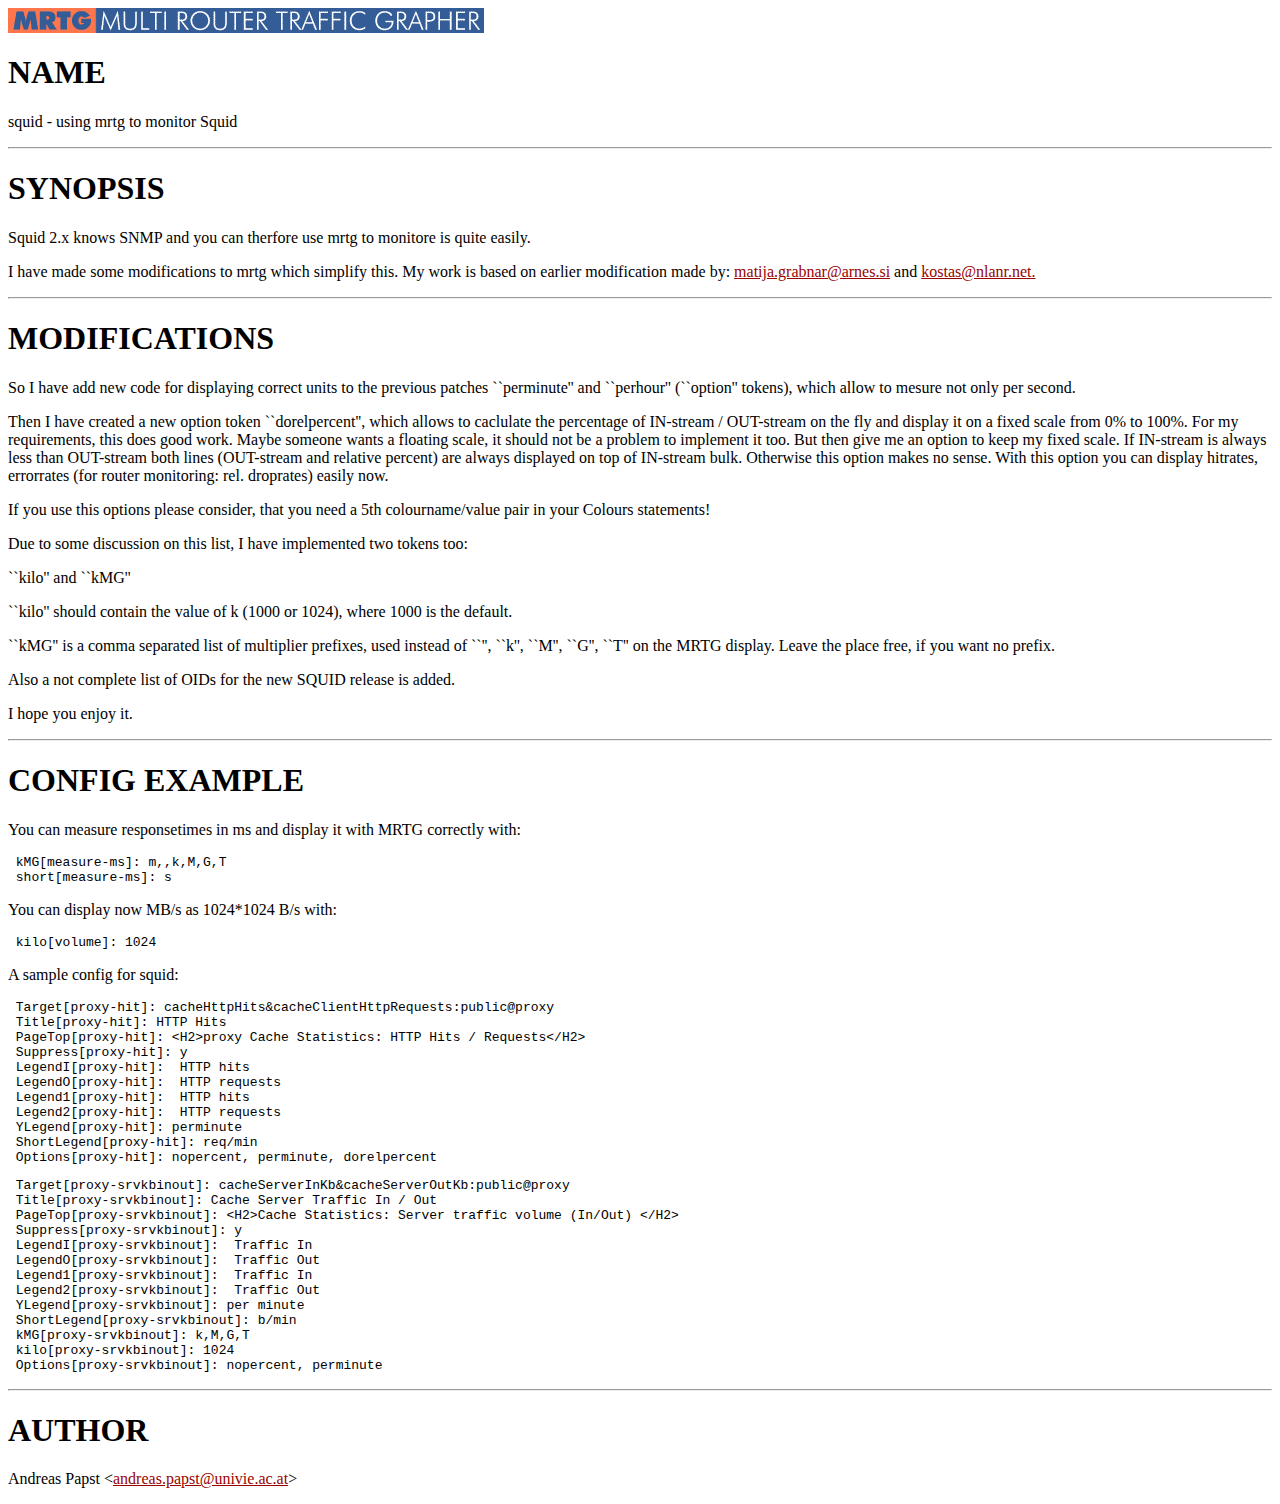
<file: html/mrtg/squid.html>
<HTML>
<HEAD>
<TITLE>doc/squid</TITLE>
<LINK REV="made" HREF="mailto:karrer@iis.ee.ethz.ch">
</HEAD>

<BODY BGCOLOR="#FFFFFF" TEXT="#000000" LINK="#990200" VLINK="#006342"><P><IMG SRC="mrtg-l.png"><IMG SRC="mrtg-m.png"><IMG SRC="mrtg-r.gif"></P>

<A NAME="__index__"></A>
<!-- INDEX BEGIN -->
<!--

<UL>

	<LI><A HREF="#name">NAME</A></LI>
	<LI><A HREF="#synopsis">SYNOPSIS</A></LI>
	<LI><A HREF="#modifications">MODIFICATIONS</A></LI>
	<LI><A HREF="#config example">CONFIG EXAMPLE</A></LI>
	<LI><A HREF="#author">AUTHOR</A></LI>
</UL>
-->
<!-- INDEX END -->

<P>
<H1><A NAME="name">NAME</A></H1>
<P>squid - using mrtg to monitor Squid</P>
<P>
<HR>
<H1><A NAME="synopsis">SYNOPSIS</A></H1>
<P>Squid 2.x knows SNMP and you can therfore use mrtg to
monitore is quite easily.</P>
<P>I have made some modifications to mrtg which simplify this.
My work is based on earlier modification made by:
<A HREF="mailto:matija.grabnar@arnes.si">matija.grabnar@arnes.si</A> and <A HREF="mailto:kostas@nlanr.net.">kostas@nlanr.net.</A></P>
<P>
<HR>
<H1><A NAME="modifications">MODIFICATIONS</A></H1>
<P>So I have add new code for displaying correct units to the
previous patches ``perminute'' and ``perhour'' (``option'' tokens),
which allow to mesure not only per second.</P>
<P>Then I have created a new option token ``dorelpercent'', which
allows to caclulate the percentage of IN-stream / OUT-stream on
the fly and display it on a fixed scale from 0% to 100%. For my
requirements, this does good work. Maybe someone wants a floating
scale, it should not be a problem to implement it too. But then
give me an option to keep my fixed scale. If IN-stream is always
less than OUT-stream both lines (OUT-stream and relative percent)
are always displayed on top of IN-stream bulk. Otherwise this
option makes no sense. With this option you can display hitrates,
errorrates (for router monitoring: rel. droprates) easily now.</P>
<P>If you use this options please consider, that you need a 5th
colourname/value pair in your Colours statements!</P>
<P>Due to some discussion on this list, I have implemented two
tokens too:</P>
<P>``kilo'' and ``kMG''</P>
<P>``kilo'' should contain the value of k (1000 or 1024), where 1000 is the
default.</P>
<P>``kMG'' is a comma separated list of multiplier prefixes, used
instead of ``'', ``k'', ``M'', ``G'', ``T'' on the MRTG display. Leave the
place free, if you want no prefix.</P>
<P>Also a not complete list of OIDs for the new SQUID release is
added.</P>
<P>I hope you enjoy it.</P>
<P>
<HR>
<H1><A NAME="config example">CONFIG EXAMPLE</A></H1>
<P>You can measure responsetimes in ms and display it with MRTG
correctly with:</P>
<PRE>
 kMG[measure-ms]: m,,k,M,G,T
 short[measure-ms]: s</PRE>
<P>You can display now MB/s as 1024*1024 B/s with:</P>
<PRE>
 kilo[volume]: 1024</PRE>
<P>A sample config for squid:</P>
<PRE>
 Target[proxy-hit]: cacheHttpHits&amp;cacheClientHttpRequests:public@proxy
 Title[proxy-hit]: HTTP Hits
 PageTop[proxy-hit]: &lt;H2&gt;proxy Cache Statistics: HTTP Hits / Requests&lt;/H2&gt;
 Suppress[proxy-hit]: y
 LegendI[proxy-hit]:  HTTP hits
 LegendO[proxy-hit]:  HTTP requests
 Legend1[proxy-hit]:  HTTP hits
 Legend2[proxy-hit]:  HTTP requests
 YLegend[proxy-hit]: perminute
 ShortLegend[proxy-hit]: req/min
 Options[proxy-hit]: nopercent, perminute, dorelpercent</PRE>
<PRE>
 Target[proxy-srvkbinout]: cacheServerInKb&amp;cacheServerOutKb:public@proxy
 Title[proxy-srvkbinout]: Cache Server Traffic In / Out
 PageTop[proxy-srvkbinout]: &lt;H2&gt;Cache Statistics: Server traffic volume (In/Out) &lt;/H2&gt;
 Suppress[proxy-srvkbinout]: y
 LegendI[proxy-srvkbinout]:  Traffic In
 LegendO[proxy-srvkbinout]:  Traffic Out
 Legend1[proxy-srvkbinout]:  Traffic In
 Legend2[proxy-srvkbinout]:  Traffic Out
 YLegend[proxy-srvkbinout]: per minute
 ShortLegend[proxy-srvkbinout]: b/min
 kMG[proxy-srvkbinout]: k,M,G,T
 kilo[proxy-srvkbinout]: 1024
 Options[proxy-srvkbinout]: nopercent, perminute</PRE>
<P>
<HR>
<H1><A NAME="author">AUTHOR</A></H1>
<P>Andreas Papst &lt;<A HREF="mailto:andreas.papst@univie.ac.at">andreas.papst@univie.ac.at</A>&gt;</P>

</BODY>

</HTML>
</file>
